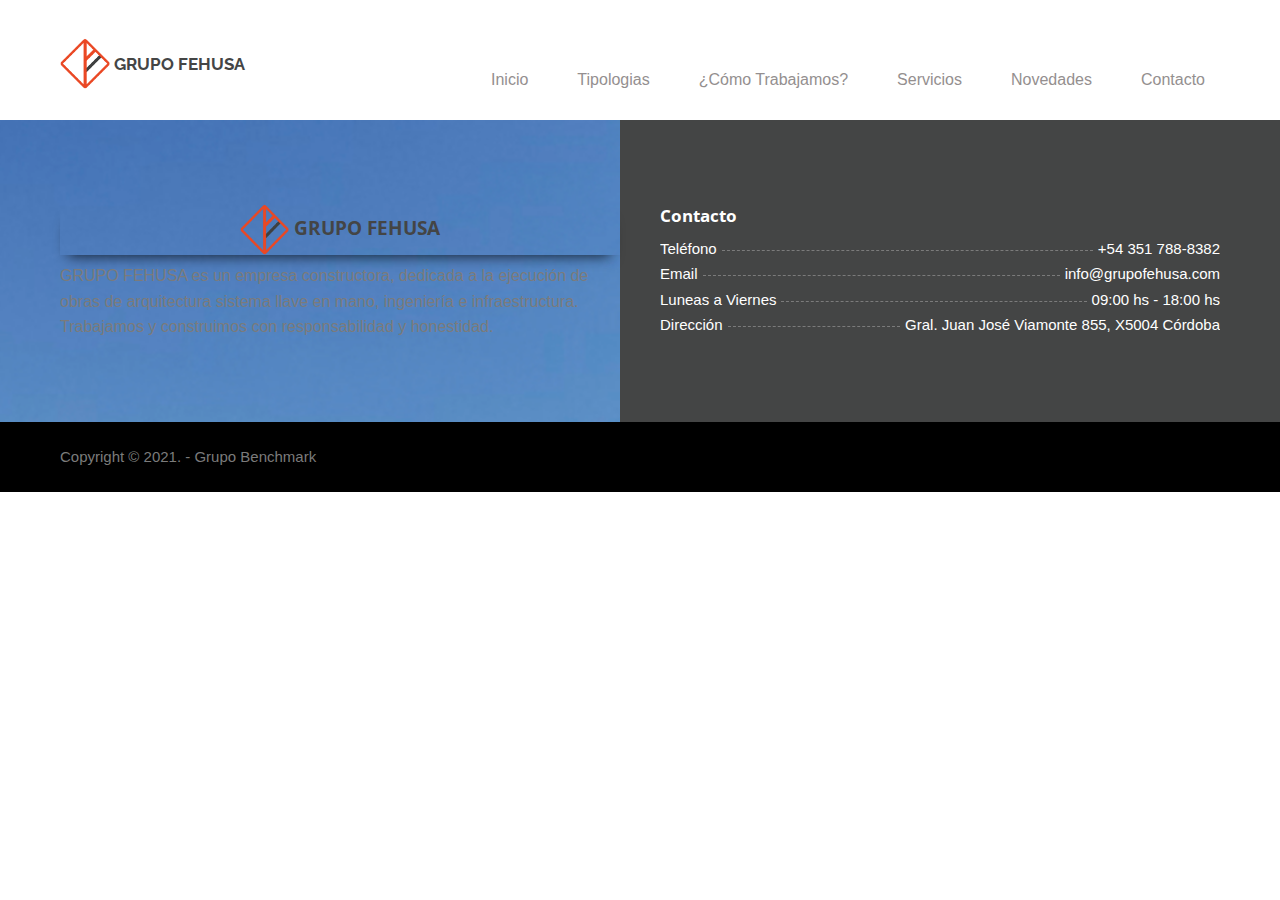
<file: page.html>
<!DOCTYPE html>
<html lang="es">
<head>
    <meta charset="UTF-8">
    <meta http-equiv="X-UA-Compatible" content="IE=edge">
    <meta name="viewport" content="width=device-width, initial-scale=1.0">
    <title>Grupo Fehusa</title>
    <meta name="description" content="">
    <!-- STYLE CSS -->

    <link rel="shortcut icon" type="image/x-icon" src="img/favicon.png" />

	<link href="https://fonts.googleapis.com/css?family=Open+Sans:300italic,400italic,600italic,700italic,800italic,400,300,600,700,800%7CRaleway:400,900,800,700,600,500,300,200,100%7CRoboto:400,100,100italic,300,300italic,400italic,500,500italic,700,700italic,900,900italic" rel="stylesheet" type="text/css">

     <!-- Bootstrap -->
     <link href="https://cdn.jsdelivr.net/npm/bootstrap@5.0.2/dist/css/bootstrap.min.css" rel="stylesheet" integrity="sha384-EVSTQN3/azprG1Anm3QDgpJLIm9Nao0Yz1ztcQTwFspd3yD65VohhpuuCOmLASjC" crossorigin="anonymous">

	
    <link rel="stylesheet" href="css/style.css" />

    <!-- FONTAWESOME -->
    <link rel="stylesheet" href="https://use.fontawesome.com/releases/v5.15.3/css/all.css" integrity="sha384-SZXxX4whJ79/gErwcOYf+zWLeJdY/qpuqC4cAa9rOGUstPomtqpuNWT9wdPEn2fk" crossorigin="anonymous">

   
</head>
<body>

<!-- Inicio Encabezado -->

<header class="header shadow">
    <div class="row">
        <div class="columns medium-12">
            <nav class="top-bar" data-topbar role="navigation">
                <ul class="title-area">
                    <li class="name">
                        <h1>
                            <a href="index.html" style="max-width: 100%;"><img style="max-width: 50px;" src="img/logoicono.png" alt=""><span> Grupo Fehusa</span></a>
                        </h1>
                    </li>

                    <li class="toggle-topbar menu-icon">
                        <a href="#">
                            <i class="fa fa-bars"></i>
                        </a>

                        <span class="toggle-area"></span>
                    </li>
                </ul>

                <section class="top-bar-section">
                    <ul class="right">
                        <li>
                            <a href="index.html" class="text-center"> <i class="fas fa-home"></i> <br> Inicio</a>
                        </li>

                       
                        <li class="has-dropdown">
                            <a href="projects.html" class="text-center"> <i class="fas fa-pencil-ruler"></i> <br>  Tipologias</a>
                            <ul class="dropdown shadow">
                                <li>
                                    <a href="tipologia.html">Single Project</a>
                                </li>
                                <li>
                                    <a href="tipologia.html">Single Project</a>
                                </li>
                                <li>
                                    <a href="tipologia.html">Single Project</a>
                                </li>
                            </ul>
                        </li>

                        <li>
                            <a href="nosotros.html" class="text-center"> <i class="fas fa-hard-hat"></i> <br> ¿Cómo Trabajamos?</a>
                        </li>


                        <li>
                            <a href="servicios.html" class="text-center"> <i class="fas fa-drafting-compass"></i> <br> Servicios</a>
                        </li>

                        <li>
                            <a href="novedades.html" class="text-center"> <i class="far fa-newspaper"></i> <br> Novedades</a>
                        </li>

                        

                        

                        <li>
                            <a href="contacto.html" class="text-center"> <i class="fas fa-mail-bulk"></i> <br> Contacto</a>
                        </li>

                       
                    </ul>
                </section>
            </nav>
        </div><!-- /.columns medium-12 -->
    </div><!-- /.row -->
</header><!-- /.header -->

<!-- Fin Encabezados -->



<!-- Inicio Footer -->

<footer class="footer">
    <div class="footer-body">
        <div class="row">
            <div class="columns large-6">
                <section class="footer-section footer-section-alt ">
                    <div class="footer-section-head p-2 m-2 bg-white card shadow text-center">
                        <h3 class="footer-section-title p-0 m-0"> <img src="img/logoicono.png" style="max-width: 50px;" alt=""> GRUPO FEHUSA</h3><!-- /.footer-section-title -->
                        
                    </div><!-- /.footer-section-head -->

                    <div class="footer-section-head p-4">
                        <p class="text-white">
                            GRUPO FEHUSA es un empresa constructora, dedicada a la ejecución de obras de arquitectura sistema llave en mano, ingeniería e infraestructura. Trabajamos y construimos con responsabilidad y honestidad.
                        </p>
                    </div>

                  

                    
                </section><!-- /.footer-section footer-section-alt -->
            </div><!-- /.columns large-4 -->

            <div class="columns large-6">
                <section class="footer-section">
                    <div class="footer-section-head">
                        <h3 class="footer-section-title">Contacto</h3><!-- /.footer-section-title -->
                    </div><!-- /.footer-section-head -->

                    <div class="footer-section-body">
                        <div class="footer-section-entry">
                           

                            <ul class="time-table-items">
                                <li class="time-table-item">
                                    <span class="time-table-day">Teléfono</span>

                                    <span class="time-table-time">+54 351 788-8382</span>

                                    <span class="time-table-dashes"></span>
                                </li><!-- /.time-table-item -->

                                <li class="time-table-item">
                                    <span class="time-table-day">Email</span>

                                    <span class="time-table-time">info@grupofehusa.com</span>

                                    <span class="time-table-dashes"></span>
                                </li><!-- /.time-table-item -->

                                <li class="time-table-item">
                                    <span class="time-table-day">Luneas a Viernes</span>

                                    <span class="time-table-time">09:00 hs - 18:00 hs</span>

                                    <span class="time-table-dashes"></span>
                                </li><!-- /.time-table-item -->
                                <li class="time-table-item">
                                    <span class="time-table-day">Dirección</span>

                                    <span class="time-table-time">Gral. Juan José Viamonte 855, X5004 Córdoba</span>

                                    <span class="time-table-dashes"></span>
                                </li><!-- /.time-table-item -->
                            </ul><!-- /.time-table-items -->
                        </div><!-- /.footer-section-entry -->
                    </div><!-- /.footer-section-body -->
                </section><!-- /.footer-section -->
            </div><!-- /.columns large-4 -->

            
        </div><!-- /.row -->
    </div><!-- /.footer-body -->







    

    <div class="footer-bar">
        <div class="row">
            <div class="columns large-6">
                <p class="copyright">
                    Copyright &copy; 2021. - Grupo Benchmark
                </p><!-- /.copyright -->
            </div><!-- /.columns large-6 -->

            
        </div><!-- /.row -->
    </div><!-- /.footer-bar -->
</footer><!-- /.footer -->
<!-- Bootstrap -->

<script src="https://cdn.jsdelivr.net/npm/@popperjs/core@2.9.2/dist/umd/popper.min.js" integrity="sha384-IQsoLXl5PILFhosVNubq5LC7Qb9DXgDA9i+tQ8Zj3iwWAwPtgFTxbJ8NT4GN1R8p" crossorigin="anonymous"></script>
<script src="https://cdn.jsdelivr.net/npm/bootstrap@5.0.2/dist/js/bootstrap.min.js" integrity="sha384-cVKIPhGWiC2Al4u+LWgxfKTRIcfu0JTxR+EQDz/bgldoEyl4H0zUF0QKbrJ0EcQF" crossorigin="anonymous"></script>

    <!-- JAVASCRIPT -->

    <script src="js/vendor.js"></script>

    <script src="js/app.js"></script>

</body>
</html>
</file>
<file: css/style.css>
/*
Theme Name: Grupofehusa
Author: Tapia Pedro Nicolas
Author URI: 
Description: 
Version: 1.0.0
*/


/* Tabla de Contenidos
- [ Variables;
- [ Settings;
- [ Foundation;
- [ Font Awesome;
- [ Fonts;
- [ Global;
- [ Helpers;
- [ Layout;
--- [ Bar;
--- [ Header;
--- [ Sections;
--- [ Single Project;
--- [ Main;
--- [ Sidebar;
--- [ Footer;
- [ Modules;
--- [ Animate;
--- [ Buttons;
--- [ Form Elements;
--- [ Socials;
--- [ Sliders;
--- [ Features;
--- [ Projects;
--- [ Services;
--- [ Testimonials;
--- [ News;
--- [ Team;
--- [ Clients;
--- [ Timetable;
--- [ Instagram;
--- [ Galelry;
--- [ Post;
--- [ Pagination;
--- [ Map;
--- [ Comments;
--- [ Page;
*/
/*  Colors  */
meta.foundation-version {
    font-family: "/5.5.1/"; }
  
  meta.foundation-mq-small {
    font-family: "/only screen/";
    width: 0; }
  
  meta.foundation-mq-small-only {
    font-family: "/only screen and (max-width: 40em)/";
    width: 0; }
  
  meta.foundation-mq-medium {
    font-family: "/only screen and (min-width:40.063em)/";
    width: 40.063em; }
  
  meta.foundation-mq-medium-only {
    font-family: "/only screen and (min-width:40.063em) and (max-width:64em)/";
    width: 40.063em; }
  
  meta.foundation-mq-large {
    font-family: "/only screen and (min-width:64.063em)/";
    width: 64.063em; }
  
  meta.foundation-mq-large-only {
    font-family: "/only screen and (min-width:64.063em) and (max-width:90em)/";
    width: 64.063em; }
  
  meta.foundation-mq-xlarge {
    font-family: "/only screen and (min-width:90.063em)/";
    width: 90.063em; }
  
  meta.foundation-mq-xlarge-only {
    font-family: "/only screen and (min-width:90.063em) and (max-width:120em)/";
    width: 90.063em; }
  
  meta.foundation-mq-xxlarge {
    font-family: "/only screen and (min-width:120.063em)/";
    width: 120.063em; }
  
  meta.foundation-data-attribute-namespace {
    font-family: false; }
  
  html, body {
    height: 100%; }
  
  *, *:before, *:after {
    -webkit-box-sizing: border-box;
    -moz-box-sizing: border-box;
    box-sizing: border-box; }
  
  html, body {
    font-size: 100%; }
  
  body {
    background: #fff;
    color: #9a9a9a;
    padding: 0;
    margin: 0;
    font-family: 'Helvetica', "Helvetica Neue", Roboto, Arial, sans-serif;
    font-weight: normal;
    font-style: normal;
    line-height: 1.5;
    position: relative;
    cursor: auto; }
  
  a:hover {
    cursor: pointer; }
  
  img {
    max-width: 100%;
    height: auto; }
  
  img {
    -ms-interpolation-mode: bicubic; }
  
  #map_canvas img, #map_canvas embed, #map_canvas object, .map_canvas img, .map_canvas embed, .map_canvas object {
    max-width: none !important; }
  
  .left {
    float: left !important; }
  
  .right {
    float: right !important; }
  
  .clearfix:before, .clearfix:after {
    content: " ";
    display: table; }
  .clearfix:after {
    clear: both; }
  
  .hide {
    display: none; }
  
  .invisible {
    visibility: hidden; }
  
  .antialiased {
    -webkit-font-smoothing: antialiased;
    -moz-osx-font-smoothing: grayscale; }
  
  img {
    display: inline-block;
    vertical-align: middle; }
  
  textarea {
    height: auto;
    min-height: 50px; }
  
  select {
    width: 100%; }
  
  .row {
    width: 100%;
    margin-left: auto;
    margin-right: auto;
    margin-top: 0;
    margin-bottom: 0;
    max-width: 75rem; }
    .row:before, .row:after {
      content: " ";
      display: table; }
    .row:after {
      clear: both; }
    .row.collapse > .column, .row.collapse > .columns {
      padding-left: 0;
      padding-right: 0; }
    .row.collapse .row {
      margin-left: 0;
      margin-right: 0; }
    .row .row {
      width: auto;
      margin-left: -1.25rem;
      margin-right: -1.25rem;
      margin-top: 0;
      margin-bottom: 0;
      max-width: none; }
      .row .row:before, .row .row:after {
        content: " ";
        display: table; }
      .row .row:after {
        clear: both; }
      .row .row.collapse {
        width: auto;
        margin: 0;
        max-width: none; }
        .row .row.collapse:before, .row .row.collapse:after {
          content: " ";
          display: table; }
        .row .row.collapse:after {
          clear: both; }
  
  .column, .columns {
    padding-left: 1.25rem;
    padding-right: 1.25rem;
    width: 100%;
    float: left; }
  
  [class*="column"] + [class*="column"]:last-child {
    float: right; }
  
  [class*="column"] + [class*="column"].end {
    float: left; }
  
  @media only screen {
    .small-push-0 {
      position: relative;
      left: 0%;
      right: auto; }
  
    .small-pull-0 {
      position: relative;
      right: 0%;
      left: auto; }
  
    .small-push-1 {
      position: relative;
      left: 8.3333333333%;
      right: auto; }
  
    .small-pull-1 {
      position: relative;
      right: 8.3333333333%;
      left: auto; }
  
    .small-push-2 {
      position: relative;
      left: 16.6666666667%;
      right: auto; }
  
    .small-pull-2 {
      position: relative;
      right: 16.6666666667%;
      left: auto; }
  
    .small-push-3 {
      position: relative;
      left: 25%;
      right: auto; }
  
    .small-pull-3 {
      position: relative;
      right: 25%;
      left: auto; }
  
    .small-push-4 {
      position: relative;
      left: 33.3333333333%;
      right: auto; }
  
    .small-pull-4 {
      position: relative;
      right: 33.3333333333%;
      left: auto; }
  
    .small-push-5 {
      position: relative;
      left: 41.6666666667%;
      right: auto; }
  
    .small-pull-5 {
      position: relative;
      right: 41.6666666667%;
      left: auto; }
  
    .small-push-6 {
      position: relative;
      left: 50%;
      right: auto; }
  
    .small-pull-6 {
      position: relative;
      right: 50%;
      left: auto; }
  
    .small-push-7 {
      position: relative;
      left: 58.3333333333%;
      right: auto; }
  
    .small-pull-7 {
      position: relative;
      right: 58.3333333333%;
      left: auto; }
  
    .small-push-8 {
      position: relative;
      left: 66.6666666667%;
      right: auto; }
  
    .small-pull-8 {
      position: relative;
      right: 66.6666666667%;
      left: auto; }
  
    .small-push-9 {
      position: relative;
      left: 75%;
      right: auto; }
  
    .small-pull-9 {
      position: relative;
      right: 75%;
      left: auto; }
  
    .small-push-10 {
      position: relative;
      left: 83.3333333333%;
      right: auto; }
  
    .small-pull-10 {
      position: relative;
      right: 83.3333333333%;
      left: auto; }
  
    .small-push-11 {
      position: relative;
      left: 91.6666666667%;
      right: auto; }
  
    .small-pull-11 {
      position: relative;
      right: 91.6666666667%;
      left: auto; }
  
    .column, .columns {
      position: relative;
      padding-left: 1.25rem;
      padding-right: 1.25rem;
      float: left; }
  
    .small-1 {
      width: 8.3333333333%; }
  
    .small-2 {
      width: 16.6666666667%; }
  
    .small-3 {
      width: 25%; }
  
    .small-4 {
      width: 33.3333333333%; }
  
    .small-5 {
      width: 41.6666666667%; }
  
    .small-6 {
      width: 50%; }
  
    .small-7 {
      width: 58.3333333333%; }
  
    .small-8 {
      width: 66.6666666667%; }
  
    .small-9 {
      width: 75%; }
  
    .small-10 {
      width: 83.3333333333%; }
  
    .small-11 {
      width: 91.6666666667%; }
  
    .small-12 {
      width: 100%; }
  
    .small-offset-0 {
      margin-left: 0% !important; }
  
    .small-offset-1 {
      margin-left: 8.3333333333% !important; }
  
    .small-offset-2 {
      margin-left: 16.6666666667% !important; }
  
    .small-offset-3 {
      margin-left: 25% !important; }
  
    .small-offset-4 {
      margin-left: 33.3333333333% !important; }
  
    .small-offset-5 {
      margin-left: 41.6666666667% !important; }
  
    .small-offset-6 {
      margin-left: 50% !important; }
  
    .small-offset-7 {
      margin-left: 58.3333333333% !important; }
  
    .small-offset-8 {
      margin-left: 66.6666666667% !important; }
  
    .small-offset-9 {
      margin-left: 75% !important; }
  
    .small-offset-10 {
      margin-left: 83.3333333333% !important; }
  
    .small-offset-11 {
      margin-left: 91.6666666667% !important; }
  
    .small-reset-order {
      margin-left: 0;
      margin-right: 0;
      left: auto;
      right: auto;
      float: left; }
  
    .column.small-centered, .columns.small-centered {
      margin-left: auto;
      margin-right: auto;
      float: none; }
  
    .column.small-uncentered, .columns.small-uncentered {
      margin-left: 0;
      margin-right: 0;
      float: left; }
  
    .column.small-centered:last-child, .columns.small-centered:last-child {
      float: none; }
  
    .column.small-uncentered:last-child, .columns.small-uncentered:last-child {
      float: left; }
  
    .column.small-uncentered.opposite, .columns.small-uncentered.opposite {
      float: right; }
  
    .row.small-collapse > .column, .row.small-collapse > .columns {
      padding-left: 0;
      padding-right: 0; }
    .row.small-collapse .row {
      margin-left: 0;
      margin-right: 0; }
    .row.small-uncollapse > .column, .row.small-uncollapse > .columns {
      padding-left: 1.25rem;
      padding-right: 1.25rem;
      float: left; }
   }
  
  @media only screen and (min-width:40.063em) {
    .medium-push-0 {
      position: relative;
      left: 0%;
      right: auto; }
  
    .medium-pull-0 {
      position: relative;
      right: 0%;
      left: auto; }
  
    .medium-push-1 {
      position: relative;
      left: 8.3333333333%;
      right: auto; }
  
    .medium-pull-1 {
      position: relative;
      right: 8.3333333333%;
      left: auto; }
  
    .medium-push-2 {
      position: relative;
      left: 16.6666666667%;
      right: auto; }
  
    .medium-pull-2 {
      position: relative;
      right: 16.6666666667%;
      left: auto; }
  
    .medium-push-3 {
      position: relative;
      left: 25%;
      right: auto; }
  
    .medium-pull-3 {
      position: relative;
      right: 25%;
      left: auto; }
  
    .medium-push-4 {
      position: relative;
      left: 33.3333333333%;
      right: auto; }
  
    .medium-pull-4 {
      position: relative;
      right: 33.3333333333%;
      left: auto; }
  
    .medium-push-5 {
      position: relative;
      left: 41.6666666667%;
      right: auto; }
  
    .medium-pull-5 {
      position: relative;
      right: 41.6666666667%;
      left: auto; }
  
    .medium-push-6 {
      position: relative;
      left: 50%;
      right: auto; }
  
    .medium-pull-6 {
      position: relative;
      right: 50%;
      left: auto; }
  
    .medium-push-7 {
      position: relative;
      left: 58.3333333333%;
      right: auto; }
  
    .medium-pull-7 {
      position: relative;
      right: 58.3333333333%;
      left: auto; }
  
    .medium-push-8 {
      position: relative;
      left: 66.6666666667%;
      right: auto; }
  
    .medium-pull-8 {
      position: relative;
      right: 66.6666666667%;
      left: auto; }
  
    .medium-push-9 {
      position: relative;
      left: 75%;
      right: auto; }
  
    .medium-pull-9 {
      position: relative;
      right: 75%;
      left: auto; }
  
    .medium-push-10 {
      position: relative;
      left: 83.3333333333%;
      right: auto; }
  
    .medium-pull-10 {
      position: relative;
      right: 83.3333333333%;
      left: auto; }
  
    .medium-push-11 {
      position: relative;
      left: 91.6666666667%;
      right: auto; }
  
    .medium-pull-11 {
      position: relative;
      right: 91.6666666667%;
      left: auto; }
  
    .column, .columns {
      position: relative;
      padding-left: 1.25rem;
      padding-right: 1.25rem;
      float: left; }
  
    .medium-1 {
      width: 8.3333333333%; }
  
    .medium-2 {
      width: 16.6666666667%; }
  
    .medium-3 {
      width: 25%; }
  
    .medium-4 {
      width: 33.3333333333%; }
  
    .medium-5 {
      width: 41.6666666667%; }
  
    .medium-6 {
      width: 50%; }
  
    .medium-7 {
      width: 58.3333333333%; }
  
    .medium-8 {
      width: 66.6666666667%; }
  
    .medium-9 {
      width: 75%; }
  
    .medium-10 {
      width: 83.3333333333%; }
  
    .medium-11 {
      width: 91.6666666667%; }
  
    .medium-12 {
      width: 100%; }
  
    .medium-offset-0 {
      margin-left: 0% !important; }
  
    .medium-offset-1 {
      margin-left: 8.3333333333% !important; }
  
    .medium-offset-2 {
      margin-left: 16.6666666667% !important; }
  
    .medium-offset-3 {
      margin-left: 25% !important; }
  
    .medium-offset-4 {
      margin-left: 33.3333333333% !important; }
  
    .medium-offset-5 {
      margin-left: 41.6666666667% !important; }
  
    .medium-offset-6 {
      margin-left: 50% !important; }
  
    .medium-offset-7 {
      margin-left: 58.3333333333% !important; }
  
    .medium-offset-8 {
      margin-left: 66.6666666667% !important; }
  
    .medium-offset-9 {
      margin-left: 75% !important; }
  
    .medium-offset-10 {
      margin-left: 83.3333333333% !important; }
  
    .medium-offset-11 {
      margin-left: 91.6666666667% !important; }
  
    .medium-reset-order {
      margin-left: 0;
      margin-right: 0;
      left: auto;
      right: auto;
      float: left; }
  
    .column.medium-centered, .columns.medium-centered {
      margin-left: auto;
      margin-right: auto;
      float: none; }
  
    .column.medium-uncentered, .columns.medium-uncentered {
      margin-left: 0;
      margin-right: 0;
      float: left; }
  
    .column.medium-centered:last-child, .columns.medium-centered:last-child {
      float: none; }
  
    .column.medium-uncentered:last-child, .columns.medium-uncentered:last-child {
      float: left; }
  
    .column.medium-uncentered.opposite, .columns.medium-uncentered.opposite {
      float: right; }
  
    .row.medium-collapse > .column, .row.medium-collapse > .columns {
      padding-left: 0;
      padding-right: 0; }
    .row.medium-collapse .row {
      margin-left: 0;
      margin-right: 0; }
    .row.medium-uncollapse > .column, .row.medium-uncollapse > .columns {
      padding-left: 1.25rem;
      padding-right: 1.25rem;
      float: left; }
  
    .push-0 {
      position: relative;
      left: 0%;
      right: auto; }
  
    .pull-0 {
      position: relative;
      right: 0%;
      left: auto; }
  
    .push-1 {
      position: relative;
      left: 8.3333333333%;
      right: auto; }
  
    .pull-1 {
      position: relative;
      right: 8.3333333333%;
      left: auto; }
  
    .push-2 {
      position: relative;
      left: 16.6666666667%;
      right: auto; }
  
    .pull-2 {
      position: relative;
      right: 16.6666666667%;
      left: auto; }
  
    .push-3 {
      position: relative;
      left: 25%;
      right: auto; }
  
    .pull-3 {
      position: relative;
      right: 25%;
      left: auto; }
  
    .push-4 {
      position: relative;
      left: 33.3333333333%;
      right: auto; }
  
    .pull-4 {
      position: relative;
      right: 33.3333333333%;
      left: auto; }
  
    .push-5 {
      position: relative;
      left: 41.6666666667%;
      right: auto; }
  
    .pull-5 {
      position: relative;
      right: 41.6666666667%;
      left: auto; }
  
    .push-6 {
      position: relative;
      left: 50%;
      right: auto; }
  
    .pull-6 {
      position: relative;
      right: 50%;
      left: auto; }
  
    .push-7 {
      position: relative;
      left: 58.3333333333%;
      right: auto; }
  
    .pull-7 {
      position: relative;
      right: 58.3333333333%;
      left: auto; }
  
    .push-8 {
      position: relative;
      left: 66.6666666667%;
      right: auto; }
  
    .pull-8 {
      position: relative;
      right: 66.6666666667%;
      left: auto; }
  
    .push-9 {
      position: relative;
      left: 75%;
      right: auto; }
  
    .pull-9 {
      position: relative;
      right: 75%;
      left: auto; }
  
    .push-10 {
      position: relative;
      left: 83.3333333333%;
      right: auto; }
  
    .pull-10 {
      position: relative;
      right: 83.3333333333%;
      left: auto; }
  
    .push-11 {
      position: relative;
      left: 91.6666666667%;
      right: auto; }
  
    .pull-11 {
      position: relative;
      right: 91.6666666667%;
      left: auto; }
   }
  
  @media only screen and (min-width:64.063em) {
    .large-push-0 {
      position: relative;
      left: 0%;
      right: auto; }
  
    .large-pull-0 {
      position: relative;
      right: 0%;
      left: auto; }
  
    .large-push-1 {
      position: relative;
      left: 8.3333333333%;
      right: auto; }
  
    .large-pull-1 {
      position: relative;
      right: 8.3333333333%;
      left: auto; }
  
    .large-push-2 {
      position: relative;
      left: 16.6666666667%;
      right: auto; }
  
    .large-pull-2 {
      position: relative;
      right: 16.6666666667%;
      left: auto; }
  
    .large-push-3 {
      position: relative;
      left: 25%;
      right: auto; }
  
    .large-pull-3 {
      position: relative;
      right: 25%;
      left: auto; }
  
    .large-push-4 {
      position: relative;
      left: 33.3333333333%;
      right: auto; }
  
    .large-pull-4 {
      position: relative;
      right: 33.3333333333%;
      left: auto; }
  
    .large-push-5 {
      position: relative;
      left: 41.6666666667%;
      right: auto; }
  
    .large-pull-5 {
      position: relative;
      right: 41.6666666667%;
      left: auto; }
  
    .large-push-6 {
      position: relative;
      left: 50%;
      right: auto; }
  
    .large-pull-6 {
      position: relative;
      right: 50%;
      left: auto; }
  
    .large-push-7 {
      position: relative;
      left: 58.3333333333%;
      right: auto; }
  
    .large-pull-7 {
      position: relative;
      right: 58.3333333333%;
      left: auto; }
  
    .large-push-8 {
      position: relative;
      left: 66.6666666667%;
      right: auto; }
  
    .large-pull-8 {
      position: relative;
      right: 66.6666666667%;
      left: auto; }
  
    .large-push-9 {
      position: relative;
      left: 75%;
      right: auto; }
  
    .large-pull-9 {
      position: relative;
      right: 75%;
      left: auto; }
  
    .large-push-10 {
      position: relative;
      left: 83.3333333333%;
      right: auto; }
  
    .large-pull-10 {
      position: relative;
      right: 83.3333333333%;
      left: auto; }
  
    .large-push-11 {
      position: relative;
      left: 91.6666666667%;
      right: auto; }
  
    .large-pull-11 {
      position: relative;
      right: 91.6666666667%;
      left: auto; }
  
    .column, .columns {
      position: relative;
      padding-left: 1.25rem;
      padding-right: 1.25rem;
      float: left; }
  
    .large-1 {
      width: 8.3333333333%; }
  
    .large-2 {
      width: 16.6666666667%; }
  
    .large-3 {
      width: 25%; }
  
    .large-4 {
      width: 33.3333333333%; }
  
    .large-5 {
      width: 41.6666666667%; }
  
    .large-6 {
      width: 50%; }
  
    .large-7 {
      width: 58.3333333333%; }
  
    .large-8 {
      width: 66.6666666667%; }
  
    .large-9 {
      width: 75%; }
  
    .large-10 {
      width: 83.3333333333%; }
  
    .large-11 {
      width: 91.6666666667%; }
  
    .large-12 {
      width: 100%; }
  
    .large-offset-0 {
      margin-left: 0% !important; }
  
    .large-offset-1 {
      margin-left: 8.3333333333% !important; }
  
    .large-offset-2 {
      margin-left: 16.6666666667% !important; }
  
    .large-offset-3 {
      margin-left: 25% !important; }
  
    .large-offset-4 {
      margin-left: 33.3333333333% !important; }
  
    .large-offset-5 {
      margin-left: 41.6666666667% !important; }
  
    .large-offset-6 {
      margin-left: 50% !important; }
  
    .large-offset-7 {
      margin-left: 58.3333333333% !important; }
  
    .large-offset-8 {
      margin-left: 66.6666666667% !important; }
  
    .large-offset-9 {
      margin-left: 75% !important; }
  
    .large-offset-10 {
      margin-left: 83.3333333333% !important; }
  
    .large-offset-11 {
      margin-left: 91.6666666667% !important; }
  
    .large-reset-order {
      margin-left: 0;
      margin-right: 0;
      left: auto;
      right: auto;
      float: left; }
  
    .column.large-centered, .columns.large-centered {
      margin-left: auto;
      margin-right: auto;
      float: none; }
  
    .column.large-uncentered, .columns.large-uncentered {
      margin-left: 0;
      margin-right: 0;
      float: left; }
  
    .column.large-centered:last-child, .columns.large-centered:last-child {
      float: none; }
  
    .column.large-uncentered:last-child, .columns.large-uncentered:last-child {
      float: left; }
  
    .column.large-uncentered.opposite, .columns.large-uncentered.opposite {
      float: right; }
  
    .row.large-collapse > .column, .row.large-collapse > .columns {
      padding-left: 0;
      padding-right: 0; }
    .row.large-collapse .row {
      margin-left: 0;
      margin-right: 0; }
    .row.large-uncollapse > .column, .row.large-uncollapse > .columns {
      padding-left: 1.25rem;
      padding-right: 1.25rem;
      float: left; }
  
    .push-0 {
      position: relative;
      left: 0%;
      right: auto; }
  
    .pull-0 {
      position: relative;
      right: 0%;
      left: auto; }
  
    .push-1 {
      position: relative;
      left: 8.3333333333%;
      right: auto; }
  
    .pull-1 {
      position: relative;
      right: 8.3333333333%;
      left: auto; }
  
    .push-2 {
      position: relative;
      left: 16.6666666667%;
      right: auto; }
  
    .pull-2 {
      position: relative;
      right: 16.6666666667%;
      left: auto; }
  
    .push-3 {
      position: relative;
      left: 25%;
      right: auto; }
  
    .pull-3 {
      position: relative;
      right: 25%;
      left: auto; }
  
    .push-4 {
      position: relative;
      left: 33.3333333333%;
      right: auto; }
  
    .pull-4 {
      position: relative;
      right: 33.3333333333%;
      left: auto; }
  
    .push-5 {
      position: relative;
      left: 41.6666666667%;
      right: auto; }
  
    .pull-5 {
      position: relative;
      right: 41.6666666667%;
      left: auto; }
  
    .push-6 {
      position: relative;
      left: 50%;
      right: auto; }
  
    .pull-6 {
      position: relative;
      right: 50%;
      left: auto; }
  
    .push-7 {
      position: relative;
      left: 58.3333333333%;
      right: auto; }
  
    .pull-7 {
      position: relative;
      right: 58.3333333333%;
      left: auto; }
  
    .push-8 {
      position: relative;
      left: 66.6666666667%;
      right: auto; }
  
    .pull-8 {
      position: relative;
      right: 66.6666666667%;
      left: auto; }
  
    .push-9 {
      position: relative;
      left: 75%;
      right: auto; }
  
    .pull-9 {
      position: relative;
      right: 75%;
      left: auto; }
  
    .push-10 {
      position: relative;
      left: 83.3333333333%;
      right: auto; }
  
    .pull-10 {
      position: relative;
      right: 83.3333333333%;
      left: auto; }
  
    .push-11 {
      position: relative;
      left: 91.6666666667%;
      right: auto; }
  
    .pull-11 {
      position: relative;
      right: 91.6666666667%;
      left: auto; }
   }
  
  .accordion {
    margin-bottom: 0; }
    .accordion:before, .accordion:after {
      content: " ";
      display: table; }
    .accordion:after {
      clear: both; }
    .accordion .accordion-navigation, .accordion dd {
      display: block;
      margin-bottom: 0 !important; }
      .accordion .accordion-navigation.active > a, .accordion dd.active > a {
        background: #e8e8e8; }
      .accordion .accordion-navigation > a, .accordion dd > a {
        background: #EFEFEF;
        color: #444545;
        padding: 1rem;
        display: block;
        font-family: 'Helvetica', "Helvetica Neue", Roboto, Arial, sans-serif;
        font-size: 1rem; }
        .accordion .accordion-navigation > a:hover, .accordion dd > a:hover {
          background: #e3e3e3; }
      .accordion .accordion-navigation > .content, .accordion dd > .content {
        display: none;
        padding: 1.25rem; }
        .accordion .accordion-navigation > .content.active, .accordion dd > .content.active {
          display: block;
          background: #ffffff; }
  
  .alert-box {
    border-style: solid;
    border-width: 1px;
    display: block;
    font-weight: normal;
    margin-bottom: 1.25rem;
    position: relative;
    padding: 0.875rem 1.5rem 0.875rem 0.875rem;
    font-size: 0.8125rem;
    transition: opacity 300ms ease-out;
    background-color: #008CBA;
    border-color: #ea3e16;
    color: #ffffff; }
    .alert-box .close {
      font-size: 1.375rem;
      padding: 0 6px 4px;
      line-height: 0.9;
      position: absolute;
      top: 50%;
      margin-top: -0.6875rem;
      right: 0.25rem;
      color: #333333;
      opacity: 0.3;
      background: inherit; }
      .alert-box .close:hover, .alert-box .close:focus {
        opacity: 0.5; }
    .alert-box.radius {
      border-radius: 3px; }
    .alert-box.round {
      border-radius: 1000px; }
    .alert-box.success {
      background-color: #43AC6A;
      border-color: #3a945b;
      color: #ffffff; }
    .alert-box.alert {
      background-color: #f04124;
      border-color: #de2d0f;
      color: #ffffff; }
    .alert-box.secondary {
      background-color: #e7e7e7;
      border-color: #c7c7c7;
      color: #4f4f4f; }
    .alert-box.warning {
      background-color: #f08a24;
      border-color: #de770f;
      color: #ffffff; }
    .alert-box.info {
      background-color: #a0d3e8;
      border-color: #74bfdd;
      color: #4f4f4f; }
    .alert-box.alert-close {
      opacity: 0; }
  
  [class*="block-grid-"] {
    display: block;
    padding: 0;
    margin: 0 -0.625rem; }
    [class*="block-grid-"]:before, [class*="block-grid-"]:after {
      content: " ";
      display: table; }
    [class*="block-grid-"]:after {
      clear: both; }
    [class*="block-grid-"] > li {
      display: block;
      height: auto;
      float: left;
      padding: 0 0.625rem 1.25rem; }
  
  @media only screen {
    .small-block-grid-1 > li {
      width: 100%;
      list-style: none; }
      .small-block-grid-1 > li:nth-of-type(1n) {
        clear: none; }
      .small-block-grid-1 > li:nth-of-type(1n+1) {
        clear: both; }
  
    .small-block-grid-2 > li {
      width: 50%;
      list-style: none; }
      .small-block-grid-2 > li:nth-of-type(1n) {
        clear: none; }
      .small-block-grid-2 > li:nth-of-type(2n+1) {
        clear: both; }
  
    .small-block-grid-3 > li {
      width: 33.3333333333%;
      list-style: none; }
      .small-block-grid-3 > li:nth-of-type(1n) {
        clear: none; }
      .small-block-grid-3 > li:nth-of-type(3n+1) {
        clear: both; }
  
    .small-block-grid-4 > li {
      width: 25%;
      list-style: none; }
      .small-block-grid-4 > li:nth-of-type(1n) {
        clear: none; }
      .small-block-grid-4 > li:nth-of-type(4n+1) {
        clear: both; }
  
    .small-block-grid-5 > li {
      width: 20%;
      list-style: none; }
      .small-block-grid-5 > li:nth-of-type(1n) {
        clear: none; }
      .small-block-grid-5 > li:nth-of-type(5n+1) {
        clear: both; }
  
    .small-block-grid-6 > li {
      width: 16.6666666667%;
      list-style: none; }
      .small-block-grid-6 > li:nth-of-type(1n) {
        clear: none; }
      .small-block-grid-6 > li:nth-of-type(6n+1) {
        clear: both; }
  
    .small-block-grid-7 > li {
      width: 14.2857142857%;
      list-style: none; }
      .small-block-grid-7 > li:nth-of-type(1n) {
        clear: none; }
      .small-block-grid-7 > li:nth-of-type(7n+1) {
        clear: both; }
  
    .small-block-grid-8 > li {
      width: 12.5%;
      list-style: none; }
      .small-block-grid-8 > li:nth-of-type(1n) {
        clear: none; }
      .small-block-grid-8 > li:nth-of-type(8n+1) {
        clear: both; }
  
    .small-block-grid-9 > li {
      width: 11.1111111111%;
      list-style: none; }
      .small-block-grid-9 > li:nth-of-type(1n) {
        clear: none; }
      .small-block-grid-9 > li:nth-of-type(9n+1) {
        clear: both; }
  
    .small-block-grid-10 > li {
      width: 10%;
      list-style: none; }
      .small-block-grid-10 > li:nth-of-type(1n) {
        clear: none; }
      .small-block-grid-10 > li:nth-of-type(10n+1) {
        clear: both; }
  
    .small-block-grid-11 > li {
      width: 9.0909090909%;
      list-style: none; }
      .small-block-grid-11 > li:nth-of-type(1n) {
        clear: none; }
      .small-block-grid-11 > li:nth-of-type(11n+1) {
        clear: both; }
  
    .small-block-grid-12 > li {
      width: 8.3333333333%;
      list-style: none; }
      .small-block-grid-12 > li:nth-of-type(1n) {
        clear: none; }
      .small-block-grid-12 > li:nth-of-type(12n+1) {
        clear: both; }
   }
  
  @media only screen and (min-width:40.063em) {
    .medium-block-grid-1 > li {
      width: 100%;
      list-style: none; }
      .medium-block-grid-1 > li:nth-of-type(1n) {
        clear: none; }
      .medium-block-grid-1 > li:nth-of-type(1n+1) {
        clear: both; }
  
    .medium-block-grid-2 > li {
      width: 50%;
      list-style: none; }
      .medium-block-grid-2 > li:nth-of-type(1n) {
        clear: none; }
      .medium-block-grid-2 > li:nth-of-type(2n+1) {
        clear: both; }
  
    .medium-block-grid-3 > li {
      width: 33.3333333333%;
      list-style: none; }
      .medium-block-grid-3 > li:nth-of-type(1n) {
        clear: none; }
      .medium-block-grid-3 > li:nth-of-type(3n+1) {
        clear: both; }
  
    .medium-block-grid-4 > li {
      width: 25%;
      list-style: none; }
      .medium-block-grid-4 > li:nth-of-type(1n) {
        clear: none; }
      .medium-block-grid-4 > li:nth-of-type(4n+1) {
        clear: both; }
  
    .medium-block-grid-5 > li {
      width: 20%;
      list-style: none; }
      .medium-block-grid-5 > li:nth-of-type(1n) {
        clear: none; }
      .medium-block-grid-5 > li:nth-of-type(5n+1) {
        clear: both; }
  
    .medium-block-grid-6 > li {
      width: 16.6666666667%;
      list-style: none; }
      .medium-block-grid-6 > li:nth-of-type(1n) {
        clear: none; }
      .medium-block-grid-6 > li:nth-of-type(6n+1) {
        clear: both; }
  
    .medium-block-grid-7 > li {
      width: 14.2857142857%;
      list-style: none; }
      .medium-block-grid-7 > li:nth-of-type(1n) {
        clear: none; }
      .medium-block-grid-7 > li:nth-of-type(7n+1) {
        clear: both; }
  
    .medium-block-grid-8 > li {
      width: 12.5%;
      list-style: none; }
      .medium-block-grid-8 > li:nth-of-type(1n) {
        clear: none; }
      .medium-block-grid-8 > li:nth-of-type(8n+1) {
        clear: both; }
  
    .medium-block-grid-9 > li {
      width: 11.1111111111%;
      list-style: none; }
      .medium-block-grid-9 > li:nth-of-type(1n) {
        clear: none; }
      .medium-block-grid-9 > li:nth-of-type(9n+1) {
        clear: both; }
  
    .medium-block-grid-10 > li {
      width: 10%;
      list-style: none; }
      .medium-block-grid-10 > li:nth-of-type(1n) {
        clear: none; }
      .medium-block-grid-10 > li:nth-of-type(10n+1) {
        clear: both; }
  
    .medium-block-grid-11 > li {
      width: 9.0909090909%;
      list-style: none; }
      .medium-block-grid-11 > li:nth-of-type(1n) {
        clear: none; }
      .medium-block-grid-11 > li:nth-of-type(11n+1) {
        clear: both; }
  
    .medium-block-grid-12 > li {
      width: 8.3333333333%;
      list-style: none; }
      .medium-block-grid-12 > li:nth-of-type(1n) {
        clear: none; }
      .medium-block-grid-12 > li:nth-of-type(12n+1) {
        clear: both; }
   }
  
  @media only screen and (min-width:64.063em) {
    .large-block-grid-1 > li {
      width: 100%;
      list-style: none; }
      .large-block-grid-1 > li:nth-of-type(1n) {
        clear: none; }
      .large-block-grid-1 > li:nth-of-type(1n+1) {
        clear: both; }
  
    .large-block-grid-2 > li {
      width: 50%;
      list-style: none; }
      .large-block-grid-2 > li:nth-of-type(1n) {
        clear: none; }
      .large-block-grid-2 > li:nth-of-type(2n+1) {
        clear: both; }
  
    .large-block-grid-3 > li {
      width: 33.3333333333%;
      list-style: none; }
      .large-block-grid-3 > li:nth-of-type(1n) {
        clear: none; }
      .large-block-grid-3 > li:nth-of-type(3n+1) {
        clear: both; }
  
    .large-block-grid-4 > li {
      width: 25%;
      list-style: none; }
      .large-block-grid-4 > li:nth-of-type(1n) {
        clear: none; }
      .large-block-grid-4 > li:nth-of-type(4n+1) {
        clear: both; }
  
    .large-block-grid-5 > li {
      width: 20%;
      list-style: none; }
      .large-block-grid-5 > li:nth-of-type(1n) {
        clear: none; }
      .large-block-grid-5 > li:nth-of-type(5n+1) {
        clear: both; }
  
    .large-block-grid-6 > li {
      width: 16.6666666667%;
      list-style: none; }
      .large-block-grid-6 > li:nth-of-type(1n) {
        clear: none; }
      .large-block-grid-6 > li:nth-of-type(6n+1) {
        clear: both; }
  
    .large-block-grid-7 > li {
      width: 14.2857142857%;
      list-style: none; }
      .large-block-grid-7 > li:nth-of-type(1n) {
        clear: none; }
      .large-block-grid-7 > li:nth-of-type(7n+1) {
        clear: both; }
  
    .large-block-grid-8 > li {
      width: 12.5%;
      list-style: none; }
      .large-block-grid-8 > li:nth-of-type(1n) {
        clear: none; }
      .large-block-grid-8 > li:nth-of-type(8n+1) {
        clear: both; }
  
    .large-block-grid-9 > li {
      width: 11.1111111111%;
      list-style: none; }
      .large-block-grid-9 > li:nth-of-type(1n) {
        clear: none; }
      .large-block-grid-9 > li:nth-of-type(9n+1) {
        clear: both; }
  
    .large-block-grid-10 > li {
      width: 10%;
      list-style: none; }
      .large-block-grid-10 > li:nth-of-type(1n) {
        clear: none; }
      .large-block-grid-10 > li:nth-of-type(10n+1) {
        clear: both; }
  
    .large-block-grid-11 > li {
      width: 9.0909090909%;
      list-style: none; }
      .large-block-grid-11 > li:nth-of-type(1n) {
        clear: none; }
      .large-block-grid-11 > li:nth-of-type(11n+1) {
        clear: both; }
  
    .large-block-grid-12 > li {
      width: 8.3333333333%;
      list-style: none; }
      .large-block-grid-12 > li:nth-of-type(1n) {
        clear: none; }
      .large-block-grid-12 > li:nth-of-type(12n+1) {
        clear: both; }
   }
  
  .breadcrumbs {
    display: block;
    padding: 0.5625rem 0.875rem 0.5625rem;
    overflow: hidden;
    margin-left: 0;
    list-style: none;
    border-style: solid;
    border-width: 1px;
    background-color: #f4f4f4;
    border-color: gainsboro;
    border-radius: 3px; }
    .breadcrumbs > * {
      margin: 0;
      float: left;
      font-size: 0.6875rem;
      line-height: 0.6875rem;
      text-transform: uppercase;
      color: #008CBA; }
      .breadcrumbs > *:hover a, .breadcrumbs > *:focus a {
        text-decoration: underline; }
      .breadcrumbs > * a {
        color: #008CBA; }
      .breadcrumbs > *.current {
        cursor: default;
        color: #333333; }
        .breadcrumbs > *.current a {
          cursor: default;
          color: #333333; }
        .breadcrumbs > *.current:hover, .breadcrumbs > *.current:hover a, .breadcrumbs > *.current:focus, .breadcrumbs > *.current:focus a {
          text-decoration: none; }
      .breadcrumbs > *.unavailable {
        color: #999999; }
        .breadcrumbs > *.unavailable a {
          color: #999999; }
        .breadcrumbs > *.unavailable:hover, .breadcrumbs > *.unavailable:hover a, .breadcrumbs > *.unavailable:focus, .breadcrumbs > *.unavailable a:focus {
          text-decoration: none;
          color: #999999;
          cursor: not-allowed; }
      .breadcrumbs > *:before {
        content: "/";
        color: #AAAAAA;
        margin: 0 0.75rem;
        position: relative;
        top: 1px; }
      .breadcrumbs > *:first-child:before {
        content: " ";
        margin: 0; }
  
  /* Accessibility - hides the forward slash */
  [aria-label="breadcrumbs"] [aria-hidden="true"]:after {
    content: "/"; }
  
  button, .button {
    border-style: solid;
    border-width: 0;
    cursor: pointer;
    font-family: 'Helvetica', "Helvetica Neue", Roboto, Arial, sans-serif;
    font-weight: normal;
    line-height: normal;
    margin: 0 0 1.25rem;
    position: relative;
    text-decoration: none;
    text-align: center;
    -webkit-appearance: none;
    -moz-appearance: none;
    border-radius: 0;
    display: inline-block;
    padding-top: 1rem;
    padding-right: 2rem;
    padding-bottom: 1.0625rem;
    padding-left: 2rem;
    font-size: 1rem;
    background-color: #008CBA;
    border-color: #007095;
    color: #ffffff;
    transition: background-color 300ms ease-out; }
    button:hover, button:focus, .button:hover, .button:focus {
      background-color: #007095; }
    button:hover, button:focus, .button:hover, .button:focus {
      color: #ffffff; }
    button.secondary, .button.secondary {
      background-color: #e7e7e7;
      border-color: #b9b9b9;
      color: #333333; }
      button.secondary:hover, button.secondary:focus, .button.secondary:hover, .button.secondary:focus {
        background-color: #b9b9b9; }
      button.secondary:hover, button.secondary:focus, .button.secondary:hover, .button.secondary:focus {
        color: #333333; }
    button.success, .button.success {
      background-color: #43AC6A;
      border-color: #368a55;
      color: #ffffff; }
      button.success:hover, button.success:focus, .button.success:hover, .button.success:focus {
        background-color: #368a55; }
      button.success:hover, button.success:focus, .button.success:hover, .button.success:focus {
        color: #ffffff; }
    button.alert, .button.alert {
      background-color: #f04124;
      border-color: #cf2a0e;
      color: #ffffff; }
      button.alert:hover, button.alert:focus, .button.alert:hover, .button.alert:focus {
        background-color: #cf2a0e; }
      button.alert:hover, button.alert:focus, .button.alert:hover, .button.alert:focus {
        color: #ffffff; }
    button.warning, .button.warning {
      background-color: #f08a24;
      border-color: #cf6e0e;
      color: #ffffff; }
      button.warning:hover, button.warning:focus, .button.warning:hover, .button.warning:focus {
        background-color: #cf6e0e; }
      button.warning:hover, button.warning:focus, .button.warning:hover, .button.warning:focus {
        color: #ffffff; }
    button.info, .button.info {
      background-color: #a0d3e8;
      border-color: #61b6d9;
      color: #333333; }
      button.info:hover, button.info:focus, .button.info:hover, .button.info:focus {
        background-color: #61b6d9; }
      button.info:hover, button.info:focus, .button.info:hover, .button.info:focus {
        color: #ffffff; }
    button.large, .button.large {
      padding-top: 1.125rem;
      padding-right: 2.25rem;
      padding-bottom: 1.1875rem;
      padding-left: 2.25rem;
      font-size: 1.25rem; }
    button.small, .button.small {
      padding-top: 0.875rem;
      padding-right: 1.75rem;
      padding-bottom: 0.9375rem;
      padding-left: 1.75rem;
      font-size: 0.8125rem; }
    button.tiny, .button.tiny {
      padding-top: 0.625rem;
      padding-right: 1.25rem;
      padding-bottom: 0.6875rem;
      padding-left: 1.25rem;
      font-size: 0.6875rem; }
    button.expand, .button.expand {
      padding-right: 0;
      padding-left: 0;
      width: 100%; }
    button.left-align, .button.left-align {
      text-align: left;
      text-indent: 0.75rem; }
    button.right-align, .button.right-align {
      text-align: right;
      padding-right: 0.75rem; }
    button.radius, .button.radius {
      border-radius: 3px; }
    button.round, .button.round {
      border-radius: 1000px; }
    button.disabled, button[disabled], .button.disabled, .button[disabled] {
      background-color: #008CBA;
      border-color: #007095;
      color: #ffffff;
      cursor: default;
      opacity: 0.7;
      box-shadow: none; }
      button.disabled:hover, button.disabled:focus, button[disabled]:hover, button[disabled]:focus, .button.disabled:hover, .button.disabled:focus, .button[disabled]:hover, .button[disabled]:focus {
        background-color: #007095; }
      button.disabled:hover, button.disabled:focus, button[disabled]:hover, button[disabled]:focus, .button.disabled:hover, .button.disabled:focus, .button[disabled]:hover, .button[disabled]:focus {
        color: #ffffff; }
      button.disabled:hover, button.disabled:focus, button[disabled]:hover, button[disabled]:focus, .button.disabled:hover, .button.disabled:focus, .button[disabled]:hover, .button[disabled]:focus {
        background-color: #008CBA; }
      button.disabled.secondary, button[disabled].secondary, .button.disabled.secondary, .button[disabled].secondary {
        background-color: #e7e7e7;
        border-color: #b9b9b9;
        color: #333333;
        cursor: default;
        opacity: 0.7;
        box-shadow: none; }
        button.disabled.secondary:hover, button.disabled.secondary:focus, button[disabled].secondary:hover, button[disabled].secondary:focus, .button.disabled.secondary:hover, .button.disabled.secondary:focus, .button[disabled].secondary:hover, .button[disabled].secondary:focus {
          background-color: #b9b9b9; }
        button.disabled.secondary:hover, button.disabled.secondary:focus, button[disabled].secondary:hover, button[disabled].secondary:focus, .button.disabled.secondary:hover, .button.disabled.secondary:focus, .button[disabled].secondary:hover, .button[disabled].secondary:focus {
          color: #333333; }
        button.disabled.secondary:hover, button.disabled.secondary:focus, button[disabled].secondary:hover, button[disabled].secondary:focus, .button.disabled.secondary:hover, .button.disabled.secondary:focus, .button[disabled].secondary:hover, .button[disabled].secondary:focus {
          background-color: #e7e7e7; }
      button.disabled.success, button[disabled].success, .button.disabled.success, .button[disabled].success {
        background-color: #43AC6A;
        border-color: #368a55;
        color: #ffffff;
        cursor: default;
        opacity: 0.7;
        box-shadow: none; }
        button.disabled.success:hover, button.disabled.success:focus, button[disabled].success:hover, button[disabled].success:focus, .button.disabled.success:hover, .button.disabled.success:focus, .button[disabled].success:hover, .button[disabled].success:focus {
          background-color: #368a55; }
        button.disabled.success:hover, button.disabled.success:focus, button[disabled].success:hover, button[disabled].success:focus, .button.disabled.success:hover, .button.disabled.success:focus, .button[disabled].success:hover, .button[disabled].success:focus {
          color: #ffffff; }
        button.disabled.success:hover, button.disabled.success:focus, button[disabled].success:hover, button[disabled].success:focus, .button.disabled.success:hover, .button.disabled.success:focus, .button[disabled].success:hover, .button[disabled].success:focus {
          background-color: #43AC6A; }
      button.disabled.alert, button[disabled].alert, .button.disabled.alert, .button[disabled].alert {
        background-color: #f04124;
        border-color: #cf2a0e;
        color: #ffffff;
        cursor: default;
        opacity: 0.7;
        box-shadow: none; }
        button.disabled.alert:hover, button.disabled.alert:focus, button[disabled].alert:hover, button[disabled].alert:focus, .button.disabled.alert:hover, .button.disabled.alert:focus, .button[disabled].alert:hover, .button[disabled].alert:focus {
          background-color: #cf2a0e; }
        button.disabled.alert:hover, button.disabled.alert:focus, button[disabled].alert:hover, button[disabled].alert:focus, .button.disabled.alert:hover, .button.disabled.alert:focus, .button[disabled].alert:hover, .button[disabled].alert:focus {
          color: #ffffff; }
        button.disabled.alert:hover, button.disabled.alert:focus, button[disabled].alert:hover, button[disabled].alert:focus, .button.disabled.alert:hover, .button.disabled.alert:focus, .button[disabled].alert:hover, .button[disabled].alert:focus {
          background-color: #f04124; }
      button.disabled.warning, button[disabled].warning, .button.disabled.warning, .button[disabled].warning {
        background-color: #f08a24;
        border-color: #cf6e0e;
        color: #ffffff;
        cursor: default;
        opacity: 0.7;
        box-shadow: none; }
        button.disabled.warning:hover, button.disabled.warning:focus, button[disabled].warning:hover, button[disabled].warning:focus, .button.disabled.warning:hover, .button.disabled.warning:focus, .button[disabled].warning:hover, .button[disabled].warning:focus {
          background-color: #cf6e0e; }
        button.disabled.warning:hover, button.disabled.warning:focus, button[disabled].warning:hover, button[disabled].warning:focus, .button.disabled.warning:hover, .button.disabled.warning:focus, .button[disabled].warning:hover, .button[disabled].warning:focus {
          color: #ffffff; }
        button.disabled.warning:hover, button.disabled.warning:focus, button[disabled].warning:hover, button[disabled].warning:focus, .button.disabled.warning:hover, .button.disabled.warning:focus, .button[disabled].warning:hover, .button[disabled].warning:focus {
          background-color: #f08a24; }
      button.disabled.info, button[disabled].info, .button.disabled.info, .button[disabled].info {
        background-color: #a0d3e8;
        border-color: #61b6d9;
        color: #333333;
        cursor: default;
        opacity: 0.7;
        box-shadow: none; }
        button.disabled.info:hover, button.disabled.info:focus, button[disabled].info:hover, button[disabled].info:focus, .button.disabled.info:hover, .button.disabled.info:focus, .button[disabled].info:hover, .button[disabled].info:focus {
          background-color: #61b6d9; }
        button.disabled.info:hover, button.disabled.info:focus, button[disabled].info:hover, button[disabled].info:focus, .button.disabled.info:hover, .button.disabled.info:focus, .button[disabled].info:hover, .button[disabled].info:focus {
          color: #ffffff; }
        button.disabled.info:hover, button.disabled.info:focus, button[disabled].info:hover, button[disabled].info:focus, .button.disabled.info:hover, .button.disabled.info:focus, .button[disabled].info:hover, .button[disabled].info:focus {
          background-color: #a0d3e8; }
  
  button::-moz-focus-inner {
    border: 0;
    padding: 0; }
  
  @media only screen and (min-width:40.063em) {
    button, .button {
      display: inline-block; }
   }
  
  .button-group {
    list-style: none;
    margin: 0;
    left: 0; }
    .button-group:before, .button-group:after {
      content: " ";
      display: table; }
    .button-group:after {
      clear: both; }
    .button-group.even-2 li {
      margin: 0 -2px;
      display: inline-block;
      width: 50%; }
      .button-group.even-2 li > button, .button-group.even-2 li .button {
        border-left: 1px solid;
        border-color: rgba(255, 255, 255, 0.5); }
      .button-group.even-2 li:first-child button, .button-group.even-2 li:first-child .button {
        border-left: 0; }
      .button-group.even-2 li button, .button-group.even-2 li .button {
        width: 100%; }
    .button-group.even-3 li {
      margin: 0 -2px;
      display: inline-block;
      width: 33.3333333333%; }
      .button-group.even-3 li > button, .button-group.even-3 li .button {
        border-left: 1px solid;
        border-color: rgba(255, 255, 255, 0.5); }
      .button-group.even-3 li:first-child button, .button-group.even-3 li:first-child .button {
        border-left: 0; }
      .button-group.even-3 li button, .button-group.even-3 li .button {
        width: 100%; }
    .button-group.even-4 li {
      margin: 0 -2px;
      display: inline-block;
      width: 25%; }
      .button-group.even-4 li > button, .button-group.even-4 li .button {
        border-left: 1px solid;
        border-color: rgba(255, 255, 255, 0.5); }
      .button-group.even-4 li:first-child button, .button-group.even-4 li:first-child .button {
        border-left: 0; }
      .button-group.even-4 li button, .button-group.even-4 li .button {
        width: 100%; }
    .button-group.even-5 li {
      margin: 0 -2px;
      display: inline-block;
      width: 20%; }
      .button-group.even-5 li > button, .button-group.even-5 li .button {
        border-left: 1px solid;
        border-color: rgba(255, 255, 255, 0.5); }
      .button-group.even-5 li:first-child button, .button-group.even-5 li:first-child .button {
        border-left: 0; }
      .button-group.even-5 li button, .button-group.even-5 li .button {
        width: 100%; }
    .button-group.even-6 li {
      margin: 0 -2px;
      display: inline-block;
      width: 16.6666666667%; }
      .button-group.even-6 li > button, .button-group.even-6 li .button {
        border-left: 1px solid;
        border-color: rgba(255, 255, 255, 0.5); }
      .button-group.even-6 li:first-child button, .button-group.even-6 li:first-child .button {
        border-left: 0; }
      .button-group.even-6 li button, .button-group.even-6 li .button {
        width: 100%; }
    .button-group.even-7 li {
      margin: 0 -2px;
      display: inline-block;
      width: 14.2857142857%; }
      .button-group.even-7 li > button, .button-group.even-7 li .button {
        border-left: 1px solid;
        border-color: rgba(255, 255, 255, 0.5); }
      .button-group.even-7 li:first-child button, .button-group.even-7 li:first-child .button {
        border-left: 0; }
      .button-group.even-7 li button, .button-group.even-7 li .button {
        width: 100%; }
    .button-group.even-8 li {
      margin: 0 -2px;
      display: inline-block;
      width: 12.5%; }
      .button-group.even-8 li > button, .button-group.even-8 li .button {
        border-left: 1px solid;
        border-color: rgba(255, 255, 255, 0.5); }
      .button-group.even-8 li:first-child button, .button-group.even-8 li:first-child .button {
        border-left: 0; }
      .button-group.even-8 li button, .button-group.even-8 li .button {
        width: 100%; }
    .button-group > li {
      margin: 0 -2px;
      display: inline-block; }
      .button-group > li > button, .button-group > li .button {
        border-left: 1px solid;
        border-color: rgba(255, 255, 255, 0.5); }
      .button-group > li:first-child button, .button-group > li:first-child .button {
        border-left: 0; }
    .button-group.stack > li {
      margin: 0 -2px;
      display: inline-block;
      display: block;
      margin: 0;
      float: none; }
      .button-group.stack > li > button, .button-group.stack > li .button {
        border-left: 1px solid;
        border-color: rgba(255, 255, 255, 0.5); }
      .button-group.stack > li:first-child button, .button-group.stack > li:first-child .button {
        border-left: 0; }
      .button-group.stack > li > button, .button-group.stack > li .button {
        border-top: 1px solid;
        border-color: rgba(255, 255, 255, 0.5);
        border-left-width: 0;
        margin: 0;
        display: block; }
      .button-group.stack > li > button {
        width: 100%; }
      .button-group.stack > li:first-child button, .button-group.stack > li:first-child .button {
        border-top: 0; }
    .button-group.stack-for-small > li {
      margin: 0 -2px;
      display: inline-block; }
      .button-group.stack-for-small > li > button, .button-group.stack-for-small > li .button {
        border-left: 1px solid;
        border-color: rgba(255, 255, 255, 0.5); }
      .button-group.stack-for-small > li:first-child button, .button-group.stack-for-small > li:first-child .button {
        border-left: 0; }
      @media only screen and (max-width: 40em) {
        .button-group.stack-for-small > li {
          margin: 0 -2px;
          display: inline-block;
          display: block;
          margin: 0; }
          .button-group.stack-for-small > li > button, .button-group.stack-for-small > li .button {
            border-left: 1px solid;
            border-color: rgba(255, 255, 255, 0.5); }
          .button-group.stack-for-small > li:first-child button, .button-group.stack-for-small > li:first-child .button {
            border-left: 0; }
          .button-group.stack-for-small > li > button, .button-group.stack-for-small > li .button {
            border-top: 1px solid;
            border-color: rgba(255, 255, 255, 0.5);
            border-left-width: 0;
            margin: 0;
            display: block; }
          .button-group.stack-for-small > li > button {
            width: 100%; }
          .button-group.stack-for-small > li:first-child button, .button-group.stack-for-small > li:first-child .button {
            border-top: 0; } }
    .button-group.radius > * {
      margin: 0 -2px;
      display: inline-block; }
      .button-group.radius > * > button, .button-group.radius > * .button {
        border-left: 1px solid;
        border-color: rgba(255, 255, 255, 0.5); }
      .button-group.radius > *:first-child button, .button-group.radius > *:first-child .button {
        border-left: 0; }
      .button-group.radius > *, .button-group.radius > * > a, .button-group.radius > * > button, .button-group.radius > * > .button {
        border-radius: 0; }
      .button-group.radius > *:first-child, .button-group.radius > *:first-child > a, .button-group.radius > *:first-child > button, .button-group.radius > *:first-child > .button {
        -webkit-border-bottom-left-radius: 3px;
        -webkit-border-top-left-radius: 3px;
        border-bottom-left-radius: 3px;
        border-top-left-radius: 3px; }
      .button-group.radius > *:last-child, .button-group.radius > *:last-child > a, .button-group.radius > *:last-child > button, .button-group.radius > *:last-child > .button {
        -webkit-border-bottom-right-radius: 3px;
        -webkit-border-top-right-radius: 3px;
        border-bottom-right-radius: 3px;
        border-top-right-radius: 3px; }
    .button-group.radius.stack > * {
      margin: 0 -2px;
      display: inline-block;
      display: block;
      margin: 0; }
      .button-group.radius.stack > * > button, .button-group.radius.stack > * .button {
        border-left: 1px solid;
        border-color: rgba(255, 255, 255, 0.5); }
      .button-group.radius.stack > *:first-child button, .button-group.radius.stack > *:first-child .button {
        border-left: 0; }
      .button-group.radius.stack > * > button, .button-group.radius.stack > * .button {
        border-top: 1px solid;
        border-color: rgba(255, 255, 255, 0.5);
        border-left-width: 0;
        margin: 0;
        display: block; }
      .button-group.radius.stack > * > button {
        width: 100%; }
      .button-group.radius.stack > *:first-child button, .button-group.radius.stack > *:first-child .button {
        border-top: 0; }
      .button-group.radius.stack > *, .button-group.radius.stack > * > a, .button-group.radius.stack > * > button, .button-group.radius.stack > * > .button {
        border-radius: 0; }
      .button-group.radius.stack > *:first-child, .button-group.radius.stack > *:first-child > a, .button-group.radius.stack > *:first-child > button, .button-group.radius.stack > *:first-child > .button {
        -webkit-top-left-radius: 3px;
        -webkit-top-right-radius: 3px;
        border-top-left-radius: 3px;
        border-top-right-radius: 3px; }
      .button-group.radius.stack > *:last-child, .button-group.radius.stack > *:last-child > a, .button-group.radius.stack > *:last-child > button, .button-group.radius.stack > *:last-child > .button {
        -webkit-bottom-left-radius: 3px;
        -webkit-bottom-right-radius: 3px;
        border-bottom-left-radius: 3px;
        border-bottom-right-radius: 3px; }
    @media only screen and (min-width:40.063em) {
      .button-group.radius.stack-for-small > * {
        margin: 0 -2px;
        display: inline-block; }
        .button-group.radius.stack-for-small > * > button, .button-group.radius.stack-for-small > * .button {
          border-left: 1px solid;
          border-color: rgba(255, 255, 255, 0.5); }
        .button-group.radius.stack-for-small > *:first-child button, .button-group.radius.stack-for-small > *:first-child .button {
          border-left: 0; }
        .button-group.radius.stack-for-small > *, .button-group.radius.stack-for-small > * > a, .button-group.radius.stack-for-small > * > button, .button-group.radius.stack-for-small > * > .button {
          border-radius: 0; }
        .button-group.radius.stack-for-small > *:first-child, .button-group.radius.stack-for-small > *:first-child > a, .button-group.radius.stack-for-small > *:first-child > button, .button-group.radius.stack-for-small > *:first-child > .button {
          -webkit-border-bottom-left-radius: 3px;
          -webkit-border-top-left-radius: 3px;
          border-bottom-left-radius: 3px;
          border-top-left-radius: 3px; }
        .button-group.radius.stack-for-small > *:last-child, .button-group.radius.stack-for-small > *:last-child > a, .button-group.radius.stack-for-small > *:last-child > button, .button-group.radius.stack-for-small > *:last-child > .button {
          -webkit-border-bottom-right-radius: 3px;
          -webkit-border-top-right-radius: 3px;
          border-bottom-right-radius: 3px;
          border-top-right-radius: 3px; } }
    @media only screen and (max-width: 40em) {
      .button-group.radius.stack-for-small > * {
        margin: 0 -2px;
        display: inline-block;
        display: block;
        margin: 0; }
        .button-group.radius.stack-for-small > * > button, .button-group.radius.stack-for-small > * .button {
          border-left: 1px solid;
          border-color: rgba(255, 255, 255, 0.5); }
        .button-group.radius.stack-for-small > *:first-child button, .button-group.radius.stack-for-small > *:first-child .button {
          border-left: 0; }
        .button-group.radius.stack-for-small > * > button, .button-group.radius.stack-for-small > * .button {
          border-top: 1px solid;
          border-color: rgba(255, 255, 255, 0.5);
          border-left-width: 0;
          margin: 0;
          display: block; }
        .button-group.radius.stack-for-small > * > button {
          width: 100%; }
        .button-group.radius.stack-for-small > *:first-child button, .button-group.radius.stack-for-small > *:first-child .button {
          border-top: 0; }
        .button-group.radius.stack-for-small > *, .button-group.radius.stack-for-small > * > a, .button-group.radius.stack-for-small > * > button, .button-group.radius.stack-for-small > * > .button {
          border-radius: 0; }
        .button-group.radius.stack-for-small > *:first-child, .button-group.radius.stack-for-small > *:first-child > a, .button-group.radius.stack-for-small > *:first-child > button, .button-group.radius.stack-for-small > *:first-child > .button {
          -webkit-top-left-radius: 3px;
          -webkit-top-right-radius: 3px;
          border-top-left-radius: 3px;
          border-top-right-radius: 3px; }
        .button-group.radius.stack-for-small > *:last-child, .button-group.radius.stack-for-small > *:last-child > a, .button-group.radius.stack-for-small > *:last-child > button, .button-group.radius.stack-for-small > *:last-child > .button {
          -webkit-bottom-left-radius: 3px;
          -webkit-bottom-right-radius: 3px;
          border-bottom-left-radius: 3px;
          border-bottom-right-radius: 3px; } }
    .button-group.round > * {
      margin: 0 -2px;
      display: inline-block; }
      .button-group.round > * > button, .button-group.round > * .button {
        border-left: 1px solid;
        border-color: rgba(255, 255, 255, 0.5); }
      .button-group.round > *:first-child button, .button-group.round > *:first-child .button {
        border-left: 0; }
      .button-group.round > *, .button-group.round > * > a, .button-group.round > * > button, .button-group.round > * > .button {
        border-radius: 0; }
      .button-group.round > *:first-child, .button-group.round > *:first-child > a, .button-group.round > *:first-child > button, .button-group.round > *:first-child > .button {
        -webkit-border-bottom-left-radius: 1000px;
        -webkit-border-top-left-radius: 1000px;
        border-bottom-left-radius: 1000px;
        border-top-left-radius: 1000px; }
      .button-group.round > *:last-child, .button-group.round > *:last-child > a, .button-group.round > *:last-child > button, .button-group.round > *:last-child > .button {
        -webkit-border-bottom-right-radius: 1000px;
        -webkit-border-top-right-radius: 1000px;
        border-bottom-right-radius: 1000px;
        border-top-right-radius: 1000px; }
    .button-group.round.stack > * {
      margin: 0 -2px;
      display: inline-block;
      display: block;
      margin: 0; }
      .button-group.round.stack > * > button, .button-group.round.stack > * .button {
        border-left: 1px solid;
        border-color: rgba(255, 255, 255, 0.5); }
      .button-group.round.stack > *:first-child button, .button-group.round.stack > *:first-child .button {
        border-left: 0; }
      .button-group.round.stack > * > button, .button-group.round.stack > * .button {
        border-top: 1px solid;
        border-color: rgba(255, 255, 255, 0.5);
        border-left-width: 0;
        margin: 0;
        display: block; }
      .button-group.round.stack > * > button {
        width: 100%; }
      .button-group.round.stack > *:first-child button, .button-group.round.stack > *:first-child .button {
        border-top: 0; }
      .button-group.round.stack > *, .button-group.round.stack > * > a, .button-group.round.stack > * > button, .button-group.round.stack > * > .button {
        border-radius: 0; }
      .button-group.round.stack > *:first-child, .button-group.round.stack > *:first-child > a, .button-group.round.stack > *:first-child > button, .button-group.round.stack > *:first-child > .button {
        -webkit-top-left-radius: 1rem;
        -webkit-top-right-radius: 1rem;
        border-top-left-radius: 1rem;
        border-top-right-radius: 1rem; }
      .button-group.round.stack > *:last-child, .button-group.round.stack > *:last-child > a, .button-group.round.stack > *:last-child > button, .button-group.round.stack > *:last-child > .button {
        -webkit-bottom-left-radius: 1rem;
        -webkit-bottom-right-radius: 1rem;
        border-bottom-left-radius: 1rem;
        border-bottom-right-radius: 1rem; }
    @media only screen and (min-width:40.063em) {
      .button-group.round.stack-for-small > * {
        margin: 0 -2px;
        display: inline-block; }
        .button-group.round.stack-for-small > * > button, .button-group.round.stack-for-small > * .button {
          border-left: 1px solid;
          border-color: rgba(255, 255, 255, 0.5); }
        .button-group.round.stack-for-small > *:first-child button, .button-group.round.stack-for-small > *:first-child .button {
          border-left: 0; }
        .button-group.round.stack-for-small > *, .button-group.round.stack-for-small > * > a, .button-group.round.stack-for-small > * > button, .button-group.round.stack-for-small > * > .button {
          border-radius: 0; }
        .button-group.round.stack-for-small > *:first-child, .button-group.round.stack-for-small > *:first-child > a, .button-group.round.stack-for-small > *:first-child > button, .button-group.round.stack-for-small > *:first-child > .button {
          -webkit-border-bottom-left-radius: 1000px;
          -webkit-border-top-left-radius: 1000px;
          border-bottom-left-radius: 1000px;
          border-top-left-radius: 1000px; }
        .button-group.round.stack-for-small > *:last-child, .button-group.round.stack-for-small > *:last-child > a, .button-group.round.stack-for-small > *:last-child > button, .button-group.round.stack-for-small > *:last-child > .button {
          -webkit-border-bottom-right-radius: 1000px;
          -webkit-border-top-right-radius: 1000px;
          border-bottom-right-radius: 1000px;
          border-top-right-radius: 1000px; } }
    @media only screen and (max-width: 40em) {
      .button-group.round.stack-for-small > * {
        margin: 0 -2px;
        display: inline-block;
        display: block;
        margin: 0; }
        .button-group.round.stack-for-small > * > button, .button-group.round.stack-for-small > * .button {
          border-left: 1px solid;
          border-color: rgba(255, 255, 255, 0.5); }
        .button-group.round.stack-for-small > *:first-child button, .button-group.round.stack-for-small > *:first-child .button {
          border-left: 0; }
        .button-group.round.stack-for-small > * > button, .button-group.round.stack-for-small > * .button {
          border-top: 1px solid;
          border-color: rgba(255, 255, 255, 0.5);
          border-left-width: 0;
          margin: 0;
          display: block; }
        .button-group.round.stack-for-small > * > button {
          width: 100%; }
        .button-group.round.stack-for-small > *:first-child button, .button-group.round.stack-for-small > *:first-child .button {
          border-top: 0; }
        .button-group.round.stack-for-small > *, .button-group.round.stack-for-small > * > a, .button-group.round.stack-for-small > * > button, .button-group.round.stack-for-small > * > .button {
          border-radius: 0; }
        .button-group.round.stack-for-small > *:first-child, .button-group.round.stack-for-small > *:first-child > a, .button-group.round.stack-for-small > *:first-child > button, .button-group.round.stack-for-small > *:first-child > .button {
          -webkit-top-left-radius: 1rem;
          -webkit-top-right-radius: 1rem;
          border-top-left-radius: 1rem;
          border-top-right-radius: 1rem; }
        .button-group.round.stack-for-small > *:last-child, .button-group.round.stack-for-small > *:last-child > a, .button-group.round.stack-for-small > *:last-child > button, .button-group.round.stack-for-small > *:last-child > .button {
          -webkit-bottom-left-radius: 1rem;
          -webkit-bottom-right-radius: 1rem;
          border-bottom-left-radius: 1rem;
          border-bottom-right-radius: 1rem; } }
  
  .button-bar:before, .button-bar:after {
    content: " ";
    display: table; }
  .button-bar:after {
    clear: both; }
  .button-bar .button-group {
    float: left;
    margin-right: 0.625rem; }
    .button-bar .button-group div {
      overflow: hidden; }
  
  /* Clearing Styles */
  .clearing-thumbs, [data-clearing] {
    margin-bottom: 0;
    margin-left: 0;
    list-style: none; }
    .clearing-thumbs:before, .clearing-thumbs:after, [data-clearing]:before, [data-clearing]:after {
      content: " ";
      display: table; }
    .clearing-thumbs:after, [data-clearing]:after {
      clear: both; }
    .clearing-thumbs li, [data-clearing] li {
      float: left;
      margin-right: 10px; }
    .clearing-thumbs[class*="block-grid-"] li, [data-clearing][class*="block-grid-"] li {
      margin-right: 0; }
  
  .clearing-blackout {
    background: #333333;
    position: fixed;
    width: 100%;
    height: 100%;
    top: 0;
    left: 0;
    z-index: 998; }
    .clearing-blackout .clearing-close {
      display: block; }
  
  .clearing-container {
    position: relative;
    z-index: 998;
    height: 100%;
    overflow: hidden;
    margin: 0; }
  
  .clearing-touch-label {
    position: absolute;
    top: 50%;
    left: 50%;
    color: #AAAAAA;
    font-size: 0.6em; }
  
  .visible-img {
    height: 95%;
    position: relative; }
    .visible-img img {
      position: absolute;
      left: 50%;
      top: 50%;
      transform: translateY(-50%) translateX(-50%);
      -webkit-transform: translateY(-50%) translateX(-50%);
      -ms-transform: translateY(-50%) translateX(-50%);
      max-height: 100%;
      max-width: 100%; }
  
  .clearing-caption {
    color: #CCCCCC;
    font-size: 0.875em;
    line-height: 1.3;
    margin-bottom: 0;
    text-align: center;
    bottom: 0;
    background: #333333;
    width: 100%;
    padding: 10px 30px 20px;
    position: absolute;
    left: 0; }
  
  .clearing-close {
    z-index: 999;
    padding-left: 20px;
    padding-top: 10px;
    font-size: 30px;
    line-height: 1;
    color: #CCCCCC;
    display: none; }
    .clearing-close:hover, .clearing-close:focus {
      color: #CCCCCC; }
  
  .clearing-assembled .clearing-container {
    height: 100%; }
    .clearing-assembled .clearing-container .carousel > ul {
      display: none; }
  
  .clearing-feature li {
    display: none; }
    .clearing-feature li.clearing-featured-img {
      display: block; }
  
  @media only screen and (min-width:40.063em) {
    .clearing-main-prev, .clearing-main-next {
      position: absolute;
      height: 100%;
      width: 40px;
      top: 0; }
      .clearing-main-prev > span, .clearing-main-next > span {
        position: absolute;
        top: 50%;
        display: block;
        width: 0;
        height: 0;
        border: solid 12px; }
        .clearing-main-prev > span:hover, .clearing-main-next > span:hover {
          opacity: 0.8; }
  
    .clearing-main-prev {
      left: 0; }
      .clearing-main-prev > span {
        left: 5px;
        border-color: transparent;
        border-right-color: #CCCCCC; }
  
    .clearing-main-next {
      right: 0; }
      .clearing-main-next > span {
        border-color: transparent;
        border-left-color: #CCCCCC; }
  
    .clearing-main-prev.disabled, .clearing-main-next.disabled {
      opacity: 0.3; }
  
    .clearing-assembled .clearing-container .carousel {
      background: rgba(51, 51, 51, 0.8);
      height: 120px;
      margin-top: 10px;
      text-align: center; }
      .clearing-assembled .clearing-container .carousel > ul {
        display: inline-block;
        z-index: 999;
        height: 100%;
        position: relative;
        float: none; }
        .clearing-assembled .clearing-container .carousel > ul li {
          display: block;
          width: 120px;
          min-height: inherit;
          float: left;
          overflow: hidden;
          margin-right: 0;
          padding: 0;
          position: relative;
          cursor: pointer;
          opacity: 0.4;
          clear: none; }
          .clearing-assembled .clearing-container .carousel > ul li.fix-height img {
            height: 100%;
            max-width: none; }
          .clearing-assembled .clearing-container .carousel > ul li a.th {
            border: none;
            box-shadow: none;
            display: block; }
          .clearing-assembled .clearing-container .carousel > ul li img {
            cursor: pointer !important;
            width: 100% !important; }
          .clearing-assembled .clearing-container .carousel > ul li.visible {
            opacity: 1; }
          .clearing-assembled .clearing-container .carousel > ul li:hover {
            opacity: 0.8; }
    .clearing-assembled .clearing-container .visible-img {
      background: #333333;
      overflow: hidden;
      height: 85%; }
  
    .clearing-close {
      position: absolute;
      top: 10px;
      right: 20px;
      padding-left: 0;
      padding-top: 0; }
   }
  
  /* Foundation Dropdowns */
  .f-dropdown {
    position: absolute;
    left: -9999px;
    list-style: none;
    margin-left: 0;
    outline: none;
    width: 100%;
    max-height: none;
    height: auto;
    background: #ffffff;
    border: solid 1px #cccccc;
    font-size: 0.875rem;
    z-index: 89;
    margin-top: 2px;
    max-width: 200px; }
    .f-dropdown > *:first-child {
      margin-top: 0; }
    .f-dropdown > *:last-child {
      margin-bottom: 0; }
    .f-dropdown:before {
      content: "";
      display: block;
      width: 0;
      height: 0;
      border: inset 6px;
      border-color: transparent transparent #ffffff transparent;
      border-bottom-style: solid;
      position: absolute;
      top: -12px;
      left: 10px;
      z-index: 89; }
    .f-dropdown:after {
      content: "";
      display: block;
      width: 0;
      height: 0;
      border: inset 7px;
      border-color: transparent transparent #cccccc transparent;
      border-bottom-style: solid;
      position: absolute;
      top: -14px;
      left: 9px;
      z-index: 88; }
    .f-dropdown.right:before {
      left: auto;
      right: 10px; }
    .f-dropdown.right:after {
      left: auto;
      right: 9px; }
    .f-dropdown.drop-right {
      position: absolute;
      left: -9999px;
      list-style: none;
      margin-left: 0;
      outline: none;
      width: 100%;
      max-height: none;
      height: auto;
      background: #ffffff;
      border: solid 1px #cccccc;
      font-size: 0.875rem;
      z-index: 89;
      margin-top: 0;
      margin-left: 2px;
      max-width: 200px; }
      .f-dropdown.drop-right > *:first-child {
        margin-top: 0; }
      .f-dropdown.drop-right > *:last-child {
        margin-bottom: 0; }
      .f-dropdown.drop-right:before {
        content: "";
        display: block;
        width: 0;
        height: 0;
        border: inset 6px;
        border-color: transparent #ffffff transparent transparent;
        border-right-style: solid;
        position: absolute;
        top: 10px;
        left: -12px;
        z-index: 89; }
      .f-dropdown.drop-right:after {
        content: "";
        display: block;
        width: 0;
        height: 0;
        border: inset 7px;
        border-color: transparent #cccccc transparent transparent;
        border-right-style: solid;
        position: absolute;
        top: 9px;
        left: -14px;
        z-index: 88; }
    .f-dropdown.drop-left {
      position: absolute;
      left: -9999px;
      list-style: none;
      margin-left: 0;
      outline: none;
      width: 100%;
      max-height: none;
      height: auto;
      background: #ffffff;
      border: solid 1px #cccccc;
      font-size: 0.875rem;
      z-index: 89;
      margin-top: 0;
      margin-left: -2px;
      max-width: 200px; }
      .f-dropdown.drop-left > *:first-child {
        margin-top: 0; }
      .f-dropdown.drop-left > *:last-child {
        margin-bottom: 0; }
      .f-dropdown.drop-left:before {
        content: "";
        display: block;
        width: 0;
        height: 0;
        border: inset 6px;
        border-color: transparent transparent transparent #ffffff;
        border-left-style: solid;
        position: absolute;
        top: 10px;
        right: -12px;
        left: auto;
        z-index: 89; }
      .f-dropdown.drop-left:after {
        content: "";
        display: block;
        width: 0;
        height: 0;
        border: inset 7px;
        border-color: transparent transparent transparent #cccccc;
        border-left-style: solid;
        position: absolute;
        top: 9px;
        right: -14px;
        left: auto;
        z-index: 88; }
    .f-dropdown.drop-top {
      position: absolute;
      left: -9999px;
      list-style: none;
      margin-left: 0;
      outline: none;
      width: 100%;
      max-height: none;
      height: auto;
      background: #ffffff;
      border: solid 1px #cccccc;
      font-size: 0.875rem;
      z-index: 89;
      margin-top: -2px;
      margin-left: 0;
      max-width: 200px; }
      .f-dropdown.drop-top > *:first-child {
        margin-top: 0; }
      .f-dropdown.drop-top > *:last-child {
        margin-bottom: 0; }
      .f-dropdown.drop-top:before {
        content: "";
        display: block;
        width: 0;
        height: 0;
        border: inset 6px;
        border-color: #ffffff transparent transparent transparent;
        border-top-style: solid;
        position: absolute;
        top: auto;
        bottom: -12px;
        left: 10px;
        right: auto;
        z-index: 89; }
      .f-dropdown.drop-top:after {
        content: "";
        display: block;
        width: 0;
        height: 0;
        border: inset 7px;
        border-color: #cccccc transparent transparent transparent;
        border-top-style: solid;
        position: absolute;
        top: auto;
        bottom: -14px;
        left: 9px;
        right: auto;
        z-index: 88; }
    .f-dropdown li {
      font-size: 0.875rem;
      cursor: pointer;
      line-height: 1.125rem;
      margin: 0; }
      .f-dropdown li:hover, .f-dropdown li:focus {
        background: #EEEEEE; }
      .f-dropdown li.radius {
        border-radius: 3px; }
      .f-dropdown li a {
        display: block;
        padding: 0.5rem;
        color: #555555; }
    .f-dropdown.content {
      position: absolute;
      left: -9999px;
      list-style: none;
      margin-left: 0;
      outline: none;
      padding: 1.25rem;
      width: 100%;
      height: auto;
      max-height: none;
      background: #ffffff;
      border: solid 1px #cccccc;
      font-size: 0.875rem;
      z-index: 89;
      max-width: 200px; }
      .f-dropdown.content > *:first-child {
        margin-top: 0; }
      .f-dropdown.content > *:last-child {
        margin-bottom: 0; }
    .f-dropdown.tiny {
      max-width: 200px; }
    .f-dropdown.small {
      max-width: 300px; }
    .f-dropdown.medium {
      max-width: 500px; }
    .f-dropdown.large {
      max-width: 800px; }
    .f-dropdown.mega {
      width: 100% !important;
      max-width: 100% !important; }
      .f-dropdown.mega.open {
        left: 0 !important; }
  
  .dropdown.button, button.dropdown {
    position: relative;
    outline: none;
    padding-right: 3.5625rem; }
    .dropdown.button::after, button.dropdown::after {
      position: absolute;
      content: "";
      width: 0;
      height: 0;
      display: block;
      border-style: solid;
      border-color: #ffffff transparent transparent transparent;
      top: 50%; }
    .dropdown.button::after, button.dropdown::after {
      border-width: 0.375rem;
      right: 1.40625rem;
      margin-top: -0.15625rem; }
    .dropdown.button::after, button.dropdown::after {
      border-color: #ffffff transparent transparent transparent; }
    .dropdown.button.tiny, button.dropdown.tiny {
      padding-right: 2.625rem; }
      .dropdown.button.tiny:after, button.dropdown.tiny:after {
        border-width: 0.375rem;
        right: 1.125rem;
        margin-top: -0.125rem; }
      .dropdown.button.tiny::after, button.dropdown.tiny::after {
        border-color: #ffffff transparent transparent transparent; }
    .dropdown.button.small, button.dropdown.small {
      padding-right: 3.0625rem; }
      .dropdown.button.small::after, button.dropdown.small::after {
        border-width: 0.4375rem;
        right: 1.3125rem;
        margin-top: -0.15625rem; }
      .dropdown.button.small::after, button.dropdown.small::after {
        border-color: #ffffff transparent transparent transparent; }
    .dropdown.button.large, button.dropdown.large {
      padding-right: 3.625rem; }
      .dropdown.button.large::after, button.dropdown.large::after {
        border-width: 0.3125rem;
        right: 1.71875rem;
        margin-top: -0.15625rem; }
      .dropdown.button.large::after, button.dropdown.large::after {
        border-color: #ffffff transparent transparent transparent; }
    .dropdown.button.secondary:after, button.dropdown.secondary:after {
      border-color: #333333 transparent transparent transparent; }
  
  .flex-video {
    position: relative;
    padding-top: 1.5625rem;
    padding-bottom: 67.5%;
    height: 0;
    margin-bottom: 1rem;
    overflow: hidden; }
    .flex-video.widescreen {
      padding-bottom: 56.34%; }
    .flex-video.vimeo {
      padding-top: 0; }
    .flex-video iframe, .flex-video object, .flex-video embed, .flex-video video {
      position: absolute;
      top: 0;
      left: 0;
      width: 100%;
      height: 100%; }
  
  /* Standard Forms */
  form {
    margin: 0 0 1rem; }
  
  /* Using forms within rows, we need to set some defaults */
  form .row .row {
    margin: 0 -0.5rem; }
    form .row .row .column, form .row .row .columns {
      padding: 0 0.5rem; }
    form .row .row.collapse {
      margin: 0; }
      form .row .row.collapse .column, form .row .row.collapse .columns {
        padding: 0; }
      form .row .row.collapse input {
        -webkit-border-bottom-right-radius: 0;
        -webkit-border-top-right-radius: 0;
        border-bottom-right-radius: 0;
        border-top-right-radius: 0; }
  form .row input.column, form .row input.columns, form .row textarea.column, form .row textarea.columns {
    padding-left: 0.5rem; }
  
  /* Label Styles */
  label {
    font-size: 0.875rem;
    color: #4d4d4d;
    cursor: pointer;
    display: block;
    font-weight: normal;
    line-height: 1.5;
    margin-bottom: 0;
    /* Styles for required inputs */ }
    label.right {
      float: none !important;
      text-align: right; }
    label.inline {
      margin: 0 0 1rem 0;
      padding: 0.5625rem 0; }
    label small {
      text-transform: capitalize;
      color: #676767; }
  
  /* Attach elements to the beginning or end of an input */
  .prefix, .postfix {
    display: block;
    position: relative;
    z-index: 2;
    text-align: center;
    width: 100%;
    padding-top: 0;
    padding-bottom: 0;
    border-style: solid;
    border-width: 1px;
    overflow: visible;
    font-size: 0.875rem;
    height: 2.3125rem;
    line-height: 2.3125rem; }
  
  /* Adjust padding, alignment and radius if pre/post element is a button */
  .postfix.button {
    padding-left: 0;
    padding-right: 0;
    padding-top: 0;
    padding-bottom: 0;
    text-align: center;
    border: none; }
  
  .prefix.button {
    padding-left: 0;
    padding-right: 0;
    padding-top: 0;
    padding-bottom: 0;
    text-align: center;
    border: none; }
  
  .prefix.button.radius {
    border-radius: 0;
    -webkit-border-bottom-left-radius: 3px;
    -webkit-border-top-left-radius: 3px;
    border-bottom-left-radius: 3px;
    border-top-left-radius: 3px; }
  
  .postfix.button.radius {
    border-radius: 0;
    -webkit-border-bottom-right-radius: 3px;
    -webkit-border-top-right-radius: 3px;
    border-bottom-right-radius: 3px;
    border-top-right-radius: 3px; }
  
  .prefix.button.round {
    border-radius: 0;
    -webkit-border-bottom-left-radius: 1000px;
    -webkit-border-top-left-radius: 1000px;
    border-bottom-left-radius: 1000px;
    border-top-left-radius: 1000px; }
  
  .postfix.button.round {
    border-radius: 0;
    -webkit-border-bottom-right-radius: 1000px;
    -webkit-border-top-right-radius: 1000px;
    border-bottom-right-radius: 1000px;
    border-top-right-radius: 1000px; }
  
  /* Separate prefix and postfix styles when on span or label so buttons keep their own */
  span.prefix, label.prefix {
    background: #f2f2f2;
    border-right: none;
    color: #333333;
    border-color: #cccccc; }
  
  span.postfix, label.postfix {
    background: #f2f2f2;
    border-left: none;
    color: #333333;
    border-color: #cccccc; }
  
  /* We use this to get basic styling on all basic form elements */
  input[type="text"], input[type="password"], input[type="date"], input[type="datetime"], input[type="datetime-local"], input[type="month"], input[type="week"], input[type="email"], input[type="number"], input[type="search"], input[type="tel"], input[type="time"], input[type="url"], input[type="color"], textarea {
    -webkit-appearance: none;
    border-radius: 0;
    background-color: #ffffff;
    font-family: inherit;
    border-style: solid;
    border-width: 1px;
    border-color: #cccccc;
    box-shadow: inset 0 1px 2px rgba(0, 0, 0, 0.1);
    color: rgba(0, 0, 0, 0.75);
    display: block;
    font-size: 0.875rem;
    margin: 0 0 1rem 0;
    padding: 0.5rem;
    height: 2.3125rem;
    width: 100%;
    -webkit-box-sizing: border-box;
    -moz-box-sizing: border-box;
    box-sizing: border-box;
    transition: all 0.15s linear; }
    input[type="text"]:focus, input[type="password"]:focus, input[type="date"]:focus, input[type="datetime"]:focus, input[type="datetime-local"]:focus, input[type="month"]:focus, input[type="week"]:focus, input[type="email"]:focus, input[type="number"]:focus, input[type="search"]:focus, input[type="tel"]:focus, input[type="time"]:focus, input[type="url"]:focus, input[type="color"]:focus, textarea:focus {
      background: #fafafa;
      border-color: #999999;
      outline: none; }
    input[type="text"]:disabled, input[type="password"]:disabled, input[type="date"]:disabled, input[type="datetime"]:disabled, input[type="datetime-local"]:disabled, input[type="month"]:disabled, input[type="week"]:disabled, input[type="email"]:disabled, input[type="number"]:disabled, input[type="search"]:disabled, input[type="tel"]:disabled, input[type="time"]:disabled, input[type="url"]:disabled, input[type="color"]:disabled, textarea:disabled {
      background-color: #DDDDDD;
      cursor: default; }
    input[type="text"][disabled], input[type="text"][readonly], fieldset[disabled] input[type="text"], input[type="password"][disabled], input[type="password"][readonly], fieldset[disabled] input[type="password"], input[type="date"][disabled], input[type="date"][readonly], fieldset[disabled] input[type="date"], input[type="datetime"][disabled], input[type="datetime"][readonly], fieldset[disabled] input[type="datetime"], input[type="datetime-local"][disabled], input[type="datetime-local"][readonly], fieldset[disabled] input[type="datetime-local"], input[type="month"][disabled], input[type="month"][readonly], fieldset[disabled] input[type="month"], input[type="week"][disabled], input[type="week"][readonly], fieldset[disabled] input[type="week"], input[type="email"][disabled], input[type="email"][readonly], fieldset[disabled] input[type="email"], input[type="number"][disabled], input[type="number"][readonly], fieldset[disabled] input[type="number"], input[type="search"][disabled], input[type="search"][readonly], fieldset[disabled] input[type="search"], input[type="tel"][disabled], input[type="tel"][readonly], fieldset[disabled] input[type="tel"], input[type="time"][disabled], input[type="time"][readonly], fieldset[disabled] input[type="time"], input[type="url"][disabled], input[type="url"][readonly], fieldset[disabled] input[type="url"], input[type="color"][disabled], input[type="color"][readonly], fieldset[disabled] input[type="color"], textarea[disabled], textarea[readonly], fieldset[disabled] textarea {
      background-color: #DDDDDD;
      cursor: default; }
    input[type="text"].radius, input[type="password"].radius, input[type="date"].radius, input[type="datetime"].radius, input[type="datetime-local"].radius, input[type="month"].radius, input[type="week"].radius, input[type="email"].radius, input[type="number"].radius, input[type="search"].radius, input[type="tel"].radius, input[type="time"].radius, input[type="url"].radius, input[type="color"].radius, textarea.radius {
      border-radius: 3px; }
  
  form .row .prefix-radius.row.collapse input, form .row .prefix-radius.row.collapse textarea, form .row .prefix-radius.row.collapse select, form .row .prefix-radius.row.collapse button {
    border-radius: 0;
    -webkit-border-bottom-right-radius: 3px;
    -webkit-border-top-right-radius: 3px;
    border-bottom-right-radius: 3px;
    border-top-right-radius: 3px; }
  form .row .prefix-radius.row.collapse .prefix {
    border-radius: 0;
    -webkit-border-bottom-left-radius: 3px;
    -webkit-border-top-left-radius: 3px;
    border-bottom-left-radius: 3px;
    border-top-left-radius: 3px; }
  form .row .postfix-radius.row.collapse input, form .row .postfix-radius.row.collapse textarea, form .row .postfix-radius.row.collapse select, form .row .postfix-radius.row.collapse button {
    border-radius: 0;
    -webkit-border-bottom-left-radius: 3px;
    -webkit-border-top-left-radius: 3px;
    border-bottom-left-radius: 3px;
    border-top-left-radius: 3px; }
  form .row .postfix-radius.row.collapse .postfix {
    border-radius: 0;
    -webkit-border-bottom-right-radius: 3px;
    -webkit-border-top-right-radius: 3px;
    border-bottom-right-radius: 3px;
    border-top-right-radius: 3px; }
  form .row .prefix-round.row.collapse input, form .row .prefix-round.row.collapse textarea, form .row .prefix-round.row.collapse select, form .row .prefix-round.row.collapse button {
    border-radius: 0;
    -webkit-border-bottom-right-radius: 1000px;
    -webkit-border-top-right-radius: 1000px;
    border-bottom-right-radius: 1000px;
    border-top-right-radius: 1000px; }
  form .row .prefix-round.row.collapse .prefix {
    border-radius: 0;
    -webkit-border-bottom-left-radius: 1000px;
    -webkit-border-top-left-radius: 1000px;
    border-bottom-left-radius: 1000px;
    border-top-left-radius: 1000px; }
  form .row .postfix-round.row.collapse input, form .row .postfix-round.row.collapse textarea, form .row .postfix-round.row.collapse select, form .row .postfix-round.row.collapse button {
    border-radius: 0;
    -webkit-border-bottom-left-radius: 1000px;
    -webkit-border-top-left-radius: 1000px;
    border-bottom-left-radius: 1000px;
    border-top-left-radius: 1000px; }
  form .row .postfix-round.row.collapse .postfix {
    border-radius: 0;
    -webkit-border-bottom-right-radius: 1000px;
    -webkit-border-top-right-radius: 1000px;
    border-bottom-right-radius: 1000px;
    border-top-right-radius: 1000px; }
  
  input[type="submit"] {
    -webkit-appearance: none;
    border-radius: 0; }
  
  /* Respect enforced amount of rows for textarea */
  textarea[rows] {
    height: auto; }
  
  /* Not allow resize out of parent */
  textarea {
    max-width: 100%; }
  
  /* Add height value for select elements to match text input height */
  select {
    -webkit-appearance: none !important;
    border-radius: 0;
    background-color: #FAFAFA;
    background-image: url([data-uri]);
    background-position: 100% center;
    background-repeat: no-repeat;
    border-style: solid;
    border-width: 1px;
    border-color: #cccccc;
    padding: 0.5rem;
    font-size: 0.875rem;
    font-family: 'Helvetica', "Helvetica Neue", Roboto, Arial, sans-serif;
    color: rgba(0, 0, 0, 0.75);
    line-height: normal;
    border-radius: 0;
    height: 2.3125rem; }
    select::-ms-expand {
      display: none; }
    select.radius {
      border-radius: 3px; }
    select:hover {
      background-color: #f3f3f3;
      border-color: #999999; }
    select:disabled {
      background-color: #DDDDDD;
      cursor: default; }
    select[multiple] {
      height: auto; }
  
  /* Adjust margin for form elements below */
  input[type="file"], input[type="checkbox"], input[type="radio"], select {
    margin: 0 0 1rem 0; }
  
  input[type="checkbox"] + label, input[type="radio"] + label {
    display: inline-block;
    margin-left: 0.5rem;
    margin-right: 1rem;
    margin-bottom: 0;
    vertical-align: baseline; }
  
  /* Normalize file input width */
  input[type="file"] {
    width: 100%; }
  
  /* HTML5 Number spinners settings */
  /* We add basic fieldset styling */
  fieldset {
    border: 1px solid #DDDDDD;
    padding: 1.25rem;
    margin: 1.125rem 0; }
    fieldset legend {
      font-weight: bold;
      background: #ffffff;
      padding: 0 0.1875rem;
      margin: 0;
      margin-left: -0.1875rem; }
  
  /* Error Handling */
  [data-abide] .error small.error, [data-abide] .error span.error, [data-abide] span.error, [data-abide] small.error {
    display: block;
    padding: 0.375rem 0.5625rem 0.5625rem;
    margin-top: -1px;
    margin-bottom: 1rem;
    font-size: 0.75rem;
    font-weight: normal;
    font-style: italic;
    background: #f04124;
    color: #ffffff; }
  [data-abide] span.error, [data-abide] small.error {
    display: none; }
  
  span.error, small.error {
    display: block;
    padding: 0.375rem 0.5625rem 0.5625rem;
    margin-top: -1px;
    margin-bottom: 1rem;
    font-size: 0.75rem;
    font-weight: normal;
    font-style: italic;
    background: #f04124;
    color: #ffffff; }
  
  .error input, .error textarea, .error select {
    margin-bottom: 0; }
  .error input[type="checkbox"], .error input[type="radio"] {
    margin-bottom: 1rem; }
  .error label, .error label.error {
    color: #f04124; }
  .error small.error {
    display: block;
    padding: 0.375rem 0.5625rem 0.5625rem;
    margin-top: -1px;
    margin-bottom: 1rem;
    font-size: 0.75rem;
    font-weight: normal;
    font-style: italic;
    background: #f04124;
    color: #ffffff; }
  .error > label > small {
    color: #676767;
    background: transparent;
    padding: 0;
    text-transform: capitalize;
    font-style: normal;
    font-size: 60%;
    margin: 0;
    display: inline; }
  .error span.error-message {
    display: block; }
  
  input.error, textarea.error, select.error {
    margin-bottom: 0; }
  
  label.error {
    color: #f04124; }
  
  .icon-bar {
    width: 100%;
    font-size: 0;
    display: inline-block;
    background: #333333; }
    .icon-bar > * {
      text-align: center;
      font-size: 1rem;
      width: 25%;
      margin: 0 auto;
      display: block;
      padding: 1.25rem;
      float: left; }
      .icon-bar > * i, .icon-bar > * img {
        display: block;
        margin: 0 auto; }
        .icon-bar > * i + label, .icon-bar > * img + label {
          margin-top: 0.0625rem; }
      .icon-bar > * i {
        font-size: 1.875rem;
        vertical-align: middle; }
      .icon-bar > * img {
        width: 1.875rem;
        height: 1.875rem; }
    .icon-bar.label-right > * i, .icon-bar.label-right > * img {
      margin: 0 0.0625rem 0 0;
      display: inline-block; }
      .icon-bar.label-right > * i + label, .icon-bar.label-right > * img + label {
        margin-top: 0; }
    .icon-bar.label-right > * label {
      display: inline-block; }
    .icon-bar.vertical.label-right > * {
      text-align: left; }
    .icon-bar.vertical, .icon-bar.small-vertical {
      height: 100%;
      width: auto; }
      .icon-bar.vertical .item, .icon-bar.small-vertical .item {
        width: auto;
        margin: auto;
        float: none; }
    @media only screen and (min-width:40.063em) {
      .icon-bar.medium-vertical {
        height: 100%;
        width: auto; }
        .icon-bar.medium-vertical .item {
          width: auto;
          margin: auto;
          float: none; } }
    @media only screen and (min-width:64.063em) {
      .icon-bar.large-vertical {
        height: 100%;
        width: auto; }
        .icon-bar.large-vertical .item {
          width: auto;
          margin: auto;
          float: none; } }
    .icon-bar > * {
      font-size: 1rem;
      padding: 1.25rem; }
      .icon-bar > * i + label, .icon-bar > * img + label {
        margin-top: 0.0625rem; }
      .icon-bar > * i {
        font-size: 1.875rem; }
      .icon-bar > * img {
        width: 1.875rem;
        height: 1.875rem; }
    .icon-bar > * label {
      color: #ffffff; }
    .icon-bar > * i {
      color: #ffffff; }
    .icon-bar > a:hover {
      background: #008CBA; }
      .icon-bar > a:hover label {
        color: #ffffff; }
      .icon-bar > a:hover i {
        color: #ffffff; }
    .icon-bar > a.active {
      background: #008CBA; }
      .icon-bar > a.active label {
        color: #ffffff; }
      .icon-bar > a.active i {
        color: #ffffff; }
    .icon-bar .item.disabled {
      opacity: 0.7;
      cursor: not-allowed;
      pointer-events: none; }
      .icon-bar .item.disabled > * {
        opacity: 0.7;
        cursor: not-allowed; }
  
  .icon-bar.two-up .item {
    width: 50%; }
  .icon-bar.two-up.vertical .item, .icon-bar.two-up.small-vertical .item {
    width: auto; }
  @media only screen and (min-width:40.063em) {
    .icon-bar.two-up.medium-vertical .item {
      width: auto; } }
  @media only screen and (min-width:64.063em) {
    .icon-bar.two-up.large-vertical .item {
      width: auto; } }
  .icon-bar.three-up .item {
    width: 33.3333%; }
  .icon-bar.three-up.vertical .item, .icon-bar.three-up.small-vertical .item {
    width: auto; }
  @media only screen and (min-width:40.063em) {
    .icon-bar.three-up.medium-vertical .item {
      width: auto; } }
  @media only screen and (min-width:64.063em) {
    .icon-bar.three-up.large-vertical .item {
      width: auto; } }
  .icon-bar.four-up .item {
    width: 25%; }
  .icon-bar.four-up.vertical .item, .icon-bar.four-up.small-vertical .item {
    width: auto; }
  @media only screen and (min-width:40.063em) {
    .icon-bar.four-up.medium-vertical .item {
      width: auto; } }
  @media only screen and (min-width:64.063em) {
    .icon-bar.four-up.large-vertical .item {
      width: auto; } }
  .icon-bar.five-up .item {
    width: 20%; }
  .icon-bar.five-up.vertical .item, .icon-bar.five-up.small-vertical .item {
    width: auto; }
  @media only screen and (min-width:40.063em) {
    .icon-bar.five-up.medium-vertical .item {
      width: auto; } }
  @media only screen and (min-width:64.063em) {
    .icon-bar.five-up.large-vertical .item {
      width: auto; } }
  .icon-bar.six-up .item {
    width: 16.66667%; }
  .icon-bar.six-up.vertical .item, .icon-bar.six-up.small-vertical .item {
    width: auto; }
  @media only screen and (min-width:40.063em) {
    .icon-bar.six-up.medium-vertical .item {
      width: auto; } }
  @media only screen and (min-width:64.063em) {
    .icon-bar.six-up.large-vertical .item {
      width: auto; } }
  .icon-bar.seven-up .item {
    width: 14.28571%; }
  .icon-bar.seven-up.vertical .item, .icon-bar.seven-up.small-vertical .item {
    width: auto; }
  @media only screen and (min-width:40.063em) {
    .icon-bar.seven-up.medium-vertical .item {
      width: auto; } }
  @media only screen and (min-width:64.063em) {
    .icon-bar.seven-up.large-vertical .item {
      width: auto; } }
  .icon-bar.eight-up .item {
    width: 12.5%; }
  .icon-bar.eight-up.vertical .item, .icon-bar.eight-up.small-vertical .item {
    width: auto; }
  @media only screen and (min-width:40.063em) {
    .icon-bar.eight-up.medium-vertical .item {
      width: auto; } }
  @media only screen and (min-width:64.063em) {
    .icon-bar.eight-up.large-vertical .item {
      width: auto; } }
  
  .inline-list {
    margin: 0 auto 1.0625rem auto;
    margin-left: -1.375rem;
    margin-right: 0;
    padding: 0;
    list-style: none;
    overflow: hidden; }
    .inline-list > li {
      list-style: none;
      float: left;
      margin-left: 1.375rem;
      display: block; }
      .inline-list > li > * {
        display: block; }
  
  /* Foundation Joyride */
  .joyride-list {
    display: none; }
  
  /* Default styles for the container */
  .joyride-tip-guide {
    display: none;
    position: absolute;
    background: #333333;
    color: #ffffff;
    z-index: 101;
    top: 0;
    left: 2.5%;
    font-family: inherit;
    font-weight: normal;
    width: 95%; }
  
  .lt-ie9 .joyride-tip-guide {
    max-width: 800px;
    left: 50%;
    margin-left: -400px; }
  
  .joyride-content-wrapper {
    width: 100%;
    padding: 1.125rem 1.25rem 1.5rem; }
    .joyride-content-wrapper .button {
      margin-bottom: 0 !important; }
    .joyride-content-wrapper .joyride-prev-tip {
      margin-right: 10px; }
  
  /* Add a little css triangle pip, older browser just miss out on the fanciness of it */
  .joyride-tip-guide .joyride-nub {
    display: block;
    position: absolute;
    left: 22px;
    width: 0;
    height: 0;
    border: 10px solid #333333; }
    .joyride-tip-guide .joyride-nub.top {
      border-top-style: solid;
      border-color: #333333;
      border-top-color: transparent !important;
      border-left-color: transparent !important;
      border-right-color: transparent !important;
      top: -20px; }
    .joyride-tip-guide .joyride-nub.bottom {
      border-bottom-style: solid;
      border-color: #333333 !important;
      border-bottom-color: transparent !important;
      border-left-color: transparent !important;
      border-right-color: transparent !important;
      bottom: -20px; }
    .joyride-tip-guide .joyride-nub.right {
      right: -20px; }
    .joyride-tip-guide .joyride-nub.left {
      left: -20px; }
  
  /* Typography */
  .joyride-tip-guide h1, .joyride-tip-guide h2, .joyride-tip-guide h3, .joyride-tip-guide h4, .joyride-tip-guide h5, .joyride-tip-guide h6 {
    line-height: 1.25;
    margin: 0;
    font-weight: bold;
    color: #ffffff; }
  
  .joyride-tip-guide p {
    margin: 0 0 1.125rem 0;
    font-size: 0.875rem;
    line-height: 1.3; }
  
  .joyride-timer-indicator-wrap {
    width: 50px;
    height: 3px;
    border: solid 1px #555555;
    position: absolute;
    right: 1.0625rem;
    bottom: 1rem; }
  
  .joyride-timer-indicator {
    display: block;
    width: 0;
    height: inherit;
    background: #666666; }
  
  .joyride-close-tip {
    position: absolute;
    right: 12px;
    top: 10px;
    color: #777777 !important;
    text-decoration: none;
    font-size: 24px;
    font-weight: normal;
    line-height: 0.5 !important; }
    .joyride-close-tip:hover, .joyride-close-tip:focus {
      color: #EEEEEE !important; }
  
  .joyride-modal-bg {
    position: fixed;
    height: 100%;
    width: 100%;
    background: transparent;
    background: rgba(0, 0, 0, 0.5);
    z-index: 100;
    display: none;
    top: 0;
    left: 0;
    cursor: pointer; }
  
  .joyride-expose-wrapper {
    background-color: #ffffff;
    position: absolute;
    border-radius: 3px;
    z-index: 102;
    box-shadow: 0 0 15px #ffffff; }
  
  .joyride-expose-cover {
    background: transparent;
    border-radius: 3px;
    position: absolute;
    z-index: 9999;
    top: 0;
    left: 0; }
  
  /* Styles for screens that are at least 768px; */
  @media only screen and (min-width:40.063em) {
    .joyride-tip-guide {
      width: 300px;
      left: inherit; }
      .joyride-tip-guide .joyride-nub.bottom {
        border-color: #333333 !important;
        border-bottom-color: transparent !important;
        border-left-color: transparent !important;
        border-right-color: transparent !important;
        bottom: -20px; }
      .joyride-tip-guide .joyride-nub.right {
        border-color: #333333 !important;
        border-top-color: transparent !important;
        border-right-color: transparent !important;
        border-bottom-color: transparent !important;
        top: 22px;
        left: auto;
        right: -20px; }
      .joyride-tip-guide .joyride-nub.left {
        border-color: #333333 !important;
        border-top-color: transparent !important;
        border-left-color: transparent !important;
        border-bottom-color: transparent !important;
        top: 22px;
        left: -20px;
        right: auto; }
   }
  
  .keystroke, kbd {
    background-color: #ededed;
    border-color: #dddddd;
    color: #444545;
    border-style: solid;
    border-width: 1px;
    margin: 0;
    font-family: "Consolas", "Menlo", "Courier", monospace;
    font-size: inherit;
    padding: 0.125rem 0.25rem 0;
    border-radius: 3px; }
  
  .label {
    font-weight: normal;
    font-family: 'Helvetica', "Helvetica Neue", Roboto, Arial, sans-serif;
    text-align: center;
    text-decoration: none;
    line-height: 1;
    white-space: nowrap;
    display: inline-block;
    position: relative;
    margin-bottom: auto;
    padding: 0.25rem 0.5rem 0.25rem;
    font-size: 0.6875rem;
    background-color: #008CBA;
    color: #ffffff; }
    .label.radius {
      border-radius: 3px; }
    .label.round {
      border-radius: 1000px; }
    .label.alert {
      background-color: #f04124;
      color: #ffffff; }
    .label.warning {
      background-color: #f08a24;
      color: #ffffff; }
    .label.success {
      background-color: #43AC6A;
      color: #ffffff; }
    .label.secondary {
      background-color: #e7e7e7;
      color: #333333; }
    .label.info {
      background-color: #a0d3e8;
      color: #333333; }
  
  [data-magellan-expedition], [data-magellan-expedition-clone] {
    background: #ffffff;
    z-index: 50;
    min-width: 100%;
    padding: 10px; }
    [data-magellan-expedition] .sub-nav, [data-magellan-expedition-clone] .sub-nav {
      margin-bottom: 0; }
      [data-magellan-expedition] .sub-nav dd, [data-magellan-expedition-clone] .sub-nav dd {
        margin-bottom: 0; }
      [data-magellan-expedition] .sub-nav a, [data-magellan-expedition-clone] .sub-nav a {
        line-height: 1.8em; }
  
  @-webkit-keyframes rotate {
    from {
      -webkit-transform: rotate(0deg); }
  
    to {
      -webkit-transform: rotate(360deg); } }
  
  @-moz-keyframes rotate {
    from {
      -moz-transform: rotate(0deg); }
  
    to {
      -moz-transform: rotate(360deg); } }
  
  @-o-keyframes rotate {
    from {
      -o-transform: rotate(0deg); }
  
    to {
      -o-transform: rotate(360deg); } }
  
  @keyframes rotate {
    from {
      transform: rotate(0deg); }
  
    to {
      transform: rotate(360deg); } }
  
  /* Orbit Graceful Loading */
  .slideshow-wrapper {
    position: relative; }
    .slideshow-wrapper ul {
      list-style-type: none;
      margin: 0; }
      .slideshow-wrapper ul li, .slideshow-wrapper ul li .orbit-caption {
        display: none; }
      .slideshow-wrapper ul li:first-child {
        display: block; }
    .slideshow-wrapper .orbit-container {
      background-color: transparent; }
      .slideshow-wrapper .orbit-container li {
        display: block; }
        .slideshow-wrapper .orbit-container li .orbit-caption {
          display: block; }
      .slideshow-wrapper .orbit-container .orbit-bullets li {
        display: inline-block; }
    .slideshow-wrapper .preloader {
      display: block;
      width: 40px;
      height: 40px;
      position: absolute;
      top: 50%;
      left: 50%;
      margin-top: -20px;
      margin-left: -20px;
      border: solid 3px;
      border-color: #555555 #ffffff;
      border-radius: 1000px;
      animation-name: rotate;
      animation-duration: 1.5s;
      animation-iteration-count: infinite;
      animation-timing-function: linear; }
  
  .orbit-container {
    overflow: hidden;
    width: 100%;
    position: relative;
    background: none; }
    .orbit-container .orbit-slides-container {
      list-style: none;
      margin: 0;
      padding: 0;
      position: relative;
      -webkit-transform: translateZ(0); }
      .orbit-container .orbit-slides-container img {
        display: block;
        max-width: 100%; }
      .orbit-container .orbit-slides-container > * {
        position: absolute;
        top: 0;
        width: 100%;
        margin-left: 100%; }
        .orbit-container .orbit-slides-container > *:first-child {
          margin-left: 0; }
        .orbit-container .orbit-slides-container > * .orbit-caption {
          position: absolute;
          bottom: 0;
          background-color: rgba(51, 51, 51, 0.8);
          color: #ffffff;
          width: 100%;
          padding: 0.625rem 0.875rem;
          font-size: 0.875rem; }
    .orbit-container .orbit-slide-number {
      position: absolute;
      top: 10px;
      left: 10px;
      font-size: 12px;
      color: #ffffff;
      background: rgba(0, 0, 0, 0);
      z-index: 10; }
      .orbit-container .orbit-slide-number span {
        font-weight: 700;
        padding: 0.3125rem; }
    .orbit-container .orbit-timer {
      position: absolute;
      top: 12px;
      right: 10px;
      height: 6px;
      width: 100px;
      z-index: 10; }
      .orbit-container .orbit-timer .orbit-progress {
        height: 3px;
        background-color: rgba(255, 255, 255, 0.3);
        display: block;
        width: 0;
        position: relative;
        right: 20px;
        top: 5px; }
      .orbit-container .orbit-timer > span {
        display: none;
        position: absolute;
        top: 0;
        right: 0;
        width: 11px;
        height: 14px;
        border: solid 4px #ffffff;
        border-top: none;
        border-bottom: none; }
      .orbit-container .orbit-timer.paused > span {
        right: -4px;
        top: 0;
        width: 11px;
        height: 14px;
        border: inset 8px;
        border-left-style: solid;
        border-color: transparent;
        border-left-color: #ffffff; }
        .orbit-container .orbit-timer.paused > span.dark {
          border-left-color: #333333; }
    .orbit-container:hover .orbit-timer > span {
      display: block; }
    .orbit-container .orbit-prev, .orbit-container .orbit-next {
      position: absolute;
      top: 45%;
      margin-top: -25px;
      width: 36px;
      height: 60px;
      line-height: 50px;
      color: white;
      background-color: transparent;
      text-indent: -9999px !important;
      z-index: 10; }
      .orbit-container .orbit-prev:hover, .orbit-container .orbit-next:hover {
        background-color: rgba(0, 0, 0, 0.3); }
      .orbit-container .orbit-prev > span, .orbit-container .orbit-next > span {
        position: absolute;
        top: 50%;
        margin-top: -10px;
        display: block;
        width: 0;
        height: 0;
        border: inset 10px; }
    .orbit-container .orbit-prev {
      left: 0; }
      .orbit-container .orbit-prev > span {
        border-right-style: solid;
        border-color: transparent;
        border-right-color: #ffffff; }
      .orbit-container .orbit-prev:hover > span {
        border-right-color: #ffffff; }
    .orbit-container .orbit-next {
      right: 0; }
      .orbit-container .orbit-next > span {
        border-color: transparent;
        border-left-style: solid;
        border-left-color: #ffffff;
        left: 50%;
        margin-left: -4px; }
      .orbit-container .orbit-next:hover > span {
        border-left-color: #ffffff; }
  
  .orbit-bullets-container {
    text-align: center; }
  
  .orbit-bullets {
    margin: 0 auto 30px auto;
    overflow: hidden;
    position: relative;
    top: 10px;
    float: none;
    text-align: center;
    display: block; }
    .orbit-bullets li {
      cursor: pointer;
      display: inline-block;
      width: 0.5625rem;
      height: 0.5625rem;
      background: #CCCCCC;
      float: none;
      margin-right: 6px;
      border-radius: 1000px; }
      .orbit-bullets li.active {
        background: #999999; }
      .orbit-bullets li:last-child {
        margin-right: 0; }
  
  .touch .orbit-container .orbit-prev, .touch .orbit-container .orbit-next {
    display: none; }
  .touch .orbit-bullets {
    display: none; }
  
  @media only screen and (min-width:40.063em) {
    .touch .orbit-container .orbit-prev, .touch .orbit-container .orbit-next {
      display: inherit; }
    .touch .orbit-bullets {
      display: block; }
   }
  
  @media only screen and (max-width: 40em) {
    .orbit-stack-on-small .orbit-slides-container {
      height: auto !important; }
    .orbit-stack-on-small .orbit-slides-container > * {
      position: relative;
      margin: 0 !important;
      opacity: 1 !important; }
    .orbit-stack-on-small .orbit-slide-number {
      display: none; }
  
    .orbit-timer {
      display: none; }
  
    .orbit-next, .orbit-prev {
      display: none; }
  
    .orbit-bullets {
      display: none; }
   }
  
  ul.pagination {
    display: block;
    min-height: 1.5rem;
    margin-left: -0.3125rem; }
    ul.pagination li {
      height: 1.5rem;
      color: #444545;
      font-size: 0.875rem;
      margin-left: 0.3125rem; }
      ul.pagination li a, ul.pagination li button {
        display: block;
        padding: 0.0625rem 0.625rem 0.0625rem;
        color: #999999;
        background: none;
        border-radius: 3px;
        font-weight: normal;
        font-size: 1em;
        line-height: inherit;
        transition: background-color 300ms ease-out; }
      ul.pagination li:hover a, ul.pagination li a:focus, ul.pagination li:hover button, ul.pagination li button:focus {
        background: #e6e6e6; }
      ul.pagination li.unavailable a, ul.pagination li.unavailable button {
        cursor: default;
        color: #999999; }
      ul.pagination li.unavailable:hover a, ul.pagination li.unavailable a:focus, ul.pagination li.unavailable:hover button, ul.pagination li.unavailable button:focus {
        background: transparent; }
      ul.pagination li.current a, ul.pagination li.current button {
        background: #008CBA;
        color: #ffffff;
        font-weight: bold;
        cursor: default; }
        ul.pagination li.current a:hover, ul.pagination li.current a:focus, ul.pagination li.current button:hover, ul.pagination li.current button:focus {
          background: #008CBA; }
    ul.pagination li {
      float: left;
      display: block; }
  
  /* Pagination centred wrapper */
  .pagination-centered {
    text-align: center; }
    .pagination-centered ul.pagination li {
      float: none;
      display: inline-block; }
  
  /* Panels */
  .panel {
    border-style: solid;
    border-width: 1px;
    border-color: #d8d8d8;
    margin-bottom: 1.25rem;
    padding: 1.25rem;
    background: #f2f2f2;
    color: #333333; }
    .panel > :first-child {
      margin-top: 0; }
    .panel > :last-child {
      margin-bottom: 0; }
    .panel h1, .panel h2, .panel h3, .panel h4, .panel h5, .panel h6, .panel p, .panel li, .panel dl {
      color: #333333; }
    .panel h1, .panel h2, .panel h3, .panel h4, .panel h5, .panel h6 {
      line-height: 1;
      margin-bottom: 0.625rem; }
      .panel h1.subheader, .panel h2.subheader, .panel h3.subheader, .panel h4.subheader, .panel h5.subheader, .panel h6.subheader {
        line-height: 1.4; }
    .panel.callout {
      border-style: solid;
      border-width: 1px;
      border-color: #b6edff;
      margin-bottom: 1.25rem;
      padding: 1.25rem;
      background: #ecfaff;
      color: #333333; }
      .panel.callout > :first-child {
        margin-top: 0; }
      .panel.callout > :last-child {
        margin-bottom: 0; }
      .panel.callout h1, .panel.callout h2, .panel.callout h3, .panel.callout h4, .panel.callout h5, .panel.callout h6, .panel.callout p, .panel.callout li, .panel.callout dl {
        color: #333333; }
      .panel.callout h1, .panel.callout h2, .panel.callout h3, .panel.callout h4, .panel.callout h5, .panel.callout h6 {
        line-height: 1;
        margin-bottom: 0.625rem; }
        .panel.callout h1.subheader, .panel.callout h2.subheader, .panel.callout h3.subheader, .panel.callout h4.subheader, .panel.callout h5.subheader, .panel.callout h6.subheader {
          line-height: 1.4; }
      .panel.callout a:not(.button) {
        color: #008CBA; }
        .panel.callout a:not(.button):hover, .panel.callout a:not(.button):focus {
          color: #ea3e16; }
    .panel.radius {
      border-radius: 3px; }
  
  /* Pricing Tables */
  .pricing-table {
    border: solid 1px #DDDDDD;
    margin-left: 0;
    margin-bottom: 1.25rem; }
    .pricing-table * {
      list-style: none;
      line-height: 1; }
    .pricing-table .title {
      background-color: #333333;
      padding: 0.9375rem 1.25rem;
      text-align: center;
      color: #EEEEEE;
      font-weight: normal;
      font-size: 1rem;
      font-family: 'Helvetica', "Helvetica Neue", Roboto, Arial, sans-serif; }
    .pricing-table .price {
      background-color: #F6F6F6;
      padding: 0.9375rem 1.25rem;
      text-align: center;
      color: #333333;
      font-weight: normal;
      font-size: 2rem;
      font-family: 'Helvetica', "Helvetica Neue", Roboto, Arial, sans-serif; }
    .pricing-table .description {
      background-color: #ffffff;
      padding: 0.9375rem;
      text-align: center;
      color: #777777;
      font-size: 0.75rem;
      font-weight: normal;
      line-height: 1.4;
      border-bottom: dotted 1px #DDDDDD; }
    .pricing-table .bullet-item {
      background-color: #ffffff;
      padding: 0.9375rem;
      text-align: center;
      color: #333333;
      font-size: 0.875rem;
      font-weight: normal;
      border-bottom: dotted 1px #DDDDDD; }
    .pricing-table .cta-button {
      background-color: #ffffff;
      text-align: center;
      padding: 1.25rem 1.25rem 0; }
  
  /* Progress Bar */
  .progress {
    background-color: #F6F6F6;
    height: 1.5625rem;
    border: 1px solid white;
    padding: 0.125rem;
    margin-bottom: 0.625rem; }
    .progress .meter {
      background: #008CBA;
      height: 100%;
      display: block; }
    .progress.secondary .meter {
      background: #e7e7e7;
      height: 100%;
      display: block; }
    .progress.success .meter {
      background: #43AC6A;
      height: 100%;
      display: block; }
    .progress.alert .meter {
      background: #f04124;
      height: 100%;
      display: block; }
    .progress.radius {
      border-radius: 3px; }
      .progress.radius .meter {
        border-radius: 2px; }
    .progress.round {
      border-radius: 1000px; }
      .progress.round .meter {
        border-radius: 999px; }
  
  .range-slider {
    position: relative;
    border: 1px solid #DDDDDD;
    margin: 1.25rem 0;
    -ms-touch-action: none;
    touch-action: none;
    display: block;
    width: 100%;
    height: 1rem;
    background: #FAFAFA; }
    .range-slider.vertical-range {
      position: relative;
      border: 1px solid #DDDDDD;
      margin: 1.25rem 0;
      -ms-touch-action: none;
      touch-action: none;
      display: inline-block;
      width: 1rem;
      height: 12.5rem; }
      .range-slider.vertical-range .range-slider-handle {
        margin-top: 0;
        margin-left: -0.5rem;
        position: absolute;
        bottom: -10.5rem; }
      .range-slider.vertical-range .range-slider-active-segment {
        width: 0.875rem;
        height: auto;
        bottom: 0; }
    .range-slider.radius {
      background: #FAFAFA;
      border-radius: 3px; }
      .range-slider.radius .range-slider-handle {
        background: #008CBA;
        border-radius: 3px; }
        .range-slider.radius .range-slider-handle:hover {
          background: #007ba4; }
    .range-slider.round {
      background: #FAFAFA;
      border-radius: 1000px; }
      .range-slider.round .range-slider-handle {
        background: #008CBA;
        border-radius: 1000px; }
        .range-slider.round .range-slider-handle:hover {
          background: #007ba4; }
    .range-slider.disabled, .range-slider[disabled] {
      background: #FAFAFA;
      cursor: not-allowed;
      opacity: 0.7; }
      .range-slider.disabled .range-slider-handle, .range-slider[disabled] .range-slider-handle {
        background: #008CBA;
        cursor: default;
        opacity: 0.7; }
        .range-slider.disabled .range-slider-handle:hover, .range-slider[disabled] .range-slider-handle:hover {
          background: #007ba4; }
  
  .range-slider-active-segment {
    display: inline-block;
    position: absolute;
    height: 0.875rem;
    background: #e5e5e5; }
  
  .range-slider-handle {
    display: inline-block;
    position: absolute;
    z-index: 1;
    top: -0.3125rem;
    width: 2rem;
    height: 1.375rem;
    border: 1px solid none;
    cursor: pointer;
    -ms-touch-action: manipulation;
    touch-action: manipulation;
    background: #008CBA; }
    .range-slider-handle:hover {
      background: #007ba4; }
  
  .reveal-modal-bg {
    position: fixed;
    top: 0;
    bottom: 0;
    left: 0;
    right: 0;
    background: #000000;
    background: rgba(0, 0, 0, 0.45);
    z-index: 1004;
    display: none;
    left: 0; }
  
  .reveal-modal {
    visibility: hidden;
    display: none;
    position: absolute;
    z-index: 1005;
    width: 100%;
    top: 0;
    border-radius: 3px;
    left: 0;
    background-color: #ffffff;
    padding: 1.875rem;
    border: solid 1px #666666;
    box-shadow: 0 0 10px rgba(0, 0, 0, 0.4); }
    @media only screen and (max-width: 40em) {
      .reveal-modal {
        min-height: 100vh; } }
    .reveal-modal .column, .reveal-modal .columns {
      min-width: 0; }
    .reveal-modal > :first-child {
      margin-top: 0; }
    .reveal-modal > :last-child {
      margin-bottom: 0; }
    @media only screen and (min-width:40.063em) {
      .reveal-modal {
        width: 80%;
        max-width: 75rem;
        left: 0;
        right: 0;
        margin: 0 auto; } }
    @media only screen and (min-width:40.063em) {
      .reveal-modal {
        top: 6.25rem; } }
    .reveal-modal.radius {
      border-radius: 3px; }
    .reveal-modal.round {
      border-radius: 1000px; }
    .reveal-modal.collapse {
      padding: 0; }
    @media only screen and (min-width:40.063em) {
      .reveal-modal.tiny {
        width: 30%;
        max-width: 75rem;
        left: 0;
        right: 0;
        margin: 0 auto; } }
    @media only screen and (min-width:40.063em) {
      .reveal-modal.small {
        width: 40%;
        max-width: 75rem;
        left: 0;
        right: 0;
        margin: 0 auto; } }
    @media only screen and (min-width:40.063em) {
      .reveal-modal.medium {
        width: 60%;
        max-width: 75rem;
        left: 0;
        right: 0;
        margin: 0 auto; } }
    @media only screen and (min-width:40.063em) {
      .reveal-modal.large {
        width: 70%;
        max-width: 75rem;
        left: 0;
        right: 0;
        margin: 0 auto; } }
    @media only screen and (min-width:40.063em) {
      .reveal-modal.xlarge {
        width: 95%;
        max-width: 75rem;
        left: 0;
        right: 0;
        margin: 0 auto; } }
    .reveal-modal.full {
      top: 0;
      left: 0;
      height: 100%;
      height: 100vh;
      min-height: 100vh;
      max-width: none !important;
      margin-left: 0 !important; }
      @media only screen and (min-width:40.063em) {
        .reveal-modal.full {
          width: 100%;
          max-width: 75rem;
          left: 0;
          right: 0;
          margin: 0 auto; } }
    .reveal-modal.toback {
      z-index: 1003; }
    .reveal-modal .close-reveal-modal {
      font-size: 2.5rem;
      line-height: 1;
      position: absolute;
      top: 0.625rem;
      right: 1.375rem;
      color: #AAAAAA;
      font-weight: bold;
      cursor: pointer; }
  
  .side-nav {
    display: block;
    margin: 0;
    padding: 0.875rem 0;
    list-style-type: none;
    list-style-position: outside;
    font-family: 'Helvetica', "Helvetica Neue", Roboto, Arial, sans-serif; }
    .side-nav li {
      margin: 0 0 0.4375rem 0;
      font-size: 0.875rem;
      font-weight: normal; }
      .side-nav li a:not(.button) {
        display: block;
        color: #008CBA;
        margin: 0;
        padding: 0.4375rem 0.875rem; }
        .side-nav li a:not(.button):hover, .side-nav li a:not(.button):focus {
          background: rgba(0, 0, 0, 0.025);
          color: #1cc7ff; }
      .side-nav li.active > a:first-child:not(.button) {
        color: #1cc7ff;
        font-weight: normal;
        font-family: 'Helvetica', "Helvetica Neue", Roboto, Arial, sans-serif; }
      .side-nav li.divider {
        border-top: 1px solid;
        height: 0;
        padding: 0;
        list-style: none;
        border-top-color: white; }
      .side-nav li.heading {
        color: #008CBA;
        font-size: 0.875rem;
        font-weight: bold;
        text-transform: uppercase; }
  
  .split.button {
    position: relative;
    padding-right: 5.0625rem; }
    .split.button span {
      display: block;
      height: 100%;
      position: absolute;
      right: 0;
      top: 0;
      border-left: solid 1px; }
      .split.button span:after {
        position: absolute;
        content: "";
        width: 0;
        height: 0;
        display: block;
        border-style: inset;
        top: 50%;
        left: 50%; }
      .split.button span:active {
        background-color: rgba(0, 0, 0, 0.1); }
    .split.button span {
      border-left-color: rgba(255, 255, 255, 0.5); }
    .split.button span {
      width: 3.09375rem; }
      .split.button span:after {
        border-top-style: solid;
        border-width: 0.375rem;
        top: 48%;
        margin-left: -0.375rem; }
    .split.button span:after {
      border-color: #ffffff transparent transparent transparent; }
    .split.button.secondary span {
      border-left-color: rgba(255, 255, 255, 0.5); }
    .split.button.secondary span:after {
      border-color: #ffffff transparent transparent transparent; }
    .split.button.alert span {
      border-left-color: rgba(255, 255, 255, 0.5); }
    .split.button.success span {
      border-left-color: rgba(255, 255, 255, 0.5); }
    .split.button.tiny {
      padding-right: 3.75rem; }
      .split.button.tiny span {
        width: 2.25rem; }
        .split.button.tiny span:after {
          border-top-style: solid;
          border-width: 0.375rem;
          top: 48%;
          margin-left: -0.375rem; }
    .split.button.small {
      padding-right: 4.375rem; }
      .split.button.small span {
        width: 2.625rem; }
        .split.button.small span:after {
          border-top-style: solid;
          border-width: 0.4375rem;
          top: 48%;
          margin-left: -0.375rem; }
    .split.button.large {
      padding-right: 5.5rem; }
      .split.button.large span {
        width: 3.4375rem; }
        .split.button.large span:after {
          border-top-style: solid;
          border-width: 0.3125rem;
          top: 48%;
          margin-left: -0.375rem; }
    .split.button.expand {
      padding-left: 2rem; }
    .split.button.secondary span:after {
      border-color: #333333 transparent transparent transparent; }
    .split.button.radius span {
      -webkit-border-bottom-right-radius: 3px;
      -webkit-border-top-right-radius: 3px;
      border-bottom-right-radius: 3px;
      border-top-right-radius: 3px; }
    .split.button.round span {
      -webkit-border-bottom-right-radius: 1000px;
      -webkit-border-top-right-radius: 1000px;
      border-bottom-right-radius: 1000px;
      border-top-right-radius: 1000px; }
    .split.button.no-pip span:before {
      border-style: none; }
    .split.button.no-pip span:after {
      border-style: none; }
    .split.button.no-pip span > i {
      top: 50%;
      display: block;
      position: absolute;
      left: 50%;
      margin-left: -0.28889em;
      margin-top: -0.48889em; }
  
  .sub-nav {
    display: block;
    width: auto;
    overflow: hidden;
    margin-bottom: -0.25rem 0 1.125rem;
    padding-top: 0.25rem; }
    .sub-nav dt {
      text-transform: uppercase; }
    .sub-nav dt, .sub-nav dd, .sub-nav li {
      float: left;
      margin-left: 1rem;
      margin-bottom: 0;
      font-family: 'Helvetica', "Helvetica Neue", Roboto, Arial, sans-serif;
      font-weight: normal;
      font-size: 0.875rem;
      color: #999999; }
      .sub-nav dt a, .sub-nav dd a, .sub-nav li a {
        text-decoration: none;
        color: #999999;
        padding: 0.1875rem 1rem; }
        .sub-nav dt a:hover, .sub-nav dd a:hover, .sub-nav li a:hover {
          color: #737373; }
      .sub-nav dt.active a, .sub-nav dd.active a, .sub-nav li.active a {
        border-radius: 3px;
        font-weight: normal;
        background: #008CBA;
        padding: 0.1875rem 1rem;
        cursor: default;
        color: #ffffff; }
        .sub-nav dt.active a:hover, .sub-nav dd.active a:hover, .sub-nav li.active a:hover {
          background: #ea3e16; }
  
  .switch {
    padding: 0;
    border: none;
    position: relative;
    outline: 0;
    -webkit-user-select: none;
    -moz-user-select: none;
    user-select: none; }
    .switch label {
      display: block;
      margin-bottom: 1rem;
      position: relative;
      color: transparent;
      background: #DDDDDD;
      text-indent: 100%;
      width: 4rem;
      height: 2rem;
      cursor: pointer;
      transition: left 0.15s ease-out; }
    .switch input {
      opacity: 0;
      position: absolute;
      top: 9px;
      left: 10px;
      padding: 0; }
      .switch input + label {
        margin-left: 0;
        margin-right: 0; }
    .switch label:after {
      content: "";
      display: block;
      background: #ffffff;
      position: absolute;
      top: 0.25rem;
      left: 0.25rem;
      width: 1.5rem;
      height: 1.5rem;
      -webkit-transition: left 0.15s ease-out;
      -moz-transition: left 0.15s ease-out;
      -o-transition: translate3d(0, 0, 0);
      transition: left 0.15s ease-out;
      -webkit-transform: translate3d(0, 0, 0);
      -moz-transform: translate3d(0, 0, 0);
      -o-transform: translate3d(0, 0, 0);
      transform: translate3d(0, 0, 0); }
    .switch input:checked + label {
      background: #008CBA; }
    .switch input:checked + label:after {
      left: 2.25rem; }
    .switch label {
      width: 4rem;
      height: 2rem; }
    .switch label:after {
      width: 1.5rem;
      height: 1.5rem; }
    .switch input:checked + label:after {
      left: 2.25rem; }
    .switch label {
      color: transparent;
      background: #DDDDDD; }
    .switch label:after {
      background: #ffffff; }
    .switch input:checked + label {
      background: #008CBA; }
    .switch.large label {
      width: 5rem;
      height: 2.5rem; }
    .switch.large label:after {
      width: 2rem;
      height: 2rem; }
    .switch.large input:checked + label:after {
      left: 2.75rem; }
    .switch.small label {
      width: 3.5rem;
      height: 1.75rem; }
    .switch.small label:after {
      width: 1.25rem;
      height: 1.25rem; }
    .switch.small input:checked + label:after {
      left: 2rem; }
    .switch.tiny label {
      width: 3rem;
      height: 1.5rem; }
    .switch.tiny label:after {
      width: 1rem;
      height: 1rem; }
    .switch.tiny input:checked + label:after {
      left: 1.75rem; }
    .switch.radius label {
      border-radius: 4px; }
    .switch.radius label:after {
      border-radius: 3px; }
    .switch.round {
      border-radius: 1000px; }
      .switch.round label {
        border-radius: 2rem; }
      .switch.round label:after {
        border-radius: 2rem; }
  
  table {
    background: #ffffff;
    margin-bottom: 1.25rem;
    border: solid 1px #DDDDDD;
    table-layout: auto; }
    table caption {
      background: transparent;
      color: #444545;
      font-size: 1rem;
      font-weight: bold; }
    table thead {
      background: #F5F5F5; }
      table thead tr th, table thead tr td {
        padding: 0.5rem 0.625rem 0.625rem;
        font-size: 0.875rem;
        font-weight: bold;
        color: #444545; }
    table tfoot {
      background: #F5F5F5; }
      table tfoot tr th, table tfoot tr td {
        padding: 0.5rem 0.625rem 0.625rem;
        font-size: 0.875rem;
        font-weight: bold;
        color: #444545; }
    table tr th, table tr td {
      padding: 0.5625rem 0.625rem;
      font-size: 0.875rem;
      color: #444545;
      text-align: left; }
    table tr.even, table tr.alt, table tr:nth-of-type(even) {
      background: #F9F9F9; }
    table thead tr th, table tfoot tr th, table tfoot tr td, table tbody tr th, table tbody tr td, table tr td {
      display: table-cell;
      line-height: 1.125rem; }
  
  .tabs {
    margin-bottom: 0 !important;
    margin-left: 0; }
    .tabs:before, .tabs:after {
      content: " ";
      display: table; }
    .tabs:after {
      clear: both; }
    .tabs dd, .tabs .tab-title {
      position: relative;
      margin-bottom: 0 !important;
      list-style: none;
      float: left; }
      .tabs dd > a, .tabs .tab-title > a {
        display: block;
        background-color: #EFEFEF;
        color: #444545;
        padding: 1rem 2rem;
        font-family: 'Helvetica', "Helvetica Neue", Roboto, Arial, sans-serif;
        font-size: 1rem; }
        .tabs dd > a:hover, .tabs .tab-title > a:hover {
          background-color: #e1e1e1; }
        .tabs dd > a:focus, .tabs .tab-title > a:focus {
          outline: none; }
      .tabs dd.active a, .tabs .tab-title.active a {
        background-color: #ffffff;
        color: #444545; }
    .tabs.radius dd:first-child a, .tabs.radius .tab:first-child a {
      -webkit-border-bottom-left-radius: 3px;
      -webkit-border-top-left-radius: 3px;
      border-bottom-left-radius: 3px;
      border-top-left-radius: 3px; }
    .tabs.radius dd:last-child a, .tabs.radius .tab:last-child a {
      -webkit-border-bottom-right-radius: 3px;
      -webkit-border-top-right-radius: 3px;
      border-bottom-right-radius: 3px;
      border-top-right-radius: 3px; }
    .tabs.vertical dd, .tabs.vertical .tab-title {
      position: inherit;
      float: none;
      display: block;
      top: auto; }
  
  .tabs-content {
    margin-bottom: 1.5rem;
    width: 100%; }
    .tabs-content:before, .tabs-content:after {
      content: " ";
      display: table; }
    .tabs-content:after {
      clear: both; }
    .tabs-content > .content {
      display: none;
      float: left;
      padding: 1.25rem 0;
      width: 100%; }
      .tabs-content > .content.active {
        display: block;
        float: none; }
      .tabs-content > .content.contained {
        padding: 1.25rem; }
    .tabs-content.vertical {
      display: block; }
      .tabs-content.vertical > .content {
        padding: 0 1.25rem; }
  
  @media only screen and (min-width:40.063em) {
    .tabs.vertical {
      width: 20%;
      max-width: 20%;
      float: left;
      margin: 0 0 1.25rem; }
  
    .tabs-content.vertical {
      width: 80%;
      max-width: 80%;
      float: left;
      margin-left: -1px;
      padding-left: 1rem; }
   }
  
  .no-js .tabs-content > .content {
    display: block;
    float: none; }
  
  /* Image Thumbnails */
  .th {
    line-height: 0;
    display: inline-block;
    border: solid 4px #ffffff;
    max-width: 100%;
    box-shadow: 0 0 0 1px rgba(0, 0, 0, 0.2);
    transition: all 200ms ease-out; }
    .th:hover, .th:focus {
      box-shadow: 0 0 6px 1px rgba(0, 140, 186, 0.5); }
    .th.radius {
      border-radius: 3px; }
  
  /* Tooltips */
  .has-tip {
    border-bottom: dotted 1px #CCCCCC;
    cursor: help;
    font-weight: bold;
    color: #333333; }
    .has-tip:hover, .has-tip:focus {
      border-bottom: dotted 1px #003f54;
      color: #008CBA; }
    .has-tip.tip-left, .has-tip.tip-right {
      float: none !important; }
  
  .tooltip {
    display: none;
    position: absolute;
    z-index: 1006;
    font-weight: normal;
    font-size: 0.875rem;
    line-height: 1.3;
    padding: 0.75rem;
    max-width: 300px;
    left: 50%;
    width: 100%;
    color: #ffffff;
    background: #333333; }
    .tooltip > .nub {
      display: block;
      left: 5px;
      position: absolute;
      width: 0;
      height: 0;
      border: solid 5px;
      border-color: transparent transparent #333333 transparent;
      top: -10px;
      pointer-events: none; }
      .tooltip > .nub.rtl {
        left: auto;
        right: 5px; }
    .tooltip.radius {
      border-radius: 3px; }
    .tooltip.round {
      border-radius: 1000px; }
      .tooltip.round > .nub {
        left: 2rem; }
    .tooltip.opened {
      color: #008CBA !important;
      border-bottom: dotted 1px #003f54 !important; }
  
  .tap-to-close {
    display: block;
    font-size: 0.625rem;
    color: #777777;
    font-weight: normal; }
  
  @media only screen and (min-width:40.063em) {
    .tooltip > .nub {
      border-color: transparent transparent #333333 transparent;
      top: -10px; }
    .tooltip.tip-top > .nub {
      border-color: #333333 transparent transparent transparent;
      top: auto;
      bottom: -10px; }
    .tooltip.tip-left, .tooltip.tip-right {
      float: none !important; }
    .tooltip.tip-left > .nub {
      border-color: transparent transparent transparent #333333;
      right: -10px;
      left: auto;
      top: 50%;
      margin-top: -5px; }
    .tooltip.tip-right > .nub {
      border-color: transparent #333333 transparent transparent;
      right: auto;
      left: -10px;
      top: 50%;
      margin-top: -5px; }
   }
  
  meta.foundation-mq-topbar {
    font-family: "/only screen and (min-width:40.063em)/";
    width: 40.063em; }
  
  /* Wrapped around .top-bar to contain to grid width */
  .contain-to-grid {
    width: 100%;
    background: #333333; }
    .contain-to-grid .top-bar {
      margin-bottom: 0; }
  
  .fixed {
    width: 100%;
    left: 0;
    position: fixed;
    top: 0;
    z-index: 99; }
    .fixed.expanded:not(.top-bar) {
      overflow-y: auto;
      height: auto;
      width: 100%;
      max-height: 100%; }
      .fixed.expanded:not(.top-bar) .title-area {
        position: fixed;
        width: 100%;
        z-index: 99; }
      .fixed.expanded:not(.top-bar) .top-bar-section {
        z-index: 98;
        margin-top: 2.8125rem; }
  
  .top-bar {
    overflow: hidden;
    height: 2.8125rem;
    line-height: 2.8125rem;
    position: relative;
    background: #333333;
    margin-bottom: 0; }
    .top-bar ul {
      margin-bottom: 0;
      list-style: none; }
    .top-bar .row {
      max-width: none; }
    .top-bar form, .top-bar input {
      margin-bottom: 0; }
    .top-bar input {
      height: 1.75rem;
      padding-top: 0.35rem;
      padding-bottom: 0.35rem;
      font-size: 0.75rem; }
    .top-bar .button, .top-bar button {
      padding-top: 0.4125rem;
      padding-bottom: 0.4125rem;
      margin-bottom: 0;
      font-size: 0.75rem; }
      @media only screen and (max-width: 40em) {
        .top-bar .button, .top-bar button {
          position: relative;
          top: -1px; } }
    .top-bar .title-area {
      position: relative;
      margin: 0; }
    .top-bar .name {
      height: 2.8125rem;
      margin: 0;
      font-size: 16px; }
      .top-bar .name h1, .top-bar .name h2, .top-bar .name h3, .top-bar .name h4, .top-bar .name p, .top-bar .name span {
        line-height: 2.8125rem;
        font-size: 1.0625rem;
        margin: 0; }
        .top-bar .name h1 a, .top-bar .name h2 a, .top-bar .name h3 a, .top-bar .name h4 a, .top-bar .name p a, .top-bar .name span a {
          font-weight: normal;
          color: #ffffff;
          width: 75%;
          display: block;
          padding: 0 0.9375rem; }
    .top-bar .toggle-topbar {
      position: absolute;
      right: 0;
      top: 0; }
      .top-bar .toggle-topbar a {
        color: #ffffff;
        text-transform: uppercase;
        font-size: 0.8125rem;
        font-weight: bold;
        position: relative;
        display: block;
        padding: 0 0.9375rem;
        height: 2.8125rem;
        line-height: 2.8125rem; }
      .top-bar .toggle-topbar.menu-icon {
        top: 50%;
        margin-top: -16px; }
        .top-bar .toggle-topbar.menu-icon a {
          height: 34px;
          line-height: 33px;
          padding: 0 2.5rem 0 0.9375rem;
          color: #ffffff;
          position: relative; }
          .top-bar .toggle-topbar.menu-icon a span::after {
            content: "";
            position: absolute;
            display: block;
            height: 0;
            top: 50%;
            margin-top: -8px;
            right: 0.9375rem;
            box-shadow: 0 0 0 1px #ffffff, 0 7px 0 1px #ffffff, 0 14px 0 1px #ffffff;
            width: 16px; }
          .top-bar .toggle-topbar.menu-icon a span:hover:after {
            box-shadow: 0 0 0 1px "", 0 7px 0 1px "", 0 14px 0 1px ""; }
    .top-bar.expanded {
      height: auto;
      background: transparent; }
      .top-bar.expanded .title-area {
        background: #333333; }
      .top-bar.expanded .toggle-topbar a {
        color: #888888; }
        .top-bar.expanded .toggle-topbar a span::after {
          box-shadow: 0 0 0 1px #888888, 0 7px 0 1px #888888, 0 14px 0 1px #888888; }
  
  .top-bar-section {
    left: 0;
    position: relative;
    width: auto;
    transition: left 300ms ease-out; }
    .top-bar-section ul {
      padding: 0;
      width: 100%;
      height: auto;
      display: block;
      font-size: 16px;
      margin: 0; }
    .top-bar-section .divider, .top-bar-section [role="separator"] {
      border-top: solid 1px #1a1a1a;
      clear: both;
      height: 1px;
      width: 100%; }
    .top-bar-section ul li {
      background: #333333; }
      .top-bar-section ul li > a {
        display: block;
        width: 100%;
        color: #ffffff;
        padding: 12px 0 12px 0;
        padding-left: 0.9375rem;
        font-family: 'Helvetica', "Helvetica Neue", Roboto, Arial, sans-serif;
        font-size: 0.8125rem;
        font-weight: normal;
        text-transform: none; }
        .top-bar-section ul li > a.button {
          font-size: 0.8125rem;
          padding-right: 0.9375rem;
          padding-left: 0.9375rem;
          background-color: #008CBA;
          border-color: #007095;
          color: #ffffff; }
          .top-bar-section ul li > a.button:hover, .top-bar-section ul li > a.button:focus {
            background-color: #007095; }
          .top-bar-section ul li > a.button:hover, .top-bar-section ul li > a.button:focus {
            color: #ffffff; }
        .top-bar-section ul li > a.button.secondary {
          background-color: #e7e7e7;
          border-color: #b9b9b9;
          color: #333333; }
          .top-bar-section ul li > a.button.secondary:hover, .top-bar-section ul li > a.button.secondary:focus {
            background-color: #b9b9b9; }
          .top-bar-section ul li > a.button.secondary:hover, .top-bar-section ul li > a.button.secondary:focus {
            color: #333333; }
        .top-bar-section ul li > a.button.success {
          background-color: #43AC6A;
          border-color: #368a55;
          color: #ffffff; }
          .top-bar-section ul li > a.button.success:hover, .top-bar-section ul li > a.button.success:focus {
            background-color: #368a55; }
          .top-bar-section ul li > a.button.success:hover, .top-bar-section ul li > a.button.success:focus {
            color: #ffffff; }
        .top-bar-section ul li > a.button.alert {
          background-color: #f04124;
          border-color: #cf2a0e;
          color: #ffffff; }
          .top-bar-section ul li > a.button.alert:hover, .top-bar-section ul li > a.button.alert:focus {
            background-color: #cf2a0e; }
          .top-bar-section ul li > a.button.alert:hover, .top-bar-section ul li > a.button.alert:focus {
            color: #ffffff; }
        .top-bar-section ul li > a.button.warning {
          background-color: #f08a24;
          border-color: #cf6e0e;
          color: #ffffff; }
          .top-bar-section ul li > a.button.warning:hover, .top-bar-section ul li > a.button.warning:focus {
            background-color: #cf6e0e; }
          .top-bar-section ul li > a.button.warning:hover, .top-bar-section ul li > a.button.warning:focus {
            color: #ffffff; }
      .top-bar-section ul li > button {
        font-size: 0.8125rem;
        padding-right: 0.9375rem;
        padding-left: 0.9375rem;
        background-color: #008CBA;
        border-color: #007095;
        color: #ffffff; }
        .top-bar-section ul li > button:hover, .top-bar-section ul li > button:focus {
          background-color: #007095; }
        .top-bar-section ul li > button:hover, .top-bar-section ul li > button:focus {
          color: #ffffff; }
        .top-bar-section ul li > button.secondary {
          background-color: #e7e7e7;
          border-color: #b9b9b9;
          color: #333333; }
          .top-bar-section ul li > button.secondary:hover, .top-bar-section ul li > button.secondary:focus {
            background-color: #b9b9b9; }
          .top-bar-section ul li > button.secondary:hover, .top-bar-section ul li > button.secondary:focus {
            color: #333333; }
        .top-bar-section ul li > button.success {
          background-color: #43AC6A;
          border-color: #368a55;
          color: #ffffff; }
          .top-bar-section ul li > button.success:hover, .top-bar-section ul li > button.success:focus {
            background-color: #368a55; }
          .top-bar-section ul li > button.success:hover, .top-bar-section ul li > button.success:focus {
            color: #ffffff; }
        .top-bar-section ul li > button.alert {
          background-color: #f04124;
          border-color: #cf2a0e;
          color: #ffffff; }
          .top-bar-section ul li > button.alert:hover, .top-bar-section ul li > button.alert:focus {
            background-color: #cf2a0e; }
          .top-bar-section ul li > button.alert:hover, .top-bar-section ul li > button.alert:focus {
            color: #ffffff; }
        .top-bar-section ul li > button.warning {
          background-color: #f08a24;
          border-color: #cf6e0e;
          color: #ffffff; }
          .top-bar-section ul li > button.warning:hover, .top-bar-section ul li > button.warning:focus {
            background-color: #cf6e0e; }
          .top-bar-section ul li > button.warning:hover, .top-bar-section ul li > button.warning:focus {
            color: #ffffff; }
      .top-bar-section ul li:hover:not(.has-form) > a {
        background-color: #555555;
        background: #333333;
        color: #ffffff; }
      .top-bar-section ul li.active > a {
        background: #008CBA;
        color: #ffffff; }
        .top-bar-section ul li.active > a:hover {
          background: #ea3e16;
          color: #ffffff; }
    .top-bar-section .has-form {
      padding: 0.9375rem; }
    .top-bar-section .has-dropdown {
      position: relative; }
      .top-bar-section .has-dropdown > a:after {
        content: "";
        display: block;
        width: 0;
        height: 0;
        border: inset 5px;
        border-color: transparent transparent transparent rgba(255, 255, 255, 0.4);
        border-left-style: solid;
        margin-right: 0.9375rem;
        margin-top: -4.5px;
        position: absolute;
        top: 50%;
        right: 0; }
      .top-bar-section .has-dropdown.moved {
        position: static; }
        .top-bar-section .has-dropdown.moved > .dropdown {
          display: block;
          position: static !important;
          height: auto;
          width: auto;
          overflow: visible;
          clip: auto;
          position: absolute !important;
          width: 100%; }
        .top-bar-section .has-dropdown.moved > a:after {
          display: none; }
    .top-bar-section .dropdown {
      padding: 0;
      position: absolute;
      left: 100%;
      top: 0;
      z-index: 99;
      display: block;
      position: absolute !important;
      height: 1px;
      width: 1px;
      overflow: hidden;
      clip: rect(1px, 1px, 1px, 1px); }
      .top-bar-section .dropdown li {
        width: 100%;
        height: auto; }
        .top-bar-section .dropdown li a {
          font-weight: normal;
          padding: 8px 0.9375rem; }
          .top-bar-section .dropdown li a.parent-link {
            font-weight: normal; }
        .top-bar-section .dropdown li.title h5, .top-bar-section .dropdown li.parent-link {
          margin-bottom: 0;
          margin-top: 0;
          font-size: 1.125rem; }
          .top-bar-section .dropdown li.title h5 a, .top-bar-section .dropdown li.parent-link a {
            color: #ffffff;
            display: block; }
            .top-bar-section .dropdown li.title h5 a:hover, .top-bar-section .dropdown li.parent-link a:hover {
              background: none; }
        .top-bar-section .dropdown li.has-form {
          padding: 8px 0.9375rem; }
        .top-bar-section .dropdown li .button, .top-bar-section .dropdown li button {
          top: auto; }
      .top-bar-section .dropdown label {
        padding: 8px 0.9375rem 2px;
        margin-bottom: 0;
        text-transform: uppercase;
        color: #777777;
        font-weight: bold;
        font-size: 0.625rem; }
  
  .js-generated {
    display: block; }
  
  @media only screen and (min-width:40.063em) {
    .top-bar {
      background: #333333;
      overflow: visible; }
      .top-bar:before, .top-bar:after {
        content: " ";
        display: table; }
      .top-bar:after {
        clear: both; }
      .top-bar .toggle-topbar {
        display: none; }
      .top-bar .title-area {
        float: left; }
      .top-bar .name h1 a, .top-bar .name h2 a, .top-bar .name h3 a, .top-bar .name h4 a, .top-bar .name h5 a, .top-bar .name h6 a {
        width: auto; }
      .top-bar input, .top-bar .button, .top-bar button {
        font-size: 0.875rem;
        position: relative;
        height: 1.75rem;
        top: 0.53125rem; }
      .top-bar.expanded {
        background: #333333; }
  
    .contain-to-grid .top-bar {
      max-width: 75rem;
      margin: 0 auto;
      margin-bottom: 0; }
  
    .top-bar-section {
      transition: none 0 0;
      left: 0 !important; }
      .top-bar-section ul {
        width: auto;
        height: auto !important;
        display: inline; }
        .top-bar-section ul li {
          float: left; }
          .top-bar-section ul li .js-generated {
            display: none; }
      .top-bar-section li.hover > a:not(.button) {
        background-color: #555555;
        background: #333333;
        color: #ffffff; }
      .top-bar-section li:not(.has-form) a:not(.button) {
        padding: 0 0.9375rem;
        line-height: 2.8125rem;
        background: #333333; }
        .top-bar-section li:not(.has-form) a:not(.button):hover {
          background-color: #555555;
          background: #333333; }
      .top-bar-section li.active:not(.has-form) a:not(.button) {
        padding: 0 0.9375rem;
        line-height: 2.8125rem;
        color: #ffffff;
        background: #008CBA; }
        .top-bar-section li.active:not(.has-form) a:not(.button):hover {
          background: #ea3e16;
          color: #ffffff; }
      .top-bar-section .has-dropdown > a {
        padding-right: 2.1875rem !important; }
        .top-bar-section .has-dropdown > a:after {
          content: "";
          display: block;
          width: 0;
          height: 0;
          border: inset 5px;
          border-color: rgba(255, 255, 255, 0.4) transparent transparent transparent;
          border-top-style: solid;
          margin-top: -2.5px;
          top: 1.40625rem; }
      .top-bar-section .has-dropdown.moved {
        position: relative; }
        .top-bar-section .has-dropdown.moved > .dropdown {
          display: block;
          position: absolute !important;
          height: 1px;
          width: 1px;
          overflow: hidden;
          clip: rect(1px, 1px, 1px, 1px); }
      .top-bar-section .has-dropdown.hover > .dropdown, .top-bar-section .has-dropdown.not-click:hover > .dropdown {
        display: block;
        position: static !important;
        height: auto;
        width: auto;
        overflow: visible;
        clip: auto;
        position: absolute !important; }
      .top-bar-section .has-dropdown > a:focus + .dropdown {
        display: block;
        position: static !important;
        height: auto;
        width: auto;
        overflow: visible;
        clip: auto;
        position: absolute !important; }
      .top-bar-section .has-dropdown .dropdown li.has-dropdown > a:after {
        border: none;
        content: "\00bb";
        top: 1rem;
        margin-top: -1px;
        right: 5px;
        line-height: 1.2; }
      .top-bar-section .dropdown {
        left: 0;
        top: auto;
        background: transparent;
        min-width: 100%; }
        .top-bar-section .dropdown li a {
          color: #ffffff;
          line-height: 2.8125rem;
          white-space: nowrap;
          padding: 12px 0.9375rem;
          background: #333333; }
        .top-bar-section .dropdown li:not(.has-form):not(.active) > a:not(.button) {
          color: #ffffff;
          background: #333333; }
        .top-bar-section .dropdown li:not(.has-form):not(.active):hover > a:not(.button) {
          color: #ffffff;
          background-color: #555555;
          background: #333333; }
        .top-bar-section .dropdown li label {
          white-space: nowrap;
          background: #333333; }
        .top-bar-section .dropdown li .dropdown {
          left: 100%;
          top: 0; }
      .top-bar-section > ul > .divider, .top-bar-section > ul > [role="separator"] {
        border-bottom: none;
        border-top: none;
        border-right: solid 1px #4e4e4e;
        clear: none;
        height: 2.8125rem;
        width: 0; }
      .top-bar-section .has-form {
        background: #333333;
        padding: 0 0.9375rem;
        height: 2.8125rem; }
      .top-bar-section .right li .dropdown {
        left: auto;
        right: 0; }
        .top-bar-section .right li .dropdown li .dropdown {
          right: 100%; }
      .top-bar-section .left li .dropdown {
        right: auto;
        left: 0; }
        .top-bar-section .left li .dropdown li .dropdown {
          left: 100%; }
  
    .no-js .top-bar-section ul li:hover > a {
      background-color: #555555;
      background: #333333;
      color: #ffffff; }
    .no-js .top-bar-section ul li:active > a {
      background: #008CBA;
      color: #ffffff; }
    .no-js .top-bar-section .has-dropdown:hover > .dropdown {
      display: block;
      position: static !important;
      height: auto;
      width: auto;
      overflow: visible;
      clip: auto;
      position: absolute !important; }
    .no-js .top-bar-section .has-dropdown > a:focus + .dropdown {
      display: block;
      position: static !important;
      height: auto;
      width: auto;
      overflow: visible;
      clip: auto;
      position: absolute !important; }
   }
  
  .text-left {
    text-align: left !important; }
  
  .text-right {
    text-align: right !important; }
  
  .text-center {
    text-align: center !important; }
  
  .text-justify {
    text-align: justify !important; }
  
  @media only screen and (max-width: 40em) {
    .small-only-text-left {
      text-align: left !important; }
  
    .small-only-text-right {
      text-align: right !important; }
  
    .small-only-text-center {
      text-align: center !important; }
  
    .small-only-text-justify {
      text-align: justify !important; }
   }
  
  @media only screen {
    .small-text-left {
      text-align: left !important; }
  
    .small-text-right {
      text-align: right !important; }
  
    .small-text-center {
      text-align: center !important; }
  
    .small-text-justify {
      text-align: justify !important; }
   }
  
  @media only screen and (min-width:40.063em) and (max-width:64em) {
    .medium-only-text-left {
      text-align: left !important; }
  
    .medium-only-text-right {
      text-align: right !important; }
  
    .medium-only-text-center {
      text-align: center !important; }
  
    .medium-only-text-justify {
      text-align: justify !important; }
   }
  
  @media only screen and (min-width:40.063em) {
    .medium-text-left {
      text-align: left !important; }
  
    .medium-text-right {
      text-align: right !important; }
  
    .medium-text-center {
      text-align: center !important; }
  
    .medium-text-justify {
      text-align: justify !important; }
   }
  
  @media only screen and (min-width:64.063em) and (max-width:90em) {
    .large-only-text-left {
      text-align: left !important; }
  
    .large-only-text-right {
      text-align: right !important; }
  
    .large-only-text-center {
      text-align: center !important; }
  
    .large-only-text-justify {
      text-align: justify !important; }
   }
  
  @media only screen and (min-width:64.063em) {
    .large-text-left {
      text-align: left !important; }
  
    .large-text-right {
      text-align: right !important; }
  
    .large-text-center {
      text-align: center !important; }
  
    .large-text-justify {
      text-align: justify !important; }
   }
  
  @media only screen and (min-width:90.063em) and (max-width:120em) {
    .xlarge-only-text-left {
      text-align: left !important; }
  
    .xlarge-only-text-right {
      text-align: right !important; }
  
    .xlarge-only-text-center {
      text-align: center !important; }
  
    .xlarge-only-text-justify {
      text-align: justify !important; }
   }
  
  @media only screen and (min-width:90.063em) {
    .xlarge-text-left {
      text-align: left !important; }
  
    .xlarge-text-right {
      text-align: right !important; }
  
    .xlarge-text-center {
      text-align: center !important; }
  
    .xlarge-text-justify {
      text-align: justify !important; }
   }
  
  @media only screen and (min-width:120.063em) and (max-width:99999999em) {
    .xxlarge-only-text-left {
      text-align: left !important; }
  
    .xxlarge-only-text-right {
      text-align: right !important; }
  
    .xxlarge-only-text-center {
      text-align: center !important; }
  
    .xxlarge-only-text-justify {
      text-align: justify !important; }
   }
  
  @media only screen and (min-width:120.063em) {
    .xxlarge-text-left {
      text-align: left !important; }
  
    .xxlarge-text-right {
      text-align: right !important; }
  
    .xxlarge-text-center {
      text-align: center !important; }
  
    .xxlarge-text-justify {
      text-align: justify !important; }
   }
  
  /* Typography resets */
  div, dl, dt, dd, ul, ol, li, h1, h2, h3, h4, h5, h6, pre, form, p, blockquote, th, td {
    margin: 0;
    padding: 0; }
  
  /* Default Link Styles */
  a {
    color: #008CBA;
    text-decoration: none;
    line-height: inherit; }
    a:hover, a:focus {
      color: #ea3e16; }
    a img {
      border: none; }
  
  /* Default paragraph styles */
  p {
    font-family: inherit;
    font-weight: normal;
    font-size: 1rem;
    line-height: 1.6;
    margin-bottom: 1.25rem;
    text-rendering: optimizeLegibility; }
    p.lead {
      font-size: 1.21875rem;
      line-height: 1.6; }
    p aside {
      font-size: 0.875rem;
      line-height: 1.35;
      font-style: italic; }
  
  /* Default header styles */
  h1, h2, h3, h4, h5, h6 {
    font-family: 'Helvetica', "Helvetica Neue", Roboto, Arial, sans-serif;
    font-weight: normal;
    font-style: normal;
    color: #444545;
    text-rendering: optimizeLegibility;
    margin-top: 0.2rem;
    margin-bottom: 0.5rem;
    line-height: 1.4; }
    h1 small, h2 small, h3 small, h4 small, h5 small, h6 small {
      font-size: 60%;
      color: #6f6f6f;
      line-height: 0; }
  
  h1 {
    font-size: 2.125rem; }
  
  h2 {
    font-size: 1.6875rem; }
  
  h3 {
    font-size: 1.375rem; }
  
  h4 {
    font-size: 1.125rem; }
  
  h5 {
    font-size: 1.125rem; }
  
  h6 {
    font-size: 1rem; }
  
  .subheader {
    line-height: 1.4;
    color: #6f6f6f;
    font-weight: normal;
    margin-top: 0.2rem;
    margin-bottom: 0.5rem; }
  
  hr {
    border: solid #DDDDDD;
    border-width: 1px 0 0;
    clear: both;
    margin: 1.25rem 0 1.1875rem;
    height: 0; }
  
  /* Helpful Typography Defaults */
  em, i {
    font-style: italic;
    line-height: inherit; }
  
  strong, b {
    font-weight: bold;
    line-height: inherit; }
  
  small {
    font-size: 60%;
    line-height: inherit; }
  
  code {
    font-family: Consolas, "Liberation Mono", Courier, monospace;
    font-weight: normal;
    color: #333333;
    background-color: #f8f8f8;
    border-width: 1px;
    border-style: solid;
    border-color: #dfdfdf;
    padding: 0.125rem 0.3125rem 0.0625rem; }
  
  /* Lists */
  ul, ol, dl {
    font-size: 1rem;
    line-height: 1.6;
    margin-bottom: 1.25rem;
    list-style-position: outside;
    font-family: inherit; }
  
  ul {
    margin-left: 1.1rem; }
    ul.no-bullet {
      margin-left: 0; }
      ul.no-bullet li ul, ul.no-bullet li ol {
        margin-left: 1.25rem;
        margin-bottom: 0;
        list-style: none; }
  
  /* Unordered Lists */
  ul li ul, ul li ol {
    margin-left: 1.25rem;
    margin-bottom: 0; }
  ul.square li ul, ul.circle li ul, ul.disc li ul {
    list-style: inherit; }
  ul.square {
    list-style-type: square;
    margin-left: 1.1rem; }
  ul.circle {
    list-style-type: circle;
    margin-left: 1.1rem; }
  ul.disc {
    list-style-type: disc;
    margin-left: 1.1rem; }
  ul.no-bullet {
    list-style: none; }
  
  /* Ordered Lists */
  ol {
    margin-left: 1.4rem; }
    ol li ul, ol li ol {
      margin-left: 1.25rem;
      margin-bottom: 0; }
  
  /* Definition Lists */
  dl dt {
    margin-bottom: 0.3rem;
    font-weight: bold; }
  dl dd {
    margin-bottom: 0.75rem; }
  
  /* Abbreviations */
  abbr, acronym {
    text-transform: uppercase;
    font-size: 90%;
    color: #222;
    cursor: help; }
  
  abbr {
    text-transform: none; }
    abbr[title] {
      border-bottom: 1px dotted #DDDDDD; }
  
  /* Blockquotes */
  blockquote {
    margin: 0 0 1.25rem;
    padding: 0.5625rem 1.25rem 0 1.1875rem;
    border-left: 1px solid #DDDDDD; }
    blockquote cite {
      display: block;
      font-size: 0.8125rem;
      color: #555555; }
      blockquote cite:before {
        content: "\2014 \0020"; }
      blockquote cite a, blockquote cite a:visited {
        color: #555555; }
  
  blockquote, blockquote p {
    line-height: 1.6;
    color: #6f6f6f; }
  
  /* Microformats */
  .vcard {
    display: inline-block;
    margin: 0 0 1.25rem 0;
    border: 1px solid #DDDDDD;
    padding: 0.625rem 0.75rem; }
    .vcard li {
      margin: 0;
      display: block; }
    .vcard .fn {
      font-weight: bold;
      font-size: 0.9375rem; }
  
  .vevent .summary {
    font-weight: bold; }
  .vevent abbr {
    cursor: default;
    text-decoration: none;
    font-weight: bold;
    border: none;
    padding: 0 0.0625rem; }
  
  @media only screen and (min-width:40.063em) {
    h1, h2, h3, h4, h5, h6 {
      line-height: 1.4; }
  
    h1 {
      font-size: 2.75rem; }
  
    h2 {
      font-size: 2.3125rem; }
  
    h3 {
      font-size: 1.6875rem; }
  
    h4 {
      font-size: 1.4375rem; }
  
    h5 {
      font-size: 1.125rem; }
  
    h6 {
      font-size: 1rem; }
   }
  
  .off-canvas-wrap {
    -webkit-backface-visibility: hidden;
    position: relative;
    width: 100%;
    overflow: hidden; }
    .off-canvas-wrap.move-right, .off-canvas-wrap.move-left {
      min-height: 100%;
      -webkit-overflow-scrolling: touch; }
  
  .inner-wrap {
    position: relative;
    width: 100%;
    -webkit-transition: -webkit-transform 500ms ease;
    -moz-transition: -moz-transform 500ms ease;
    -ms-transition: -ms-transform 500ms ease;
    -o-transition: -o-transform 500ms ease;
    transition: transform 500ms ease; }
    .inner-wrap:before, .inner-wrap:after {
      content: " ";
      display: table; }
    .inner-wrap:after {
      clear: both; }
  
  .tab-bar {
    -webkit-backface-visibility: hidden;
    background: #333333;
    color: #ffffff;
    height: 2.8125rem;
    line-height: 2.8125rem;
    position: relative; }
    .tab-bar h1, .tab-bar h2, .tab-bar h3, .tab-bar h4, .tab-bar h5, .tab-bar h6 {
      color: #ffffff;
      font-weight: bold;
      line-height: 2.8125rem;
      margin: 0; }
    .tab-bar h1, .tab-bar h2, .tab-bar h3, .tab-bar h4 {
      font-size: 1.125rem; }
  
  .left-small {
    width: 2.8125rem;
    height: 2.8125rem;
    position: absolute;
    top: 0;
    border-right: solid 1px #1a1a1a;
    left: 0; }
  
  .right-small {
    width: 2.8125rem;
    height: 2.8125rem;
    position: absolute;
    top: 0;
    border-left: solid 1px #1a1a1a;
    right: 0; }
  
  .tab-bar-section {
    padding: 0 0.625rem;
    position: absolute;
    text-align: center;
    height: 2.8125rem;
    top: 0; }
    @media only screen and (min-width:40.063em) {
      .tab-bar-section.left {
        text-align: left; }
  
      .tab-bar-section.right {
        text-align: right; }
   }
    .tab-bar-section.left {
      left: 0;
      right: 2.8125rem; }
    .tab-bar-section.right {
      left: 2.8125rem;
      right: 0; }
    .tab-bar-section.middle {
      left: 2.8125rem;
      right: 2.8125rem; }
  
  .tab-bar .menu-icon {
    text-indent: 2.1875rem;
    width: 2.8125rem;
    height: 2.8125rem;
    display: block;
    padding: 0;
    color: #ffffff;
    position: relative;
    transform: translate3d(0, 0, 0); }
    .tab-bar .menu-icon span::after {
      content: "";
      position: absolute;
      display: block;
      height: 0;
      top: 50%;
      margin-top: -0.5rem;
      left: 0.90625rem;
      box-shadow: 0 0 0 1px #ffffff, 0 7px 0 1px #ffffff, 0 14px 0 1px #ffffff;
      width: 1rem; }
    .tab-bar .menu-icon span:hover:after {
      box-shadow: 0 0 0 1px #b3b3b3, 0 7px 0 1px #b3b3b3, 0 14px 0 1px #b3b3b3; }
  
  .left-off-canvas-menu {
    -webkit-backface-visibility: hidden;
    width: 15.625rem;
    top: 0;
    bottom: 0;
    position: absolute;
    overflow-x: hidden;
    overflow-y: auto;
    background: #333333;
    z-index: 1001;
    box-sizing: content-box;
    transition: transform 500ms ease 0s;
    -webkit-overflow-scrolling: touch;
    -ms-overflow-style: -ms-autohiding-scrollbar;
    -ms-transform: translate(-100%, 0);
    -webkit-transform: translate3d(-100%, 0, 0);
    -moz-transform: translate3d(-100%, 0, 0);
    -ms-transform: translate3d(-100%, 0, 0);
    -o-transform: translate3d(-100%, 0, 0);
    transform: translate3d(-100%, 0, 0);
    left: 0; }
    .left-off-canvas-menu * {
      -webkit-backface-visibility: hidden; }
  
  .right-off-canvas-menu {
    -webkit-backface-visibility: hidden;
    width: 15.625rem;
    top: 0;
    bottom: 0;
    position: absolute;
    overflow-x: hidden;
    overflow-y: auto;
    background: #333333;
    z-index: 1001;
    box-sizing: content-box;
    transition: transform 500ms ease 0s;
    -webkit-overflow-scrolling: touch;
    -ms-overflow-style: -ms-autohiding-scrollbar;
    -ms-transform: translate(100%, 0);
    -webkit-transform: translate3d(100%, 0, 0);
    -moz-transform: translate3d(100%, 0, 0);
    -ms-transform: translate3d(100%, 0, 0);
    -o-transform: translate3d(100%, 0, 0);
    transform: translate3d(100%, 0, 0);
    right: 0; }
    .right-off-canvas-menu * {
      -webkit-backface-visibility: hidden; }
  
  ul.off-canvas-list {
    list-style-type: none;
    padding: 0;
    margin: 0; }
    ul.off-canvas-list li label {
      display: block;
      padding: 0.3rem 0.9375rem;
      color: #999999;
      text-transform: uppercase;
      font-size: 0.75rem;
      font-weight: bold;
      background: #444444;
      border-top: 1px solid #5e5e5e;
      border-bottom: none;
      margin: 0; }
    ul.off-canvas-list li a {
      display: block;
      padding: 0.6666666667rem;
      color: rgba(255, 255, 255, 0.7);
      border-bottom: 1px solid #262626;
      transition: background 300ms ease; }
      ul.off-canvas-list li a:hover {
        background: #242424; }
  
  .move-right > .inner-wrap {
    -ms-transform: translate(15.625rem, 0);
    -webkit-transform: translate3d(15.625rem, 0, 0);
    -moz-transform: translate3d(15.625rem, 0, 0);
    -ms-transform: translate3d(15.625rem, 0, 0);
    -o-transform: translate3d(15.625rem, 0, 0);
    transform: translate3d(15.625rem, 0, 0); }
  .move-right .exit-off-canvas {
    -webkit-backface-visibility: hidden;
    transition: background 300ms ease;
    cursor: pointer;
    box-shadow: -4px 0 4px rgba(0, 0, 0, 0.5), 4px 0 4px rgba(0, 0, 0, 0.5);
    display: block;
    position: absolute;
    background: rgba(255, 255, 255, 0.2);
    top: 0;
    bottom: 0;
    left: 0;
    right: 0;
    z-index: 1002;
    -webkit-tap-highlight-color: rgba(0, 0, 0, 0); }
    @media only screen and (min-width:40.063em) {
      .move-right .exit-off-canvas:hover {
        background: rgba(255, 255, 255, 0.05); }
   }
  
  .move-left > .inner-wrap {
    -ms-transform: translate(-15.625rem, 0);
    -webkit-transform: translate3d(-15.625rem, 0, 0);
    -moz-transform: translate3d(-15.625rem, 0, 0);
    -ms-transform: translate3d(-15.625rem, 0, 0);
    -o-transform: translate3d(-15.625rem, 0, 0);
    transform: translate3d(-15.625rem, 0, 0); }
  .move-left .exit-off-canvas {
    -webkit-backface-visibility: hidden;
    transition: background 300ms ease;
    cursor: pointer;
    box-shadow: -4px 0 4px rgba(0, 0, 0, 0.5), 4px 0 4px rgba(0, 0, 0, 0.5);
    display: block;
    position: absolute;
    background: rgba(255, 255, 255, 0.2);
    top: 0;
    bottom: 0;
    left: 0;
    right: 0;
    z-index: 1002;
    -webkit-tap-highlight-color: rgba(0, 0, 0, 0); }
    @media only screen and (min-width:40.063em) {
      .move-left .exit-off-canvas:hover {
        background: rgba(255, 255, 255, 0.05); }
   }
  
  .offcanvas-overlap .left-off-canvas-menu, .offcanvas-overlap .right-off-canvas-menu {
    -ms-transform: none;
    -webkit-transform: none;
    -moz-transform: none;
    -o-transform: none;
    transform: none;
    z-index: 1003; }
  .offcanvas-overlap .exit-off-canvas {
    -webkit-backface-visibility: hidden;
    transition: background 300ms ease;
    cursor: pointer;
    box-shadow: -4px 0 4px rgba(0, 0, 0, 0.5), 4px 0 4px rgba(0, 0, 0, 0.5);
    display: block;
    position: absolute;
    background: rgba(255, 255, 255, 0.2);
    top: 0;
    bottom: 0;
    left: 0;
    right: 0;
    z-index: 1002;
    -webkit-tap-highlight-color: rgba(0, 0, 0, 0); }
    @media only screen and (min-width:40.063em) {
      .offcanvas-overlap .exit-off-canvas:hover {
        background: rgba(255, 255, 255, 0.05); }
   }
  
  .offcanvas-overlap-left .right-off-canvas-menu {
    -ms-transform: none;
    -webkit-transform: none;
    -moz-transform: none;
    -o-transform: none;
    transform: none;
    z-index: 1003; }
  .offcanvas-overlap-left .exit-off-canvas {
    -webkit-backface-visibility: hidden;
    transition: background 300ms ease;
    cursor: pointer;
    box-shadow: -4px 0 4px rgba(0, 0, 0, 0.5), 4px 0 4px rgba(0, 0, 0, 0.5);
    display: block;
    position: absolute;
    background: rgba(255, 255, 255, 0.2);
    top: 0;
    bottom: 0;
    left: 0;
    right: 0;
    z-index: 1002;
    -webkit-tap-highlight-color: rgba(0, 0, 0, 0); }
    @media only screen and (min-width:40.063em) {
      .offcanvas-overlap-left .exit-off-canvas:hover {
        background: rgba(255, 255, 255, 0.05); }
   }
  
  .offcanvas-overlap-right .left-off-canvas-menu {
    -ms-transform: none;
    -webkit-transform: none;
    -moz-transform: none;
    -o-transform: none;
    transform: none;
    z-index: 1003; }
  .offcanvas-overlap-right .exit-off-canvas {
    -webkit-backface-visibility: hidden;
    transition: background 300ms ease;
    cursor: pointer;
    box-shadow: -4px 0 4px rgba(0, 0, 0, 0.5), 4px 0 4px rgba(0, 0, 0, 0.5);
    display: block;
    position: absolute;
    background: rgba(255, 255, 255, 0.2);
    top: 0;
    bottom: 0;
    left: 0;
    right: 0;
    z-index: 1002;
    -webkit-tap-highlight-color: rgba(0, 0, 0, 0); }
    @media only screen and (min-width:40.063em) {
      .offcanvas-overlap-right .exit-off-canvas:hover {
        background: rgba(255, 255, 255, 0.05); }
   }
  
  .no-csstransforms .left-off-canvas-menu {
    left: -15.625rem; }
  .no-csstransforms .right-off-canvas-menu {
    right: -15.625rem; }
  .no-csstransforms .move-left > .inner-wrap {
    right: 15.625rem; }
  .no-csstransforms .move-right > .inner-wrap {
    left: 15.625rem; }
  
  .left-submenu {
    -webkit-backface-visibility: hidden;
    width: 15.625rem;
    top: 0;
    bottom: 0;
    position: absolute;
    margin: 0;
    overflow-x: hidden;
    overflow-y: auto;
    background: #333333;
    z-index: 1002;
    box-sizing: content-box;
    -webkit-overflow-scrolling: touch;
    -ms-transform: translate(-100%, 0);
    -webkit-transform: translate3d(-100%, 0, 0);
    -moz-transform: translate3d(-100%, 0, 0);
    -ms-transform: translate3d(-100%, 0, 0);
    -o-transform: translate3d(-100%, 0, 0);
    transform: translate3d(-100%, 0, 0);
    left: 0;
    -webkit-transition: -webkit-transform 500ms ease;
    -moz-transition: -moz-transform 500ms ease;
    -ms-transition: -ms-transform 500ms ease;
    -o-transition: -o-transform 500ms ease;
    transition: transform 500ms ease; }
    .left-submenu * {
      -webkit-backface-visibility: hidden; }
    .left-submenu .back > a {
      padding: 0.3rem 0.9375rem;
      color: #999999;
      text-transform: uppercase;
      font-weight: bold;
      background: #444;
      border-top: 1px solid #5e5e5e;
      border-bottom: none;
      margin: 0; }
      .left-submenu .back > a:hover {
        background: #303030;
        border-top: 1px solid #5e5e5e;
        border-bottom: none; }
      .left-submenu .back > a:before {
        content: "\AB";
        margin-right: 0.5rem;
        display: inline; }
    .left-submenu.move-right, .left-submenu.offcanvas-overlap-right, .left-submenu.offcanvas-overlap {
      -ms-transform: translate(0%, 0);
      -webkit-transform: translate3d(0%, 0, 0);
      -moz-transform: translate3d(0%, 0, 0);
      -ms-transform: translate3d(0%, 0, 0);
      -o-transform: translate3d(0%, 0, 0);
      transform: translate3d(0%, 0, 0); }
  
  .right-submenu {
    -webkit-backface-visibility: hidden;
    width: 15.625rem;
    top: 0;
    bottom: 0;
    position: absolute;
    margin: 0;
    overflow-x: hidden;
    overflow-y: auto;
    background: #333333;
    z-index: 1002;
    box-sizing: content-box;
    -webkit-overflow-scrolling: touch;
    -ms-transform: translate(100%, 0);
    -webkit-transform: translate3d(100%, 0, 0);
    -moz-transform: translate3d(100%, 0, 0);
    -ms-transform: translate3d(100%, 0, 0);
    -o-transform: translate3d(100%, 0, 0);
    transform: translate3d(100%, 0, 0);
    right: 0;
    -webkit-transition: -webkit-transform 500ms ease;
    -moz-transition: -moz-transform 500ms ease;
    -ms-transition: -ms-transform 500ms ease;
    -o-transition: -o-transform 500ms ease;
    transition: transform 500ms ease; }
    .right-submenu * {
      -webkit-backface-visibility: hidden; }
    .right-submenu .back > a {
      padding: 0.3rem 0.9375rem;
      color: #999999;
      text-transform: uppercase;
      font-weight: bold;
      background: #444;
      border-top: 1px solid #5e5e5e;
      border-bottom: none;
      margin: 0; }
      .right-submenu .back > a:hover {
        background: #303030;
        border-top: 1px solid #5e5e5e;
        border-bottom: none; }
      .right-submenu .back > a:after {
        content: "\BB";
        margin-left: 0.5rem;
        display: inline; }
    .right-submenu.move-left, .right-submenu.offcanvas-overlap-left, .right-submenu.offcanvas-overlap {
      -ms-transform: translate(0%, 0);
      -webkit-transform: translate3d(0%, 0, 0);
      -moz-transform: translate3d(0%, 0, 0);
      -ms-transform: translate3d(0%, 0, 0);
      -o-transform: translate3d(0%, 0, 0);
      transform: translate3d(0%, 0, 0); }
  
  .left-off-canvas-menu ul.off-canvas-list li.has-submenu > a:after {
    content: "\BB";
    margin-left: 0.5rem;
    display: inline; }
  
  .right-off-canvas-menu ul.off-canvas-list li.has-submenu > a:before {
    content: "\AB";
    margin-right: 0.5rem;
    display: inline; }
  
  /* small displays */
  @media only screen {
    .show-for-small-only, .show-for-small-up, .show-for-small, .show-for-small-down, .hide-for-medium-only, .hide-for-medium-up, .hide-for-medium, .show-for-medium-down, .hide-for-large-only, .hide-for-large-up, .hide-for-large, .show-for-large-down, .hide-for-xlarge-only, .hide-for-xlarge-up, .hide-for-xlarge, .show-for-xlarge-down, .hide-for-xxlarge-only, .hide-for-xxlarge-up, .hide-for-xxlarge, .show-for-xxlarge-down {
      display: inherit !important; }
  
    .hide-for-small-only, .hide-for-small-up, .hide-for-small, .hide-for-small-down, .show-for-medium-only, .show-for-medium-up, .show-for-medium, .hide-for-medium-down, .show-for-large-only, .show-for-large-up, .show-for-large, .hide-for-large-down, .show-for-xlarge-only, .show-for-xlarge-up, .show-for-xlarge, .hide-for-xlarge-down, .show-for-xxlarge-only, .show-for-xxlarge-up, .show-for-xxlarge, .hide-for-xxlarge-down {
      display: none !important; }
  
    .visible-for-small-only, .visible-for-small-up, .visible-for-small, .visible-for-small-down, .hidden-for-medium-only, .hidden-for-medium-up, .hidden-for-medium, .visible-for-medium-down, .hidden-for-large-only, .hidden-for-large-up, .hidden-for-large, .visible-for-large-down, .hidden-for-xlarge-only, .hidden-for-xlarge-up, .hidden-for-xlarge, .visible-for-xlarge-down, .hidden-for-xxlarge-only, .hidden-for-xxlarge-up, .hidden-for-xxlarge, .visible-for-xxlarge-down {
      position: static !important;
      height: auto;
      width: auto;
      overflow: visible;
      clip: auto; }
  
    .hidden-for-small-only, .hidden-for-small-up, .hidden-for-small, .hidden-for-small-down, .visible-for-medium-only, .visible-for-medium-up, .visible-for-medium, .hidden-for-medium-down, .visible-for-large-only, .visible-for-large-up, .visible-for-large, .hidden-for-large-down, .visible-for-xlarge-only, .visible-for-xlarge-up, .visible-for-xlarge, .hidden-for-xlarge-down, .visible-for-xxlarge-only, .visible-for-xxlarge-up, .visible-for-xxlarge, .hidden-for-xxlarge-down {
      position: absolute !important;
      height: 1px;
      width: 1px;
      overflow: hidden;
      clip: rect(1px, 1px, 1px, 1px); }
  
    table.show-for-small-only, table.show-for-small-up, table.show-for-small, table.show-for-small-down, table.hide-for-medium-only, table.hide-for-medium-up, table.hide-for-medium, table.show-for-medium-down, table.hide-for-large-only, table.hide-for-large-up, table.hide-for-large, table.show-for-large-down, table.hide-for-xlarge-only, table.hide-for-xlarge-up, table.hide-for-xlarge, table.show-for-xlarge-down, table.hide-for-xxlarge-only, table.hide-for-xxlarge-up, table.hide-for-xxlarge, table.show-for-xxlarge-down {
      display: table !important; }
  
    thead.show-for-small-only, thead.show-for-small-up, thead.show-for-small, thead.show-for-small-down, thead.hide-for-medium-only, thead.hide-for-medium-up, thead.hide-for-medium, thead.show-for-medium-down, thead.hide-for-large-only, thead.hide-for-large-up, thead.hide-for-large, thead.show-for-large-down, thead.hide-for-xlarge-only, thead.hide-for-xlarge-up, thead.hide-for-xlarge, thead.show-for-xlarge-down, thead.hide-for-xxlarge-only, thead.hide-for-xxlarge-up, thead.hide-for-xxlarge, thead.show-for-xxlarge-down {
      display: table-header-group !important; }
  
    tbody.show-for-small-only, tbody.show-for-small-up, tbody.show-for-small, tbody.show-for-small-down, tbody.hide-for-medium-only, tbody.hide-for-medium-up, tbody.hide-for-medium, tbody.show-for-medium-down, tbody.hide-for-large-only, tbody.hide-for-large-up, tbody.hide-for-large, tbody.show-for-large-down, tbody.hide-for-xlarge-only, tbody.hide-for-xlarge-up, tbody.hide-for-xlarge, tbody.show-for-xlarge-down, tbody.hide-for-xxlarge-only, tbody.hide-for-xxlarge-up, tbody.hide-for-xxlarge, tbody.show-for-xxlarge-down {
      display: table-row-group !important; }
  
    tr.show-for-small-only, tr.show-for-small-up, tr.show-for-small, tr.show-for-small-down, tr.hide-for-medium-only, tr.hide-for-medium-up, tr.hide-for-medium, tr.show-for-medium-down, tr.hide-for-large-only, tr.hide-for-large-up, tr.hide-for-large, tr.show-for-large-down, tr.hide-for-xlarge-only, tr.hide-for-xlarge-up, tr.hide-for-xlarge, tr.show-for-xlarge-down, tr.hide-for-xxlarge-only, tr.hide-for-xxlarge-up, tr.hide-for-xxlarge, tr.show-for-xxlarge-down {
      display: table-row; }
  
    th.show-for-small-only, td.show-for-small-only, th.show-for-small-up, td.show-for-small-up, th.show-for-small, td.show-for-small, th.show-for-small-down, td.show-for-small-down, th.hide-for-medium-only, td.hide-for-medium-only, th.hide-for-medium-up, td.hide-for-medium-up, th.hide-for-medium, td.hide-for-medium, th.show-for-medium-down, td.show-for-medium-down, th.hide-for-large-only, td.hide-for-large-only, th.hide-for-large-up, td.hide-for-large-up, th.hide-for-large, td.hide-for-large, th.show-for-large-down, td.show-for-large-down, th.hide-for-xlarge-only, td.hide-for-xlarge-only, th.hide-for-xlarge-up, td.hide-for-xlarge-up, th.hide-for-xlarge, td.hide-for-xlarge, th.show-for-xlarge-down, td.show-for-xlarge-down, th.hide-for-xxlarge-only, td.hide-for-xxlarge-only, th.hide-for-xxlarge-up, td.hide-for-xxlarge-up, th.hide-for-xxlarge, td.hide-for-xxlarge, th.show-for-xxlarge-down, td.show-for-xxlarge-down {
      display: table-cell !important; }
   }
  
  /* medium displays */
  @media only screen and (min-width:40.063em) {
    .hide-for-small-only, .show-for-small-up, .hide-for-small, .hide-for-small-down, .show-for-medium-only, .show-for-medium-up, .show-for-medium, .show-for-medium-down, .hide-for-large-only, .hide-for-large-up, .hide-for-large, .show-for-large-down, .hide-for-xlarge-only, .hide-for-xlarge-up, .hide-for-xlarge, .show-for-xlarge-down, .hide-for-xxlarge-only, .hide-for-xxlarge-up, .hide-for-xxlarge, .show-for-xxlarge-down {
      display: inherit !important; }
  
    .show-for-small-only, .hide-for-small-up, .show-for-small, .show-for-small-down, .hide-for-medium-only, .hide-for-medium-up, .hide-for-medium, .hide-for-medium-down, .show-for-large-only, .show-for-large-up, .show-for-large, .hide-for-large-down, .show-for-xlarge-only, .show-for-xlarge-up, .show-for-xlarge, .hide-for-xlarge-down, .show-for-xxlarge-only, .show-for-xxlarge-up, .show-for-xxlarge, .hide-for-xxlarge-down {
      display: none !important; }
  
    .hidden-for-small-only, .visible-for-small-up, .hidden-for-small, .hidden-for-small-down, .visible-for-medium-only, .visible-for-medium-up, .visible-for-medium, .visible-for-medium-down, .hidden-for-large-only, .hidden-for-large-up, .hidden-for-large, .visible-for-large-down, .hidden-for-xlarge-only, .hidden-for-xlarge-up, .hidden-for-xlarge, .visible-for-xlarge-down, .hidden-for-xxlarge-only, .hidden-for-xxlarge-up, .hidden-for-xxlarge, .visible-for-xxlarge-down {
      position: static !important;
      height: auto;
      width: auto;
      overflow: visible;
      clip: auto; }
  
    .visible-for-small-only, .hidden-for-small-up, .visible-for-small, .visible-for-small-down, .hidden-for-medium-only, .hidden-for-medium-up, .hidden-for-medium, .hidden-for-medium-down, .visible-for-large-only, .visible-for-large-up, .visible-for-large, .hidden-for-large-down, .visible-for-xlarge-only, .visible-for-xlarge-up, .visible-for-xlarge, .hidden-for-xlarge-down, .visible-for-xxlarge-only, .visible-for-xxlarge-up, .visible-for-xxlarge, .hidden-for-xxlarge-down {
      position: absolute !important;
      height: 1px;
      width: 1px;
      overflow: hidden;
      clip: rect(1px, 1px, 1px, 1px); }
  
    table.hide-for-small-only, table.show-for-small-up, table.hide-for-small, table.hide-for-small-down, table.show-for-medium-only, table.show-for-medium-up, table.show-for-medium, table.show-for-medium-down, table.hide-for-large-only, table.hide-for-large-up, table.hide-for-large, table.show-for-large-down, table.hide-for-xlarge-only, table.hide-for-xlarge-up, table.hide-for-xlarge, table.show-for-xlarge-down, table.hide-for-xxlarge-only, table.hide-for-xxlarge-up, table.hide-for-xxlarge, table.show-for-xxlarge-down {
      display: table !important; }
  
    thead.hide-for-small-only, thead.show-for-small-up, thead.hide-for-small, thead.hide-for-small-down, thead.show-for-medium-only, thead.show-for-medium-up, thead.show-for-medium, thead.show-for-medium-down, thead.hide-for-large-only, thead.hide-for-large-up, thead.hide-for-large, thead.show-for-large-down, thead.hide-for-xlarge-only, thead.hide-for-xlarge-up, thead.hide-for-xlarge, thead.show-for-xlarge-down, thead.hide-for-xxlarge-only, thead.hide-for-xxlarge-up, thead.hide-for-xxlarge, thead.show-for-xxlarge-down {
      display: table-header-group !important; }
  
    tbody.hide-for-small-only, tbody.show-for-small-up, tbody.hide-for-small, tbody.hide-for-small-down, tbody.show-for-medium-only, tbody.show-for-medium-up, tbody.show-for-medium, tbody.show-for-medium-down, tbody.hide-for-large-only, tbody.hide-for-large-up, tbody.hide-for-large, tbody.show-for-large-down, tbody.hide-for-xlarge-only, tbody.hide-for-xlarge-up, tbody.hide-for-xlarge, tbody.show-for-xlarge-down, tbody.hide-for-xxlarge-only, tbody.hide-for-xxlarge-up, tbody.hide-for-xxlarge, tbody.show-for-xxlarge-down {
      display: table-row-group !important; }
  
    tr.hide-for-small-only, tr.show-for-small-up, tr.hide-for-small, tr.hide-for-small-down, tr.show-for-medium-only, tr.show-for-medium-up, tr.show-for-medium, tr.show-for-medium-down, tr.hide-for-large-only, tr.hide-for-large-up, tr.hide-for-large, tr.show-for-large-down, tr.hide-for-xlarge-only, tr.hide-for-xlarge-up, tr.hide-for-xlarge, tr.show-for-xlarge-down, tr.hide-for-xxlarge-only, tr.hide-for-xxlarge-up, tr.hide-for-xxlarge, tr.show-for-xxlarge-down {
      display: table-row; }
  
    th.hide-for-small-only, td.hide-for-small-only, th.show-for-small-up, td.show-for-small-up, th.hide-for-small, td.hide-for-small, th.hide-for-small-down, td.hide-for-small-down, th.show-for-medium-only, td.show-for-medium-only, th.show-for-medium-up, td.show-for-medium-up, th.show-for-medium, td.show-for-medium, th.show-for-medium-down, td.show-for-medium-down, th.hide-for-large-only, td.hide-for-large-only, th.hide-for-large-up, td.hide-for-large-up, th.hide-for-large, td.hide-for-large, th.show-for-large-down, td.show-for-large-down, th.hide-for-xlarge-only, td.hide-for-xlarge-only, th.hide-for-xlarge-up, td.hide-for-xlarge-up, th.hide-for-xlarge, td.hide-for-xlarge, th.show-for-xlarge-down, td.show-for-xlarge-down, th.hide-for-xxlarge-only, td.hide-for-xxlarge-only, th.hide-for-xxlarge-up, td.hide-for-xxlarge-up, th.hide-for-xxlarge, td.hide-for-xxlarge, th.show-for-xxlarge-down, td.show-for-xxlarge-down {
      display: table-cell !important; }
   }
  
  /* large displays */
  @media only screen and (min-width:64.063em) {
    .hide-for-small-only, .show-for-small-up, .hide-for-small, .hide-for-small-down, .hide-for-medium-only, .show-for-medium-up, .hide-for-medium, .hide-for-medium-down, .show-for-large-only, .show-for-large-up, .show-for-large, .show-for-large-down, .hide-for-xlarge-only, .hide-for-xlarge-up, .hide-for-xlarge, .show-for-xlarge-down, .hide-for-xxlarge-only, .hide-for-xxlarge-up, .hide-for-xxlarge, .show-for-xxlarge-down {
      display: inherit !important; }
  
    .show-for-small-only, .hide-for-small-up, .show-for-small, .show-for-small-down, .show-for-medium-only, .hide-for-medium-up, .show-for-medium, .show-for-medium-down, .hide-for-large-only, .hide-for-large-up, .hide-for-large, .hide-for-large-down, .show-for-xlarge-only, .show-for-xlarge-up, .show-for-xlarge, .hide-for-xlarge-down, .show-for-xxlarge-only, .show-for-xxlarge-up, .show-for-xxlarge, .hide-for-xxlarge-down {
      display: none !important; }
  
    .hidden-for-small-only, .visible-for-small-up, .hidden-for-small, .hidden-for-small-down, .hidden-for-medium-only, .visible-for-medium-up, .hidden-for-medium, .hidden-for-medium-down, .visible-for-large-only, .visible-for-large-up, .visible-for-large, .visible-for-large-down, .hidden-for-xlarge-only, .hidden-for-xlarge-up, .hidden-for-xlarge, .visible-for-xlarge-down, .hidden-for-xxlarge-only, .hidden-for-xxlarge-up, .hidden-for-xxlarge, .visible-for-xxlarge-down {
      position: static !important;
      height: auto;
      width: auto;
      overflow: visible;
      clip: auto; }
  
    .visible-for-small-only, .hidden-for-small-up, .visible-for-small, .visible-for-small-down, .visible-for-medium-only, .hidden-for-medium-up, .visible-for-medium, .visible-for-medium-down, .hidden-for-large-only, .hidden-for-large-up, .hidden-for-large, .hidden-for-large-down, .visible-for-xlarge-only, .visible-for-xlarge-up, .visible-for-xlarge, .hidden-for-xlarge-down, .visible-for-xxlarge-only, .visible-for-xxlarge-up, .visible-for-xxlarge, .hidden-for-xxlarge-down {
      position: absolute !important;
      height: 1px;
      width: 1px;
      overflow: hidden;
      clip: rect(1px, 1px, 1px, 1px); }
  
    table.hide-for-small-only, table.show-for-small-up, table.hide-for-small, table.hide-for-small-down, table.hide-for-medium-only, table.show-for-medium-up, table.hide-for-medium, table.hide-for-medium-down, table.show-for-large-only, table.show-for-large-up, table.show-for-large, table.show-for-large-down, table.hide-for-xlarge-only, table.hide-for-xlarge-up, table.hide-for-xlarge, table.show-for-xlarge-down, table.hide-for-xxlarge-only, table.hide-for-xxlarge-up, table.hide-for-xxlarge, table.show-for-xxlarge-down {
      display: table !important; }
  
    thead.hide-for-small-only, thead.show-for-small-up, thead.hide-for-small, thead.hide-for-small-down, thead.hide-for-medium-only, thead.show-for-medium-up, thead.hide-for-medium, thead.hide-for-medium-down, thead.show-for-large-only, thead.show-for-large-up, thead.show-for-large, thead.show-for-large-down, thead.hide-for-xlarge-only, thead.hide-for-xlarge-up, thead.hide-for-xlarge, thead.show-for-xlarge-down, thead.hide-for-xxlarge-only, thead.hide-for-xxlarge-up, thead.hide-for-xxlarge, thead.show-for-xxlarge-down {
      display: table-header-group !important; }
  
    tbody.hide-for-small-only, tbody.show-for-small-up, tbody.hide-for-small, tbody.hide-for-small-down, tbody.hide-for-medium-only, tbody.show-for-medium-up, tbody.hide-for-medium, tbody.hide-for-medium-down, tbody.show-for-large-only, tbody.show-for-large-up, tbody.show-for-large, tbody.show-for-large-down, tbody.hide-for-xlarge-only, tbody.hide-for-xlarge-up, tbody.hide-for-xlarge, tbody.show-for-xlarge-down, tbody.hide-for-xxlarge-only, tbody.hide-for-xxlarge-up, tbody.hide-for-xxlarge, tbody.show-for-xxlarge-down {
      display: table-row-group !important; }
  
    tr.hide-for-small-only, tr.show-for-small-up, tr.hide-for-small, tr.hide-for-small-down, tr.hide-for-medium-only, tr.show-for-medium-up, tr.hide-for-medium, tr.hide-for-medium-down, tr.show-for-large-only, tr.show-for-large-up, tr.show-for-large, tr.show-for-large-down, tr.hide-for-xlarge-only, tr.hide-for-xlarge-up, tr.hide-for-xlarge, tr.show-for-xlarge-down, tr.hide-for-xxlarge-only, tr.hide-for-xxlarge-up, tr.hide-for-xxlarge, tr.show-for-xxlarge-down {
      display: table-row; }
  
    th.hide-for-small-only, td.hide-for-small-only, th.show-for-small-up, td.show-for-small-up, th.hide-for-small, td.hide-for-small, th.hide-for-small-down, td.hide-for-small-down, th.hide-for-medium-only, td.hide-for-medium-only, th.show-for-medium-up, td.show-for-medium-up, th.hide-for-medium, td.hide-for-medium, th.hide-for-medium-down, td.hide-for-medium-down, th.show-for-large-only, td.show-for-large-only, th.show-for-large-up, td.show-for-large-up, th.show-for-large, td.show-for-large, th.show-for-large-down, td.show-for-large-down, th.hide-for-xlarge-only, td.hide-for-xlarge-only, th.hide-for-xlarge-up, td.hide-for-xlarge-up, th.hide-for-xlarge, td.hide-for-xlarge, th.show-for-xlarge-down, td.show-for-xlarge-down, th.hide-for-xxlarge-only, td.hide-for-xxlarge-only, th.hide-for-xxlarge-up, td.hide-for-xxlarge-up, th.hide-for-xxlarge, td.hide-for-xxlarge, th.show-for-xxlarge-down, td.show-for-xxlarge-down {
      display: table-cell !important; }
   }
  
  /* xlarge displays */
  @media only screen and (min-width:90.063em) {
    .hide-for-small-only, .show-for-small-up, .hide-for-small, .hide-for-small-down, .hide-for-medium-only, .show-for-medium-up, .hide-for-medium, .hide-for-medium-down, .hide-for-large-only, .show-for-large-up, .hide-for-large, .hide-for-large-down, .show-for-xlarge-only, .show-for-xlarge-up, .show-for-xlarge, .show-for-xlarge-down, .hide-for-xxlarge-only, .hide-for-xxlarge-up, .hide-for-xxlarge, .show-for-xxlarge-down {
      display: inherit !important; }
  
    .show-for-small-only, .hide-for-small-up, .show-for-small, .show-for-small-down, .show-for-medium-only, .hide-for-medium-up, .show-for-medium, .show-for-medium-down, .show-for-large-only, .hide-for-large-up, .show-for-large, .show-for-large-down, .hide-for-xlarge-only, .hide-for-xlarge-up, .hide-for-xlarge, .hide-for-xlarge-down, .show-for-xxlarge-only, .show-for-xxlarge-up, .show-for-xxlarge, .hide-for-xxlarge-down {
      display: none !important; }
  
    .hidden-for-small-only, .visible-for-small-up, .hidden-for-small, .hidden-for-small-down, .hidden-for-medium-only, .visible-for-medium-up, .hidden-for-medium, .hidden-for-medium-down, .hidden-for-large-only, .visible-for-large-up, .hidden-for-large, .hidden-for-large-down, .visible-for-xlarge-only, .visible-for-xlarge-up, .visible-for-xlarge, .visible-for-xlarge-down, .hidden-for-xxlarge-only, .hidden-for-xxlarge-up, .hidden-for-xxlarge, .visible-for-xxlarge-down {
      position: static !important;
      height: auto;
      width: auto;
      overflow: visible;
      clip: auto; }
  
    .visible-for-small-only, .hidden-for-small-up, .visible-for-small, .visible-for-small-down, .visible-for-medium-only, .hidden-for-medium-up, .visible-for-medium, .visible-for-medium-down, .visible-for-large-only, .hidden-for-large-up, .visible-for-large, .visible-for-large-down, .hidden-for-xlarge-only, .hidden-for-xlarge-up, .hidden-for-xlarge, .hidden-for-xlarge-down, .visible-for-xxlarge-only, .visible-for-xxlarge-up, .visible-for-xxlarge, .hidden-for-xxlarge-down {
      position: absolute !important;
      height: 1px;
      width: 1px;
      overflow: hidden;
      clip: rect(1px, 1px, 1px, 1px); }
  
    table.hide-for-small-only, table.show-for-small-up, table.hide-for-small, table.hide-for-small-down, table.hide-for-medium-only, table.show-for-medium-up, table.hide-for-medium, table.hide-for-medium-down, table.hide-for-large-only, table.show-for-large-up, table.hide-for-large, table.hide-for-large-down, table.show-for-xlarge-only, table.show-for-xlarge-up, table.show-for-xlarge, table.show-for-xlarge-down, table.hide-for-xxlarge-only, table.hide-for-xxlarge-up, table.hide-for-xxlarge, table.show-for-xxlarge-down {
      display: table !important; }
  
    thead.hide-for-small-only, thead.show-for-small-up, thead.hide-for-small, thead.hide-for-small-down, thead.hide-for-medium-only, thead.show-for-medium-up, thead.hide-for-medium, thead.hide-for-medium-down, thead.hide-for-large-only, thead.show-for-large-up, thead.hide-for-large, thead.hide-for-large-down, thead.show-for-xlarge-only, thead.show-for-xlarge-up, thead.show-for-xlarge, thead.show-for-xlarge-down, thead.hide-for-xxlarge-only, thead.hide-for-xxlarge-up, thead.hide-for-xxlarge, thead.show-for-xxlarge-down {
      display: table-header-group !important; }
  
    tbody.hide-for-small-only, tbody.show-for-small-up, tbody.hide-for-small, tbody.hide-for-small-down, tbody.hide-for-medium-only, tbody.show-for-medium-up, tbody.hide-for-medium, tbody.hide-for-medium-down, tbody.hide-for-large-only, tbody.show-for-large-up, tbody.hide-for-large, tbody.hide-for-large-down, tbody.show-for-xlarge-only, tbody.show-for-xlarge-up, tbody.show-for-xlarge, tbody.show-for-xlarge-down, tbody.hide-for-xxlarge-only, tbody.hide-for-xxlarge-up, tbody.hide-for-xxlarge, tbody.show-for-xxlarge-down {
      display: table-row-group !important; }
  
    tr.hide-for-small-only, tr.show-for-small-up, tr.hide-for-small, tr.hide-for-small-down, tr.hide-for-medium-only, tr.show-for-medium-up, tr.hide-for-medium, tr.hide-for-medium-down, tr.hide-for-large-only, tr.show-for-large-up, tr.hide-for-large, tr.hide-for-large-down, tr.show-for-xlarge-only, tr.show-for-xlarge-up, tr.show-for-xlarge, tr.show-for-xlarge-down, tr.hide-for-xxlarge-only, tr.hide-for-xxlarge-up, tr.hide-for-xxlarge, tr.show-for-xxlarge-down {
      display: table-row; }
  
    th.hide-for-small-only, td.hide-for-small-only, th.show-for-small-up, td.show-for-small-up, th.hide-for-small, td.hide-for-small, th.hide-for-small-down, td.hide-for-small-down, th.hide-for-medium-only, td.hide-for-medium-only, th.show-for-medium-up, td.show-for-medium-up, th.hide-for-medium, td.hide-for-medium, th.hide-for-medium-down, td.hide-for-medium-down, th.hide-for-large-only, td.hide-for-large-only, th.show-for-large-up, td.show-for-large-up, th.hide-for-large, td.hide-for-large, th.hide-for-large-down, td.hide-for-large-down, th.show-for-xlarge-only, td.show-for-xlarge-only, th.show-for-xlarge-up, td.show-for-xlarge-up, th.show-for-xlarge, td.show-for-xlarge, th.show-for-xlarge-down, td.show-for-xlarge-down, th.hide-for-xxlarge-only, td.hide-for-xxlarge-only, th.hide-for-xxlarge-up, td.hide-for-xxlarge-up, th.hide-for-xxlarge, td.hide-for-xxlarge, th.show-for-xxlarge-down, td.show-for-xxlarge-down {
      display: table-cell !important; }
   }
  
  /* xxlarge displays */
  @media only screen and (min-width:120.063em) {
    .hide-for-small-only, .show-for-small-up, .hide-for-small, .hide-for-small-down, .hide-for-medium-only, .show-for-medium-up, .hide-for-medium, .hide-for-medium-down, .hide-for-large-only, .show-for-large-up, .hide-for-large, .hide-for-large-down, .hide-for-xlarge-only, .show-for-xlarge-up, .hide-for-xlarge, .hide-for-xlarge-down, .show-for-xxlarge-only, .show-for-xxlarge-up, .show-for-xxlarge, .show-for-xxlarge-down {
      display: inherit !important; }
  
    .show-for-small-only, .hide-for-small-up, .show-for-small, .show-for-small-down, .show-for-medium-only, .hide-for-medium-up, .show-for-medium, .show-for-medium-down, .show-for-large-only, .hide-for-large-up, .show-for-large, .show-for-large-down, .show-for-xlarge-only, .hide-for-xlarge-up, .show-for-xlarge, .show-for-xlarge-down, .hide-for-xxlarge-only, .hide-for-xxlarge-up, .hide-for-xxlarge, .hide-for-xxlarge-down {
      display: none !important; }
  
    .hidden-for-small-only, .visible-for-small-up, .hidden-for-small, .hidden-for-small-down, .hidden-for-medium-only, .visible-for-medium-up, .hidden-for-medium, .hidden-for-medium-down, .hidden-for-large-only, .visible-for-large-up, .hidden-for-large, .hidden-for-large-down, .hidden-for-xlarge-only, .visible-for-xlarge-up, .hidden-for-xlarge, .hidden-for-xlarge-down, .visible-for-xxlarge-only, .visible-for-xxlarge-up, .visible-for-xxlarge, .visible-for-xxlarge-down {
      position: static !important;
      height: auto;
      width: auto;
      overflow: visible;
      clip: auto; }
  
    .visible-for-small-only, .hidden-for-small-up, .visible-for-small, .visible-for-small-down, .visible-for-medium-only, .hidden-for-medium-up, .visible-for-medium, .visible-for-medium-down, .visible-for-large-only, .hidden-for-large-up, .visible-for-large, .visible-for-large-down, .visible-for-xlarge-only, .hidden-for-xlarge-up, .visible-for-xlarge, .visible-for-xlarge-down, .hidden-for-xxlarge-only, .hidden-for-xxlarge-up, .hidden-for-xxlarge, .hidden-for-xxlarge-down {
      position: absolute !important;
      height: 1px;
      width: 1px;
      overflow: hidden;
      clip: rect(1px, 1px, 1px, 1px); }
  
    table.hide-for-small-only, table.show-for-small-up, table.hide-for-small, table.hide-for-small-down, table.hide-for-medium-only, table.show-for-medium-up, table.hide-for-medium, table.hide-for-medium-down, table.hide-for-large-only, table.show-for-large-up, table.hide-for-large, table.hide-for-large-down, table.hide-for-xlarge-only, table.show-for-xlarge-up, table.hide-for-xlarge, table.hide-for-xlarge-down, table.show-for-xxlarge-only, table.show-for-xxlarge-up, table.show-for-xxlarge, table.show-for-xxlarge-down {
      display: table !important; }
  
    thead.hide-for-small-only, thead.show-for-small-up, thead.hide-for-small, thead.hide-for-small-down, thead.hide-for-medium-only, thead.show-for-medium-up, thead.hide-for-medium, thead.hide-for-medium-down, thead.hide-for-large-only, thead.show-for-large-up, thead.hide-for-large, thead.hide-for-large-down, thead.hide-for-xlarge-only, thead.show-for-xlarge-up, thead.hide-for-xlarge, thead.hide-for-xlarge-down, thead.show-for-xxlarge-only, thead.show-for-xxlarge-up, thead.show-for-xxlarge, thead.show-for-xxlarge-down {
      display: table-header-group !important; }
  
    tbody.hide-for-small-only, tbody.show-for-small-up, tbody.hide-for-small, tbody.hide-for-small-down, tbody.hide-for-medium-only, tbody.show-for-medium-up, tbody.hide-for-medium, tbody.hide-for-medium-down, tbody.hide-for-large-only, tbody.show-for-large-up, tbody.hide-for-large, tbody.hide-for-large-down, tbody.hide-for-xlarge-only, tbody.show-for-xlarge-up, tbody.hide-for-xlarge, tbody.hide-for-xlarge-down, tbody.show-for-xxlarge-only, tbody.show-for-xxlarge-up, tbody.show-for-xxlarge, tbody.show-for-xxlarge-down {
      display: table-row-group !important; }
  
    tr.hide-for-small-only, tr.show-for-small-up, tr.hide-for-small, tr.hide-for-small-down, tr.hide-for-medium-only, tr.show-for-medium-up, tr.hide-for-medium, tr.hide-for-medium-down, tr.hide-for-large-only, tr.show-for-large-up, tr.hide-for-large, tr.hide-for-large-down, tr.hide-for-xlarge-only, tr.show-for-xlarge-up, tr.hide-for-xlarge, tr.hide-for-xlarge-down, tr.show-for-xxlarge-only, tr.show-for-xxlarge-up, tr.show-for-xxlarge, tr.show-for-xxlarge-down {
      display: table-row; }
  
    th.hide-for-small-only, td.hide-for-small-only, th.show-for-small-up, td.show-for-small-up, th.hide-for-small, td.hide-for-small, th.hide-for-small-down, td.hide-for-small-down, th.hide-for-medium-only, td.hide-for-medium-only, th.show-for-medium-up, td.show-for-medium-up, th.hide-for-medium, td.hide-for-medium, th.hide-for-medium-down, td.hide-for-medium-down, th.hide-for-large-only, td.hide-for-large-only, th.show-for-large-up, td.show-for-large-up, th.hide-for-large, td.hide-for-large, th.hide-for-large-down, td.hide-for-large-down, th.hide-for-xlarge-only, td.hide-for-xlarge-only, th.show-for-xlarge-up, td.show-for-xlarge-up, th.hide-for-xlarge, td.hide-for-xlarge, th.hide-for-xlarge-down, td.hide-for-xlarge-down, th.show-for-xxlarge-only, td.show-for-xxlarge-only, th.show-for-xxlarge-up, td.show-for-xxlarge-up, th.show-for-xxlarge, td.show-for-xxlarge, th.show-for-xxlarge-down, td.show-for-xxlarge-down {
      display: table-cell !important; }
   }
  
  /* Orientation targeting */
  .show-for-landscape, .hide-for-portrait {
    display: inherit !important; }
  
  .hide-for-landscape, .show-for-portrait {
    display: none !important; }
  
  /* Specific visibility for tables */
  table.hide-for-landscape, table.show-for-portrait {
    display: table !important; }
  
  thead.hide-for-landscape, thead.show-for-portrait {
    display: table-header-group !important; }
  
  tbody.hide-for-landscape, tbody.show-for-portrait {
    display: table-row-group !important; }
  
  tr.hide-for-landscape, tr.show-for-portrait {
    display: table-row !important; }
  
  td.hide-for-landscape, td.show-for-portrait, th.hide-for-landscape, th.show-for-portrait {
    display: table-cell !important; }
  
  @media only screen and (orientation: landscape) {
    .show-for-landscape, .hide-for-portrait {
      display: inherit !important; }
  
    .hide-for-landscape, .show-for-portrait {
      display: none !important; }
  
    /* Specific visibility for tables */
    table.show-for-landscape, table.hide-for-portrait {
      display: table !important; }
  
    thead.show-for-landscape, thead.hide-for-portrait {
      display: table-header-group !important; }
  
    tbody.show-for-landscape, tbody.hide-for-portrait {
      display: table-row-group !important; }
  
    tr.show-for-landscape, tr.hide-for-portrait {
      display: table-row !important; }
  
    td.show-for-landscape, td.hide-for-portrait, th.show-for-landscape, th.hide-for-portrait {
      display: table-cell !important; }
   }
  
  @media only screen and (orientation: portrait) {
    .show-for-portrait, .hide-for-landscape {
      display: inherit !important; }
  
    .hide-for-portrait, .show-for-landscape {
      display: none !important; }
  
    /* Specific visibility for tables */
    table.show-for-portrait, table.hide-for-landscape {
      display: table !important; }
  
    thead.show-for-portrait, thead.hide-for-landscape {
      display: table-header-group !important; }
  
    tbody.show-for-portrait, tbody.hide-for-landscape {
      display: table-row-group !important; }
  
    tr.show-for-portrait, tr.hide-for-landscape {
      display: table-row !important; }
  
    td.show-for-portrait, td.hide-for-landscape, th.show-for-portrait, th.hide-for-landscape {
      display: table-cell !important; }
   }
  
  /* Touch-enabled device targeting */
  .show-for-touch {
    display: none !important; }
  
  .hide-for-touch {
    display: inherit !important; }
  
  .touch .show-for-touch {
    display: inherit !important; }
  
  .touch .hide-for-touch {
    display: none !important; }
  
  /* Specific visibility for tables */
  table.hide-for-touch {
    display: table !important; }
  
  .touch table.show-for-touch {
    display: table !important; }
  
  thead.hide-for-touch {
    display: table-header-group !important; }
  
  .touch thead.show-for-touch {
    display: table-header-group !important; }
  
  tbody.hide-for-touch {
    display: table-row-group !important; }
  
  .touch tbody.show-for-touch {
    display: table-row-group !important; }
  
  tr.hide-for-touch {
    display: table-row !important; }
  
  .touch tr.show-for-touch {
    display: table-row !important; }
  
  td.hide-for-touch {
    display: table-cell !important; }
  
  .touch td.show-for-touch {
    display: table-cell !important; }
  
  th.hide-for-touch {
    display: table-cell !important; }
  
  .touch th.show-for-touch {
    display: table-cell !important; }
  
  /*
         * Print styles.
         *
         * Inlined to avoid required HTTP connection: www.phpied.com/delay-loading-your-print-css/
         * Credit to Paul Irish and HTML5 Boilerplate (html5boilerplate.com)
        */
  .print-only {
    display: none !important; }
  
  @media print {
    * {
      background: transparent !important;
      color: #000000 !important;
      /* Black prints faster: h5bp.com/s */
      box-shadow: none !important;
      text-shadow: none !important; }
  
    .show-for-print {
      display: block; }
  
    .hide-for-print {
      display: none; }
  
    table.show-for-print {
      display: table !important; }
  
    thead.show-for-print {
      display: table-header-group !important; }
  
    tbody.show-for-print {
      display: table-row-group !important; }
  
    tr.show-for-print {
      display: table-row !important; }
  
    td.show-for-print {
      display: table-cell !important; }
  
    th.show-for-print {
      display: table-cell !important; }
  
    a, a:visited {
      text-decoration: underline; }
  
    a[href]:after {
      content: " (" attr(href) ")"; }
  
    abbr[title]:after {
      content: " (" attr(title) ")"; }
  
    .ir a:after, a[href^="javascript:"]:after, a[href^="#"]:after {
      content: ""; }
  
    pre, blockquote {
      border: 1px solid #999999;
      page-break-inside: avoid; }
  
    thead {
      display: table-header-group;
      /* h5bp.com/t */ }
  
    tr, img {
      page-break-inside: avoid; }
  
    img {
      max-width: 100% !important; }
  
    @page {
      margin: 0.5cm; }
  
    p, h2, h3 {
      orphans: 3;
      widows: 3; }
  
    h2, h3 {
      page-break-after: avoid; }
  
    .hide-on-print {
      display: none !important; }
  
    .print-only {
      display: block !important; }
  
    .hide-for-print {
      display: none !important; }
  
    .show-for-print {
      display: inherit !important; }
   }
  
  /* Print visibility */
  @media print {
    .show-for-print {
      display: block; }
  
    .hide-for-print {
      display: none; }
  
    table.show-for-print {
      display: table !important; }
  
    thead.show-for-print {
      display: table-header-group !important; }
  
    tbody.show-for-print {
      display: table-row-group !important; }
  
    tr.show-for-print {
      display: table-row !important; }
  
    td.show-for-print {
      display: table-cell !important; }
  
    th.show-for-print {
      display: table-cell !important; }
   }
  
  /*!
   *  Font Awesome 4.3.0 by @davegandy - http://fontawesome.io - @fontawesome
   *  License - http://fontawesome.io/license (Font: SIL OFL 1.1, CSS: MIT License)
   */
  /* FONT PATH
   * -------------------------- */
  @font-face {
    font-family: 'FontAwesome';
    src: url('../fonts/fontawesome-webfont.eot?v=4.3.0');
    src: url('../fonts/fontawesome-webfont.eot?#iefix&v=4.3.0') format('embedded-opentype'), url('../fonts/fontawesome-webfont.woff2?v=4.3.0') format('woff2'), url('../fonts/fontawesome-webfont.woff?v=4.3.0') format('woff'), url('../fonts/fontawesome-webfont.ttf?v=4.3.0') format('truetype'), url('../fonts/fontawesome-webfont.svg?v=4.3.0#fontawesomeregular') format('svg');
    font-weight: normal;
    font-style: normal; }
  
  .fa {
    display: inline-block;
    font: normal normal normal 14px/1 FontAwesome;
    font-size: inherit;
    text-rendering: auto;
    -webkit-font-smoothing: antialiased;
    -moz-osx-font-smoothing: grayscale;
    transform: translate(0, 0); }
  
  /* makes the font 33% larger relative to the icon container */
  .fa-lg {
    font-size: 1.3333333333em;
    line-height: 0.75em;
    vertical-align: -15%; }
  
  .fa-2x {
    font-size: 2em; }
  
  .fa-3x {
    font-size: 3em; }
  
  .fa-4x {
    font-size: 4em; }
  
  .fa-5x {
    font-size: 5em; }
  
  .fa-fw {
    width: 1.2857142857em;
    text-align: center; }
  
  .fa-ul {
    padding-left: 0;
    margin-left: 2.1428571429em;
    list-style-type: none; }
    .fa-ul > li {
      position: relative; }
  
  .fa-li {
    position: absolute;
    left: -2.1428571429em;
    width: 2.1428571429em;
    top: 0.1428571429em;
    text-align: center; }
    .fa-li.fa-lg {
      left: -1.8571428571em; }
  
  .fa-border {
    padding: 0.2em 0.25em 0.15em;
    border: solid 0.08em #eee;
    border-radius: 0.1em; }
  
  .pull-right {
    float: right; }
  
  .pull-left {
    float: left; }
  
  .fa.pull-left {
    margin-right: 0.3em; }
  .fa.pull-right {
    margin-left: 0.3em; }
  
  .fa-spin {
    -webkit-animation: fa-spin 2s infinite linear;
    animation: fa-spin 2s infinite linear; }
  
  .fa-pulse {
    -webkit-animation: fa-spin 1s infinite steps(8);
    animation: fa-spin 1s infinite steps(8); }
  
  @-webkit-keyframes fa-spin {
    0% {
      -webkit-transform: rotate(0deg);
      transform: rotate(0deg); }
  
    100% {
      -webkit-transform: rotate(359deg);
      transform: rotate(359deg); } }
  
  @keyframes fa-spin {
    0% {
      -webkit-transform: rotate(0deg);
      transform: rotate(0deg); }
  
    100% {
      -webkit-transform: rotate(359deg);
      transform: rotate(359deg); } }
  
  .fa-rotate-90 {
    filter: progid:DXImageTransform.Microsoft.BasicImage(rotation=1);
    -webkit-transform: rotate(90deg);
    -ms-transform: rotate(90deg);
    transform: rotate(90deg); }
  
  .fa-rotate-180 {
    filter: progid:DXImageTransform.Microsoft.BasicImage(rotation=2);
    -webkit-transform: rotate(180deg);
    -ms-transform: rotate(180deg);
    transform: rotate(180deg); }
  
  .fa-rotate-270 {
    filter: progid:DXImageTransform.Microsoft.BasicImage(rotation=3);
    -webkit-transform: rotate(270deg);
    -ms-transform: rotate(270deg);
    transform: rotate(270deg); }
  
  .fa-flip-horizontal {
    filter: progid:DXImageTransform.Microsoft.BasicImage(rotation=0);
    -webkit-transform: scale(-1, 1);
    -ms-transform: scale(-1, 1);
    transform: scale(-1, 1); }
  
  .fa-flip-vertical {
    filter: progid:DXImageTransform.Microsoft.BasicImage(rotation=2);
    -webkit-transform: scale(1, -1);
    -ms-transform: scale(1, -1);
    transform: scale(1, -1); }
  
  :root .fa-rotate-90, :root .fa-rotate-180, :root .fa-rotate-270, :root .fa-flip-horizontal, :root .fa-flip-vertical {
    filter: none; }
  
  .fa-stack {
    position: relative;
    display: inline-block;
    width: 2em;
    height: 2em;
    line-height: 2em;
    vertical-align: middle; }
  
  .fa-stack-1x, .fa-stack-2x {
    position: absolute;
    left: 0;
    width: 100%;
    text-align: center; }
  
  .fa-stack-1x {
    line-height: inherit; }
  
  .fa-stack-2x {
    font-size: 2em; }
  
  .fa-inverse {
    color: #fff; }
  
  /* Font Awesome uses the Unicode Private Use Area (PUA) to ensure screen
     readers do not read off random characters that represent icons */
  .fa-glass:before {
    content: "\f000"; }
  
  .fa-music:before {
    content: "\f001"; }
  
  .fa-search:before {
    content: "\f002"; }
  
  .fa-envelope-o:before {
    content: "\f003"; }
  
  .fa-heart:before {
    content: "\f004"; }
  
  .fa-star:before {
    content: "\f005"; }
  
  .fa-star-o:before {
    content: "\f006"; }
  
  .fa-user:before {
    content: "\f007"; }
  
  .fa-film:before {
    content: "\f008"; }
  
  .fa-th-large:before {
    content: "\f009"; }
  
  .fa-th:before {
    content: "\f00a"; }
  
  .fa-th-list:before {
    content: "\f00b"; }
  
  .fa-check:before {
    content: "\f00c"; }
  
  .fa-remove:before, .fa-close:before, .fa-times:before {
    content: "\f00d"; }
  
  .fa-search-plus:before {
    content: "\f00e"; }
  
  .fa-search-minus:before {
    content: "\f010"; }
  
  .fa-power-off:before {
    content: "\f011"; }
  
  .fa-signal:before {
    content: "\f012"; }
  
  .fa-gear:before, .fa-cog:before {
    content: "\f013"; }
  
  .fa-trash-o:before {
    content: "\f014"; }
  
  .fa-home:before {
    content: "\f015"; }
  
  .fa-file-o:before {
    content: "\f016"; }
  
  .fa-clock-o:before {
    content: "\f017"; }
  
  .fa-road:before {
    content: "\f018"; }
  
  .fa-download:before {
    content: "\f019"; }
  
  .fa-arrow-circle-o-down:before {
    content: "\f01a"; }
  
  .fa-arrow-circle-o-up:before {
    content: "\f01b"; }
  
  .fa-inbox:before {
    content: "\f01c"; }
  
  .fa-play-circle-o:before {
    content: "\f01d"; }
  
  .fa-rotate-right:before, .fa-repeat:before {
    content: "\f01e"; }
  
  .fa-refresh:before {
    content: "\f021"; }
  
  .fa-list-alt:before {
    content: "\f022"; }
  
  .fa-lock:before {
    content: "\f023"; }
  
  .fa-flag:before {
    content: "\f024"; }
  
  .fa-headphones:before {
    content: "\f025"; }
  
  .fa-volume-off:before {
    content: "\f026"; }
  
  .fa-volume-down:before {
    content: "\f027"; }
  
  .fa-volume-up:before {
    content: "\f028"; }
  
  .fa-qrcode:before {
    content: "\f029"; }
  
  .fa-barcode:before {
    content: "\f02a"; }
  
  .fa-tag:before {
    content: "\f02b"; }
  
  .fa-tags:before {
    content: "\f02c"; }
  
  .fa-book:before {
    content: "\f02d"; }
  
  .fa-bookmark:before {
    content: "\f02e"; }
  
  .fa-print:before {
    content: "\f02f"; }
  
  .fa-camera:before {
    content: "\f030"; }
  
  .fa-font:before {
    content: "\f031"; }
  
  .fa-bold:before {
    content: "\f032"; }
  
  .fa-italic:before {
    content: "\f033"; }
  
  .fa-text-height:before {
    content: "\f034"; }
  
  .fa-text-width:before {
    content: "\f035"; }
  
  .fa-align-left:before {
    content: "\f036"; }
  
  .fa-align-center:before {
    content: "\f037"; }
  
  .fa-align-right:before {
    content: "\f038"; }
  
  .fa-align-justify:before {
    content: "\f039"; }
  
  .fa-list:before {
    content: "\f03a"; }
  
  .fa-dedent:before, .fa-outdent:before {
    content: "\f03b"; }
  
  .fa-indent:before {
    content: "\f03c"; }
  
  .fa-video-camera:before {
    content: "\f03d"; }
  
  .fa-photo:before, .fa-image:before, .fa-picture-o:before {
    content: "\f03e"; }
  
  .fa-pencil:before {
    content: "\f040"; }
  
  .fa-map-marker:before {
    content: "\f041"; }
  
  .fa-adjust:before {
    content: "\f042"; }
  
  .fa-tint:before {
    content: "\f043"; }
  
  .fa-edit:before, .fa-pencil-square-o:before {
    content: "\f044"; }
  
  .fa-share-square-o:before {
    content: "\f045"; }
  
  .fa-check-square-o:before {
    content: "\f046"; }
  
  .fa-arrows:before {
    content: "\f047"; }
  
  .fa-step-backward:before {
    content: "\f048"; }
  
  .fa-fast-backward:before {
    content: "\f049"; }
  
  .fa-backward:before {
    content: "\f04a"; }
  
  .fa-play:before {
    content: "\f04b"; }
  
  .fa-pause:before {
    content: "\f04c"; }
  
  .fa-stop:before {
    content: "\f04d"; }
  
  .fa-forward:before {
    content: "\f04e"; }
  
  .fa-fast-forward:before {
    content: "\f050"; }
  
  .fa-step-forward:before {
    content: "\f051"; }
  
  .fa-eject:before {
    content: "\f052"; }
  
  .fa-chevron-left:before {
    content: "\f053"; }
  
  .fa-chevron-right:before {
    content: "\f054"; }
  
  .fa-plus-circle:before {
    content: "\f055"; }
  
  .fa-minus-circle:before {
    content: "\f056"; }
  
  .fa-times-circle:before {
    content: "\f057"; }
  
  .fa-check-circle:before {
    content: "\f058"; }
  
  .fa-question-circle:before {
    content: "\f059"; }
  
  .fa-info-circle:before {
    content: "\f05a"; }
  
  .fa-crosshairs:before {
    content: "\f05b"; }
  
  .fa-times-circle-o:before {
    content: "\f05c"; }
  
  .fa-check-circle-o:before {
    content: "\f05d"; }
  
  .fa-ban:before {
    content: "\f05e"; }
  
  .fa-arrow-left:before {
    content: "\f060"; }
  
  .fa-arrow-right:before {
    content: "\f061"; }
  
  .fa-arrow-up:before {
    content: "\f062"; }
  
  .fa-arrow-down:before {
    content: "\f063"; }
  
  .fa-mail-forward:before, .fa-share:before {
    content: "\f064"; }
  
  .fa-expand:before {
    content: "\f065"; }
  
  .fa-compress:before {
    content: "\f066"; }
  
  .fa-plus:before {
    content: "\f067"; }
  
  .fa-minus:before {
    content: "\f068"; }
  
  .fa-asterisk:before {
    content: "\f069"; }
  
  .fa-exclamation-circle:before {
    content: "\f06a"; }
  
  .fa-gift:before {
    content: "\f06b"; }
  
  .fa-leaf:before {
    content: "\f06c"; }
  
  .fa-fire:before {
    content: "\f06d"; }
  
  .fa-eye:before {
    content: "\f06e"; }
  
  .fa-eye-slash:before {
    content: "\f070"; }
  
  .fa-warning:before, .fa-exclamation-triangle:before {
    content: "\f071"; }
  
  .fa-plane:before {
    content: "\f072"; }
  
  .fa-calendar:before {
    content: "\f073"; }
  
  .fa-random:before {
    content: "\f074"; }
  
  .fa-comment:before {
    content: "\f075"; }
  
  .fa-magnet:before {
    content: "\f076"; }
  
  .fa-chevron-up:before {
    content: "\f077"; }
  
  .fa-chevron-down:before {
    content: "\f078"; }
  
  .fa-retweet:before {
    content: "\f079"; }
  
  .fa-shopping-cart:before {
    content: "\f07a"; }
  
  .fa-folder:before {
    content: "\f07b"; }
  
  .fa-folder-open:before {
    content: "\f07c"; }
  
  .fa-arrows-v:before {
    content: "\f07d"; }
  
  .fa-arrows-h:before {
    content: "\f07e"; }
  
  .fa-bar-chart-o:before, .fa-bar-chart:before {
    content: "\f080"; }
  
  .fa-twitter-square:before {
    content: "\f081"; }
  
  .fa-facebook-square:before {
    content: "\f082"; }
  
  .fa-camera-retro:before {
    content: "\f083"; }
  
  .fa-key:before {
    content: "\f084"; }
  
  .fa-gears:before, .fa-cogs:before {
    content: "\f085"; }
  
  .fa-comments:before {
    content: "\f086"; }
  
  .fa-thumbs-o-up:before {
    content: "\f087"; }
  
  .fa-thumbs-o-down:before {
    content: "\f088"; }
  
  .fa-star-half:before {
    content: "\f089"; }
  
  .fa-heart-o:before {
    content: "\f08a"; }
  
  .fa-sign-out:before {
    content: "\f08b"; }
  
  .fa-linkedin-square:before {
    content: "\f08c"; }
  
  .fa-thumb-tack:before {
    content: "\f08d"; }
  
  .fa-external-link:before {
    content: "\f08e"; }
  
  .fa-sign-in:before {
    content: "\f090"; }
  
  .fa-trophy:before {
    content: "\f091"; }
  
  .fa-github-square:before {
    content: "\f092"; }
  
  .fa-upload:before {
    content: "\f093"; }
  
  .fa-lemon-o:before {
    content: "\f094"; }
  
  .fa-phone:before {
    content: "\f095"; }
  
  .fa-square-o:before {
    content: "\f096"; }
  
  .fa-bookmark-o:before {
    content: "\f097"; }
  
  .fa-phone-square:before {
    content: "\f098"; }
  
  .fa-twitter:before {
    content: "\f099"; }
  
  .fa-facebook-f:before, .fa-facebook:before {
    content: "\f09a"; }
  
  .fa-github:before {
    content: "\f09b"; }
  
  .fa-unlock:before {
    content: "\f09c"; }
  
  .fa-credit-card:before {
    content: "\f09d"; }
  
  .fa-rss:before {
    content: "\f09e"; }
  
  .fa-hdd-o:before {
    content: "\f0a0"; }
  
  .fa-bullhorn:before {
    content: "\f0a1"; }
  
  .fa-bell:before {
    content: "\f0f3"; }
  
  .fa-certificate:before {
    content: "\f0a3"; }
  
  .fa-hand-o-right:before {
    content: "\f0a4"; }
  
  .fa-hand-o-left:before {
    content: "\f0a5"; }
  
  .fa-hand-o-up:before {
    content: "\f0a6"; }
  
  .fa-hand-o-down:before {
    content: "\f0a7"; }
  
  .fa-arrow-circle-left:before {
    content: "\f0a8"; }
  
  .fa-arrow-circle-right:before {
    content: "\f0a9"; }
  
  .fa-arrow-circle-up:before {
    content: "\f0aa"; }
  
  .fa-arrow-circle-down:before {
    content: "\f0ab"; }
  
  .fa-globe:before {
    content: "\f0ac"; }
  
  .fa-wrench:before {
    content: "\f0ad"; }
  
  .fa-tasks:before {
    content: "\f0ae"; }
  
  .fa-filter:before {
    content: "\f0b0"; }
  
  .fa-briefcase:before {
    content: "\f0b1"; }
  
  .fa-arrows-alt:before {
    content: "\f0b2"; }
  
  .fa-group:before, .fa-users:before {
    content: "\f0c0"; }
  
  .fa-chain:before, .fa-link:before {
    content: "\f0c1"; }
  
  .fa-cloud:before {
    content: "\f0c2"; }
  
  .fa-flask:before {
    content: "\f0c3"; }
  
  .fa-cut:before, .fa-scissors:before {
    content: "\f0c4"; }
  
  .fa-copy:before, .fa-files-o:before {
    content: "\f0c5"; }
  
  .fa-paperclip:before {
    content: "\f0c6"; }
  
  .fa-save:before, .fa-floppy-o:before {
    content: "\f0c7"; }
  
  .fa-square:before {
    content: "\f0c8"; }
  
  .fa-navicon:before, .fa-reorder:before, .fa-bars:before {
    content: "\f0c9"; }
  
  .fa-list-ul:before {
    content: "\f0ca"; }
  
  .fa-list-ol:before {
    content: "\f0cb"; }
  
  .fa-strikethrough:before {
    content: "\f0cc"; }
  
  .fa-underline:before {
    content: "\f0cd"; }
  
  .fa-table:before {
    content: "\f0ce"; }
  
  .fa-magic:before {
    content: "\f0d0"; }
  
  .fa-truck:before {
    content: "\f0d1"; }
  
  .fa-pinterest:before {
    content: "\f0d2"; }
  
  .fa-pinterest-square:before {
    content: "\f0d3"; }
  
  .fa-google-plus-square:before {
    content: "\f0d4"; }
  
  .fa-google-plus:before {
    content: "\f0d5"; }
  
  .fa-money:before {
    content: "\f0d6"; }
  
  .fa-caret-down:before {
    content: "\f0d7"; }
  
  .fa-caret-up:before {
    content: "\f0d8"; }
  
  .fa-caret-left:before {
    content: "\f0d9"; }
  
  .fa-caret-right:before {
    content: "\f0da"; }
  
  .fa-columns:before {
    content: "\f0db"; }
  
  .fa-unsorted:before, .fa-sort:before {
    content: "\f0dc"; }
  
  .fa-sort-down:before, .fa-sort-desc:before {
    content: "\f0dd"; }
  
  .fa-sort-up:before, .fa-sort-asc:before {
    content: "\f0de"; }
  
  .fa-envelope:before {
    content: "\f0e0"; }
  
  .fa-linkedin:before {
    content: "\f0e1"; }
  
  .fa-rotate-left:before, .fa-undo:before {
    content: "\f0e2"; }
  
  .fa-legal:before, .fa-gavel:before {
    content: "\f0e3"; }
  
  .fa-dashboard:before, .fa-tachometer:before {
    content: "\f0e4"; }
  
  .fa-comment-o:before {
    content: "\f0e5"; }
  
  .fa-comments-o:before {
    content: "\f0e6"; }
  
  .fa-flash:before, .fa-bolt:before {
    content: "\f0e7"; }
  
  .fa-sitemap:before {
    content: "\f0e8"; }
  
  .fa-umbrella:before {
    content: "\f0e9"; }
  
  .fa-paste:before, .fa-clipboard:before {
    content: "\f0ea"; }
  
  .fa-lightbulb-o:before {
    content: "\f0eb"; }
  
  .fa-exchange:before {
    content: "\f0ec"; }
  
  .fa-cloud-download:before {
    content: "\f0ed"; }
  
  .fa-cloud-upload:before {
    content: "\f0ee"; }
  
  .fa-user-md:before {
    content: "\f0f0"; }
  
  .fa-stethoscope:before {
    content: "\f0f1"; }
  
  .fa-suitcase:before {
    content: "\f0f2"; }
  
  .fa-bell-o:before {
    content: "\f0a2"; }
  
  .fa-coffee:before {
    content: "\f0f4"; }
  
  .fa-cutlery:before {
    content: "\f0f5"; }
  
  .fa-file-text-o:before {
    content: "\f0f6"; }
  
  .fa-building-o:before {
    content: "\f0f7"; }
  
  .fa-hospital-o:before {
    content: "\f0f8"; }
  
  .fa-ambulance:before {
    content: "\f0f9"; }
  
  .fa-medkit:before {
    content: "\f0fa"; }
  
  .fa-fighter-jet:before {
    content: "\f0fb"; }
  
  .fa-beer:before {
    content: "\f0fc"; }
  
  .fa-h-square:before {
    content: "\f0fd"; }
  
  .fa-plus-square:before {
    content: "\f0fe"; }
  
  .fa-angle-double-left:before {
    content: "\f100"; }
  
  .fa-angle-double-right:before {
    content: "\f101"; }
  
  .fa-angle-double-up:before {
    content: "\f102"; }
  
  .fa-angle-double-down:before {
    content: "\f103"; }
  
  .fa-angle-left:before {
    content: "\f104"; }
  
  .fa-angle-right:before {
    content: "\f105"; }
  
  .fa-angle-up:before {
    content: "\f106"; }
  
  .fa-angle-down:before {
    content: "\f107"; }
  
  .fa-desktop:before {
    content: "\f108"; }
  
  .fa-laptop:before {
    content: "\f109"; }
  
  .fa-tablet:before {
    content: "\f10a"; }
  
  .fa-mobile-phone:before, .fa-mobile:before {
    content: "\f10b"; }
  
  .fa-circle-o:before {
    content: "\f10c"; }
  
  .fa-quote-left:before {
    content: "\f10d"; }
  
  .fa-quote-right:before {
    content: "\f10e"; }
  
  .fa-spinner:before {
    content: "\f110"; }
  
  .fa-circle:before {
    content: "\f111"; }
  
  .fa-mail-reply:before, .fa-reply:before {
    content: "\f112"; }
  
  .fa-github-alt:before {
    content: "\f113"; }
  
  .fa-folder-o:before {
    content: "\f114"; }
  
  .fa-folder-open-o:before {
    content: "\f115"; }
  
  .fa-smile-o:before {
    content: "\f118"; }
  
  .fa-frown-o:before {
    content: "\f119"; }
  
  .fa-meh-o:before {
    content: "\f11a"; }
  
  .fa-gamepad:before {
    content: "\f11b"; }
  
  .fa-keyboard-o:before {
    content: "\f11c"; }
  
  .fa-flag-o:before {
    content: "\f11d"; }
  
  .fa-flag-checkered:before {
    content: "\f11e"; }
  
  .fa-terminal:before {
    content: "\f120"; }
  
  .fa-code:before {
    content: "\f121"; }
  
  .fa-mail-reply-all:before, .fa-reply-all:before {
    content: "\f122"; }
  
  .fa-star-half-empty:before, .fa-star-half-full:before, .fa-star-half-o:before {
    content: "\f123"; }
  
  .fa-location-arrow:before {
    content: "\f124"; }
  
  .fa-crop:before {
    content: "\f125"; }
  
  .fa-code-fork:before {
    content: "\f126"; }
  
  .fa-unlink:before, .fa-chain-broken:before {
    content: "\f127"; }
  
  .fa-question:before {
    content: "\f128"; }
  
  .fa-info:before {
    content: "\f129"; }
  
  .fa-exclamation:before {
    content: "\f12a"; }
  
  .fa-superscript:before {
    content: "\f12b"; }
  
  .fa-subscript:before {
    content: "\f12c"; }
  
  .fa-eraser:before {
    content: "\f12d"; }
  
  .fa-puzzle-piece:before {
    content: "\f12e"; }
  
  .fa-microphone:before {
    content: "\f130"; }
  
  .fa-microphone-slash:before {
    content: "\f131"; }
  
  .fa-shield:before {
    content: "\f132"; }
  
  .fa-calendar-o:before {
    content: "\f133"; }
  
  .fa-fire-extinguisher:before {
    content: "\f134"; }
  
  .fa-rocket:before {
    content: "\f135"; }
  
  .fa-maxcdn:before {
    content: "\f136"; }
  
  .fa-chevron-circle-left:before {
    content: "\f137"; }
  
  .fa-chevron-circle-right:before {
    content: "\f138"; }
  
  .fa-chevron-circle-up:before {
    content: "\f139"; }
  
  .fa-chevron-circle-down:before {
    content: "\f13a"; }
  
  .fa-html5:before {
    content: "\f13b"; }
  
  .fa-css3:before {
    content: "\f13c"; }
  
  .fa-anchor:before {
    content: "\f13d"; }
  
  .fa-unlock-alt:before {
    content: "\f13e"; }
  
  .fa-bullseye:before {
    content: "\f140"; }
  
  .fa-ellipsis-h:before {
    content: "\f141"; }
  
  .fa-ellipsis-v:before {
    content: "\f142"; }
  
  .fa-rss-square:before {
    content: "\f143"; }
  
  .fa-play-circle:before {
    content: "\f144"; }
  
  .fa-ticket:before {
    content: "\f145"; }
  
  .fa-minus-square:before {
    content: "\f146"; }
  
  .fa-minus-square-o:before {
    content: "\f147"; }
  
  .fa-level-up:before {
    content: "\f148"; }
  
  .fa-level-down:before {
    content: "\f149"; }
  
  .fa-check-square:before {
    content: "\f14a"; }
  
  .fa-pencil-square:before {
    content: "\f14b"; }
  
  .fa-external-link-square:before {
    content: "\f14c"; }
  
  .fa-share-square:before {
    content: "\f14d"; }
  
  .fa-compass:before {
    content: "\f14e"; }
  
  .fa-toggle-down:before, .fa-caret-square-o-down:before {
    content: "\f150"; }
  
  .fa-toggle-up:before, .fa-caret-square-o-up:before {
    content: "\f151"; }
  
  .fa-toggle-right:before, .fa-caret-square-o-right:before {
    content: "\f152"; }
  
  .fa-euro:before, .fa-eur:before {
    content: "\f153"; }
  
  .fa-gbp:before {
    content: "\f154"; }
  
  .fa-dollar:before, .fa-usd:before {
    content: "\f155"; }
  
  .fa-rupee:before, .fa-inr:before {
    content: "\f156"; }
  
  .fa-cny:before, .fa-rmb:before, .fa-yen:before, .fa-jpy:before {
    content: "\f157"; }
  
  .fa-ruble:before, .fa-rouble:before, .fa-rub:before {
    content: "\f158"; }
  
  .fa-won:before, .fa-krw:before {
    content: "\f159"; }
  
  .fa-bitcoin:before, .fa-btc:before {
    content: "\f15a"; }
  
  .fa-file:before {
    content: "\f15b"; }
  
  .fa-file-text:before {
    content: "\f15c"; }
  
  .fa-sort-alpha-asc:before {
    content: "\f15d"; }
  
  .fa-sort-alpha-desc:before {
    content: "\f15e"; }
  
  .fa-sort-amount-asc:before {
    content: "\f160"; }
  
  .fa-sort-amount-desc:before {
    content: "\f161"; }
  
  .fa-sort-numeric-asc:before {
    content: "\f162"; }
  
  .fa-sort-numeric-desc:before {
    content: "\f163"; }
  
  .fa-thumbs-up:before {
    content: "\f164"; }
  
  .fa-thumbs-down:before {
    content: "\f165"; }
  
  .fa-youtube-square:before {
    content: "\f166"; }
  
  .fa-youtube:before {
    content: "\f167"; }
  
  .fa-xing:before {
    content: "\f168"; }
  
  .fa-xing-square:before {
    content: "\f169"; }
  
  .fa-youtube-play:before {
    content: "\f16a"; }
  
  .fa-dropbox:before {
    content: "\f16b"; }
  
  .fa-stack-overflow:before {
    content: "\f16c"; }
  
  .fa-instagram:before {
    content: "\f16d"; }
  
  .fa-flickr:before {
    content: "\f16e"; }
  
  .fa-adn:before {
    content: "\f170"; }
  
  .fa-bitbucket:before {
    content: "\f171"; }
  
  .fa-bitbucket-square:before {
    content: "\f172"; }
  
  .fa-tumblr:before {
    content: "\f173"; }
  
  .fa-tumblr-square:before {
    content: "\f174"; }
  
  .fa-long-arrow-down:before {
    content: "\f175"; }
  
  .fa-long-arrow-up:before {
    content: "\f176"; }
  
  .fa-long-arrow-left:before {
    content: "\f177"; }
  
  .fa-long-arrow-right:before {
    content: "\f178"; }
  
  .fa-apple:before {
    content: "\f179"; }
  
  .fa-windows:before {
    content: "\f17a"; }
  
  .fa-android:before {
    content: "\f17b"; }
  
  .fa-linux:before {
    content: "\f17c"; }
  
  .fa-dribbble:before {
    content: "\f17d"; }
  
  .fa-skype:before {
    content: "\f17e"; }
  
  .fa-foursquare:before {
    content: "\f180"; }
  
  .fa-trello:before {
    content: "\f181"; }
  
  .fa-female:before {
    content: "\f182"; }
  
  .fa-male:before {
    content: "\f183"; }
  
  .fa-gittip:before, .fa-gratipay:before {
    content: "\f184"; }
  
  .fa-sun-o:before {
    content: "\f185"; }
  
  .fa-moon-o:before {
    content: "\f186"; }
  
  .fa-archive:before {
    content: "\f187"; }
  
  .fa-bug:before {
    content: "\f188"; }
  
  .fa-vk:before {
    content: "\f189"; }
  
  .fa-weibo:before {
    content: "\f18a"; }
  
  .fa-renren:before {
    content: "\f18b"; }
  
  .fa-pagelines:before {
    content: "\f18c"; }
  
  .fa-stack-exchange:before {
    content: "\f18d"; }
  
  .fa-arrow-circle-o-right:before {
    content: "\f18e"; }
  
  .fa-arrow-circle-o-left:before {
    content: "\f190"; }
  
  .fa-toggle-left:before, .fa-caret-square-o-left:before {
    content: "\f191"; }
  
  .fa-dot-circle-o:before {
    content: "\f192"; }
  
  .fa-wheelchair:before {
    content: "\f193"; }
  
  .fa-vimeo-square:before {
    content: "\f194"; }
  
  .fa-turkish-lira:before, .fa-try:before {
    content: "\f195"; }
  
  .fa-plus-square-o:before {
    content: "\f196"; }
  
  .fa-space-shuttle:before {
    content: "\f197"; }
  
  .fa-slack:before {
    content: "\f198"; }
  
  .fa-envelope-square:before {
    content: "\f199"; }
  
  .fa-wordpress:before {
    content: "\f19a"; }
  
  .fa-openid:before {
    content: "\f19b"; }
  
  .fa-institution:before, .fa-bank:before, .fa-university:before {
    content: "\f19c"; }
  
  .fa-mortar-board:before, .fa-graduation-cap:before {
    content: "\f19d"; }
  
  .fa-yahoo:before {
    content: "\f19e"; }
  
  .fa-google:before {
    content: "\f1a0"; }
  
  .fa-reddit:before {
    content: "\f1a1"; }
  
  .fa-reddit-square:before {
    content: "\f1a2"; }
  
  .fa-stumbleupon-circle:before {
    content: "\f1a3"; }
  
  .fa-stumbleupon:before {
    content: "\f1a4"; }
  
  .fa-delicious:before {
    content: "\f1a5"; }
  
  .fa-digg:before {
    content: "\f1a6"; }
  
  .fa-pied-piper:before {
    content: "\f1a7"; }
  
  .fa-pied-piper-alt:before {
    content: "\f1a8"; }
  
  .fa-drupal:before {
    content: "\f1a9"; }
  
  .fa-joomla:before {
    content: "\f1aa"; }
  
  .fa-language:before {
    content: "\f1ab"; }
  
  .fa-fax:before {
    content: "\f1ac"; }
  
  .fa-building:before {
    content: "\f1ad"; }
  
  .fa-child:before {
    content: "\f1ae"; }
  
  .fa-paw:before {
    content: "\f1b0"; }
  
  .fa-spoon:before {
    content: "\f1b1"; }
  
  .fa-cube:before {
    content: "\f1b2"; }
  
  .fa-cubes:before {
    content: "\f1b3"; }
  
  .fa-behance:before {
    content: "\f1b4"; }
  
  .fa-behance-square:before {
    content: "\f1b5"; }
  
  .fa-steam:before {
    content: "\f1b6"; }
  
  .fa-steam-square:before {
    content: "\f1b7"; }
  
  .fa-recycle:before {
    content: "\f1b8"; }
  
  .fa-automobile:before, .fa-car:before {
    content: "\f1b9"; }
  
  .fa-cab:before, .fa-taxi:before {
    content: "\f1ba"; }
  
  .fa-tree:before {
    content: "\f1bb"; }
  
  .fa-spotify:before {
    content: "\f1bc"; }
  
  .fa-deviantart:before {
    content: "\f1bd"; }
  
  .fa-soundcloud:before {
    content: "\f1be"; }
  
  .fa-database:before {
    content: "\f1c0"; }
  
  .fa-file-pdf-o:before {
    content: "\f1c1"; }
  
  .fa-file-word-o:before {
    content: "\f1c2"; }
  
  .fa-file-excel-o:before {
    content: "\f1c3"; }
  
  .fa-file-powerpoint-o:before {
    content: "\f1c4"; }
  
  .fa-file-photo-o:before, .fa-file-picture-o:before, .fa-file-image-o:before {
    content: "\f1c5"; }
  
  .fa-file-zip-o:before, .fa-file-archive-o:before {
    content: "\f1c6"; }
  
  .fa-file-sound-o:before, .fa-file-audio-o:before {
    content: "\f1c7"; }
  
  .fa-file-movie-o:before, .fa-file-video-o:before {
    content: "\f1c8"; }
  
  .fa-file-code-o:before {
    content: "\f1c9"; }
  
  .fa-vine:before {
    content: "\f1ca"; }
  
  .fa-codepen:before {
    content: "\f1cb"; }
  
  .fa-jsfiddle:before {
    content: "\f1cc"; }
  
  .fa-life-bouy:before, .fa-life-buoy:before, .fa-life-saver:before, .fa-support:before, .fa-life-ring:before {
    content: "\f1cd"; }
  
  .fa-circle-o-notch:before {
    content: "\f1ce"; }
  
  .fa-ra:before, .fa-rebel:before {
    content: "\f1d0"; }
  
  .fa-ge:before, .fa-empire:before {
    content: "\f1d1"; }
  
  .fa-git-square:before {
    content: "\f1d2"; }
  
  .fa-git:before {
    content: "\f1d3"; }
  
  .fa-hacker-news:before {
    content: "\f1d4"; }
  
  .fa-tencent-weibo:before {
    content: "\f1d5"; }
  
  .fa-qq:before {
    content: "\f1d6"; }
  
  .fa-wechat:before, .fa-weixin:before {
    content: "\f1d7"; }
  
  .fa-send:before, .fa-paper-plane:before {
    content: "\f1d8"; }
  
  .fa-send-o:before, .fa-paper-plane-o:before {
    content: "\f1d9"; }
  
  .fa-history:before {
    content: "\f1da"; }
  
  .fa-genderless:before, .fa-circle-thin:before {
    content: "\f1db"; }
  
  .fa-header:before {
    content: "\f1dc"; }
  
  .fa-paragraph:before {
    content: "\f1dd"; }
  
  .fa-sliders:before {
    content: "\f1de"; }
  
  .fa-share-alt:before {
    content: "\f1e0"; }
  
  .fa-share-alt-square:before {
    content: "\f1e1"; }
  
  .fa-bomb:before {
    content: "\f1e2"; }
  
  .fa-soccer-ball-o:before, .fa-futbol-o:before {
    content: "\f1e3"; }
  
  .fa-tty:before {
    content: "\f1e4"; }
  
  .fa-binoculars:before {
    content: "\f1e5"; }
  
  .fa-plug:before {
    content: "\f1e6"; }
  
  .fa-slideshare:before {
    content: "\f1e7"; }
  
  .fa-twitch:before {
    content: "\f1e8"; }
  
  .fa-yelp:before {
    content: "\f1e9"; }
  
  .fa-newspaper-o:before {
    content: "\f1ea"; }
  
  .fa-wifi:before {
    content: "\f1eb"; }
  
  .fa-calculator:before {
    content: "\f1ec"; }
  
  .fa-paypal:before {
    content: "\f1ed"; }
  
  .fa-google-wallet:before {
    content: "\f1ee"; }
  
  .fa-cc-visa:before {
    content: "\f1f0"; }
  
  .fa-cc-mastercard:before {
    content: "\f1f1"; }
  
  .fa-cc-discover:before {
    content: "\f1f2"; }
  
  .fa-cc-amex:before {
    content: "\f1f3"; }
  
  .fa-cc-paypal:before {
    content: "\f1f4"; }
  
  .fa-cc-stripe:before {
    content: "\f1f5"; }
  
  .fa-bell-slash:before {
    content: "\f1f6"; }
  
  .fa-bell-slash-o:before {
    content: "\f1f7"; }
  
  .fa-trash:before {
    content: "\f1f8"; }
  
  .fa-copyright:before {
    content: "\f1f9"; }
  
  .fa-at:before {
    content: "\f1fa"; }
  
  .fa-eyedropper:before {
    content: "\f1fb"; }
  
  .fa-paint-brush:before {
    content: "\f1fc"; }
  
  .fa-birthday-cake:before {
    content: "\f1fd"; }
  
  .fa-area-chart:before {
    content: "\f1fe"; }
  
  .fa-pie-chart:before {
    content: "\f200"; }
  
  .fa-line-chart:before {
    content: "\f201"; }
  
  .fa-lastfm:before {
    content: "\f202"; }
  
  .fa-lastfm-square:before {
    content: "\f203"; }
  
  .fa-toggle-off:before {
    content: "\f204"; }
  
  .fa-toggle-on:before {
    content: "\f205"; }
  
  .fa-bicycle:before {
    content: "\f206"; }
  
  .fa-bus:before {
    content: "\f207"; }
  
  .fa-ioxhost:before {
    content: "\f208"; }
  
  .fa-angellist:before {
    content: "\f209"; }
  
  .fa-cc:before {
    content: "\f20a"; }
  
  .fa-shekel:before, .fa-sheqel:before, .fa-ils:before {
    content: "\f20b"; }
  
  .fa-meanpath:before {
    content: "\f20c"; }
  
  .fa-buysellads:before {
    content: "\f20d"; }
  
  .fa-connectdevelop:before {
    content: "\f20e"; }
  
  .fa-dashcube:before {
    content: "\f210"; }
  
  .fa-forumbee:before {
    content: "\f211"; }
  
  .fa-leanpub:before {
    content: "\f212"; }
  
  .fa-sellsy:before {
    content: "\f213"; }
  
  .fa-shirtsinbulk:before {
    content: "\f214"; }
  
  .fa-simplybuilt:before {
    content: "\f215"; }
  
  .fa-skyatlas:before {
    content: "\f216"; }
  
  .fa-cart-plus:before {
    content: "\f217"; }
  
  .fa-cart-arrow-down:before {
    content: "\f218"; }
  
  .fa-diamond:before {
    content: "\f219"; }
  
  .fa-ship:before {
    content: "\f21a"; }
  
  .fa-user-secret:before {
    content: "\f21b"; }
  
  .fa-motorcycle:before {
    content: "\f21c"; }
  
  .fa-street-view:before {
    content: "\f21d"; }
  
  .fa-heartbeat:before {
    content: "\f21e"; }
  
  .fa-venus:before {
    content: "\f221"; }
  
  .fa-mars:before {
    content: "\f222"; }
  
  .fa-mercury:before {
    content: "\f223"; }
  
  .fa-transgender:before {
    content: "\f224"; }
  
  .fa-transgender-alt:before {
    content: "\f225"; }
  
  .fa-venus-double:before {
    content: "\f226"; }
  
  .fa-mars-double:before {
    content: "\f227"; }
  
  .fa-venus-mars:before {
    content: "\f228"; }
  
  .fa-mars-stroke:before {
    content: "\f229"; }
  
  .fa-mars-stroke-v:before {
    content: "\f22a"; }
  
  .fa-mars-stroke-h:before {
    content: "\f22b"; }
  
  .fa-neuter:before {
    content: "\f22c"; }
  
  .fa-facebook-official:before {
    content: "\f230"; }
  
  .fa-pinterest-p:before {
    content: "\f231"; }
  
  .fa-whatsapp:before {
    content: "\f232"; }
  
  .fa-server:before {
    content: "\f233"; }
  
  .fa-user-plus:before {
    content: "\f234"; }
  
  .fa-user-times:before {
    content: "\f235"; }
  
  .fa-hotel:before, .fa-bed:before {
    content: "\f236"; }
  
  .fa-viacoin:before {
    content: "\f237"; }
  
  .fa-train:before {
    content: "\f238"; }
  
  .fa-subway:before {
    content: "\f239"; }
  
  .fa-medium:before {
    content: "\f23a"; }
  
  /* ------------------------------------------------------------ *\
      Fonts
  \* ------------------------------------------------------------ */
    

  /* ------------------------------------------------------------ *\
      Helpers
  \* ------------------------------------------------------------ */
  .fsr-container {
    overflow: hidden;
    background-repeat: no-repeat;
    background-size: cover; }
  
  .fsr-image {
    position: absolute; }
  
  .fsr-hidden {
    display: none; }
  
  /* ------------------------------------------------------------ *\
      Bar
  \* ------------------------------------------------------------ */
  .bar {
    position: relative;
    z-index: 200;
    background: #444545;
    color: #ffffff;
    padding: 10px 0; }
    .bar .phone {
      display: inline-block;
      vertical-align: middle;
      font-size: 13px;
      margin-right: 33px; }
    .bar .phone .fa {
      display: inline-block;
      vertical-align: middle;
      color: #d9a404;
      font-size: 19px; }
    .bar .dropdown.button {
      margin: 0;
      color: #d9a404;
      background: #2d2d2d;
      font-size: 14px;
      padding: 7px 30px 7px 11px;
      border: 0; }
    .bar .dropdown.button:after {
      border-color: #d9a404 transparent transparent transparent;
      border-width: 4px 4px 0;
      right: 12px; }
    @media only screen and (max-width: 641px) {
      .bar {
        text-align: center; }
  
      .bar .left, .bar .right {
        float: none !important; }
  
      .bar .socials ul {
        display: inline-block; }
   }
  
  /* ------------------------------------------------------------ *\
      Body
  \* ------------------------------------------------------------ */
  body {
    -webkit-font-smoothing: antialiased; }
  
  /* ------------------------------------------------------------ *\
      Header
  \* ------------------------------------------------------------ */
  .header {
    position: relative;
    z-index: 88;
    background: #ffffff; }
    .header .top-bar {
      height: 120px;
      padding: 38px 0;
      background: transparent; }
    .header .top-bar .name h1 a {
      color: #444545;
      font-size: 25px;
      font-family: 'Raleway', sans-serif;
      text-transform: uppercase;
      font-weight: bold;
      padding: 0; }
    .header .top-bar-section li {
      background: transparent; }
    .header .top-bar-section .has-dropdown > a {
      padding-right: 0px !important; }
    .header .top-bar-section .dropdown li:not(.has-form):not(.active) > a:not(.button) {
      padding: 6px 0 7px;
      background: transparent;
      color: #444545;
      font-size: 14px; }
    .header .top-bar-section .dropdown li:not(.has-form):not(.active):hover > a:not(.button) {
      color: #ea3e16; }
    .header .top-bar-section .right li .dropdown {
      left: 0;
      right: auto;
      box-shadow: 0 0 1px 0 rgba(0, 0, 0, 0.1); }
    .header .top-bar-section .right li .dropdown .dropdown {
      left: 100%; }
    .header .top-bar-section li .fa {
      display: none;
      position: absolute;
      right: 15px;
      top: 50%;
      margin-top: -9px; }
    .header .top-bar-section li:hover > .fa {
      color: #ea3e16; }
    .header .top-bar-section .dropdown li .fa {
      display: block; }
    .header .top-bar-section .dropdown li a:after {
      content: none !important; }
    .header .top-bar-section > ul > li + li {
      margin-left: 19px; }
    .header .top-bar-section li:not(.has-form) a:not(.button) {
      background: transparent;
      color: #948f8f;
      font-size: 16px;
      padding: 15px !important;
      line-height: 1.1;
      padding: 6px 0 5px; 
      }
    .header .top-bar-section li:not(.has-form):hover > a:not(.button) {
      color: #ea3e16; }
    .header .top-bar-section > ul > li > .dropdown {
      top: 60px; }
    .header .top-bar-section > ul > .has-dropdown:hover:after {
      content: '';
      position: absolute;
      z-index: 100;
      left: 0;
      top: 0px;
      width: 60px;
      height:60px;
      border-bottom: 3px solid #ea3e16; }
    .header .top-bar-section > ul > .has-dropdown:hover > a {
      position: relative;
      z-index: 200; }
    .header .top-bar-section .dropdown {
      opacity: 0; }
    .header .top-bar-section .dropdown {
      -webkit-transform: translateY(-20px);
      -ms-transform: translateY(-20px);
      -o-transform: translateY(-20px);
      transform: translateY(-20px); }
    .header .top-bar-section .has-dropdown.hover > .dropdown, .header .top-bar-section .has-dropdown.not-click:hover > .dropdown {
      width: 165px;
      opacity: 1; }
    .header .top-bar-section .has-dropdown.hover > .dropdown, .header .top-bar-section .has-dropdown.not-click:hover > .dropdown {
      -webkit-transform: translateY(0);
      -ms-transform: translateY(0);
      -o-transform: translateY(0);
      transform: translateY(0); }
    .header .top-bar-section .dropdown {
      -webkit-transition: -webkit-transform 0.2s ease-out, opacity 0.2s ease-out;
      -o-transition: -o-transform 0.2s ease-out, opacity 0.2s ease-out;
      transition: transform 0.2s ease-out, opacity 0.2s ease-out; }
    .header .top-bar-section .dropdown li {
      padding: 0 15px;
      background: #ffffff; }
    .header .top-bar-section .dropdown li:not(.parent-link) + li > a {
      border-top: 1px solid #c5c5c5; }
    @media only screen and (max-width: 979px) {
      .header {
        text-align: center;         
      }
  
      .header .top-bar {
        height: auto;
        padding: 20px 0; }
  
      .header .top-bar .title-area {
        display: inline-block;
        float: none; }
  
      .header .top-bar .right {
        float: none !important; }
  
      .header .top-bar-section ul {
        display: inline-block;
        vertical-align: top; }
  
      .header .top-bar-section > ul > li > .dropdown {
        top: 65px; }
  
      .header .top-bar-section > ul > .has-dropdown:hover:after {
        height: 66px; }
  
      .header .top-bar-section > ul > li > .dropdown .parent-link {
        border: 0 !important; }
   }
    @media only screen and (max-width: 641px) {
      .header {
        text-align: left; }
  
      .header .top-bar .title-area {
        display: block; }
  
      .header .top-bar.expanded .title-area {
        background: transparent; }
  
      .header .top-bar .toggle-topbar {
        z-index: 100; }
  
      .header .top-bar .toggle-topbar.menu-icon a {
        display: block;
        color: #7b7b7b;
        padding: 0 10px;
        font-size: 20px; }
  
      .header .top-bar .toggle-topbar .toggle-area {
        position: absolute;
        left: 0;
        top: 0;
        width: 100%;
        height: 100%;
        background: rgba(255, 255, 255, 0); }
  
      .header .top-bar.expanded .toggle-topbar.menu-icon a {
        color: #ea3e16; }
  
      .header .top-bar-section ul {
        display: none; }
  
      .header .top-bar-section > ul > li + li {
        margin-left: 0; }
  
      .header .expanded .top-bar-section ul {
        display: block; }
  
      .header .top-bar-section .has-dropdown.hover > .dropdown, .header .top-bar-section .has-dropdown.not-click:hover > .dropdown {
        width: 100%; }
  
      .header .top-bar-section .dropdown {
        opacity: 1;
        box-shadow: none; }
  
      .header .top-bar-section .dropdown {
        -webkit-transform: translateY(0px);
        -ms-transform: translateY(0px);
        -o-transform: translateY(0px);
        transform: translateY(0px); }
  
      .header .top-bar-section .dropdown li:not(.has-form):not(.active) > a:not(.button) {
        padding: 5px 0 6px; }
  
      .header .top-bar-section .right li .dropdown {
        left: 100%; }
  
      .header .top-bar-section .has-dropdown > a:after {
        margin-right: 0; }
  
      .header .top-bar-section .dropdown li:not(.parent-link) + li > a {
        border-top: 0; }
  
      .header .top-bar-section .dropdown li {
        padding: 0; }
  
      .header .top-bar-section > ul > .has-dropdown:hover:after {
        content: none; }
  
      .header .top-bar-section > ul > li > .dropdown {
        top: 0px; }
  
      .header .top-bar-section li .fa {
        display: block; }
   }
  
  /* ------------------------------------------------------------ *\
      Sections
  \* ------------------------------------------------------------ */
  /*  Section  */
  .section .section-head {
    padding: 80px 0 0;
    margin-bottom: 18px; }
  .section .section-title {
    font-family: 'Open Sans', sans-serif;
    font-size: 19px;
    font-weight: bold;
    color: #444545;
    text-transform: uppercase; }
  .section .section-title:after {
    content: '';
    display: block;
    width: 60px;
    height: 2px;
    margin: 14px 0 14px;
    background: #ea3e16; }
  @media only screen and (max-width: 641px) {
    .section .section-head {
      padding: 40px 0 0; }
   }
  
  /*  Section Features  */
  .section-features {
    padding: 80px 0 47px; }
    @media only screen and (max-width: 641px) {
      .section-features {
        padding: 40px 0 10px; }
   }
  
  /*  Section Projects  */
  .section-projects.template {
    padding-bottom: 40px; }
  
  .section-projects {
    background: transparent;
    padding-bottom: 3px; }
    .section-projects .section-head {
      margin-bottom: 60px; }
    .section-projects .section-head p {
      font-family: 'Roboto', sans-serif;
      font-size: 15px;
      line-height: 1.7;
      color: #7b7b7b; }
    .section-projects .section-head .button {
      font-size: 14px;
      margin-top: 12px; }
    @media only screen and (max-width: 1025px) {
      .section-projects .right {
        float: none !important; }
   }
  
  /*  Section Services  */
  .section-services.template {
    padding-bottom: 0px; }
  
  .section-services {
    background: #f7f7f7;
    padding-bottom: 41px; }
    .section-services .section-head {
      margin-bottom: 19px; }
  
  /*  Section Quote  */
  .section-quote {
    position: relative;
    padding: 108px 0; }
    .section-quote .section-image {
      position: absolute;
      left: 0;
      top: 0;
      width: 100%;
      height: 100%; }
    .section-quote .section-image:after {
      content: '';
      position: absolute;
      left: 0;
      top: 0;
      width: 100%;
      height: 100%;
      background: #ffff;
      opacity: 0.9; }
    .section-quote .section-content {
      position: relative;
      z-index: 10;
      text-align: center; }
    .section-quote .section-content p {
      font-family: 'Open Sans', sans-serif;
      font-size: 19px;
      color: #444545;
      font-weight: bold;
      margin-bottom: 25px; }
    .section-quote .section-content span {
      font-size: 15px;
      color: #7b7b7b;
      font-style: italic;
      text-transform: uppercase; }
    @media only screen and (max-width: 641px) {
      .section-quote {
        padding: 40px 0; }
   }
  
  /*  Section Testimonials  */
  .section-testimonials {
    background: #f7f7f7;
    padding-bottom: 61px; }
  
  /*  Section News  */
  .section-news {
    padding-bottom: 35px; }
  
  /*  Section Team  */
  .section-team.template {
    padding-bottom: 0px; }
  
  .section-team {
    background: #f7f7f7;
    padding-bottom: 41px; }
    .section-team .section-head {
      margin-bottom: 10px; }
    .section-team .section-body {
      padding-bottom: 25px; }
  
  /*  Section Clients  */
  .section-clients {
    padding-bottom: 35px;
    background: #f7f7f7; }
    .section-clients .section-body {
      padding-bottom: 40px; }
  
  /*  Section Contact  */
  .section-contacts {
    background: #ffffff;
    padding: 60px 60px 23px;
    margin-top: 5px;
    margin-bottom: 54px; }
    .section-contacts .section-entry {
      color: #7b7b7b; }
    .section-contacts .section-entry .lead {
      font-size: 17px;
      letter-spacing: 0.075em;
      line-height: 1.85;
      margin-bottom: 23px; }
    .section-contacts .section-entry p {
      font-size: 14.5px;
      line-height: 1.7;
      margin-bottom: 24px; }
    .section-contacts .section-entry h3 {
      font-size: 17px;
      color: #444545;
      text-transform: uppercase;
      font-weight: bold;
      padding: 29px 0 26px; }
    .section-contacts .section-entry a {
      color: #7b7b7b; }
    .section-contacts .section-entry a:hover {
      color: #ea3e16; }
    @media only screen and (max-width: 641px) {
      .section-contacts {
        padding: 20px; }
  
      .section-contacts .section-entry .lead {
        font-size: 14px; }
  
      .section-contacts .section-entry p {
        font-size: 12px; }
   }
  
  /*  Section Comments  */
  .section-comments {
    background: #ffffff;
    padding: 60px 60px 23px;
    margin-bottom: 40px; }
    @media only screen and (max-width: 641px) {
      .section-comments {
        padding: 20px; }
   }
  
  /* ------------------------------------------------------------ *\
      Single Project
  \* ------------------------------------------------------------ */
  .section-project {
    background: #f7f7f7;
    padding-bottom: 70px; }
    .section-project .section-head {
      position: relative;
      margin-bottom: 91px; }
    .section-project .section-image {
      height: 800px; }
    .section-project .section-head-content {
      position: absolute;
      left: 0;
      bottom: 0;
      width: 100%; }
    .section-project .section-head-content .columns {
      position: relative; }
    .section-project .section-head-content .columns:before {
      content: '';
      position: absolute;
      right: 20px;
      width: 4000px;
      height: 100%;
      background: #ea3e16;
      opacity: 0.9;
      border-radius: 0px 10px 0px 0px;
      -webkit-box-shadow: -1px 10px 14px -9px rgba(0,0,0,0.75);
      -moz-box-shadow: -1px 10px 14px -9px rgba(0,0,0,0.75);
      box-shadow: -1px 10px 14px -9px rgba(0,0,0,0.75);}
    .section-project .section-head-content p {
      position: relative;
      z-index: 10;
      font-size: 13px;
      color: #7b7b7b;
      text-transform: uppercase;
      margin-bottom: 38px; }
    .section-project .section-title {
      position: relative;
      z-index: 10;
      color: #444545;
      font-size: 21px;
      font-weight: bold;
      text-transform: uppercase;
      padding-top: 80px; }
    .section-project .section-title:after {
      content: '';
      display: block;
      width: 60px;
      height: 2px;
      background: #d95204;
      margin: 8px 0 17px; }
    .section-project .section-head-actions {
      position: absolute;
      z-index: 20;
      bottom: 0;
      left: 50%; }
    .section-project .section-head-actions .scroll-down {
      position: absolute;
      left: -30px;
      bottom: 0;
      width: 60px;
      height: 60px;
      line-height: 66px;
      font-size: 38px;
      color: #ffffff;
      text-align: center;
      background: #ea3e16; }
    .section-project .section-head-actions .scroll-down:hover {
      opacity: 0.7; }
    .section-project .section-head-actions .scroll-down {
      -webkit-transition: all 0.2s ease-out;
      -o-transition: all 0.2s ease-out;
      transition: all 0.2s ease-out; }
    .section-project .section-head-actions .scroll-down .fa {
      -webkit-animation: pulsate 2s infinite;
      -moz-animation: pulsate 2s infinite;
      animation: pulsate 2s infinite; }
    .section-project .section-bar {
      background: #efefef;
      color: #7b7b7b;
      padding: 53px 60px 35px; }
    .section-project .section-bar p {
      font-size: 16px;
      letter-spacing: 0.075em;
      margin-top: 5px; }
    .section-project .section-bar p.lead {
      line-height: 1.95;
      margin-top: 0; }
    .section-project .section-body {
      background: #ffffff;
      padding: 57px 60px 17px;
      margin-bottom: 89px; }
    .section-project .section-entry p {
      margin-bottom: 25px;
      color: #7b7b7b;
      font-size: 14.5px; }
    .section-project .section-entry-image {
      position: relative;
      margin-top: 5px; }
    .section-project .section-entry-image img {
      width: 100%;
      height: auto; }
    .section-project .section-gallery {
      padding: 35px 0 0; }
    .section-project .section-gallery-title {
      font-size: 16px;
      color: #444545;
      text-transform: uppercase;
      font-weight: bold; }
    .section-project .section-gallery-title:after {
      content: '';
      display: block;
      width: 60px;
      height: 2px;
      background: #ea3e16;
      margin: 17px 0 50px; }
    .section-project .section-foot .button {
      font-size: 14px;
      font-weight: bold;
      padding: 5px 10px; }
    .section-project .section-foot .button .fa {
      vertical-align: middle;
      font-size: 20px; }
    .section-project .section-foot .button span {
      vertical-align: middle;
      position: relative;
      top: 1px; }
    .section-project .section-foot .button .fa-angle-left {
      margin-right: 10px; }
    .section-project .section-foot .button .fa-angle-right {
      margin-left: 10px; }
    .section-project ul.circle li {
      color: #7b7b7b;
      font-size: 13px;
      margin-bottom: 10px; }
    .section-project ul.circle li i {
      margin-right: 10px; }
    @media only screen and (max-width: 1025px) {
      .section-project .section-head {
        margin-bottom: 40px; }
  
      .section-project .section-head-content {
        position: relative;
        margin-top: 0px; }
  
      .section-project .section-title {
        padding-top: 20px; }
  
      .section-project .section-head-content .columns:before {
        right: 0; }
  
      .section-project .section-bar {
        padding: 45px; }
  
      .section-project .section-body {
        padding: 45px;
        margin-bottom: 40px; }
   }
    @media only screen and (max-width: 641px) {
      .section-project .section-head {
        margin-bottom: 20px; }
  
      .section-project .section-title {
        padding-top: 20px; }
  
      .section-project .section-head-content p {
        margin-bottom: 60px; }
  
      .section-project .section-head-actions .scroll-down {
        width: 40px;
        height: 40px;
        line-height: 44px;
        font-size: 24px;
        left: -20px; }
  
      .section-project .section-bar {
        padding: 20px; }
  
      .section-project .section-bar p {
        font-size: 14px; }
  
      .section-project .section-body {
        padding: 20px; }
  
      .section-project .section-entry p {
        font-size: 13px; }
  
      .section-project .section-foot .button {
        width: 100%; }
   }
  
  @-webkit-keyframes pulsate {
    0% {
      -webkit-transform: scale(1); }
  
    50% {
      -webkit-transform: scale(0.7); }
  
    100% {
      -webkit-transform: scale(1); } }
  
  @-moz-keyframes pulsate {
    0% {
      transform: scale(1); }
  
    50% {
      transform: scale(0.7); }
  
    100% {
      transform: scale(1); } }
  
  @keyframes pulsate {
    0% {
      transform: scale(1); }
  
    50% {
      transform: scale(0.7); }
  
    100% {
      transform: scale(1); } }
  
  /* ------------------------------------------------------------ *\
      Main
  \* ------------------------------------------------------------ */
  .main {
    background: #f7f7f7;
    padding-bottom: 43px; }
  
  .main-head {
    position: relative;
    overflow: hidden;
    margin-bottom: 85px; }
  
  .main-image {
    height: 197px; }
  
  .no-main-image {
    background: #ea3e16; }
  
  .main-image-map {
    height: 400px; }
  
  .main-head-content {
    position: absolute;
    left: 0;
    top: 50%;
    width: 100%; }
  
  .main-head-content {
    -webkit-transform: translateY(-50%);
    -ms-transform: translateY(-50%);
    -o-transform: translateY(-50%);
    transform: translateY(-50%); }
  
  .main-head-content .columns:before {
    content: '';
    position: absolute;
    right: 20px;
    top: -400px;
    width: 4000px;
    height: 1000px;
    background: #ea3e16;
    opacity: 0.9; }
  
  .main-title {
    position: relative;
    z-index: 10;
    font-size: 21px;
    color: #444545;
    text-transform: uppercase;
    font-weight: bold; }
  
  .main-title:after {
    content: '';
    display: block;
    width: 60px;
    height: 2px;
    background: #d95204;
    margin: 8px 0 -14px; }
  
  .noimage {
    background: #ea3e16; }
  
  @media only screen and (max-width: 1025px) {
    .main {
      padding-bottom: 20px; }
  
    .main-head-content .columns:before {
      right: 0; }
   }
  
  @media only screen and (max-width: 641px) {
    .main-head {
      margin-bottom: 20px; }
   }
  
  /*  Content  */
  .content {
    margin-top: 7px; }
  
  /* ------------------------------------------------------------ *\
      Sidebar
  \* ------------------------------------------------------------ */
  .sidebar ul {
    list-style: none outside none;
    margin: 0; }
  .sidebar .widget {
    margin-bottom: 60px;
    margin-right: 20px; }
  .sidebar .widgettitle {
    font-family: 'Open Sans', sans-serift;
    font-size: 17px;
    font-weight: bold;
    color: #444545;
    text-transform: uppercase; }
  .sidebar .widgettitle:after {
    content: '';
    display: block;
    width: 60px;
    height: 2px;
    background: #ea3e16;
    margin: 16px 0 28px; }
  @media only screen and (max-width: 1025px) {
    .sidebar {
      padding-top: 40px; }
  
    .sidebar .widget {
      margin-right: 0; }
   }
  @media only screen and (max-width: 641px) {
    .sidebar .widget {
      margin-bottom: 0;
      padding-bottom: 30px; }
   }
  
  /*  Widget Archive  */
  .widget_archive ul {
    list-style: none outside none;
    margin: 0;
    border-top: 1px dotted #7b7b7b;
    margin-right: 20px;
    margin-top: 30px;
    padding-bottom: 23px; }
  
  .widget_archive li {
    border-bottom: 1px dotted #7b7b7b; }
  
  .widget_archive ul a {
    display: block;
    color: #7b7b7b;
    padding: 14px 18px 13px;
    font-size: 15px;
    font-weight: lighter; }
  
  .widget_archive ul a:hover {
    color: #ea3e16; }
  
  .widget_archive ul a {
    -webkit-transition: all 0.2s ease-out;
    -o-transition: all 0.2s ease-out;
    transition: all 0.2s ease-out; }
  
  /*  Widget Services  */
  .sidebar .service-tile + .service-tile {
    margin-top: 70px;
    margin-bottom: 0; }
  
  .sidebar .service-tile-content {
    padding: 24px 0 15px; }
  
  @media only screen and (max-width: 641px) {
    .sidebar .service-tile + .service-tile {
      margin-top: 20px;
      margin-bottom: 0; }
   }
  
  /*  Widget News  */
  .sidebar .news-tile {
    padding-top: 5px; }
  
  .sidebar .news-tile-image {
    margin-bottom: 13px; }
  
  /*  Widget Contacts  */
  .widget-contact .widgettitle:after {
    margin-bottom: 17px; }
  
  .widget-contact form {
    margin-right: 20px; }
  
  .sidebar label {
    margin-bottom: 0; }
  
  .sidebar input[type="text"], .sidebar input[type="password"], .sidebar input[type="date"], .sidebar input[type="datetime"], .sidebar input[type="datetime-local"], .sidebar input[type="month"], .sidebar input[type="week"], .sidebar input[type="email"], .sidebar input[type="number"], .sidebar input[type="search"], .sidebar input[type="tel"], .sidebar input[type="time"], .sidebar input[type="url"], .sidebar input[type="color"], .sidebar textarea {
    border-color: #f0f0f0;
    height: 46px;
    margin-bottom: 18px; }
    .sidebar input[type="text"]:focus, .sidebar input[type="password"]:focus, .sidebar input[type="date"]:focus, .sidebar input[type="datetime"]:focus, .sidebar input[type="datetime-local"]:focus, .sidebar input[type="month"]:focus, .sidebar input[type="week"]:focus, .sidebar input[type="email"]:focus, .sidebar input[type="number"]:focus, .sidebar input[type="search"]:focus, .sidebar input[type="tel"]:focus, .sidebar input[type="time"]:focus, .sidebar input[type="url"]:focus, .sidebar input[type="color"]:focus, .sidebar textarea:focus {
      border-color: #ea3e16;
      background: #ffffff; }
  .sidebar textarea {
    height: 201px; }
  .sidebar .button {
    width: 148px;
    padding: 11px 27px;
    margin-top: 10px;
    font-size: 13px;
    margin-bottom: 7px; }
  
  @media only screen and (max-width: 641px) {
    .widget-contact form {
      margin-right: 0; }
   }
  
  /*  Widget Text  */
  .textwidget p {
    font-size: 15px;
    line-height: 1.7;
    color: #7b7b7b; }
  
  .textwidget p:last-child {
    padding-bottom: 10px; }
  
  .sidebar .widget_text_alt {
    background: #d95204;
    margin-right: 40px;
    padding: 18px 21px 8px; }
    .sidebar .widget_text_alt .widgettitle {
      color: #ffffff; }
    .sidebar .widget_text_alt .widgettitle:after {
      background: #ffffff;
      margin-top: 22px;
      margin-bottom: 25px; }
    .sidebar .widget_text_alt .textwidget p {
      color: #ffffff;
      margin-bottom: 0;
      line-height: 1.45; }
    @media only screen and (max-width: 1025px) {
      .sidebar .widget_text_alt {
        margin-right: 0; }
   }
  
  /* ------------------------------------------------------------ *\
      Footer
  \* ------------------------------------------------------------ */
  .footer {
    position: relative;
    z-index: 100; }
  
  .footer-body {
    background: #444545;
    color: #7b7b7b;
    overflow: hidden; }
  
  .footer-bar {
    background: #000000;
    color: #7b7b7b;
    padding: 23px 0; }
  
  /*  Footer Sections  */
  .footer-section {
    position: relative;
    padding: 81px 0 62px; }
    .footer-section-alt:before {
      content: '';
      position: absolute;
      right: 0;
      top: 0;
      width: 4000px;
      height: 1000px;
      background-image: url('/img/servicios/22.jpg');
      background-size: cover;
      background-repeat: no-repeat;    
    }
    .footer-section .footer-section-head, .footer-section .footer-section-body {
      position: relative;
      z-index: 10; }
    .footer-section .footer-section-title {
      font-family: 'Open Sans', sans-serif;
      font-size: 17px;
      color: #fff;
      font-weight: bold; }
    .footer-section-alt .footer-section-title {
      color: #444545;
      font-size: 19px; }
    .footer-section .footer-section-title:after {
      content: '';
      display: block;
      width: 60px;
      
      background: #ea3e16; }
    .footer-section-alt .footer-section-title:after {
      background: #ffffff;
       }
    .footer-section .footer-section-entry p {
      font-size: 15px;
      line-height: 1.7; }
    .footer-section .footer-section-entry p + p {
      margin-top: 25px; }
    @media only screen and (max-width: 1025px) {
      .footer-section {
        padding: 30px 0 20px; }
  
      .footer-section-alt:before {
        height: 100%;
        right: -1000px; }
   }
  
  .footer-section-alt .footer-section-entry p {
    color: #000000; }
  
  /*  Footer Bar  */
  .footer-bar .copyright {
    font-size: 15px;
    margin: 0; }
  .footer-bar .copyright a:hover {
    color: #ea3e16; }
  .footer-bar .footer-nav ul {
    display: inline-block;
    list-style: none outside none;
    overflow: hidden;
    margin: 0; }
  .footer-bar .footer-nav li {
    float: left;
    font-size: 15px; }
  .footer-bar .footer-nav li + li {
    margin-left: 19px; }
  .footer-bar .footer-nav a {
    color: #7b7b7b; }
  .footer-bar .footer-nav a:hover {
    color: #ea3e16; }
  @media only screen and (max-width: 1025px) {
    .footer-bar {
      text-align: center; }
  
    .footer-bar .left, .footer-bar .right {
      float: none !important; }
  
    .footer-bar .copyright {
      margin-bottom: 10px; }
  
    .footer-bar .footer-nav li {
      float: none;
      display: inline-block;
      vertical-align: top;
      margin: 0 9px; }
   }
  
  /*!
  Animate.css - http://daneden.me/animate
  Licensed under the MIT license - http://opensource.org/licenses/MIT
  
  Copyright (c) 2015 Daniel Eden
  
  bounce
  flash
  pulse
  rubberBand
  shake
  swing
  tada
  wobble
  bounceIn
  bounceInDown
  bounceInLeft
  bounceInRight
  bounceInUp
  bounceOut
  bounceOutDown
  bounceOutLeft
  bounceOutRight
  bounceOutUp
  fadeIn
  fadeInDown
  fadeInDownBig
  fadeInLeft
  fadeInLeftBig
  fadeInRight
  fadeInRightBig
  fadeInUp
  fadeInUpBig
  fadeOut
  fadeOutDown
  fadeOutDownBig
  fadeOutLeft
  fadeOutLeftBig
  fadeOutRight
  fadeOutRightBig
  fadeOutUp
  fadeOutUpBig
  flipInX
  flipInY
  flipOutX
  flipOutY
  lightSpeedIn
  lightSpeedOut
  rotateIn
  rotateInDownLeft
  rotateInDownRight
  rotateInUpLeft
  rotateInUpRight
  rotateOut
  rotateOutDownLeft
  rotateOutDownRight
  rotateOutUpLeft
  rotateOutUpRight
  hinge
  rollIn
  rollOut
  zoomIn
  zoomInDown
  zoomInLeft
  zoomInRight
  zoomInUp
  zoomOut
  zoomOutDown
  zoomOutLeft
  zoomOutRight
  zoomOutUp
  slideInDown
  slideInLeft
  slideInRight
  slideInUp
  slideOutDown
  slideOutLeft
  slideOutRight
  slideOutUp
  
  */
  .animated {
    -webkit-animation-duration: 1s;
    animation-duration: 1s;
    -webkit-animation-fill-mode: both;
    animation-fill-mode: both; }
  
  .animated.infinite {
    -webkit-animation-iteration-count: infinite;
    animation-iteration-count: infinite; }
  
  .animated.hinge {
    -webkit-animation-duration: 2s;
    animation-duration: 2s; }
  
  .animated.bounceIn, .animated.bounceOut {
    -webkit-animation-duration: 0.75s;
    animation-duration: 0.75s; }
  
  .animated.flipOutX, .animated.flipOutY {
    -webkit-animation-duration: 0.75s;
    animation-duration: 0.75s; }
  
  @-webkit-keyframes bounce {
    0%, 20%, 53%, 80%, 100% {
      -webkit-transition-timing-function: cubic-bezier(0.215, 0.61, 0.355, 1);
      transition-timing-function: cubic-bezier(0.215, 0.61, 0.355, 1);
      -webkit-transform: translate3d(0, 0, 0);
      transform: translate3d(0, 0, 0); }
  
    40%, 43% {
      -webkit-transition-timing-function: cubic-bezier(0.755, 0.05, 0.855, 0.06);
      transition-timing-function: cubic-bezier(0.755, 0.05, 0.855, 0.06);
      -webkit-transform: translate3d(0, -30px, 0);
      transform: translate3d(0, -30px, 0); }
  
    70% {
      -webkit-transition-timing-function: cubic-bezier(0.755, 0.05, 0.855, 0.06);
      transition-timing-function: cubic-bezier(0.755, 0.05, 0.855, 0.06);
      -webkit-transform: translate3d(0, -15px, 0);
      transform: translate3d(0, -15px, 0); }
  
    90% {
      -webkit-transform: translate3d(0, -4px, 0);
      transform: translate3d(0, -4px, 0); } }
  
  @keyframes bounce {
    0%, 20%, 53%, 80%, 100% {
      -webkit-transition-timing-function: cubic-bezier(0.215, 0.61, 0.355, 1);
      transition-timing-function: cubic-bezier(0.215, 0.61, 0.355, 1);
      -webkit-transform: translate3d(0, 0, 0);
      transform: translate3d(0, 0, 0); }
  
    40%, 43% {
      -webkit-transition-timing-function: cubic-bezier(0.755, 0.05, 0.855, 0.06);
      transition-timing-function: cubic-bezier(0.755, 0.05, 0.855, 0.06);
      -webkit-transform: translate3d(0, -30px, 0);
      transform: translate3d(0, -30px, 0); }
  
    70% {
      -webkit-transition-timing-function: cubic-bezier(0.755, 0.05, 0.855, 0.06);
      transition-timing-function: cubic-bezier(0.755, 0.05, 0.855, 0.06);
      -webkit-transform: translate3d(0, -15px, 0);
      transform: translate3d(0, -15px, 0); }
  
    90% {
      -webkit-transform: translate3d(0, -4px, 0);
      transform: translate3d(0, -4px, 0); } }
  
  .bounce {
    -webkit-animation-name: bounce;
    animation-name: bounce;
    -webkit-transform-origin: center bottom;
    transform-origin: center bottom; }
  
  @-webkit-keyframes flash {
    0%, 50%, 100% {
      opacity: 1; }
  
    25%, 75% {
      opacity: 0; } }
  
  @keyframes flash {
    0%, 50%, 100% {
      opacity: 1; }
  
    25%, 75% {
      opacity: 0; } }
  
  .flash {
    -webkit-animation-name: flash;
    animation-name: flash; }
  
  /* originally authored by Nick Pettit - https://github.com/nickpettit/glide */
  @-webkit-keyframes pulse {
    0% {
      -webkit-transform: scale3d(1, 1, 1);
      transform: scale3d(1, 1, 1); }
  
    50% {
      -webkit-transform: scale3d(1.05, 1.05, 1.05);
      transform: scale3d(1.05, 1.05, 1.05); }
  
    100% {
      -webkit-transform: scale3d(1, 1, 1);
      transform: scale3d(1, 1, 1); } }
  
  @keyframes pulse {
    0% {
      -webkit-transform: scale3d(1, 1, 1);
      transform: scale3d(1, 1, 1); }
  
    50% {
      -webkit-transform: scale3d(1.05, 1.05, 1.05);
      transform: scale3d(1.05, 1.05, 1.05); }
  
    100% {
      -webkit-transform: scale3d(1, 1, 1);
      transform: scale3d(1, 1, 1); } }
  
  .pulse {
    -webkit-animation-name: pulse;
    animation-name: pulse; }
  
  @-webkit-keyframes rubberBand {
    0% {
      -webkit-transform: scale3d(1, 1, 1);
      transform: scale3d(1, 1, 1); }
  
    30% {
      -webkit-transform: scale3d(1.25, 0.75, 1);
      transform: scale3d(1.25, 0.75, 1); }
  
    40% {
      -webkit-transform: scale3d(0.75, 1.25, 1);
      transform: scale3d(0.75, 1.25, 1); }
  
    50% {
      -webkit-transform: scale3d(1.15, 0.85, 1);
      transform: scale3d(1.15, 0.85, 1); }
  
    65% {
      -webkit-transform: scale3d(0.95, 1.05, 1);
      transform: scale3d(0.95, 1.05, 1); }
  
    75% {
      -webkit-transform: scale3d(1.05, 0.95, 1);
      transform: scale3d(1.05, 0.95, 1); }
  
    100% {
      -webkit-transform: scale3d(1, 1, 1);
      transform: scale3d(1, 1, 1); } }
  
  @keyframes rubberBand {
    0% {
      -webkit-transform: scale3d(1, 1, 1);
      transform: scale3d(1, 1, 1); }
  
    30% {
      -webkit-transform: scale3d(1.25, 0.75, 1);
      transform: scale3d(1.25, 0.75, 1); }
  
    40% {
      -webkit-transform: scale3d(0.75, 1.25, 1);
      transform: scale3d(0.75, 1.25, 1); }
  
    50% {
      -webkit-transform: scale3d(1.15, 0.85, 1);
      transform: scale3d(1.15, 0.85, 1); }
  
    65% {
      -webkit-transform: scale3d(0.95, 1.05, 1);
      transform: scale3d(0.95, 1.05, 1); }
  
    75% {
      -webkit-transform: scale3d(1.05, 0.95, 1);
      transform: scale3d(1.05, 0.95, 1); }
  
    100% {
      -webkit-transform: scale3d(1, 1, 1);
      transform: scale3d(1, 1, 1); } }
  
  .rubberBand {
    -webkit-animation-name: rubberBand;
    animation-name: rubberBand; }
  
  @-webkit-keyframes shake {
    0%, 100% {
      -webkit-transform: translate3d(0, 0, 0);
      transform: translate3d(0, 0, 0); }
  
    10%, 30%, 50%, 70%, 90% {
      -webkit-transform: translate3d(-10px, 0, 0);
      transform: translate3d(-10px, 0, 0); }
  
    20%, 40%, 60%, 80% {
      -webkit-transform: translate3d(10px, 0, 0);
      transform: translate3d(10px, 0, 0); } }
  
  @keyframes shake {
    0%, 100% {
      -webkit-transform: translate3d(0, 0, 0);
      transform: translate3d(0, 0, 0); }
  
    10%, 30%, 50%, 70%, 90% {
      -webkit-transform: translate3d(-10px, 0, 0);
      transform: translate3d(-10px, 0, 0); }
  
    20%, 40%, 60%, 80% {
      -webkit-transform: translate3d(10px, 0, 0);
      transform: translate3d(10px, 0, 0); } }
  
  .shake {
    -webkit-animation-name: shake;
    animation-name: shake; }
  
  @-webkit-keyframes swing {
    20% {
      -webkit-transform: rotate3d(0, 0, 1, 15deg);
      transform: rotate3d(0, 0, 1, 15deg); }
  
    40% {
      -webkit-transform: rotate3d(0, 0, 1, -10deg);
      transform: rotate3d(0, 0, 1, -10deg); }
  
    60% {
      -webkit-transform: rotate3d(0, 0, 1, 5deg);
      transform: rotate3d(0, 0, 1, 5deg); }
  
    80% {
      -webkit-transform: rotate3d(0, 0, 1, -5deg);
      transform: rotate3d(0, 0, 1, -5deg); }
  
    100% {
      -webkit-transform: rotate3d(0, 0, 1, 0deg);
      transform: rotate3d(0, 0, 1, 0deg); } }
  
  @keyframes swing {
    20% {
      -webkit-transform: rotate3d(0, 0, 1, 15deg);
      transform: rotate3d(0, 0, 1, 15deg); }
  
    40% {
      -webkit-transform: rotate3d(0, 0, 1, -10deg);
      transform: rotate3d(0, 0, 1, -10deg); }
  
    60% {
      -webkit-transform: rotate3d(0, 0, 1, 5deg);
      transform: rotate3d(0, 0, 1, 5deg); }
  
    80% {
      -webkit-transform: rotate3d(0, 0, 1, -5deg);
      transform: rotate3d(0, 0, 1, -5deg); }
  
    100% {
      -webkit-transform: rotate3d(0, 0, 1, 0deg);
      transform: rotate3d(0, 0, 1, 0deg); } }
  
  .swing {
    -webkit-transform-origin: top center;
    transform-origin: top center;
    -webkit-animation-name: swing;
    animation-name: swing; }
  
  @-webkit-keyframes tada {
    0% {
      -webkit-transform: scale3d(1, 1, 1);
      transform: scale3d(1, 1, 1); }
  
    10%, 20% {
      -webkit-transform: scale3d(0.9, 0.9, 0.9) rotate3d(0, 0, 1, -3deg);
      transform: scale3d(0.9, 0.9, 0.9) rotate3d(0, 0, 1, -3deg); }
  
    30%, 50%, 70%, 90% {
      -webkit-transform: scale3d(1.1, 1.1, 1.1) rotate3d(0, 0, 1, 3deg);
      transform: scale3d(1.1, 1.1, 1.1) rotate3d(0, 0, 1, 3deg); }
  
    40%, 60%, 80% {
      -webkit-transform: scale3d(1.1, 1.1, 1.1) rotate3d(0, 0, 1, -3deg);
      transform: scale3d(1.1, 1.1, 1.1) rotate3d(0, 0, 1, -3deg); }
  
    100% {
      -webkit-transform: scale3d(1, 1, 1);
      transform: scale3d(1, 1, 1); } }
  
  @keyframes tada {
    0% {
      -webkit-transform: scale3d(1, 1, 1);
      transform: scale3d(1, 1, 1); }
  
    10%, 20% {
      -webkit-transform: scale3d(0.9, 0.9, 0.9) rotate3d(0, 0, 1, -3deg);
      transform: scale3d(0.9, 0.9, 0.9) rotate3d(0, 0, 1, -3deg); }
  
    30%, 50%, 70%, 90% {
      -webkit-transform: scale3d(1.1, 1.1, 1.1) rotate3d(0, 0, 1, 3deg);
      transform: scale3d(1.1, 1.1, 1.1) rotate3d(0, 0, 1, 3deg); }
  
    40%, 60%, 80% {
      -webkit-transform: scale3d(1.1, 1.1, 1.1) rotate3d(0, 0, 1, -3deg);
      transform: scale3d(1.1, 1.1, 1.1) rotate3d(0, 0, 1, -3deg); }
  
    100% {
      -webkit-transform: scale3d(1, 1, 1);
      transform: scale3d(1, 1, 1); } }
  
  .tada {
    -webkit-animation-name: tada;
    animation-name: tada; }
  
  /* originally authored by Nick Pettit - https://github.com/nickpettit/glide */
  @-webkit-keyframes wobble {
    0% {
      -webkit-transform: none;
      transform: none; }
  
    15% {
      -webkit-transform: translate3d(-25%, 0, 0) rotate3d(0, 0, 1, -5deg);
      transform: translate3d(-25%, 0, 0) rotate3d(0, 0, 1, -5deg); }
  
    30% {
      -webkit-transform: translate3d(20%, 0, 0) rotate3d(0, 0, 1, 3deg);
      transform: translate3d(20%, 0, 0) rotate3d(0, 0, 1, 3deg); }
  
    45% {
      -webkit-transform: translate3d(-15%, 0, 0) rotate3d(0, 0, 1, -3deg);
      transform: translate3d(-15%, 0, 0) rotate3d(0, 0, 1, -3deg); }
  
    60% {
      -webkit-transform: translate3d(10%, 0, 0) rotate3d(0, 0, 1, 2deg);
      transform: translate3d(10%, 0, 0) rotate3d(0, 0, 1, 2deg); }
  
    75% {
      -webkit-transform: translate3d(-5%, 0, 0) rotate3d(0, 0, 1, -1deg);
      transform: translate3d(-5%, 0, 0) rotate3d(0, 0, 1, -1deg); }
  
    100% {
      -webkit-transform: none;
      transform: none; } }
  
  @keyframes wobble {
    0% {
      -webkit-transform: none;
      transform: none; }
  
    15% {
      -webkit-transform: translate3d(-25%, 0, 0) rotate3d(0, 0, 1, -5deg);
      transform: translate3d(-25%, 0, 0) rotate3d(0, 0, 1, -5deg); }
  
    30% {
      -webkit-transform: translate3d(20%, 0, 0) rotate3d(0, 0, 1, 3deg);
      transform: translate3d(20%, 0, 0) rotate3d(0, 0, 1, 3deg); }
  
    45% {
      -webkit-transform: translate3d(-15%, 0, 0) rotate3d(0, 0, 1, -3deg);
      transform: translate3d(-15%, 0, 0) rotate3d(0, 0, 1, -3deg); }
  
    60% {
      -webkit-transform: translate3d(10%, 0, 0) rotate3d(0, 0, 1, 2deg);
      transform: translate3d(10%, 0, 0) rotate3d(0, 0, 1, 2deg); }
  
    75% {
      -webkit-transform: translate3d(-5%, 0, 0) rotate3d(0, 0, 1, -1deg);
      transform: translate3d(-5%, 0, 0) rotate3d(0, 0, 1, -1deg); }
  
    100% {
      -webkit-transform: none;
      transform: none; } }
  
  .wobble {
    -webkit-animation-name: wobble;
    animation-name: wobble; }
  
  @-webkit-keyframes bounceIn {
    0%, 20%, 40%, 60%, 80%, 100% {
      -webkit-transition-timing-function: cubic-bezier(0.215, 0.61, 0.355, 1);
      transition-timing-function: cubic-bezier(0.215, 0.61, 0.355, 1); }
  
    0% {
      opacity: 0;
      -webkit-transform: scale3d(0.3, 0.3, 0.3);
      transform: scale3d(0.3, 0.3, 0.3); }
  
    20% {
      -webkit-transform: scale3d(1.1, 1.1, 1.1);
      transform: scale3d(1.1, 1.1, 1.1); }
  
    40% {
      -webkit-transform: scale3d(0.9, 0.9, 0.9);
      transform: scale3d(0.9, 0.9, 0.9); }
  
    60% {
      opacity: 1;
      -webkit-transform: scale3d(1.03, 1.03, 1.03);
      transform: scale3d(1.03, 1.03, 1.03); }
  
    80% {
      -webkit-transform: scale3d(0.97, 0.97, 0.97);
      transform: scale3d(0.97, 0.97, 0.97); }
  
    100% {
      opacity: 1;
      -webkit-transform: scale3d(1, 1, 1);
      transform: scale3d(1, 1, 1); } }
  
  @keyframes bounceIn {
    0%, 20%, 40%, 60%, 80%, 100% {
      -webkit-transition-timing-function: cubic-bezier(0.215, 0.61, 0.355, 1);
      transition-timing-function: cubic-bezier(0.215, 0.61, 0.355, 1); }
  
    0% {
      opacity: 0;
      -webkit-transform: scale3d(0.3, 0.3, 0.3);
      transform: scale3d(0.3, 0.3, 0.3); }
  
    20% {
      -webkit-transform: scale3d(1.1, 1.1, 1.1);
      transform: scale3d(1.1, 1.1, 1.1); }
  
    40% {
      -webkit-transform: scale3d(0.9, 0.9, 0.9);
      transform: scale3d(0.9, 0.9, 0.9); }
  
    60% {
      opacity: 1;
      -webkit-transform: scale3d(1.03, 1.03, 1.03);
      transform: scale3d(1.03, 1.03, 1.03); }
  
    80% {
      -webkit-transform: scale3d(0.97, 0.97, 0.97);
      transform: scale3d(0.97, 0.97, 0.97); }
  
    100% {
      opacity: 1;
      -webkit-transform: scale3d(1, 1, 1);
      transform: scale3d(1, 1, 1); } }
  
  .bounceIn {
    -webkit-animation-name: bounceIn;
    animation-name: bounceIn; }
  
  @-webkit-keyframes bounceInDown {
    0%, 60%, 75%, 90%, 100% {
      -webkit-transition-timing-function: cubic-bezier(0.215, 0.61, 0.355, 1);
      transition-timing-function: cubic-bezier(0.215, 0.61, 0.355, 1); }
  
    0% {
      opacity: 0;
      -webkit-transform: translate3d(0, -3000px, 0);
      transform: translate3d(0, -3000px, 0); }
  
    60% {
      opacity: 1;
      -webkit-transform: translate3d(0, 25px, 0);
      transform: translate3d(0, 25px, 0); }
  
    75% {
      -webkit-transform: translate3d(0, -10px, 0);
      transform: translate3d(0, -10px, 0); }
  
    90% {
      -webkit-transform: translate3d(0, 5px, 0);
      transform: translate3d(0, 5px, 0); }
  
    100% {
      -webkit-transform: none;
      transform: none; } }
  
  @keyframes bounceInDown {
    0%, 60%, 75%, 90%, 100% {
      -webkit-transition-timing-function: cubic-bezier(0.215, 0.61, 0.355, 1);
      transition-timing-function: cubic-bezier(0.215, 0.61, 0.355, 1); }
  
    0% {
      opacity: 0;
      -webkit-transform: translate3d(0, -3000px, 0);
      transform: translate3d(0, -3000px, 0); }
  
    60% {
      opacity: 1;
      -webkit-transform: translate3d(0, 25px, 0);
      transform: translate3d(0, 25px, 0); }
  
    75% {
      -webkit-transform: translate3d(0, -10px, 0);
      transform: translate3d(0, -10px, 0); }
  
    90% {
      -webkit-transform: translate3d(0, 5px, 0);
      transform: translate3d(0, 5px, 0); }
  
    100% {
      -webkit-transform: none;
      transform: none; } }
  
  .bounceInDown {
    -webkit-animation-name: bounceInDown;
    animation-name: bounceInDown; }
  
  @-webkit-keyframes bounceInLeft {
    0%, 60%, 75%, 90%, 100% {
      -webkit-transition-timing-function: cubic-bezier(0.215, 0.61, 0.355, 1);
      transition-timing-function: cubic-bezier(0.215, 0.61, 0.355, 1); }
  
    0% {
      opacity: 0;
      -webkit-transform: translate3d(-3000px, 0, 0);
      transform: translate3d(-3000px, 0, 0); }
  
    60% {
      opacity: 1;
      -webkit-transform: translate3d(25px, 0, 0);
      transform: translate3d(25px, 0, 0); }
  
    75% {
      -webkit-transform: translate3d(-10px, 0, 0);
      transform: translate3d(-10px, 0, 0); }
  
    90% {
      -webkit-transform: translate3d(5px, 0, 0);
      transform: translate3d(5px, 0, 0); }
  
    100% {
      -webkit-transform: none;
      transform: none; } }
  
  @keyframes bounceInLeft {
    0%, 60%, 75%, 90%, 100% {
      -webkit-transition-timing-function: cubic-bezier(0.215, 0.61, 0.355, 1);
      transition-timing-function: cubic-bezier(0.215, 0.61, 0.355, 1); }
  
    0% {
      opacity: 0;
      -webkit-transform: translate3d(-3000px, 0, 0);
      transform: translate3d(-3000px, 0, 0); }
  
    60% {
      opacity: 1;
      -webkit-transform: translate3d(25px, 0, 0);
      transform: translate3d(25px, 0, 0); }
  
    75% {
      -webkit-transform: translate3d(-10px, 0, 0);
      transform: translate3d(-10px, 0, 0); }
  
    90% {
      -webkit-transform: translate3d(5px, 0, 0);
      transform: translate3d(5px, 0, 0); }
  
    100% {
      -webkit-transform: none;
      transform: none; } }
  
  .bounceInLeft {
    -webkit-animation-name: bounceInLeft;
    animation-name: bounceInLeft; }
  
  @-webkit-keyframes bounceInRight {
    0%, 60%, 75%, 90%, 100% {
      -webkit-transition-timing-function: cubic-bezier(0.215, 0.61, 0.355, 1);
      transition-timing-function: cubic-bezier(0.215, 0.61, 0.355, 1); }
  
    0% {
      opacity: 0;
      -webkit-transform: translate3d(3000px, 0, 0);
      transform: translate3d(3000px, 0, 0); }
  
    60% {
      opacity: 1;
      -webkit-transform: translate3d(-25px, 0, 0);
      transform: translate3d(-25px, 0, 0); }
  
    75% {
      -webkit-transform: translate3d(10px, 0, 0);
      transform: translate3d(10px, 0, 0); }
  
    90% {
      -webkit-transform: translate3d(-5px, 0, 0);
      transform: translate3d(-5px, 0, 0); }
  
    100% {
      -webkit-transform: none;
      transform: none; } }
  
  @keyframes bounceInRight {
    0%, 60%, 75%, 90%, 100% {
      -webkit-transition-timing-function: cubic-bezier(0.215, 0.61, 0.355, 1);
      transition-timing-function: cubic-bezier(0.215, 0.61, 0.355, 1); }
  
    0% {
      opacity: 0;
      -webkit-transform: translate3d(3000px, 0, 0);
      transform: translate3d(3000px, 0, 0); }
  
    60% {
      opacity: 1;
      -webkit-transform: translate3d(-25px, 0, 0);
      transform: translate3d(-25px, 0, 0); }
  
    75% {
      -webkit-transform: translate3d(10px, 0, 0);
      transform: translate3d(10px, 0, 0); }
  
    90% {
      -webkit-transform: translate3d(-5px, 0, 0);
      transform: translate3d(-5px, 0, 0); }
  
    100% {
      -webkit-transform: none;
      transform: none; } }
  
  .bounceInRight {
    -webkit-animation-name: bounceInRight;
    animation-name: bounceInRight; }
  
  @-webkit-keyframes bounceInUp {
    0%, 60%, 75%, 90%, 100% {
      -webkit-transition-timing-function: cubic-bezier(0.215, 0.61, 0.355, 1);
      transition-timing-function: cubic-bezier(0.215, 0.61, 0.355, 1); }
  
    0% {
      opacity: 0;
      -webkit-transform: translate3d(0, 3000px, 0);
      transform: translate3d(0, 3000px, 0); }
  
    60% {
      opacity: 1;
      -webkit-transform: translate3d(0, -20px, 0);
      transform: translate3d(0, -20px, 0); }
  
    75% {
      -webkit-transform: translate3d(0, 10px, 0);
      transform: translate3d(0, 10px, 0); }
  
    90% {
      -webkit-transform: translate3d(0, -5px, 0);
      transform: translate3d(0, -5px, 0); }
  
    100% {
      -webkit-transform: translate3d(0, 0, 0);
      transform: translate3d(0, 0, 0); } }
  
  @keyframes bounceInUp {
    0%, 60%, 75%, 90%, 100% {
      -webkit-transition-timing-function: cubic-bezier(0.215, 0.61, 0.355, 1);
      transition-timing-function: cubic-bezier(0.215, 0.61, 0.355, 1); }
  
    0% {
      opacity: 0;
      -webkit-transform: translate3d(0, 3000px, 0);
      transform: translate3d(0, 3000px, 0); }
  
    60% {
      opacity: 1;
      -webkit-transform: translate3d(0, -20px, 0);
      transform: translate3d(0, -20px, 0); }
  
    75% {
      -webkit-transform: translate3d(0, 10px, 0);
      transform: translate3d(0, 10px, 0); }
  
    90% {
      -webkit-transform: translate3d(0, -5px, 0);
      transform: translate3d(0, -5px, 0); }
  
    100% {
      -webkit-transform: translate3d(0, 0, 0);
      transform: translate3d(0, 0, 0); } }
  
  .bounceInUp {
    -webkit-animation-name: bounceInUp;
    animation-name: bounceInUp; }
  
  @-webkit-keyframes bounceOut {
    20% {
      -webkit-transform: scale3d(0.9, 0.9, 0.9);
      transform: scale3d(0.9, 0.9, 0.9); }
  
    50%, 55% {
      opacity: 1;
      -webkit-transform: scale3d(1.1, 1.1, 1.1);
      transform: scale3d(1.1, 1.1, 1.1); }
  
    100% {
      opacity: 0;
      -webkit-transform: scale3d(0.3, 0.3, 0.3);
      transform: scale3d(0.3, 0.3, 0.3); } }
  
  @keyframes bounceOut {
    20% {
      -webkit-transform: scale3d(0.9, 0.9, 0.9);
      transform: scale3d(0.9, 0.9, 0.9); }
  
    50%, 55% {
      opacity: 1;
      -webkit-transform: scale3d(1.1, 1.1, 1.1);
      transform: scale3d(1.1, 1.1, 1.1); }
  
    100% {
      opacity: 0;
      -webkit-transform: scale3d(0.3, 0.3, 0.3);
      transform: scale3d(0.3, 0.3, 0.3); } }
  
  .bounceOut {
    -webkit-animation-name: bounceOut;
    animation-name: bounceOut; }
  
  @-webkit-keyframes bounceOutDown {
    20% {
      -webkit-transform: translate3d(0, 10px, 0);
      transform: translate3d(0, 10px, 0); }
  
    40%, 45% {
      opacity: 1;
      -webkit-transform: translate3d(0, -20px, 0);
      transform: translate3d(0, -20px, 0); }
  
    100% {
      opacity: 0;
      -webkit-transform: translate3d(0, 2000px, 0);
      transform: translate3d(0, 2000px, 0); } }
  
  @keyframes bounceOutDown {
    20% {
      -webkit-transform: translate3d(0, 10px, 0);
      transform: translate3d(0, 10px, 0); }
  
    40%, 45% {
      opacity: 1;
      -webkit-transform: translate3d(0, -20px, 0);
      transform: translate3d(0, -20px, 0); }
  
    100% {
      opacity: 0;
      -webkit-transform: translate3d(0, 2000px, 0);
      transform: translate3d(0, 2000px, 0); } }
  
  .bounceOutDown {
    -webkit-animation-name: bounceOutDown;
    animation-name: bounceOutDown; }
  
  @-webkit-keyframes bounceOutLeft {
    20% {
      opacity: 1;
      -webkit-transform: translate3d(20px, 0, 0);
      transform: translate3d(20px, 0, 0); }
  
    100% {
      opacity: 0;
      -webkit-transform: translate3d(-2000px, 0, 0);
      transform: translate3d(-2000px, 0, 0); } }
  
  @keyframes bounceOutLeft {
    20% {
      opacity: 1;
      -webkit-transform: translate3d(20px, 0, 0);
      transform: translate3d(20px, 0, 0); }
  
    100% {
      opacity: 0;
      -webkit-transform: translate3d(-2000px, 0, 0);
      transform: translate3d(-2000px, 0, 0); } }
  
  .bounceOutLeft {
    -webkit-animation-name: bounceOutLeft;
    animation-name: bounceOutLeft; }
  
  @-webkit-keyframes bounceOutRight {
    20% {
      opacity: 1;
      -webkit-transform: translate3d(-20px, 0, 0);
      transform: translate3d(-20px, 0, 0); }
  
    100% {
      opacity: 0;
      -webkit-transform: translate3d(2000px, 0, 0);
      transform: translate3d(2000px, 0, 0); } }
  
  @keyframes bounceOutRight {
    20% {
      opacity: 1;
      -webkit-transform: translate3d(-20px, 0, 0);
      transform: translate3d(-20px, 0, 0); }
  
    100% {
      opacity: 0;
      -webkit-transform: translate3d(2000px, 0, 0);
      transform: translate3d(2000px, 0, 0); } }
  
  .bounceOutRight {
    -webkit-animation-name: bounceOutRight;
    animation-name: bounceOutRight; }
  
  @-webkit-keyframes bounceOutUp {
    20% {
      -webkit-transform: translate3d(0, -10px, 0);
      transform: translate3d(0, -10px, 0); }
  
    40%, 45% {
      opacity: 1;
      -webkit-transform: translate3d(0, 20px, 0);
      transform: translate3d(0, 20px, 0); }
  
    100% {
      opacity: 0;
      -webkit-transform: translate3d(0, -2000px, 0);
      transform: translate3d(0, -2000px, 0); } }
  
  @keyframes bounceOutUp {
    20% {
      -webkit-transform: translate3d(0, -10px, 0);
      transform: translate3d(0, -10px, 0); }
  
    40%, 45% {
      opacity: 1;
      -webkit-transform: translate3d(0, 20px, 0);
      transform: translate3d(0, 20px, 0); }
  
    100% {
      opacity: 0;
      -webkit-transform: translate3d(0, -2000px, 0);
      transform: translate3d(0, -2000px, 0); } }
  
  .bounceOutUp {
    -webkit-animation-name: bounceOutUp;
    animation-name: bounceOutUp; }
  
  @-webkit-keyframes fadeIn {
    0% {
      opacity: 0; }
  
    100% {
      opacity: 1; } }
  
  @keyframes fadeIn {
    0% {
      opacity: 0; }
  
    100% {
      opacity: 1; } }
  
  .fadeIn {
    -webkit-animation-name: fadeIn;
    animation-name: fadeIn; }
  
  @-webkit-keyframes fadeInDown {
    0% {
      opacity: 0;
      -webkit-transform: translate3d(0, -100%, 0);
      transform: translate3d(0, -100%, 0); }
  
    100% {
      opacity: 1;
      -webkit-transform: none;
      transform: none; } }
  
  @keyframes fadeInDown {
    0% {
      opacity: 0;
      -webkit-transform: translate3d(0, -100%, 0);
      transform: translate3d(0, -100%, 0); }
  
    100% {
      opacity: 1;
      -webkit-transform: none;
      transform: none; } }
  
  .fadeInDown {
    -webkit-animation-name: fadeInDown;
    animation-name: fadeInDown; }
  
  @-webkit-keyframes fadeInDownBig {
    0% {
      opacity: 0;
      -webkit-transform: translate3d(0, -2000px, 0);
      transform: translate3d(0, -2000px, 0); }
  
    100% {
      opacity: 1;
      -webkit-transform: none;
      transform: none; } }
  
  @keyframes fadeInDownBig {
    0% {
      opacity: 0;
      -webkit-transform: translate3d(0, -2000px, 0);
      transform: translate3d(0, -2000px, 0); }
  
    100% {
      opacity: 1;
      -webkit-transform: none;
      transform: none; } }
  
  .fadeInDownBig {
    -webkit-animation-name: fadeInDownBig;
    animation-name: fadeInDownBig; }
  
  @-webkit-keyframes fadeInLeft {
    0% {
      opacity: 0;
      -webkit-transform: translate3d(-100%, 0, 0);
      transform: translate3d(-100%, 0, 0); }
  
    100% {
      opacity: 1;
      -webkit-transform: none;
      transform: none; } }
  
  @keyframes fadeInLeft {
    0% {
      opacity: 0;
      -webkit-transform: translate3d(-100%, 0, 0);
      transform: translate3d(-100%, 0, 0); }
  
    100% {
      opacity: 1;
      -webkit-transform: none;
      transform: none; } }
  
  .fadeInLeft {
    -webkit-animation-name: fadeInLeft;
    animation-name: fadeInLeft; }
  
  @-webkit-keyframes fadeInLeftBig {
    0% {
      opacity: 0;
      -webkit-transform: translate3d(-2000px, 0, 0);
      transform: translate3d(-2000px, 0, 0); }
  
    100% {
      opacity: 1;
      -webkit-transform: none;
      transform: none; } }
  
  @keyframes fadeInLeftBig {
    0% {
      opacity: 0;
      -webkit-transform: translate3d(-2000px, 0, 0);
      transform: translate3d(-2000px, 0, 0); }
  
    100% {
      opacity: 1;
      -webkit-transform: none;
      transform: none; } }
  
  .fadeInLeftBig {
    -webkit-animation-name: fadeInLeftBig;
    animation-name: fadeInLeftBig; }
  
  @-webkit-keyframes fadeInRight {
    0% {
      opacity: 0;
      -webkit-transform: translate3d(100%, 0, 0);
      transform: translate3d(100%, 0, 0); }
  
    100% {
      opacity: 1;
      -webkit-transform: none;
      transform: none; } }
  
  @keyframes fadeInRight {
    0% {
      opacity: 0;
      -webkit-transform: translate3d(100%, 0, 0);
      transform: translate3d(100%, 0, 0); }
  
    100% {
      opacity: 1;
      -webkit-transform: none;
      transform: none; } }
  
  .fadeInRight {
    -webkit-animation-name: fadeInRight;
    animation-name: fadeInRight; }
  
  @-webkit-keyframes fadeInRightBig {
    0% {
      opacity: 0;
      -webkit-transform: translate3d(2000px, 0, 0);
      transform: translate3d(2000px, 0, 0); }
  
    100% {
      opacity: 1;
      -webkit-transform: none;
      transform: none; } }
  
  @keyframes fadeInRightBig {
    0% {
      opacity: 0;
      -webkit-transform: translate3d(2000px, 0, 0);
      transform: translate3d(2000px, 0, 0); }
  
    100% {
      opacity: 1;
      -webkit-transform: none;
      transform: none; } }
  
  .fadeInRightBig {
    -webkit-animation-name: fadeInRightBig;
    animation-name: fadeInRightBig; }
  
  @-webkit-keyframes fadeInUp {
    0% {
      opacity: 0;
      -webkit-transform: translate3d(0, 100%, 0);
      transform: translate3d(0, 100%, 0); }
  
    100% {
      opacity: 1;
      -webkit-transform: none;
      transform: none; } }
  
  @keyframes fadeInUp {
    0% {
      opacity: 0;
      -webkit-transform: translate3d(0, 100%, 0);
      transform: translate3d(0, 100%, 0); }
  
    100% {
      opacity: 1;
      -webkit-transform: none;
      transform: none; } }
  
  .fadeInUp {
    -webkit-animation-name: fadeInUp;
    animation-name: fadeInUp; }
  
  @-webkit-keyframes fadeInUpBig {
    0% {
      opacity: 0;
      -webkit-transform: translate3d(0, 2000px, 0);
      transform: translate3d(0, 2000px, 0); }
  
    100% {
      opacity: 1;
      -webkit-transform: none;
      transform: none; } }
  
  @keyframes fadeInUpBig {
    0% {
      opacity: 0;
      -webkit-transform: translate3d(0, 2000px, 0);
      transform: translate3d(0, 2000px, 0); }
  
    100% {
      opacity: 1;
      -webkit-transform: none;
      transform: none; } }
  
  .fadeInUpBig {
    -webkit-animation-name: fadeInUpBig;
    animation-name: fadeInUpBig; }
  
  @-webkit-keyframes fadeOut {
    0% {
      opacity: 1; }
  
    100% {
      opacity: 0; } }
  
  @keyframes fadeOut {
    0% {
      opacity: 1; }
  
    100% {
      opacity: 0; } }
  
  .fadeOut {
    -webkit-animation-name: fadeOut;
    animation-name: fadeOut; }
  
  @-webkit-keyframes fadeOutDown {
    0% {
      opacity: 1; }
  
    100% {
      opacity: 0;
      -webkit-transform: translate3d(0, 100%, 0);
      transform: translate3d(0, 100%, 0); } }
  
  @keyframes fadeOutDown {
    0% {
      opacity: 1; }
  
    100% {
      opacity: 0;
      -webkit-transform: translate3d(0, 100%, 0);
      transform: translate3d(0, 100%, 0); } }
  
  .fadeOutDown {
    -webkit-animation-name: fadeOutDown;
    animation-name: fadeOutDown; }
  
  @-webkit-keyframes fadeOutDownBig {
    0% {
      opacity: 1; }
  
    100% {
      opacity: 0;
      -webkit-transform: translate3d(0, 2000px, 0);
      transform: translate3d(0, 2000px, 0); } }
  
  @keyframes fadeOutDownBig {
    0% {
      opacity: 1; }
  
    100% {
      opacity: 0;
      -webkit-transform: translate3d(0, 2000px, 0);
      transform: translate3d(0, 2000px, 0); } }
  
  .fadeOutDownBig {
    -webkit-animation-name: fadeOutDownBig;
    animation-name: fadeOutDownBig; }
  
  @-webkit-keyframes fadeOutLeft {
    0% {
      opacity: 1; }
  
    100% {
      opacity: 0;
      -webkit-transform: translate3d(-100%, 0, 0);
      transform: translate3d(-100%, 0, 0); } }
  
  @keyframes fadeOutLeft {
    0% {
      opacity: 1; }
  
    100% {
      opacity: 0;
      -webkit-transform: translate3d(-100%, 0, 0);
      transform: translate3d(-100%, 0, 0); } }
  
  .fadeOutLeft {
    -webkit-animation-name: fadeOutLeft;
    animation-name: fadeOutLeft; }
  
  @-webkit-keyframes fadeOutLeftBig {
    0% {
      opacity: 1; }
  
    100% {
      opacity: 0;
      -webkit-transform: translate3d(-2000px, 0, 0);
      transform: translate3d(-2000px, 0, 0); } }
  
  @keyframes fadeOutLeftBig {
    0% {
      opacity: 1; }
  
    100% {
      opacity: 0;
      -webkit-transform: translate3d(-2000px, 0, 0);
      transform: translate3d(-2000px, 0, 0); } }
  
  .fadeOutLeftBig {
    -webkit-animation-name: fadeOutLeftBig;
    animation-name: fadeOutLeftBig; }
  
  @-webkit-keyframes fadeOutRight {
    0% {
      opacity: 1; }
  
    100% {
      opacity: 0;
      -webkit-transform: translate3d(100%, 0, 0);
      transform: translate3d(100%, 0, 0); } }
  
  @keyframes fadeOutRight {
    0% {
      opacity: 1; }
  
    100% {
      opacity: 0;
      -webkit-transform: translate3d(100%, 0, 0);
      transform: translate3d(100%, 0, 0); } }
  
  .fadeOutRight {
    -webkit-animation-name: fadeOutRight;
    animation-name: fadeOutRight; }
  
  @-webkit-keyframes fadeOutRightBig {
    0% {
      opacity: 1; }
  
    100% {
      opacity: 0;
      -webkit-transform: translate3d(2000px, 0, 0);
      transform: translate3d(2000px, 0, 0); } }
  
  @keyframes fadeOutRightBig {
    0% {
      opacity: 1; }
  
    100% {
      opacity: 0;
      -webkit-transform: translate3d(2000px, 0, 0);
      transform: translate3d(2000px, 0, 0); } }
  
  .fadeOutRightBig {
    -webkit-animation-name: fadeOutRightBig;
    animation-name: fadeOutRightBig; }
  
  @-webkit-keyframes fadeOutUp {
    0% {
      opacity: 1; }
  
    100% {
      opacity: 0;
      -webkit-transform: translate3d(0, -100%, 0);
      transform: translate3d(0, -100%, 0); } }
  
  @keyframes fadeOutUp {
    0% {
      opacity: 1; }
  
    100% {
      opacity: 0;
      -webkit-transform: translate3d(0, -100%, 0);
      transform: translate3d(0, -100%, 0); } }
  
  .fadeOutUp {
    -webkit-animation-name: fadeOutUp;
    animation-name: fadeOutUp; }
  
  @-webkit-keyframes fadeOutUpBig {
    0% {
      opacity: 1; }
  
    100% {
      opacity: 0;
      -webkit-transform: translate3d(0, -2000px, 0);
      transform: translate3d(0, -2000px, 0); } }
  
  @keyframes fadeOutUpBig {
    0% {
      opacity: 1; }
  
    100% {
      opacity: 0;
      -webkit-transform: translate3d(0, -2000px, 0);
      transform: translate3d(0, -2000px, 0); } }
  
  .fadeOutUpBig {
    -webkit-animation-name: fadeOutUpBig;
    animation-name: fadeOutUpBig; }
  
  @-webkit-keyframes flip {
    0% {
      -webkit-transform: perspective(400px) rotate3d(0, 1, 0, -360deg);
      transform: perspective(400px) rotate3d(0, 1, 0, -360deg);
      -webkit-animation-timing-function: ease-out;
      animation-timing-function: ease-out; }
  
    40% {
      -webkit-transform: perspective(400px) translate3d(0, 0, 150px) rotate3d(0, 1, 0, -190deg);
      transform: perspective(400px) translate3d(0, 0, 150px) rotate3d(0, 1, 0, -190deg);
      -webkit-animation-timing-function: ease-out;
      animation-timing-function: ease-out; }
  
    50% {
      -webkit-transform: perspective(400px) translate3d(0, 0, 150px) rotate3d(0, 1, 0, -170deg);
      transform: perspective(400px) translate3d(0, 0, 150px) rotate3d(0, 1, 0, -170deg);
      -webkit-animation-timing-function: ease-in;
      animation-timing-function: ease-in; }
  
    80% {
      -webkit-transform: perspective(400px) scale3d(0.95, 0.95, 0.95);
      transform: perspective(400px) scale3d(0.95, 0.95, 0.95);
      -webkit-animation-timing-function: ease-in;
      animation-timing-function: ease-in; }
  
    100% {
      -webkit-transform: perspective(400px);
      transform: perspective(400px);
      -webkit-animation-timing-function: ease-in;
      animation-timing-function: ease-in; } }
  
  @keyframes flip {
    0% {
      -webkit-transform: perspective(400px) rotate3d(0, 1, 0, -360deg);
      transform: perspective(400px) rotate3d(0, 1, 0, -360deg);
      -webkit-animation-timing-function: ease-out;
      animation-timing-function: ease-out; }
  
    40% {
      -webkit-transform: perspective(400px) translate3d(0, 0, 150px) rotate3d(0, 1, 0, -190deg);
      transform: perspective(400px) translate3d(0, 0, 150px) rotate3d(0, 1, 0, -190deg);
      -webkit-animation-timing-function: ease-out;
      animation-timing-function: ease-out; }
  
    50% {
      -webkit-transform: perspective(400px) translate3d(0, 0, 150px) rotate3d(0, 1, 0, -170deg);
      transform: perspective(400px) translate3d(0, 0, 150px) rotate3d(0, 1, 0, -170deg);
      -webkit-animation-timing-function: ease-in;
      animation-timing-function: ease-in; }
  
    80% {
      -webkit-transform: perspective(400px) scale3d(0.95, 0.95, 0.95);
      transform: perspective(400px) scale3d(0.95, 0.95, 0.95);
      -webkit-animation-timing-function: ease-in;
      animation-timing-function: ease-in; }
  
    100% {
      -webkit-transform: perspective(400px);
      transform: perspective(400px);
      -webkit-animation-timing-function: ease-in;
      animation-timing-function: ease-in; } }
  
  .animated.flip {
    -webkit-backface-visibility: visible;
    backface-visibility: visible;
    -webkit-animation-name: flip;
    animation-name: flip; }
  
  @-webkit-keyframes flipInX {
    0% {
      -webkit-transform: perspective(400px) rotate3d(1, 0, 0, 90deg);
      transform: perspective(400px) rotate3d(1, 0, 0, 90deg);
      -webkit-transition-timing-function: ease-in;
      transition-timing-function: ease-in;
      opacity: 0; }
  
    40% {
      -webkit-transform: perspective(400px) rotate3d(1, 0, 0, -20deg);
      transform: perspective(400px) rotate3d(1, 0, 0, -20deg);
      -webkit-transition-timing-function: ease-in;
      transition-timing-function: ease-in; }
  
    60% {
      -webkit-transform: perspective(400px) rotate3d(1, 0, 0, 10deg);
      transform: perspective(400px) rotate3d(1, 0, 0, 10deg);
      opacity: 1; }
  
    80% {
      -webkit-transform: perspective(400px) rotate3d(1, 0, 0, -5deg);
      transform: perspective(400px) rotate3d(1, 0, 0, -5deg); }
  
    100% {
      -webkit-transform: perspective(400px);
      transform: perspective(400px); } }
  
  @keyframes flipInX {
    0% {
      -webkit-transform: perspective(400px) rotate3d(1, 0, 0, 90deg);
      transform: perspective(400px) rotate3d(1, 0, 0, 90deg);
      -webkit-transition-timing-function: ease-in;
      transition-timing-function: ease-in;
      opacity: 0; }
  
    40% {
      -webkit-transform: perspective(400px) rotate3d(1, 0, 0, -20deg);
      transform: perspective(400px) rotate3d(1, 0, 0, -20deg);
      -webkit-transition-timing-function: ease-in;
      transition-timing-function: ease-in; }
  
    60% {
      -webkit-transform: perspective(400px) rotate3d(1, 0, 0, 10deg);
      transform: perspective(400px) rotate3d(1, 0, 0, 10deg);
      opacity: 1; }
  
    80% {
      -webkit-transform: perspective(400px) rotate3d(1, 0, 0, -5deg);
      transform: perspective(400px) rotate3d(1, 0, 0, -5deg); }
  
    100% {
      -webkit-transform: perspective(400px);
      transform: perspective(400px); } }
  
  .flipInX {
    -webkit-backface-visibility: visible !important;
    backface-visibility: visible !important;
    -webkit-animation-name: flipInX;
    animation-name: flipInX; }
  
  @-webkit-keyframes flipInY {
    0% {
      -webkit-transform: perspective(400px) rotate3d(0, 1, 0, 90deg);
      transform: perspective(400px) rotate3d(0, 1, 0, 90deg);
      -webkit-transition-timing-function: ease-in;
      transition-timing-function: ease-in;
      opacity: 0; }
  
    40% {
      -webkit-transform: perspective(400px) rotate3d(0, 1, 0, -20deg);
      transform: perspective(400px) rotate3d(0, 1, 0, -20deg);
      -webkit-transition-timing-function: ease-in;
      transition-timing-function: ease-in; }
  
    60% {
      -webkit-transform: perspective(400px) rotate3d(0, 1, 0, 10deg);
      transform: perspective(400px) rotate3d(0, 1, 0, 10deg);
      opacity: 1; }
  
    80% {
      -webkit-transform: perspective(400px) rotate3d(0, 1, 0, -5deg);
      transform: perspective(400px) rotate3d(0, 1, 0, -5deg); }
  
    100% {
      -webkit-transform: perspective(400px);
      transform: perspective(400px); } }
  
  @keyframes flipInY {
    0% {
      -webkit-transform: perspective(400px) rotate3d(0, 1, 0, 90deg);
      transform: perspective(400px) rotate3d(0, 1, 0, 90deg);
      -webkit-transition-timing-function: ease-in;
      transition-timing-function: ease-in;
      opacity: 0; }
  
    40% {
      -webkit-transform: perspective(400px) rotate3d(0, 1, 0, -20deg);
      transform: perspective(400px) rotate3d(0, 1, 0, -20deg);
      -webkit-transition-timing-function: ease-in;
      transition-timing-function: ease-in; }
  
    60% {
      -webkit-transform: perspective(400px) rotate3d(0, 1, 0, 10deg);
      transform: perspective(400px) rotate3d(0, 1, 0, 10deg);
      opacity: 1; }
  
    80% {
      -webkit-transform: perspective(400px) rotate3d(0, 1, 0, -5deg);
      transform: perspective(400px) rotate3d(0, 1, 0, -5deg); }
  
    100% {
      -webkit-transform: perspective(400px);
      transform: perspective(400px); } }
  
  .flipInY {
    -webkit-backface-visibility: visible !important;
    backface-visibility: visible !important;
    -webkit-animation-name: flipInY;
    animation-name: flipInY; }
  
  @-webkit-keyframes flipOutX {
    0% {
      -webkit-transform: perspective(400px);
      transform: perspective(400px); }
  
    30% {
      -webkit-transform: perspective(400px) rotate3d(1, 0, 0, -20deg);
      transform: perspective(400px) rotate3d(1, 0, 0, -20deg);
      opacity: 1; }
  
    100% {
      -webkit-transform: perspective(400px) rotate3d(1, 0, 0, 90deg);
      transform: perspective(400px) rotate3d(1, 0, 0, 90deg);
      opacity: 0; } }
  
  @keyframes flipOutX {
    0% {
      -webkit-transform: perspective(400px);
      transform: perspective(400px); }
  
    30% {
      -webkit-transform: perspective(400px) rotate3d(1, 0, 0, -20deg);
      transform: perspective(400px) rotate3d(1, 0, 0, -20deg);
      opacity: 1; }
  
    100% {
      -webkit-transform: perspective(400px) rotate3d(1, 0, 0, 90deg);
      transform: perspective(400px) rotate3d(1, 0, 0, 90deg);
      opacity: 0; } }
  
  .flipOutX {
    -webkit-animation-name: flipOutX;
    animation-name: flipOutX;
    -webkit-backface-visibility: visible !important;
    backface-visibility: visible !important; }
  
  @-webkit-keyframes flipOutY {
    0% {
      -webkit-transform: perspective(400px);
      transform: perspective(400px); }
  
    30% {
      -webkit-transform: perspective(400px) rotate3d(0, 1, 0, -15deg);
      transform: perspective(400px) rotate3d(0, 1, 0, -15deg);
      opacity: 1; }
  
    100% {
      -webkit-transform: perspective(400px) rotate3d(0, 1, 0, 90deg);
      transform: perspective(400px) rotate3d(0, 1, 0, 90deg);
      opacity: 0; } }
  
  @keyframes flipOutY {
    0% {
      -webkit-transform: perspective(400px);
      transform: perspective(400px); }
  
    30% {
      -webkit-transform: perspective(400px) rotate3d(0, 1, 0, -15deg);
      transform: perspective(400px) rotate3d(0, 1, 0, -15deg);
      opacity: 1; }
  
    100% {
      -webkit-transform: perspective(400px) rotate3d(0, 1, 0, 90deg);
      transform: perspective(400px) rotate3d(0, 1, 0, 90deg);
      opacity: 0; } }
  
  .flipOutY {
    -webkit-backface-visibility: visible !important;
    backface-visibility: visible !important;
    -webkit-animation-name: flipOutY;
    animation-name: flipOutY; }
  
  @-webkit-keyframes lightSpeedIn {
    0% {
      -webkit-transform: translate3d(100%, 0, 0) skewX(-30deg);
      transform: translate3d(100%, 0, 0) skewX(-30deg);
      opacity: 0; }
  
    60% {
      -webkit-transform: skewX(20deg);
      transform: skewX(20deg);
      opacity: 1; }
  
    80% {
      -webkit-transform: skewX(-5deg);
      transform: skewX(-5deg);
      opacity: 1; }
  
    100% {
      -webkit-transform: none;
      transform: none;
      opacity: 1; } }
  
  @keyframes lightSpeedIn {
    0% {
      -webkit-transform: translate3d(100%, 0, 0) skewX(-30deg);
      transform: translate3d(100%, 0, 0) skewX(-30deg);
      opacity: 0; }
  
    60% {
      -webkit-transform: skewX(20deg);
      transform: skewX(20deg);
      opacity: 1; }
  
    80% {
      -webkit-transform: skewX(-5deg);
      transform: skewX(-5deg);
      opacity: 1; }
  
    100% {
      -webkit-transform: none;
      transform: none;
      opacity: 1; } }
  
  .lightSpeedIn {
    -webkit-animation-name: lightSpeedIn;
    animation-name: lightSpeedIn;
    -webkit-animation-timing-function: ease-out;
    animation-timing-function: ease-out; }
  
  @-webkit-keyframes lightSpeedOut {
    0% {
      opacity: 1; }
  
    100% {
      -webkit-transform: translate3d(100%, 0, 0) skewX(30deg);
      transform: translate3d(100%, 0, 0) skewX(30deg);
      opacity: 0; } }
  
  @keyframes lightSpeedOut {
    0% {
      opacity: 1; }
  
    100% {
      -webkit-transform: translate3d(100%, 0, 0) skewX(30deg);
      transform: translate3d(100%, 0, 0) skewX(30deg);
      opacity: 0; } }
  
  .lightSpeedOut {
    -webkit-animation-name: lightSpeedOut;
    animation-name: lightSpeedOut;
    -webkit-animation-timing-function: ease-in;
    animation-timing-function: ease-in; }
  
  @-webkit-keyframes rotateIn {
    0% {
      -webkit-transform-origin: center;
      transform-origin: center;
      -webkit-transform: rotate3d(0, 0, 1, -200deg);
      transform: rotate3d(0, 0, 1, -200deg);
      opacity: 0; }
  
    100% {
      -webkit-transform-origin: center;
      transform-origin: center;
      -webkit-transform: none;
      transform: none;
      opacity: 1; } }
  
  @keyframes rotateIn {
    0% {
      -webkit-transform-origin: center;
      transform-origin: center;
      -webkit-transform: rotate3d(0, 0, 1, -200deg);
      transform: rotate3d(0, 0, 1, -200deg);
      opacity: 0; }
  
    100% {
      -webkit-transform-origin: center;
      transform-origin: center;
      -webkit-transform: none;
      transform: none;
      opacity: 1; } }
  
  .rotateIn {
    -webkit-animation-name: rotateIn;
    animation-name: rotateIn; }
  
  @-webkit-keyframes rotateInDownLeft {
    0% {
      -webkit-transform-origin: left bottom;
      transform-origin: left bottom;
      -webkit-transform: rotate3d(0, 0, 1, -45deg);
      transform: rotate3d(0, 0, 1, -45deg);
      opacity: 0; }
  
    100% {
      -webkit-transform-origin: left bottom;
      transform-origin: left bottom;
      -webkit-transform: none;
      transform: none;
      opacity: 1; } }
  
  @keyframes rotateInDownLeft {
    0% {
      -webkit-transform-origin: left bottom;
      transform-origin: left bottom;
      -webkit-transform: rotate3d(0, 0, 1, -45deg);
      transform: rotate3d(0, 0, 1, -45deg);
      opacity: 0; }
  
    100% {
      -webkit-transform-origin: left bottom;
      transform-origin: left bottom;
      -webkit-transform: none;
      transform: none;
      opacity: 1; } }
  
  .rotateInDownLeft {
    -webkit-animation-name: rotateInDownLeft;
    animation-name: rotateInDownLeft; }
  
  @-webkit-keyframes rotateInDownRight {
    0% {
      -webkit-transform-origin: right bottom;
      transform-origin: right bottom;
      -webkit-transform: rotate3d(0, 0, 1, 45deg);
      transform: rotate3d(0, 0, 1, 45deg);
      opacity: 0; }
  
    100% {
      -webkit-transform-origin: right bottom;
      transform-origin: right bottom;
      -webkit-transform: none;
      transform: none;
      opacity: 1; } }
  
  @keyframes rotateInDownRight {
    0% {
      -webkit-transform-origin: right bottom;
      transform-origin: right bottom;
      -webkit-transform: rotate3d(0, 0, 1, 45deg);
      transform: rotate3d(0, 0, 1, 45deg);
      opacity: 0; }
  
    100% {
      -webkit-transform-origin: right bottom;
      transform-origin: right bottom;
      -webkit-transform: none;
      transform: none;
      opacity: 1; } }
  
  .rotateInDownRight {
    -webkit-animation-name: rotateInDownRight;
    animation-name: rotateInDownRight; }
  
  @-webkit-keyframes rotateInUpLeft {
    0% {
      -webkit-transform-origin: left bottom;
      transform-origin: left bottom;
      -webkit-transform: rotate3d(0, 0, 1, 45deg);
      transform: rotate3d(0, 0, 1, 45deg);
      opacity: 0; }
  
    100% {
      -webkit-transform-origin: left bottom;
      transform-origin: left bottom;
      -webkit-transform: none;
      transform: none;
      opacity: 1; } }
  
  @keyframes rotateInUpLeft {
    0% {
      -webkit-transform-origin: left bottom;
      transform-origin: left bottom;
      -webkit-transform: rotate3d(0, 0, 1, 45deg);
      transform: rotate3d(0, 0, 1, 45deg);
      opacity: 0; }
  
    100% {
      -webkit-transform-origin: left bottom;
      transform-origin: left bottom;
      -webkit-transform: none;
      transform: none;
      opacity: 1; } }
  
  .rotateInUpLeft {
    -webkit-animation-name: rotateInUpLeft;
    animation-name: rotateInUpLeft; }
  
  @-webkit-keyframes rotateInUpRight {
    0% {
      -webkit-transform-origin: right bottom;
      transform-origin: right bottom;
      -webkit-transform: rotate3d(0, 0, 1, -90deg);
      transform: rotate3d(0, 0, 1, -90deg);
      opacity: 0; }
  
    100% {
      -webkit-transform-origin: right bottom;
      transform-origin: right bottom;
      -webkit-transform: none;
      transform: none;
      opacity: 1; } }
  
  @keyframes rotateInUpRight {
    0% {
      -webkit-transform-origin: right bottom;
      transform-origin: right bottom;
      -webkit-transform: rotate3d(0, 0, 1, -90deg);
      transform: rotate3d(0, 0, 1, -90deg);
      opacity: 0; }
  
    100% {
      -webkit-transform-origin: right bottom;
      transform-origin: right bottom;
      -webkit-transform: none;
      transform: none;
      opacity: 1; } }
  
  .rotateInUpRight {
    -webkit-animation-name: rotateInUpRight;
    animation-name: rotateInUpRight; }
  
  @-webkit-keyframes rotateOut {
    0% {
      -webkit-transform-origin: center;
      transform-origin: center;
      opacity: 1; }
  
    100% {
      -webkit-transform-origin: center;
      transform-origin: center;
      -webkit-transform: rotate3d(0, 0, 1, 200deg);
      transform: rotate3d(0, 0, 1, 200deg);
      opacity: 0; } }
  
  @keyframes rotateOut {
    0% {
      -webkit-transform-origin: center;
      transform-origin: center;
      opacity: 1; }
  
    100% {
      -webkit-transform-origin: center;
      transform-origin: center;
      -webkit-transform: rotate3d(0, 0, 1, 200deg);
      transform: rotate3d(0, 0, 1, 200deg);
      opacity: 0; } }
  
  .rotateOut {
    -webkit-animation-name: rotateOut;
    animation-name: rotateOut; }
  
  @-webkit-keyframes rotateOutDownLeft {
    0% {
      -webkit-transform-origin: left bottom;
      transform-origin: left bottom;
      opacity: 1; }
  
    100% {
      -webkit-transform-origin: left bottom;
      transform-origin: left bottom;
      -webkit-transform: rotate3d(0, 0, 1, 45deg);
      transform: rotate3d(0, 0, 1, 45deg);
      opacity: 0; } }
  
  @keyframes rotateOutDownLeft {
    0% {
      -webkit-transform-origin: left bottom;
      transform-origin: left bottom;
      opacity: 1; }
  
    100% {
      -webkit-transform-origin: left bottom;
      transform-origin: left bottom;
      -webkit-transform: rotate3d(0, 0, 1, 45deg);
      transform: rotate3d(0, 0, 1, 45deg);
      opacity: 0; } }
  
  .rotateOutDownLeft {
    -webkit-animation-name: rotateOutDownLeft;
    animation-name: rotateOutDownLeft; }
  
  @-webkit-keyframes rotateOutDownRight {
    0% {
      -webkit-transform-origin: right bottom;
      transform-origin: right bottom;
      opacity: 1; }
  
    100% {
      -webkit-transform-origin: right bottom;
      transform-origin: right bottom;
      -webkit-transform: rotate3d(0, 0, 1, -45deg);
      transform: rotate3d(0, 0, 1, -45deg);
      opacity: 0; } }
  
  @keyframes rotateOutDownRight {
    0% {
      -webkit-transform-origin: right bottom;
      transform-origin: right bottom;
      opacity: 1; }
  
    100% {
      -webkit-transform-origin: right bottom;
      transform-origin: right bottom;
      -webkit-transform: rotate3d(0, 0, 1, -45deg);
      transform: rotate3d(0, 0, 1, -45deg);
      opacity: 0; } }
  
  .rotateOutDownRight {
    -webkit-animation-name: rotateOutDownRight;
    animation-name: rotateOutDownRight; }
  
  @-webkit-keyframes rotateOutUpLeft {
    0% {
      -webkit-transform-origin: left bottom;
      transform-origin: left bottom;
      opacity: 1; }
  
    100% {
      -webkit-transform-origin: left bottom;
      transform-origin: left bottom;
      -webkit-transform: rotate3d(0, 0, 1, -45deg);
      transform: rotate3d(0, 0, 1, -45deg);
      opacity: 0; } }
  
  @keyframes rotateOutUpLeft {
    0% {
      -webkit-transform-origin: left bottom;
      transform-origin: left bottom;
      opacity: 1; }
  
    100% {
      -webkit-transform-origin: left bottom;
      transform-origin: left bottom;
      -webkit-transform: rotate3d(0, 0, 1, -45deg);
      transform: rotate3d(0, 0, 1, -45deg);
      opacity: 0; } }
  
  .rotateOutUpLeft {
    -webkit-animation-name: rotateOutUpLeft;
    animation-name: rotateOutUpLeft; }
  
  @-webkit-keyframes rotateOutUpRight {
    0% {
      -webkit-transform-origin: right bottom;
      transform-origin: right bottom;
      opacity: 1; }
  
    100% {
      -webkit-transform-origin: right bottom;
      transform-origin: right bottom;
      -webkit-transform: rotate3d(0, 0, 1, 90deg);
      transform: rotate3d(0, 0, 1, 90deg);
      opacity: 0; } }
  
  @keyframes rotateOutUpRight {
    0% {
      -webkit-transform-origin: right bottom;
      transform-origin: right bottom;
      opacity: 1; }
  
    100% {
      -webkit-transform-origin: right bottom;
      transform-origin: right bottom;
      -webkit-transform: rotate3d(0, 0, 1, 90deg);
      transform: rotate3d(0, 0, 1, 90deg);
      opacity: 0; } }
  
  .rotateOutUpRight {
    -webkit-animation-name: rotateOutUpRight;
    animation-name: rotateOutUpRight; }
  
  @-webkit-keyframes hinge {
    0% {
      -webkit-transform-origin: top left;
      transform-origin: top left;
      -webkit-animation-timing-function: ease-in-out;
      animation-timing-function: ease-in-out; }
  
    20%, 60% {
      -webkit-transform: rotate3d(0, 0, 1, 80deg);
      transform: rotate3d(0, 0, 1, 80deg);
      -webkit-transform-origin: top left;
      transform-origin: top left;
      -webkit-animation-timing-function: ease-in-out;
      animation-timing-function: ease-in-out; }
  
    40%, 80% {
      -webkit-transform: rotate3d(0, 0, 1, 60deg);
      transform: rotate3d(0, 0, 1, 60deg);
      -webkit-transform-origin: top left;
      transform-origin: top left;
      -webkit-animation-timing-function: ease-in-out;
      animation-timing-function: ease-in-out;
      opacity: 1; }
  
    100% {
      -webkit-transform: translate3d(0, 700px, 0);
      transform: translate3d(0, 700px, 0);
      opacity: 0; } }
  
  @keyframes hinge {
    0% {
      -webkit-transform-origin: top left;
      transform-origin: top left;
      -webkit-animation-timing-function: ease-in-out;
      animation-timing-function: ease-in-out; }
  
    20%, 60% {
      -webkit-transform: rotate3d(0, 0, 1, 80deg);
      transform: rotate3d(0, 0, 1, 80deg);
      -webkit-transform-origin: top left;
      transform-origin: top left;
      -webkit-animation-timing-function: ease-in-out;
      animation-timing-function: ease-in-out; }
  
    40%, 80% {
      -webkit-transform: rotate3d(0, 0, 1, 60deg);
      transform: rotate3d(0, 0, 1, 60deg);
      -webkit-transform-origin: top left;
      transform-origin: top left;
      -webkit-animation-timing-function: ease-in-out;
      animation-timing-function: ease-in-out;
      opacity: 1; }
  
    100% {
      -webkit-transform: translate3d(0, 700px, 0);
      transform: translate3d(0, 700px, 0);
      opacity: 0; } }
  
  .hinge {
    -webkit-animation-name: hinge;
    animation-name: hinge; }
  
  /* originally authored by Nick Pettit - https://github.com/nickpettit/glide */
  @-webkit-keyframes rollIn {
    0% {
      opacity: 0;
      -webkit-transform: translate3d(-100%, 0, 0) rotate3d(0, 0, 1, -120deg);
      transform: translate3d(-100%, 0, 0) rotate3d(0, 0, 1, -120deg); }
  
    100% {
      opacity: 1;
      -webkit-transform: none;
      transform: none; } }
  
  @keyframes rollIn {
    0% {
      opacity: 0;
      -webkit-transform: translate3d(-100%, 0, 0) rotate3d(0, 0, 1, -120deg);
      transform: translate3d(-100%, 0, 0) rotate3d(0, 0, 1, -120deg); }
  
    100% {
      opacity: 1;
      -webkit-transform: none;
      transform: none; } }
  
  .rollIn {
    -webkit-animation-name: rollIn;
    animation-name: rollIn; }
  
  /* originally authored by Nick Pettit - https://github.com/nickpettit/glide */
  @-webkit-keyframes rollOut {
    0% {
      opacity: 1; }
  
    100% {
      opacity: 0;
      -webkit-transform: translate3d(100%, 0, 0) rotate3d(0, 0, 1, 120deg);
      transform: translate3d(100%, 0, 0) rotate3d(0, 0, 1, 120deg); } }
  
  @keyframes rollOut {
    0% {
      opacity: 1; }
  
    100% {
      opacity: 0;
      -webkit-transform: translate3d(100%, 0, 0) rotate3d(0, 0, 1, 120deg);
      transform: translate3d(100%, 0, 0) rotate3d(0, 0, 1, 120deg); } }
  
  .rollOut {
    -webkit-animation-name: rollOut;
    animation-name: rollOut; }
  
  @-webkit-keyframes zoomIn {
    0% {
      opacity: 0;
      -webkit-transform: scale3d(0.3, 0.3, 0.3);
      transform: scale3d(0.3, 0.3, 0.3); }
  
    50% {
      opacity: 1; } }
  
  @keyframes zoomIn {
    0% {
      opacity: 0;
      -webkit-transform: scale3d(0.3, 0.3, 0.3);
      transform: scale3d(0.3, 0.3, 0.3); }
  
    50% {
      opacity: 1; } }
  
  .zoomIn {
    -webkit-animation-name: zoomIn;
    animation-name: zoomIn; }
  
  @-webkit-keyframes zoomInDown {
    0% {
      opacity: 0;
      -webkit-transform: scale3d(0.1, 0.1, 0.1) translate3d(0, -1000px, 0);
      transform: scale3d(0.1, 0.1, 0.1) translate3d(0, -1000px, 0);
      -webkit-animation-timing-function: cubic-bezier(0.55, 0.055, 0.675, 0.19);
      animation-timing-function: cubic-bezier(0.55, 0.055, 0.675, 0.19); }
  
    60% {
      opacity: 1;
      -webkit-transform: scale3d(0.475, 0.475, 0.475) translate3d(0, 60px, 0);
      transform: scale3d(0.475, 0.475, 0.475) translate3d(0, 60px, 0);
      -webkit-animation-timing-function: cubic-bezier(0.175, 0.885, 0.32, 1);
      animation-timing-function: cubic-bezier(0.175, 0.885, 0.32, 1); } }
  
  @keyframes zoomInDown {
    0% {
      opacity: 0;
      -webkit-transform: scale3d(0.1, 0.1, 0.1) translate3d(0, -1000px, 0);
      transform: scale3d(0.1, 0.1, 0.1) translate3d(0, -1000px, 0);
      -webkit-animation-timing-function: cubic-bezier(0.55, 0.055, 0.675, 0.19);
      animation-timing-function: cubic-bezier(0.55, 0.055, 0.675, 0.19); }
  
    60% {
      opacity: 1;
      -webkit-transform: scale3d(0.475, 0.475, 0.475) translate3d(0, 60px, 0);
      transform: scale3d(0.475, 0.475, 0.475) translate3d(0, 60px, 0);
      -webkit-animation-timing-function: cubic-bezier(0.175, 0.885, 0.32, 1);
      animation-timing-function: cubic-bezier(0.175, 0.885, 0.32, 1); } }
  
  .zoomInDown {
    -webkit-animation-name: zoomInDown;
    animation-name: zoomInDown; }
  
  @-webkit-keyframes zoomInLeft {
    0% {
      opacity: 0;
      -webkit-transform: scale3d(0.1, 0.1, 0.1) translate3d(-1000px, 0, 0);
      transform: scale3d(0.1, 0.1, 0.1) translate3d(-1000px, 0, 0);
      -webkit-animation-timing-function: cubic-bezier(0.55, 0.055, 0.675, 0.19);
      animation-timing-function: cubic-bezier(0.55, 0.055, 0.675, 0.19); }
  
    60% {
      opacity: 1;
      -webkit-transform: scale3d(0.475, 0.475, 0.475) translate3d(10px, 0, 0);
      transform: scale3d(0.475, 0.475, 0.475) translate3d(10px, 0, 0);
      -webkit-animation-timing-function: cubic-bezier(0.175, 0.885, 0.32, 1);
      animation-timing-function: cubic-bezier(0.175, 0.885, 0.32, 1); } }
  
  @keyframes zoomInLeft {
    0% {
      opacity: 0;
      -webkit-transform: scale3d(0.1, 0.1, 0.1) translate3d(-1000px, 0, 0);
      transform: scale3d(0.1, 0.1, 0.1) translate3d(-1000px, 0, 0);
      -webkit-animation-timing-function: cubic-bezier(0.55, 0.055, 0.675, 0.19);
      animation-timing-function: cubic-bezier(0.55, 0.055, 0.675, 0.19); }
  
    60% {
      opacity: 1;
      -webkit-transform: scale3d(0.475, 0.475, 0.475) translate3d(10px, 0, 0);
      transform: scale3d(0.475, 0.475, 0.475) translate3d(10px, 0, 0);
      -webkit-animation-timing-function: cubic-bezier(0.175, 0.885, 0.32, 1);
      animation-timing-function: cubic-bezier(0.175, 0.885, 0.32, 1); } }
  
  .zoomInLeft {
    -webkit-animation-name: zoomInLeft;
    animation-name: zoomInLeft; }
  
  @-webkit-keyframes zoomInRight {
    0% {
      opacity: 0;
      -webkit-transform: scale3d(0.1, 0.1, 0.1) translate3d(1000px, 0, 0);
      transform: scale3d(0.1, 0.1, 0.1) translate3d(1000px, 0, 0);
      -webkit-animation-timing-function: cubic-bezier(0.55, 0.055, 0.675, 0.19);
      animation-timing-function: cubic-bezier(0.55, 0.055, 0.675, 0.19); }
  
    60% {
      opacity: 1;
      -webkit-transform: scale3d(0.475, 0.475, 0.475) translate3d(-10px, 0, 0);
      transform: scale3d(0.475, 0.475, 0.475) translate3d(-10px, 0, 0);
      -webkit-animation-timing-function: cubic-bezier(0.175, 0.885, 0.32, 1);
      animation-timing-function: cubic-bezier(0.175, 0.885, 0.32, 1); } }
  
  @keyframes zoomInRight {
    0% {
      opacity: 0;
      -webkit-transform: scale3d(0.1, 0.1, 0.1) translate3d(1000px, 0, 0);
      transform: scale3d(0.1, 0.1, 0.1) translate3d(1000px, 0, 0);
      -webkit-animation-timing-function: cubic-bezier(0.55, 0.055, 0.675, 0.19);
      animation-timing-function: cubic-bezier(0.55, 0.055, 0.675, 0.19); }
  
    60% {
      opacity: 1;
      -webkit-transform: scale3d(0.475, 0.475, 0.475) translate3d(-10px, 0, 0);
      transform: scale3d(0.475, 0.475, 0.475) translate3d(-10px, 0, 0);
      -webkit-animation-timing-function: cubic-bezier(0.175, 0.885, 0.32, 1);
      animation-timing-function: cubic-bezier(0.175, 0.885, 0.32, 1); } }
  
  .zoomInRight {
    -webkit-animation-name: zoomInRight;
    animation-name: zoomInRight; }
  
  @-webkit-keyframes zoomInUp {
    0% {
      opacity: 0;
      -webkit-transform: scale3d(0.1, 0.1, 0.1) translate3d(0, 1000px, 0);
      transform: scale3d(0.1, 0.1, 0.1) translate3d(0, 1000px, 0);
      -webkit-animation-timing-function: cubic-bezier(0.55, 0.055, 0.675, 0.19);
      animation-timing-function: cubic-bezier(0.55, 0.055, 0.675, 0.19); }
  
    60% {
      opacity: 1;
      -webkit-transform: scale3d(0.475, 0.475, 0.475) translate3d(0, -60px, 0);
      transform: scale3d(0.475, 0.475, 0.475) translate3d(0, -60px, 0);
      -webkit-animation-timing-function: cubic-bezier(0.175, 0.885, 0.32, 1);
      animation-timing-function: cubic-bezier(0.175, 0.885, 0.32, 1); } }
  
  @keyframes zoomInUp {
    0% {
      opacity: 0;
      -webkit-transform: scale3d(0.1, 0.1, 0.1) translate3d(0, 1000px, 0);
      transform: scale3d(0.1, 0.1, 0.1) translate3d(0, 1000px, 0);
      -webkit-animation-timing-function: cubic-bezier(0.55, 0.055, 0.675, 0.19);
      animation-timing-function: cubic-bezier(0.55, 0.055, 0.675, 0.19); }
  
    60% {
      opacity: 1;
      -webkit-transform: scale3d(0.475, 0.475, 0.475) translate3d(0, -60px, 0);
      transform: scale3d(0.475, 0.475, 0.475) translate3d(0, -60px, 0);
      -webkit-animation-timing-function: cubic-bezier(0.175, 0.885, 0.32, 1);
      animation-timing-function: cubic-bezier(0.175, 0.885, 0.32, 1); } }
  
  .zoomInUp {
    -webkit-animation-name: zoomInUp;
    animation-name: zoomInUp; }
  
  @-webkit-keyframes zoomOut {
    0% {
      opacity: 1; }
  
    50% {
      opacity: 0;
      -webkit-transform: scale3d(0.3, 0.3, 0.3);
      transform: scale3d(0.3, 0.3, 0.3); }
  
    100% {
      opacity: 0; } }
  
  @keyframes zoomOut {
    0% {
      opacity: 1; }
  
    50% {
      opacity: 0;
      -webkit-transform: scale3d(0.3, 0.3, 0.3);
      transform: scale3d(0.3, 0.3, 0.3); }
  
    100% {
      opacity: 0; } }
  
  .zoomOut {
    -webkit-animation-name: zoomOut;
    animation-name: zoomOut; }
  
  @-webkit-keyframes zoomOutDown {
    40% {
      opacity: 1;
      -webkit-transform: scale3d(0.475, 0.475, 0.475) translate3d(0, -60px, 0);
      transform: scale3d(0.475, 0.475, 0.475) translate3d(0, -60px, 0);
      -webkit-animation-timing-function: cubic-bezier(0.55, 0.055, 0.675, 0.19);
      animation-timing-function: cubic-bezier(0.55, 0.055, 0.675, 0.19); }
  
    100% {
      opacity: 0;
      -webkit-transform: scale3d(0.1, 0.1, 0.1) translate3d(0, 2000px, 0);
      transform: scale3d(0.1, 0.1, 0.1) translate3d(0, 2000px, 0);
      -webkit-transform-origin: center bottom;
      transform-origin: center bottom;
      -webkit-animation-timing-function: cubic-bezier(0.175, 0.885, 0.32, 1);
      animation-timing-function: cubic-bezier(0.175, 0.885, 0.32, 1); } }
  
  @keyframes zoomOutDown {
    40% {
      opacity: 1;
      -webkit-transform: scale3d(0.475, 0.475, 0.475) translate3d(0, -60px, 0);
      transform: scale3d(0.475, 0.475, 0.475) translate3d(0, -60px, 0);
      -webkit-animation-timing-function: cubic-bezier(0.55, 0.055, 0.675, 0.19);
      animation-timing-function: cubic-bezier(0.55, 0.055, 0.675, 0.19); }
  
    100% {
      opacity: 0;
      -webkit-transform: scale3d(0.1, 0.1, 0.1) translate3d(0, 2000px, 0);
      transform: scale3d(0.1, 0.1, 0.1) translate3d(0, 2000px, 0);
      -webkit-transform-origin: center bottom;
      transform-origin: center bottom;
      -webkit-animation-timing-function: cubic-bezier(0.175, 0.885, 0.32, 1);
      animation-timing-function: cubic-bezier(0.175, 0.885, 0.32, 1); } }
  
  .zoomOutDown {
    -webkit-animation-name: zoomOutDown;
    animation-name: zoomOutDown; }
  
  @-webkit-keyframes zoomOutLeft {
    40% {
      opacity: 1;
      -webkit-transform: scale3d(0.475, 0.475, 0.475) translate3d(42px, 0, 0);
      transform: scale3d(0.475, 0.475, 0.475) translate3d(42px, 0, 0); }
  
    100% {
      opacity: 0;
      -webkit-transform: scale(0.1) translate3d(-2000px, 0, 0);
      transform: scale(0.1) translate3d(-2000px, 0, 0);
      -webkit-transform-origin: left center;
      transform-origin: left center; } }
  
  @keyframes zoomOutLeft {
    40% {
      opacity: 1;
      -webkit-transform: scale3d(0.475, 0.475, 0.475) translate3d(42px, 0, 0);
      transform: scale3d(0.475, 0.475, 0.475) translate3d(42px, 0, 0); }
  
    100% {
      opacity: 0;
      -webkit-transform: scale(0.1) translate3d(-2000px, 0, 0);
      transform: scale(0.1) translate3d(-2000px, 0, 0);
      -webkit-transform-origin: left center;
      transform-origin: left center; } }
  
  .zoomOutLeft {
    -webkit-animation-name: zoomOutLeft;
    animation-name: zoomOutLeft; }
  
  @-webkit-keyframes zoomOutRight {
    40% {
      opacity: 1;
      -webkit-transform: scale3d(0.475, 0.475, 0.475) translate3d(-42px, 0, 0);
      transform: scale3d(0.475, 0.475, 0.475) translate3d(-42px, 0, 0); }
  
    100% {
      opacity: 0;
      -webkit-transform: scale(0.1) translate3d(2000px, 0, 0);
      transform: scale(0.1) translate3d(2000px, 0, 0);
      -webkit-transform-origin: right center;
      transform-origin: right center; } }
  
  @keyframes zoomOutRight {
    40% {
      opacity: 1;
      -webkit-transform: scale3d(0.475, 0.475, 0.475) translate3d(-42px, 0, 0);
      transform: scale3d(0.475, 0.475, 0.475) translate3d(-42px, 0, 0); }
  
    100% {
      opacity: 0;
      -webkit-transform: scale(0.1) translate3d(2000px, 0, 0);
      transform: scale(0.1) translate3d(2000px, 0, 0);
      -webkit-transform-origin: right center;
      transform-origin: right center; } }
  
  .zoomOutRight {
    -webkit-animation-name: zoomOutRight;
    animation-name: zoomOutRight; }
  
  @-webkit-keyframes zoomOutUp {
    40% {
      opacity: 1;
      -webkit-transform: scale3d(0.475, 0.475, 0.475) translate3d(0, 60px, 0);
      transform: scale3d(0.475, 0.475, 0.475) translate3d(0, 60px, 0);
      -webkit-animation-timing-function: cubic-bezier(0.55, 0.055, 0.675, 0.19);
      animation-timing-function: cubic-bezier(0.55, 0.055, 0.675, 0.19); }
  
    100% {
      opacity: 0;
      -webkit-transform: scale3d(0.1, 0.1, 0.1) translate3d(0, -2000px, 0);
      transform: scale3d(0.1, 0.1, 0.1) translate3d(0, -2000px, 0);
      -webkit-transform-origin: center bottom;
      transform-origin: center bottom;
      -webkit-animation-timing-function: cubic-bezier(0.175, 0.885, 0.32, 1);
      animation-timing-function: cubic-bezier(0.175, 0.885, 0.32, 1); } }
  
  @keyframes zoomOutUp {
    40% {
      opacity: 1;
      -webkit-transform: scale3d(0.475, 0.475, 0.475) translate3d(0, 60px, 0);
      transform: scale3d(0.475, 0.475, 0.475) translate3d(0, 60px, 0);
      -webkit-animation-timing-function: cubic-bezier(0.55, 0.055, 0.675, 0.19);
      animation-timing-function: cubic-bezier(0.55, 0.055, 0.675, 0.19); }
  
    100% {
      opacity: 0;
      -webkit-transform: scale3d(0.1, 0.1, 0.1) translate3d(0, -2000px, 0);
      transform: scale3d(0.1, 0.1, 0.1) translate3d(0, -2000px, 0);
      -webkit-transform-origin: center bottom;
      transform-origin: center bottom;
      -webkit-animation-timing-function: cubic-bezier(0.175, 0.885, 0.32, 1);
      animation-timing-function: cubic-bezier(0.175, 0.885, 0.32, 1); } }
  
  .zoomOutUp {
    -webkit-animation-name: zoomOutUp;
    animation-name: zoomOutUp; }
  
  @-webkit-keyframes slideInDown {
    0% {
      -webkit-transform: translate3d(0, -100%, 0);
      transform: translate3d(0, -100%, 0);
      visibility: visible; }
  
    100% {
      -webkit-transform: translate3d(0, 0, 0);
      transform: translate3d(0, 0, 0); } }
  
  @keyframes slideInDown {
    0% {
      -webkit-transform: translate3d(0, -100%, 0);
      transform: translate3d(0, -100%, 0);
      visibility: visible; }
  
    100% {
      -webkit-transform: translate3d(0, 0, 0);
      transform: translate3d(0, 0, 0); } }
  
  .slideInDown {
    -webkit-animation-name: slideInDown;
    animation-name: slideInDown; }
  
  @-webkit-keyframes slideInLeft {
    0% {
      -webkit-transform: translate3d(-100%, 0, 0);
      transform: translate3d(-100%, 0, 0);
      visibility: visible; }
  
    100% {
      -webkit-transform: translate3d(0, 0, 0);
      transform: translate3d(0, 0, 0); } }
  
  @keyframes slideInLeft {
    0% {
      -webkit-transform: translate3d(-100%, 0, 0);
      transform: translate3d(-100%, 0, 0);
      visibility: visible; }
  
    100% {
      -webkit-transform: translate3d(0, 0, 0);
      transform: translate3d(0, 0, 0); } }
  
  .slideInLeft {
    -webkit-animation-name: slideInLeft;
    animation-name: slideInLeft; }
  
  @-webkit-keyframes slideInRight {
    0% {
      -webkit-transform: translate3d(100%, 0, 0);
      transform: translate3d(100%, 0, 0);
      visibility: visible; }
  
    100% {
      -webkit-transform: translate3d(0, 0, 0);
      transform: translate3d(0, 0, 0); } }
  
  @keyframes slideInRight {
    0% {
      -webkit-transform: translate3d(100%, 0, 0);
      transform: translate3d(100%, 0, 0);
      visibility: visible; }
  
    100% {
      -webkit-transform: translate3d(0, 0, 0);
      transform: translate3d(0, 0, 0); } }
  
  .slideInRight {
    -webkit-animation-name: slideInRight;
    animation-name: slideInRight; }
  
  @-webkit-keyframes slideInUp {
    0% {
      -webkit-transform: translate3d(0, 100%, 0);
      transform: translate3d(0, 100%, 0);
      visibility: visible; }
  
    100% {
      -webkit-transform: translate3d(0, 0, 0);
      transform: translate3d(0, 0, 0); } }
  
  @keyframes slideInUp {
    0% {
      -webkit-transform: translate3d(0, 100%, 0);
      transform: translate3d(0, 100%, 0);
      visibility: visible; }
  
    100% {
      -webkit-transform: translate3d(0, 0, 0);
      transform: translate3d(0, 0, 0); } }
  
  .slideInUp {
    -webkit-animation-name: slideInUp;
    animation-name: slideInUp; }
  
  @-webkit-keyframes slideOutDown {
    0% {
      -webkit-transform: translate3d(0, 0, 0);
      transform: translate3d(0, 0, 0); }
  
    100% {
      visibility: hidden;
      -webkit-transform: translate3d(0, 100%, 0);
      transform: translate3d(0, 100%, 0); } }
  
  @keyframes slideOutDown {
    0% {
      -webkit-transform: translate3d(0, 0, 0);
      transform: translate3d(0, 0, 0); }
  
    100% {
      visibility: hidden;
      -webkit-transform: translate3d(0, 100%, 0);
      transform: translate3d(0, 100%, 0); } }
  
  .slideOutDown {
    -webkit-animation-name: slideOutDown;
    animation-name: slideOutDown; }
  
  @-webkit-keyframes slideOutLeft {
    0% {
      -webkit-transform: translate3d(0, 0, 0);
      transform: translate3d(0, 0, 0); }
  
    100% {
      visibility: hidden;
      -webkit-transform: translate3d(-100%, 0, 0);
      transform: translate3d(-100%, 0, 0); } }
  
  @keyframes slideOutLeft {
    0% {
      -webkit-transform: translate3d(0, 0, 0);
      transform: translate3d(0, 0, 0); }
  
    100% {
      visibility: hidden;
      -webkit-transform: translate3d(-100%, 0, 0);
      transform: translate3d(-100%, 0, 0); } }
  
  .slideOutLeft {
    -webkit-animation-name: slideOutLeft;
    animation-name: slideOutLeft; }
  
  @-webkit-keyframes slideOutRight {
    0% {
      -webkit-transform: translate3d(0, 0, 0);
      transform: translate3d(0, 0, 0); }
  
    100% {
      visibility: hidden;
      -webkit-transform: translate3d(100%, 0, 0);
      transform: translate3d(100%, 0, 0); } }
  
  @keyframes slideOutRight {
    0% {
      -webkit-transform: translate3d(0, 0, 0);
      transform: translate3d(0, 0, 0); }
  
    100% {
      visibility: hidden;
      -webkit-transform: translate3d(100%, 0, 0);
      transform: translate3d(100%, 0, 0); } }
  
  .slideOutRight {
    -webkit-animation-name: slideOutRight;
    animation-name: slideOutRight; }
  
  @-webkit-keyframes slideOutUp {
    0% {
      -webkit-transform: translate3d(0, 0, 0);
      transform: translate3d(0, 0, 0); }
  
    100% {
      visibility: hidden;
      -webkit-transform: translate3d(0, -100%, 0);
      transform: translate3d(0, -100%, 0); } }
  
  @keyframes slideOutUp {
    0% {
      -webkit-transform: translate3d(0, 0, 0);
      transform: translate3d(0, 0, 0); }
  
    100% {
      visibility: hidden;
      -webkit-transform: translate3d(0, -100%, 0);
      transform: translate3d(0, -100%, 0); } }
  
  .slideOutUp {
    -webkit-animation-name: slideOutUp;
    animation-name: slideOutUp; }
  
  /* ------------------------------------------------------------ *\
      Buttons
  \* ------------------------------------------------------------ */
  /*  Button Default  */
  .button {
    font-size: 15px;
    border-width: 2px;
    border-color: #7b7b7b;
    background: #ffffff;
    text-transform: uppercase;
    padding: 24px 15px;
    color: #7b7b7b; }
  
  .button:hover, .button:focus {
    background: #d95204;
    border-color: transparent;
    outline: none; }
  
  .button {
    -webkit-transition: all 0.2s ease-out;
    -o-transition: all 0.2s ease-out;
    transition: all 0.2s ease-out; }
  
  /*  Button Tiny  */
  .button.tiny {
    border-width: 1px;
    padding-top: 13px; }
  
  /*  Button Grey  */
  .button.grey {
    color: #7b7b7b;
    border-color: #7b7b7b;
    background: #ffffff; }
  
  .button.grey:hover {
    background: #d95204;
    border-color: transparent;
    color: #ffffff; }
  
  /*  Button Orange  */
  .button.orange {
    background: #d95204;
    border-color: transparent;
    color: #ffffff; }
  
  .button.orange:hover {
    color: #7b7b7b;
    border-color: #7b7b7b;
    background: #ffffff; }
  
  /*  Button Circle  */
  .button.circle {
    width: 46px;
    height: 46px;
    line-height: 46px;
    padding: 0;
    border-radius: 50%;
    background: #f7f7f7;
    border: 0;
    text-align: center;
    color: #7b7b7b;
    font-size: 19px; }
  
  .button.circle:hover {
    background: #ffffff; }
  
  /* ------------------------------------------------------------ *\
      Form Elements
  \* ------------------------------------------------------------ */
  label {
    font-family: 'Open Sans', sans-serif;
    font-size: 13px;
    font-weight: bold;
    text-transform: uppercase;
    color: #7b7b7b; }
  
  input[type="text"], input[type="password"], input[type="date"], input[type="datetime"], input[type="datetime-local"], input[type="month"], input[type="week"], input[type="email"], input[type="number"], input[type="search"], input[type="tel"], input[type="time"], input[type="url"], input[type="color"], textarea {
    height: 40px;
    border-color: #7b7b7b;
    background: rgba(255, 255, 255, 0.8);
    box-shadow: none;
    margin-top: 9px;
    margin-bottom: 22px; }
  
  /* ------------------------------------------------------------ *\
      Socials
  \* ------------------------------------------------------------ */
  .socials ul {
    list-style: none outside none;
    overflow: hidden;
    margin: 0; }
  .socials li {
    float: left;
    font-size: 19px; }
  .socials li + li {
    margin-left: 17px; }
  .socials a {
    color: #d9a404; }
  .socials a:hover {
    color: #ea3e16; }
  
  /*
   * jQuery FlexSlider v2.4.0
   * http://www.woothemes.com/flexslider/
   *
   * Copyright 2012 WooThemes
   * Free to use under the GPLv2 and later license.
   * http://www.gnu.org/licenses/gpl-2.0.html
   *
   * Contributing author: Tyler Smith (@mbmufffin)
   * 
   */
  /* ====================================================================================================================
   * FONT-FACE
   * ====================================================================================================================*/
  @font-face {
    font-family: 'flexslider-icon';
    src: url('fonts/flexslider-icon.eot');
    src: url('fonts/flexslider-icon.eot?#iefix') format('embedded-opentype'), url('fonts/flexslider-icon.woff') format('woff'), url('fonts/flexslider-icon.ttf') format('truetype'), url('fonts/flexslider-icon.svg#flexslider-icon') format('svg');
    font-weight: normal;
    font-style: normal; }
  
  /* ====================================================================================================================
   * RESETS
   * ====================================================================================================================*/
  .flex-container a:hover, .flex-slider a:hover, .flex-container a:focus, .flex-slider a:focus {
    outline: none; }
  
  .slides, .slides > li, .flex-control-nav, .flex-direction-nav {
    margin: 0;
    padding: 0;
    list-style: none; }
  
  .flex-pauseplay span {
    text-transform: capitalize; }
  
  /* ====================================================================================================================
   * BASE STYLES
   * ====================================================================================================================*/
  .flexslider {
    margin: 0;
    padding: 0; }
  
  .flexslider .slides > li {
    display: none;
    -webkit-backface-visibility: hidden; }
  
  .flexslider .slides img {
    width: 100%;
    display: block; }
  
  .flexslider .slides:after {
    content: "\0020";
    display: block;
    clear: both;
    visibility: hidden;
    line-height: 0;
    height: 0; }
  
  html[xmlns] .flexslider .slides {
    display: block; }
  
  * html .flexslider .slides {
    height: 1%; }
  
  .no-js .flexslider .slides > li:first-child {
    display: block; }
  
  /* ====================================================================================================================
   * DEFAULT THEME
   * ====================================================================================================================*/
  .flexslider {
    margin: 0 0 60px;
    background: #ffffff;
    border: 4px solid #ffffff;
    position: relative;
    zoom: 1;
    -webkit-border-radius: 4px;
    -moz-border-radius: 4px;
    border-radius: 4px;
    -webkit-box-shadow: '' 0 1px 4px rgba(0, 0, 0, 0.2);
    -moz-box-shadow: '' 0 1px 4px rgba(0, 0, 0, 0.2);
    -o-box-shadow: '' 0 1px 4px rgba(0, 0, 0, 0.2);
    box-shadow: '' 0 1px 4px rgba(0, 0, 0, 0.2); }
  
  .flexslider .slides {
    zoom: 1; }
  
  .flexslider .slides img {
    height: auto; }
  
  .flex-viewport {
    max-height: 2000px;
    -webkit-transition: all 1s ease;
    -moz-transition: all 1s ease;
    -ms-transition: all 1s ease;
    -o-transition: all 1s ease;
    transition: all 1s ease; }
  
  .loading .flex-viewport {
    max-height: 300px; }
  
  .carousel li {
    margin-right: 5px; }
  
  .flex-direction-nav {
    *height: 0; }
  
  .flex-direction-nav a {
    text-decoration: none;
    display: block;
    width: 40px;
    height: 40px;
    margin: -20px 0 0;
    position: absolute;
    top: 50%;
    z-index: 10;
    overflow: hidden;
    opacity: 0;
    cursor: pointer;
    color: rgba(0, 0, 0, 0.8);
    text-shadow: 1px 1px 0 rgba(255, 255, 255, 0.3);
    -webkit-transition: all 0.3s ease-in-out;
    -moz-transition: all 0.3s ease-in-out;
    -ms-transition: all 0.3s ease-in-out;
    -o-transition: all 0.3s ease-in-out;
    transition: all 0.3s ease-in-out; }
  
  .flex-direction-nav a:before {
    font-family: "flexslider-icon";
    font-size: 40px;
    display: inline-block;
    content: '\f001';
    color: rgba(0, 0, 0, 0.8);
    text-shadow: 1px 1px 0 rgba(255, 255, 255, 0.3); }
  
  .flex-direction-nav a.flex-next:before {
    content: '\f002'; }
  
  .flex-direction-nav .flex-prev {
    left: -50px; }
  
  .flex-direction-nav .flex-next {
    right: -50px;
    text-align: right; }
  
  .flexslider:hover .flex-direction-nav .flex-prev {
    opacity: 0.7;
    left: 10px; }
  
  .flexslider:hover .flex-direction-nav .flex-prev:hover {
    opacity: 1; }
  
  .flexslider:hover .flex-direction-nav .flex-next {
    opacity: 0.7;
    right: 10px; }
  
  .flexslider:hover .flex-direction-nav .flex-next:hover {
    opacity: 1; }
  
  .flex-direction-nav .flex-disabled {
    opacity: 0 !important;
    filter: alpha(opacity=0);
    cursor: default; }
  
  .flex-pauseplay a {
    display: block;
    width: 20px;
    height: 20px;
    position: absolute;
    bottom: 5px;
    left: 10px;
    opacity: 0.8;
    z-index: 10;
    overflow: hidden;
    cursor: pointer;
    color: #000; }
  
  .flex-pauseplay a:before {
    font-family: "flexslider-icon";
    font-size: 20px;
    display: inline-block;
    content: '\f004'; }
  
  .flex-pauseplay a:hover {
    opacity: 1; }
  
  .flex-pauseplay a .flex-play:before {
    content: '\f003'; }
  
  .flex-control-nav {
    width: 100%;
    position: absolute;
    bottom: -40px;
    text-align: center; }
  
  .flex-control-nav li {
    margin: 0 6px;
    display: inline-block;
    zoom: 1;
    *display: inline; }
  
  .flex-control-paging li a {
    width: 11px;
    height: 11px;
    display: block;
    background: #666;
    background: rgba(0, 0, 0, 0.5);
    cursor: pointer;
    text-indent: -9999px;
    -webkit-box-shadow: inset 0 0 3px rgba(0, 0, 0, 0.3);
    -moz-box-shadow: inset 0 0 3px rgba(0, 0, 0, 0.3);
    -o-box-shadow: inset 0 0 3px rgba(0, 0, 0, 0.3);
    box-shadow: inset 0 0 3px rgba(0, 0, 0, 0.3);
    -webkit-border-radius: 20px;
    -moz-border-radius: 20px;
    border-radius: 20px; }
  
  .flex-control-paging li a:hover {
    background: #333;
    background: rgba(0, 0, 0, 0.7); }
  
  .flex-control-paging li a.flex-active {
    background: #000;
    background: rgba(0, 0, 0, 0.9);
    cursor: default; }
  
  .flex-control-thumbs {
    margin: 5px 0 0;
    position: static;
    overflow: hidden; }
  
  .flex-control-thumbs li {
    width: 25%;
    float: left;
    margin: 0; }
  
  .flex-control-thumbs img {
    width: 100%;
    height: auto;
    display: block;
    opacity: 0.7;
    cursor: pointer;
    -webkit-transition: all 1s ease;
    -moz-transition: all 1s ease;
    -ms-transition: all 1s ease;
    -o-transition: all 1s ease;
    transition: all 1s ease; }
  
  .flex-control-thumbs img:hover {
    opacity: 1; }
  
  .flex-control-thumbs .flex-active {
    opacity: 1;
    cursor: default; }
  
  /* ====================================================================================================================
   * RESPONSIVE
   * ====================================================================================================================*/
  @media screen and (max-width: 860px) {
    .flex-direction-nav .flex-prev {
      opacity: 1;
      left: 10px; }
  
    .flex-direction-nav .flex-next {
      opacity: 1;
      right: 10px; }
   }
  
  /* ------------------------------------------------------------ *\
      Slider Defaults
  \* ------------------------------------------------------------ */
  .flex-direction-nav a:before, .flex-direction-nav a.flex-next:before {
    content: none; }
  
  .flex-direction-nav a {
    opacity: 1; }
  
  /* ------------------------------------------------------------ *\
      Slider Home
  \* ------------------------------------------------------------ */
  .slider-home {
    position: relative; }
    .slider-home.loading:after {
      content: '';
      position: absolute;
      z-index: 1000;
      left: 50%;
      top: 50%;
      width: 48px;
      height: 48px;
      background: #ffffff url(../images/ajax-loader.gif) no-repeat center center;
      border: 3px solid rgba(255, 255, 255, 0.5);
      border-radius: 3px;
      background-clip: content-box; }
    .slider-home .flex-control-paging {
      display: none; }
    .slider-home .flex-direction-nav {
      position: absolute;
      z-index: 100;
      left: 0;
      top: 50%;
      width: 100%;
      list-style: none outside none;
      margin: 0; }
    .slider-home .flex-direction-nav a {
      position: absolute;
      width: 60px;
      height: 60px;
      margin-top: -45px;
      background: #ffffff;
      box-sizing: content-box;
      background-clip: content-box;
      border-radius: 5px;
      border: 5px solid rgba(255, 255, 255, 0.2);
      font-size: 31px;
      color: #ea3e16;
      line-height: 60px;
      text-align: center; }
    .slider-home .flex-direction-nav a:hover {
      opacity: 0.5; }
    .slider-home .flex-prev {
      left: 20px;
      opacity: 0.1; }
    .slider-home .flex-next {
      right: 20px;
      opacity: 0.1; }
    .slider-home:hover .flex-direction-nav .flex-prev {
      opacity: 0.7;
      left: 65px !important; }
    .slider-home:hover .flex-direction-nav .flex-prev:hover {
      opacity: 1; }
    .slider-home:hover .flex-direction-nav .flex-next {
      opacity: 0.7;
      right: 65px; }
    .slider-home:hover .flex-direction-nav .flex-next:hover {
      opacity: 1; }
    .slider-home .slides {
      list-style: none outside none;
      margin: 0; }
    .slider-home .slide {
      position: relative;
      overflow: hidden; }
    .slider-home .slide-image {
      position: absolute;
      z-index: 10;
      left: 0;
      top: 0;
      width: 100%;
      height: 100%; }
    .slider-home .slide-body .columns {
      position: relative;
      z-index: 20;
      height: 600px; }
    .slider-home .slide-body .columns:after {
      content: '';
      position: absolute;
      z-index: 10;
      right: 20px;
      left: -4000px;
      top: 0;
      height: 100%;
      background: #ea3e16;
      opacity: 0.9; }
    .slider-home .slide-body .columns.right:after {
      left: 20px; }
    .slider-home .slide-content {
      position: absolute;
      left: 20px;
      top: 50%;
      width: 80%;
      z-index: 20; }
    .slider-home .slide-content {
      -webkit-transform: translateY(-50%);
      -ms-transform: translateY(-50%);
      -o-transform: translateY(-50%);
      transform: translateY(-50%); }
    .slider-home .slide-inner .slide-content {
      padding: 0 60px;
      width: 90%;
      box-sizing: border-box; }
    .slider-home .slide-title {
      font-size: 25px;
      font-weight: bold;
      text-transform: uppercase;
      display: block; }
    .slider-home .slide-inner .slide-title {
      font-size: 17px; }
    .slider-home .slide-title:after {
      content: '';
      display: block;
      width: 60px;
      height: 2px;
      background: #d95204;
      margin: 14px 0 15px; }
    .slider-home .slide-inner .slide-title:after {
      margin: 24px 0 20px; }
    .slider-home .slide-entry {
      font-size: 17px;
      color: #000000;
      margin-bottom: 43px; }
    .slider-home .slide-content .button {
      width: 138px;
      margin-right: 18px; }
    .slider-home .slide-content .button:last-child {
      margin-right: 0; }
    @media only screen and (max-width: 1399px) {
      .slider-home .flex-direction-nav a {
        width: 30px;
        height: 30px;
        line-height: 30px;
        font-size: 24px;
        border-width: 3px;
        border-radius: 3px; }
  
      .slider-home .flex-prev {
        left: -50px; }
  
      .slider-home .flex-next {
        right: -50px; }
  
      .slider-home .slide-body {
        padding-left: 40px; }
   }
    @media only screen and (max-width: 979px) {
      .slider-home .flex-direction-nav a {
        display: none; }
  
      .slider-home .slide-body {
        padding: 0 35px; }
  
      .slider-home .slide-body .columns {
        height: 500px;
        width: 100%; }
  
      .slider-home .slide-body .columns:after, .slider-home .slide-body .columns.right:after {
        right: -4000px;
        left: -4000px; }
  
      .slider-home .slide-inner .slide-content {
        padding: 0;
        width: auto;
        left: 20px;
        right: 20px; }
   }
    .slider-home .slide-actions .button {
      padding-top: 15px;
      padding-bottom: 15px; }
  
  /* ------------------------------------------------------------ *\
      Slider Clients
  \* ------------------------------------------------------------ */
  .slider-clients {
    position: relative; }
    .slider-clients .flex-control-paging {
      display: none; }
    .slider-clients .flex-direction-nav {
      position: absolute;
      right: 20px;
      top: -62px;
      list-style: none outside none; }
    .slider-clients .flex-direction-nav li {
      float: left;
      margin-left: 4px; }
    .slider-clients .flex-direction-nav a {
      width: auto;
      position: static;
      display: block; }
    .slider-clients .flex-direction-nav a:focus {
      outline: none; }
    .slider-clients .flex-direction-nav .button {
      width: 34px;
      height: 34px;
      line-height: 30px;
      padding: 0;
      text-align: center;
      font-size: 20px; }
    .slider-clients .slides {
      list-style: none outside none;
      margin: 0; }
  
  /* ------------------------------------------------------------ *\
      Feature Tiles
  \* ------------------------------------------------------------ */
  .feature-tile-image {
    float: left;
    width: 62px;
    font-size: 38px;
    color: #d95204;
    padding-left: 2px; }
  
  .feature-tile-content {
    overflow: hidden;
    font-size: 14px;
    color: #7b7b7b;
    padding-top: 7px; }
  
  .feature-tile-content p {
    font-family: 'Roboto', sans-serif;
    font-size: 15px; }
  
  .feature-tile-content h4 {
    font-family: 'Roboto', sans-serif;
    font-size: 17px;
    color: #444545;
    font-weight: bold;
    margin-bottom: 3px; }
  
  @media only screen and (max-width: 641px) {
    .feature-tile-image {
      width: 40px;
      font-size: 24px; }
   }
  
  /* ------------------------------------------------------------ *\
      Project Tiles
  \* ------------------------------------------------------------ */
  .project-tiles {
    margin: 0; }
  
  .project-tiles .project-tile {
    padding: 0;
    overflow: hidden; }
  
  .project-tile-inner {
    position: relative;
    height: 0;
    padding-bottom: 63.636%; }
  
  .project-tile-image {
    position: absolute;
    left: 0;
    top: 0;
    width: 100%;
    height: 100%; }
  
  .project-tile-image:after {
    content: '';
    position: absolute;
    left: 0;
    top: 0;
    width: 100%;
    height: 100%;
    background: #ea3e16;
    visibility: hidden;
    opacity: 0; }
  
  .project-tile:hover .project-tile-image:after {
    visibility: visible;
    opacity: 0.9; }
  
  .project-tile-overlay {
    position: absolute;
    left: 0;
    width: 100%;
    bottom: -75px;
    z-index: 10;
    text-align: center; }
  
  .project-tile-overlay .button.tiny {
    width: 160px;
    font-size: 13px;
    margin-bottom: 0; }
  
  .project-tile:hover .project-tile-overlay {
    bottom: 50%;
    margin-bottom: -20px; }
  
  .project-tile:hover .project-tile-overlay h4 {
    color: #000000; }
  
  .project-tile:hover .project-tile-overlay {
    -webkit-transform: translateY(50%);
    -ms-transform: translateY(50%);
    -o-transform: translateY(50%);
    transform: translateY(50%); }
  
  .project-tile-overlay h4 {
    color: #ffffff;
    font-size: 14px;
    font-weight: bold;
    text-transform: uppercase;
    margin: 0 0 6px; }
  
  .project-tile-overlay p {
    color: #7b7b7b;
    font-size: 13px;
    text-transform: uppercase; }
  
  .project-tile-image:after, .project-tile-overlay {
    -webkit-transition: all 0.2s ease-out;
    -o-transition: all 0.2s ease-out;
    transition: all 0.2s ease-out; }
  
  /* ------------------------------------------------------------ *\
      Service Tiles
  \* ------------------------------------------------------------ */
  .service-tiles {
    margin: 0;
    list-style: none outside none; }
  
  .service-tile {
    margin-bottom: 49px; }
  
  .service-tile-image {
    position: relative;
    overflow: hidden; }
  
  .service-tile-image img {
    width: 100%;
    height: auto; }
  
  .service-tile-image:after {
    content: '';
    position: absolute;
    left: 0;
    top: 0;
    width: 100%;
    height: 100%;
    background: #ea3e16;
    visibility: hidden;
    opacity: 0; }
  
  .service-tile:hover .service-tile-image:after {
    visibility: visible;
    opacity: 0.9; }
  
  .service-tile-overlay {
    position: absolute;
    z-index: 10;
    left: 50%;
    top: 100%;
    visibility: hidden;
    opacity: 0; }
  
  .service-tile-overlay {
    -webkit-transform: translate(-50%, -50%);
    -ms-transform: translate(-50%, -50%);
    -o-transform: translate(-50%, -50%);
    transform: translate(-50%, -50%); }
  
  .service-tile:hover .service-tile-overlay {
    opacity: 1;
    visibility: visible;
    top: 50%; }
  
  .service-tile-overlay .button {
    margin: 0;
    font-size: 13px;
    width: 160px; }
  
  .service-tile-image:after, .service-tile-overlay {
    -webkit-transition: all 0.2s ease-out;
    -o-transition: all 0.2s ease-out;
    transition: all 0.2s ease-out; }
  
  .service-tile-content {
    background: #ffffff;
    text-align: center;
    text-transform: uppercase;
    padding: 30px 0 15px; }
  
  .service-tile-content h4 {
    font-size: 14px;
    color: #444545;
    margin: 0 0 1px;
    font-weight: bold; }
  
  .service-tile-content a {
    color: #7b7b7b;
    font-size: 12px; }
  
  .service-tile-content a:hover {
    color: #ea3e16; }
  
  /* ------------------------------------------------------------ *\
      Testimonial Tiles
  \* ------------------------------------------------------------ */
  .testimonial-tiles {
    list-style: none outside none; }
  
  .testimonial-tile {
    margin-bottom: 29px; }
  
  .testimonial-tile-inner {
    background: #ffffff;
    padding: 29px 21px 35px; }
  
  .testimonial-tile-image {
    float: left;
    width: 74px;
    border-radius: 50%;
    overflow: hidden;
    margin-right: 25px; }
  
  .testimonial-tile-image img {
    max-width: 100%;
    height: auto; }
  
  .testimonial-tile-content {
    overflow: hidden; }
  
  .testimonial-tile-content h4 {
    font-size: 15px;
    text-transform: uppercase;
    color: #444545;
    font-weight: bold;
    margin: 0 0 6px; }
  
  .testimonial-tile-content small {
    font-size: 80%;
    font-weight: normal;
    color: #7b7b7b; }
  
  .testimonial-tile-content small:before {
    content: '- ';
    color: #444545;
    font-weight: bold; }
  
  .testimonial-tile-content p {
    font-size: 15px;
    color: #7b7b7b;
    margin-bottom: 0; }
  
  @media only screen and (max-width: 641px) {
    .testimonial-tile-image {
      float: none;
      margin: 0 auto 10px; }
   }
  
  /* ------------------------------------------------------------ *\
      News Tiles
  \* ------------------------------------------------------------ */
  .news-tiles {
    list-style: none outside none; }
  
  .news-tile {
    margin-bottom: 25px; }
  
  .news-tile-image {
    position: relative;
    margin-bottom: 25px;
    overflow: hidden; }
  
  .news-tile-image img {
    width: 100%;
    height: auto; }
  
  .news-tile-image:after {
    content: '';
    position: absolute;
    left: 0;
    top: 0;
    width: 100%;
    height: 100%;
    background: #ea3e16;
    visibility: hidden;
    opacity: 0; }
  
  .news-tile:hover .news-tile-image:after {
    visibility: visible;
    opacity: 0.9; }
  
  .news-tile-overlay {
    position: absolute;
    z-index: 10;
    left: 0;
    top: 100%;
    width: 100%;
    height: 100%;
    visibility: hidden;
    opacity: 0; }
  
  .news-tile:hover .news-tile-overlay {
    visibility: visible;
    opacity: 1;
    top: 0; }
  
  .news-tile-overlay .button {
    position: absolute;
    left: 50%;
    top: 50%;
    width: 160px;
    font-size: 13px; }
  
  .news-tile-overlay .button {
    -webkit-transform: translate(-50%, -50%);
    -ms-transform: translate(-50%, -50%);
    -o-transform: translate(-50%, -50%);
    transform: translate(-50%, -50%); }
  
  .news-tile-overlay p {
    position: absolute;
    margin: 0;
    bottom: 9px;
    left: 0;
    width: 100%;
    font-size: 11px;
    color: #7b7b7b;
    text-align: center;
    text-transform: uppercase; }
  
  .news-tile-content h4 {
    font-size: 14px;
    text-transform: uppercase;
    font-weight: bold;
    line-height: 1.9;
    margin: 0; }
  
  .news-tile-content h4 a {
    color: #444545; }
  
  .news-tile-content h4 a:hover {
    color: #ea3e16; }
  
  .news-tile-content p {
    font-size: 14px;
    color: #7b7b7b;
    line-height: 1.8; }
  
  .news-tile-image:after, .news-tile-overlay {
    -webkit-transition: all 0.2s ease-out;
    -o-transition: all 0.2s ease-out;
    transition: all 0.2s ease-out; }
  
  /* ------------------------------------------------------------ *\
      Team Tiles
  \* ------------------------------------------------------------ */
  .team-tiles {
    list-style: none outside none; }
  
  .team-tile {
    margin-bottom: 25px; }
  
  .team-tile-image {
    position: relative;
    overflow: hidden; }
  
  .team-tile-image img {
    width: 100%;
    height: auto; }
  
  .team-tile-image:after {
    content: '';
    position: absolute;
    left: 0;
    top: 0;
    width: 100%;
    height: 100%;
    background: #ea3e16;
    visibility: hidden;
    opacity: 0; }
  
  .team-tile:hover .team-tile-image:after {
    visibility: visible;
    opacity: 0.9; }
  
  .team-tile-overlay {
    position: absolute;
    z-index: 10;
    left: 50%;
    top: 100%;
    visibility: hidden;
    opacity: 0;
    width: 80%;
    text-align: center; }
  
  .team-tile-overlay {
    -webkit-transform: translate(-50%, -50%);
    -ms-transform: translate(-50%, -50%);
    -o-transform: translate(-50%, -50%);
    transform: translate(-50%, -50%); }
  
  .team-tile:hover .team-tile-overlay {
    visibility: visible;
    opacity: 1;
    top: 50%; }
  
  .team-tile-overlay .button {
    margin-bottom: 0; }
  
  .team-tile-overlay .button + .button {
    margin-left: 10px; }
  
  .team-tile-content {
    background: #ffffff;
    text-align: center;
    text-transform: uppercase;
    padding: 25px 0 23px; }
  
  .team-tile-content h4 {
    font-size: 14px;
    font-weight: bold;
    margin: 0 0 7px; }
  
  .team-tile-content p {
    font-size: 12px;
    margin-bottom: 0; }
  
  .team-tile-image:after, .team-tile-overlay {
    -webkit-transition: all 0.2s ease-out;
    -o-transition: all 0.2s ease-out;
    transition: all 0.2s ease-out; }
  
  /* ------------------------------------------------------------ *\
      Clients
  \* ------------------------------------------------------------ */
  .clients {
    list-style: none outside none; }
  
  .client {
    text-align: center;
    margin-bottom: 15px; }
  
  /* ------------------------------------------------------------ *\
      Time Table
  \* ------------------------------------------------------------ */
  .time-table-items {
    list-style: none outside none;
    margin: 0; }
  
  .time-table-item {
    overflow: hidden;
    color: #ffffff;
    font-size: 15px;
    line-height: 1.7; }
  
  .time-table-day {
    float: left;
    margin-right: 5px; }
  
  .time-table-time {
    float: right;
    margin-left: 5px; }
  
  .time-table-dashes {
    display: block;
    overflow: hidden;
    border-top: 1px dashed #7b7b7b;
    margin-top: 14px;
    height: 0; }
  
  /* ------------------------------------------------------------ *\
      Instagram Tiles
  \* ------------------------------------------------------------ */
  .instagram-tiles {
    padding: 7px 0; }
  
  .instagram-tile a:hover {
    opacity: 0.7; }
  
  .instagram-tile a {
    -webkit-transition: all 0.2s ease-out;
    -o-transition: all 0.2s ease-out;
    transition: all 0.2s ease-out; }
  
  /* ------------------------------------------------------------ *\
      Gallery Tiles
  \* ------------------------------------------------------------ */
  .gallery-tiles {
    list-style: none outside none; }
  
  .gallery-tile-inner {
    position: relative; }
  
  .gallery-tile-inner img {
    width: 100%;
    height: auto; }
  
  .gallery-tile-inner:after {
    content: '';
    position: absolute;
    left: 0;
    top: 0;
    width: 100%;
    height: 100%;
    background: #ea3e16;
    visibility: hidden;
    opacity: 0; }
  
  .gallery-tile-inner:hover:after {
    visibility: visible;
    opacity: 0.9; }
  
  .gallery-tile-overlay {
    position: absolute;
    z-index: 10;
    left: 50%;
    top: 100%;
    visibility: hidden;
    opacity: 0; }
  
  .gallery-tile-overlay {
    -webkit-transform: translate(-50%, -50%);
    -ms-transform: translate(-50%, -50%);
    -o-transform: translate(-50%, -50%);
    transform: translate(-50%, -50%); }
  
  .gallery-tile-inner:hover .gallery-tile-overlay {
    visibility: visible;
    opacity: 1;
    top: 50%; }
  
  .gallery-tile-overlay .button {
    margin-bottom: 0; }
  
  .gallery-tile-inner:after, .gallery-tile-overlay {
    -webkit-transition: all 0.2s ease-out;
    -o-transition: all 0.2s ease-out;
    transition: all 0.2s ease-out; }
  
  /* ------------------------------------------------------------ *\
      Post
  \* ------------------------------------------------------------ */
  .post {
    background: #ffffff;
    padding: 40px 60px;
    margin-bottom: 60px; }
  
  .post-head {
    text-align: center; }
  
  .post-date {
    color: #d95204;
    text-transform: uppercase;
    font-size: 13px;
    margin-bottom: 18px;
    font-weight: lighter; }
  
  .post-title {
    font-size: 17px;
    color: #444545;
    text-transform: uppercase;
    font-weight: bold;
    margin-bottom: 16px; }
  
  .post-title a {
    color: #444545; }
  
  .post-title a:hover {
    color: #ea3e16; }
  
  .post-category {
    list-style: none outside none;
    text-align: center;
    font-size: 0;
    margin: 0 0 30px; }
  
  .post-category li {
    display: inline-block;
    vertical-align: top;
    font-size: 13px;
    text-transform: uppercase; }
  
  .post-category li + li:before {
    content: '/';
    margin: 0 2px 0 7px; }
  
  .post-category a {
    color: #7b7b7b; }
  
  .post-category a:hover {
    color: #ea3e16; }
  
  .post-image {
    position: relative;
    margin-bottom: 29px; }
  
  .post .entry {
    margin-bottom: 35px; }
  
  .post .entry p {
    font-size: 14.5px;
    line-height: 1.7;
    color: #7b7b7b; }
  
  .post-actions {
    text-align: center; }
  
  .post-actions .button {
    padding: 11px 26px 12px; }
  
  @media only screen and (max-width: 641px) {
    .post {
      padding: 20px;
      margin-bottom: 20px; }
  
    .post .entry p {
      font-size: 12px; }
   }
  
  /* ------------------------------------------------------------ *\
      Single Posts
  \* ------------------------------------------------------------ */
  .tags {
    font-size: 13px; }
    .tags i {
      margin-right: 5px; }
  
  .socials a {
    font-size: 16px;
    margin-left: 10px; }
  
  /* ------------------------------------------------------------ *\
      Pagination
  \* ------------------------------------------------------------ */
  .pagination-centred {
    text-align: center;
    padding: 5px 0; }
  
  .pagination-centred ul {
    display: inline-block;
    vertical-align: top; }
  
  .pagination-centred .pagination li a {
    color: #7b7b7b; }
  
  .pagination-centred .pagination li a:hover {
    background: transparent;
    color: #ea3e16; }
  
  /* ------------------------------------------------------------ *\
      Map
  \* ------------------------------------------------------------ */
  .map {
    height: 400px; }
  
  /* ------------------------------------------------------------ *\
      Comments & Reply
  \* ------------------------------------------------------------ */
  /*  Comments  */
  .comments h3 {
    font-size: 18px;
    color: #444545;
    font-weight: bold;
    text-transform: uppercase;
    margin-bottom: 50px; }
  
  .commentlist {
    list-style: none outside none;
    margin: 0; }
  
  .comment {
    margin-bottom: 44px; }
  
  .comment-image {
    float: left;
    width: 74px;
    border-radius: 50%;
    overflow: hidden;
    margin-right: 27px; }
  
  .comment-image img {
    width: 100%;
    height: auto; }
  
  .comment-content {
    overflow: hidden; }
  
  .comment-author {
    font-size: 15px;
    font-weight: bold;
    color: #444545;
    font-weight: bold;
    text-transform: uppercase;
    margin: 2px 0 4px; }
  
  .comment-author a {
    color: #444545; }
  
  .comment-author a:hover {
    color: #ea3e16; }
  
  .comment-author small {
    font-size: 12px;
    color: #7b7b7b;
    font-weight: normal; }
  
  .comment-author small:before {
    content: '- ';
    color: #444545;
    font-weight: bold; }
  
  .comment-reply {
    font-size: 11px;
    text-transform: uppercase;
    margin-top: 3px; }
  
  .comment-reply a {
    color: #ea3e16; }
  
  .comment-reply a:hover {
    color: #7b7b7b; }
  
  .comment-text p {
    font-size: 14px;
    line-height: 1.8;
    color: #7b7b7b; }
  
  @media only screen and (max-width: 641px) {
    .comment-image {
      float: none;
      margin: 0 auto 15px; }
   }
  
  /*  Respond  */
  .respond {
    padding: 17px 0 30px; }
  
  .respond h3 {
    font-size: 16px;
    margin-bottom: 34px; }
  
  .respond p {
    margin-bottom: 0;
    padding-bottom: 16px; }
  
  .respond label {
    margin-bottom: 14px; }
  
  .respond input[type="text"], .respond input[type="password"], .respond input[type="date"], .respond input[type="datetime"], .respond input[type="datetime-local"], .respond input[type="month"], .respond input[type="week"], .respond input[type="email"], .respond input[type="number"], .respond input[type="search"], .respond input[type="tel"], .respond input[type="time"], .respond input[type="url"], .respond input[type="color"], .respond textarea {
    border-color: #f0f0f0;
    height: 50px; }
    .respond input[type="text"]:focus, .respond input[type="password"]:focus, .respond input[type="date"]:focus, .respond input[type="datetime"]:focus, .respond input[type="datetime-local"]:focus, .respond input[type="month"]:focus, .respond input[type="week"]:focus, .respond input[type="email"]:focus, .respond input[type="number"]:focus, .respond input[type="search"]:focus, .respond input[type="tel"]:focus, .respond input[type="time"]:focus, .respond input[type="url"]:focus, .respond input[type="color"]:focus, .respond textarea:focus {
      border-color: #ea3e16;
      background: #ffffff; }
  .respond textarea {
    height: 190px; }
  .respond .button {
    padding: 11px 27px; }
  
  /* ------------------------------------------------------------ *\
      Page
  \* ------------------------------------------------------------ */
  .section-bar {
    background: #efefef;
    color: #7b7b7b;
    padding: 60px 60px 35px;
    margin-top: 30px; }
  
  .page {
    background: #ffffff;
    padding: 40px 60px;
    margin-bottom: 60px; }
  
  .page .entry {
    margin-bottom: 35px; }
  
  .page .entry p {
    font-size: 14.5px;
    line-height: 1.7;
    color: #7b7b7b; }
  
  .page .entry .lead {
    font-size: 17px;
    letter-spacing: 0.075em;
    line-height: 1.85;
    margin-bottom: 23px; }
  
  /* 404 error page */
  h1.error-title {
    font-size: 140px;
    font-weight: bold;
    margin-top: 40px; }
  
  h2.error-subtitle {
    font-size: 28px;
    margin-bottom: 40px; }
  
  @media only screen and (max-width: 641px) {
    .page {
      padding: 20px;
      margin-bottom: 20px; }
  
    .page .entry p {
      font-size: 12px; }
   }
  
  .section-default-title {
    font-size: 16px;
    color: #444545;
    text-transform: uppercase;
    font-weight: bold;
    margin: 40px 0 40px 0; }
  
  .section-default-title:after {
    content: '';
    display: block;
    width: 60px;
    height: 2px;
    background: #ea3e16;
    margin: 17px 0 50px; }
  
  .panel .section-default-title:after {
    margin-bottom: 10px; }

    .shadow {
      -webkit-box-shadow: -1px 10px 14px -9px rgba(0,0,0,0.75) !important;
-moz-box-shadow: -1px 10px 14px -9px rgba(0,0,0,0.75) !important;
box-shadow: -1px 10px 14px -9px rgba(0,0,0,0.75) !important;
    }

    .bg-rojo {
      background-color:#d53c18 !important;
    }

    .text-rojo {
      color:#d53c18 !important;
    }
     .redondeado {
       border-radius: 8px;;
     }

     @media  (min-width: 1200px) {
      .fixed{
        position: fixed;
        background: white !important;
        -webkit-box-shadow: -1px 10px 14px -9px rgb(0 0 0 / 75%);
        -moz-box-shadow: -1px 10px 14px -9px rgba(0,0,0,0.75);
        box-shadow: -1px 10px 14px -9px rgb(0 0 0 / 75%);
       }
     }
     
     .js-generated .fas {
      background: #da4527;
      padding: 5px;
      border-radius: 20px;
      color: white;
      margin-bottom: 6px;
     }
</file>
